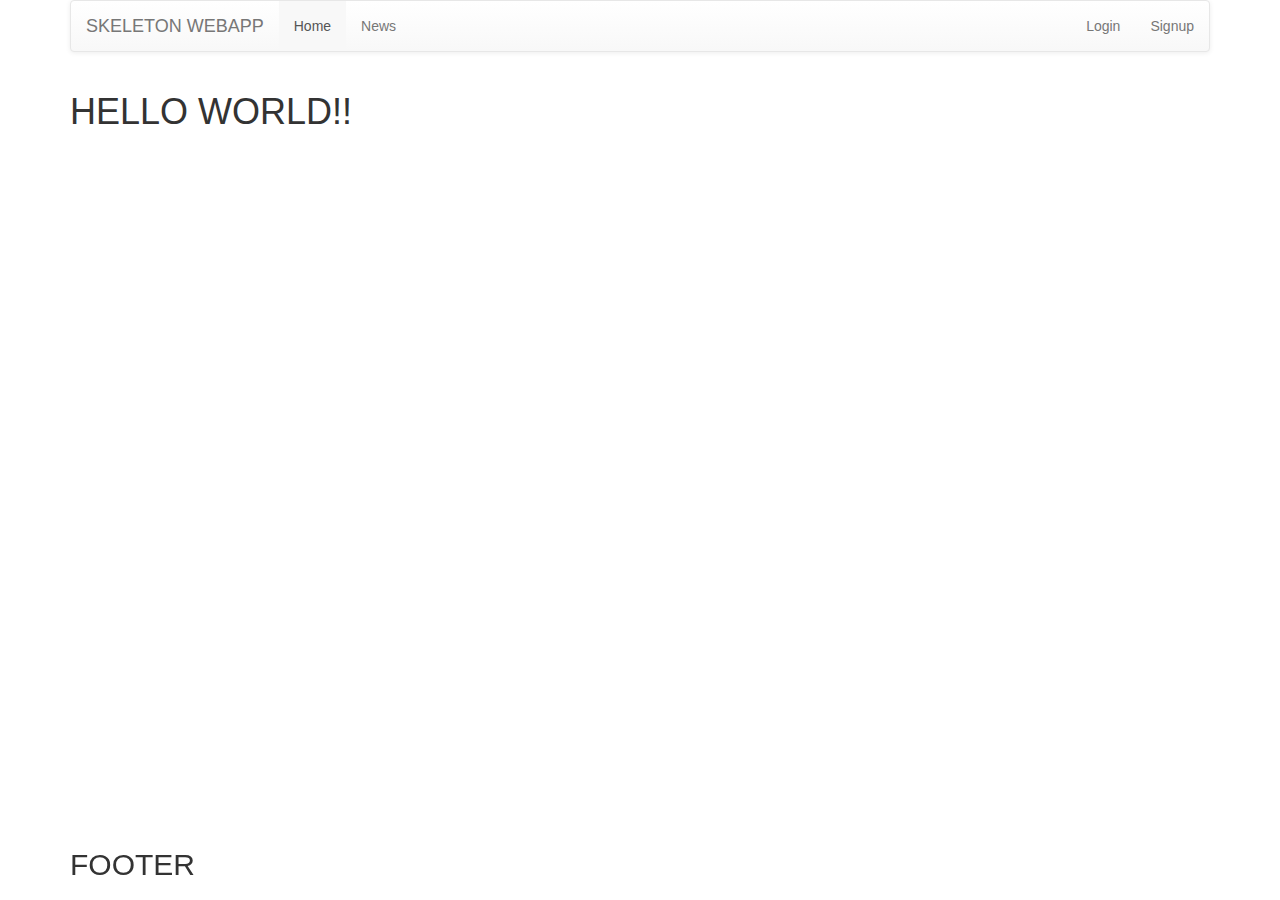
<file: CLIENT/index.html>
<!DOCTYPE html>
<!--
  ~ Copyright 2013 The Generic Skeleton Website
  ~
  ~  The Generic Skeleton Website Project licenses this file to you under the Apache License, version 2.0 (the "License");
  ~  you may not use this file except in compliance with the License.
  ~  You may obtain a copy of the License at:
  ~
  ~               http://www.apache.org/licenses/LICENSE-2.0
  ~
  ~  Unless required by applicable law or agreed to in writing,
  ~  software distributed under the License is distributed on an
  ~  "AS IS" BASIS, WITHOUT WARRANTIES OR CONDITIONS OF ANY KIND,
  ~  either express or implied.
  ~  See the License for the specific language governing permissions and limitations under the License.
  -->

<html>
<head>
    <title>TEST</title>
    <meta name="viewport" content="width=device-width, initial-scale=1.0">
    <!-- Adding Style Sheets -->
    <link href="./libraries/bootstrap/bootstrap.min.css" rel="stylesheet" media="screen">
    <link href="./libraries/bootstrap/bootstrap-theme.min.css" rel="stylesheet" media="screen">
    <!-- Adding Fontello Stylesheets -->
    <link href="./libraries/fontello/css/fontello.css" rel="stylesheet" media="screen">
    <link href="./libraries/fontello/css/animation.css" rel="stylesheet" media="screen">
    <link href="./libraries/fontello/css/fontello-embedded.css" rel="stylesheet" media="screen">
    <link href="./libraries/fontello/css/fontello-ie7.css" rel="stylesheet" media="screen">
    <!-- HTML5 shim and Respond.js IE8 support of HTML5 elements and media queries -->
    <!--[if lt IE 9]>
    <script src="./libraries/html5shiv/html5shiv.js"></script>
    <script src="./libraries/respond/respond.js"></script>
    <![endif]-->
</head>
<body>
<!--
app.html template will be compiled and inserted here (see views/App.js)
Try not to modify this page unless you know for sure what you are doing.
-->

<!-- If JavaScript is disabled then show this message -->
<noscript>
    <br/><br/>

    <h1 class="text-center text-primary">Welcome to SQuark</h1>
    <br/><br/>

    <p class="text-danger text-center">
        <strong>
            For full functionality of this site it is necessary to enable JavaScript.
            <br/><br/>
            Here are the <a href="http://www.enable-javascript.com/" target="_blank">
            instructions how to enable JavaScript in your web browser</a>.
            <br/><br/>
            <i class="text-muted">
                PLEASE NOTE: You will be taken to an external website, which is not controlled by
                SQuark.<br/>
                We do not take any responsibility of the contents displayed by this website.
            </i>
        </strong>
    </p>
</noscript>
<!-- Application Mandatory Scripts -->
<!-- Load Require.js and the entry point of the application -->
<script src="./libraries/require/require.js"></script>
<script src="./scripts/app.js"></script>
</body>
</html>
</file>
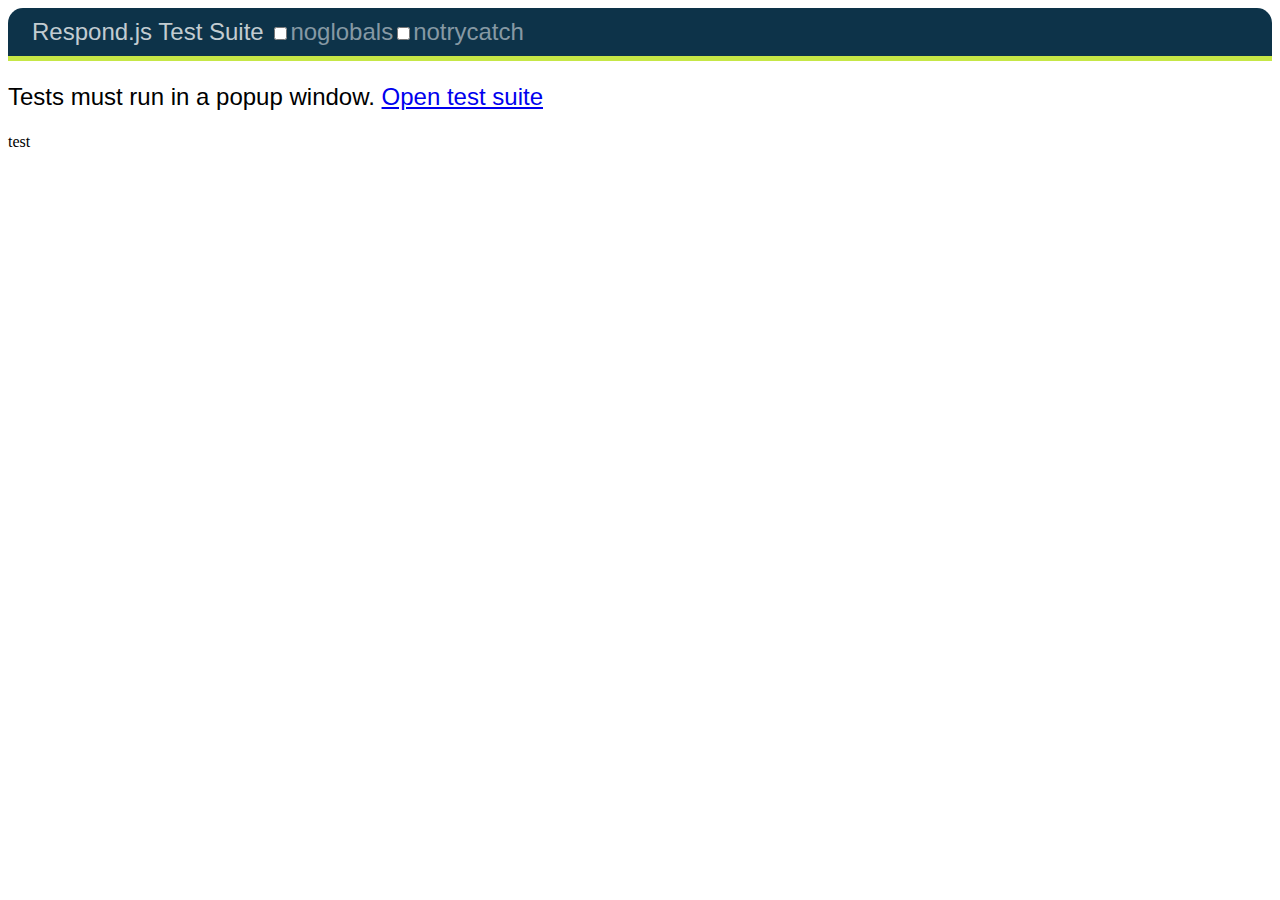
<file: CLIENT/libraries/respond/test/unit/index.html>
<!DOCTYPE html>
<!--
  ~ Copyright 2013 The Generic Skeleton Website
  ~
  ~  The Generic Skeleton Website Project licenses this file to you under the Apache License, version 2.0 (the "License");
  ~  you may not use this file except in compliance with the License.
  ~  You may obtain a copy of the License at:
  ~
  ~               http://www.apache.org/licenses/LICENSE-2.0
  ~
  ~  Unless required by applicable law or agreed to in writing,
  ~  software distributed under the License is distributed on an
  ~  "AS IS" BASIS, WITHOUT WARRANTIES OR CONDITIONS OF ANY KIND,
  ~  either express or implied.
  ~  See the License for the specific language governing permissions and limitations under the License.
  -->

<html>
<head>
    <meta charset="utf-8"/>
    <title>Respond.js Test Suite</title>
    <link rel="stylesheet" href="qunit/qunit.css" media="screen">
    <script src="qunit/qunit.js"></script>
    <link href="test.css" rel="stylesheet"/>
    <link href="test2.css" media="screen and (min-width: 1200px)" rel="stylesheet"/>
    <link href="test3.css" media="screen and (min-width: 87.5em)" rel="stylesheet"/>
    <script src="../../respond.js"></script>
    <script src="tests.js"></script>

</head>
<body>
<h1 id="qunit-header">Respond.js Test Suite</h1>

<h2 id="qunit-banner"></h2>

<div id="qunit-testrunner-toolbar"></div>
<h2 id="qunit-userAgent"></h2>
<ol id="qunit-tests"></ol>

<!-- tests must run in new window -->
<div id="launcher"></div>

<!-- elem for applying css via queries -->
<div id="testelem" class="foo">test</div>

</body>
</html>
</file>
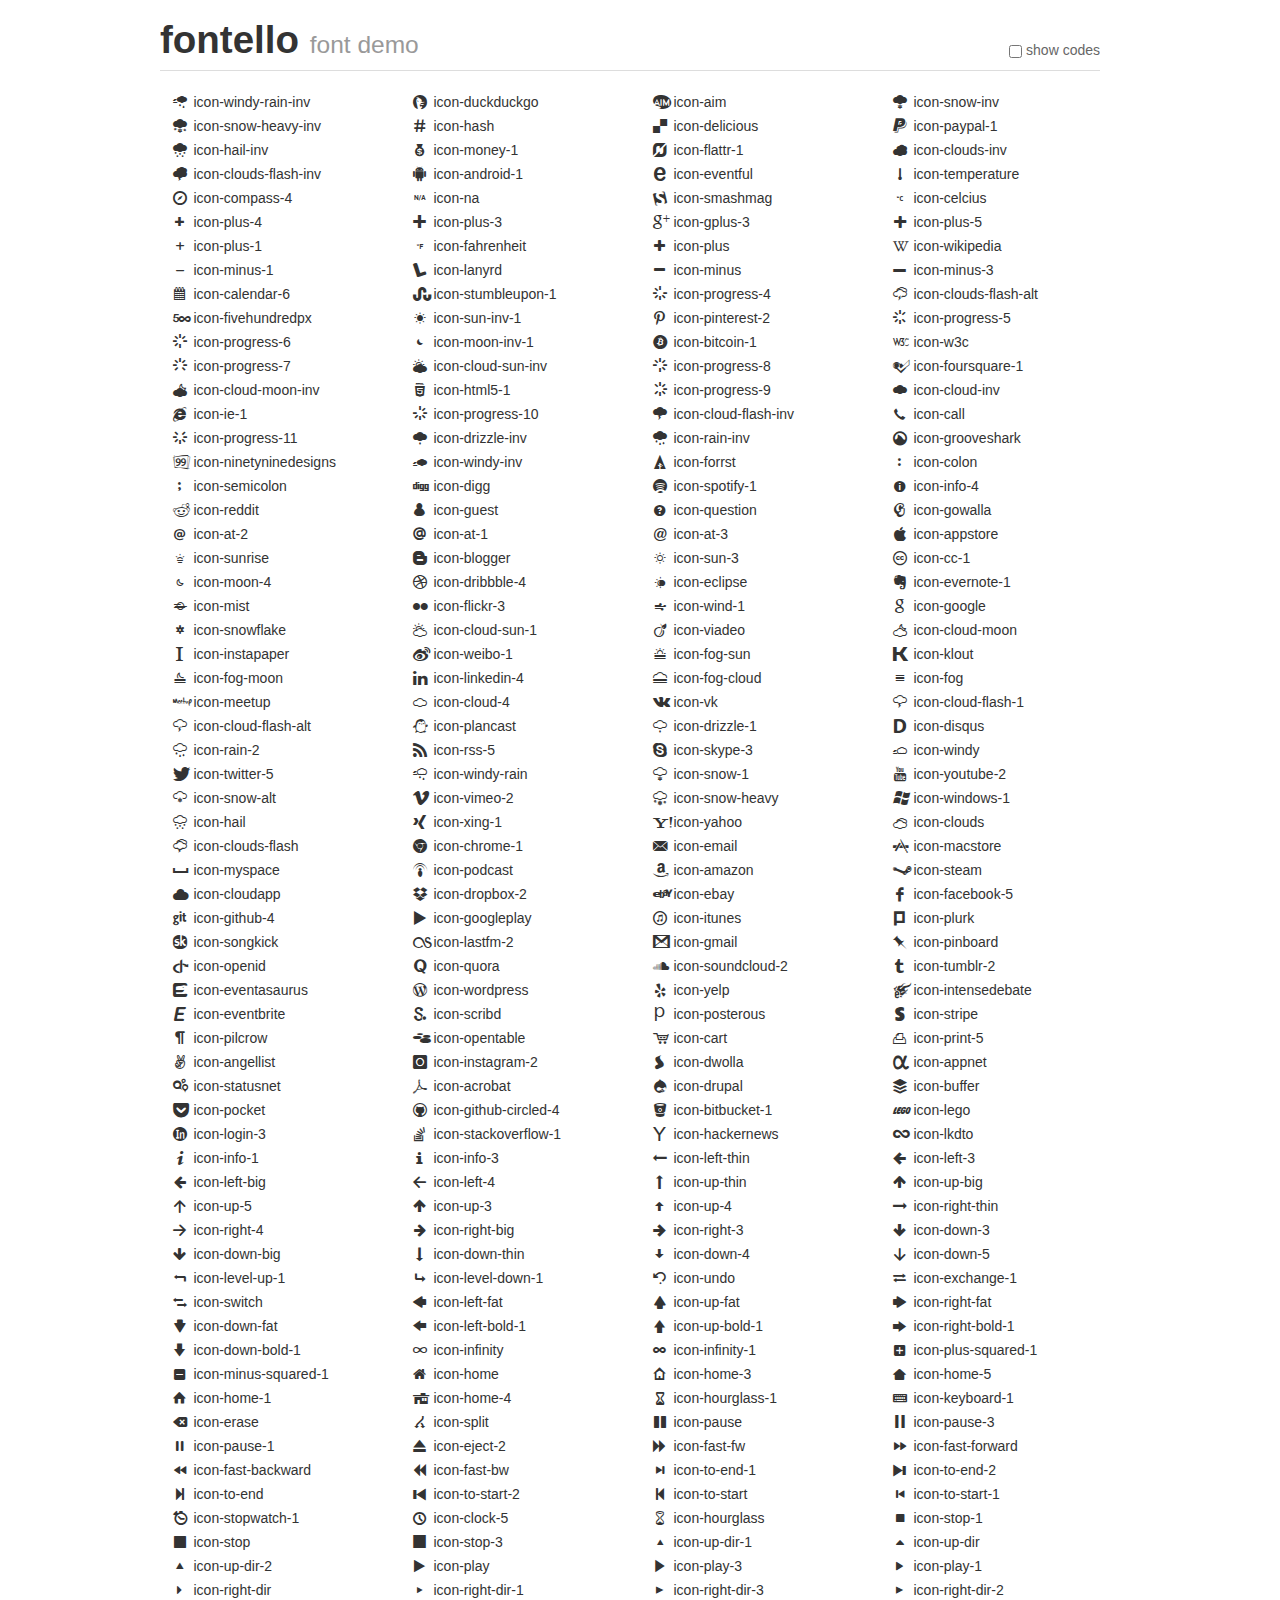
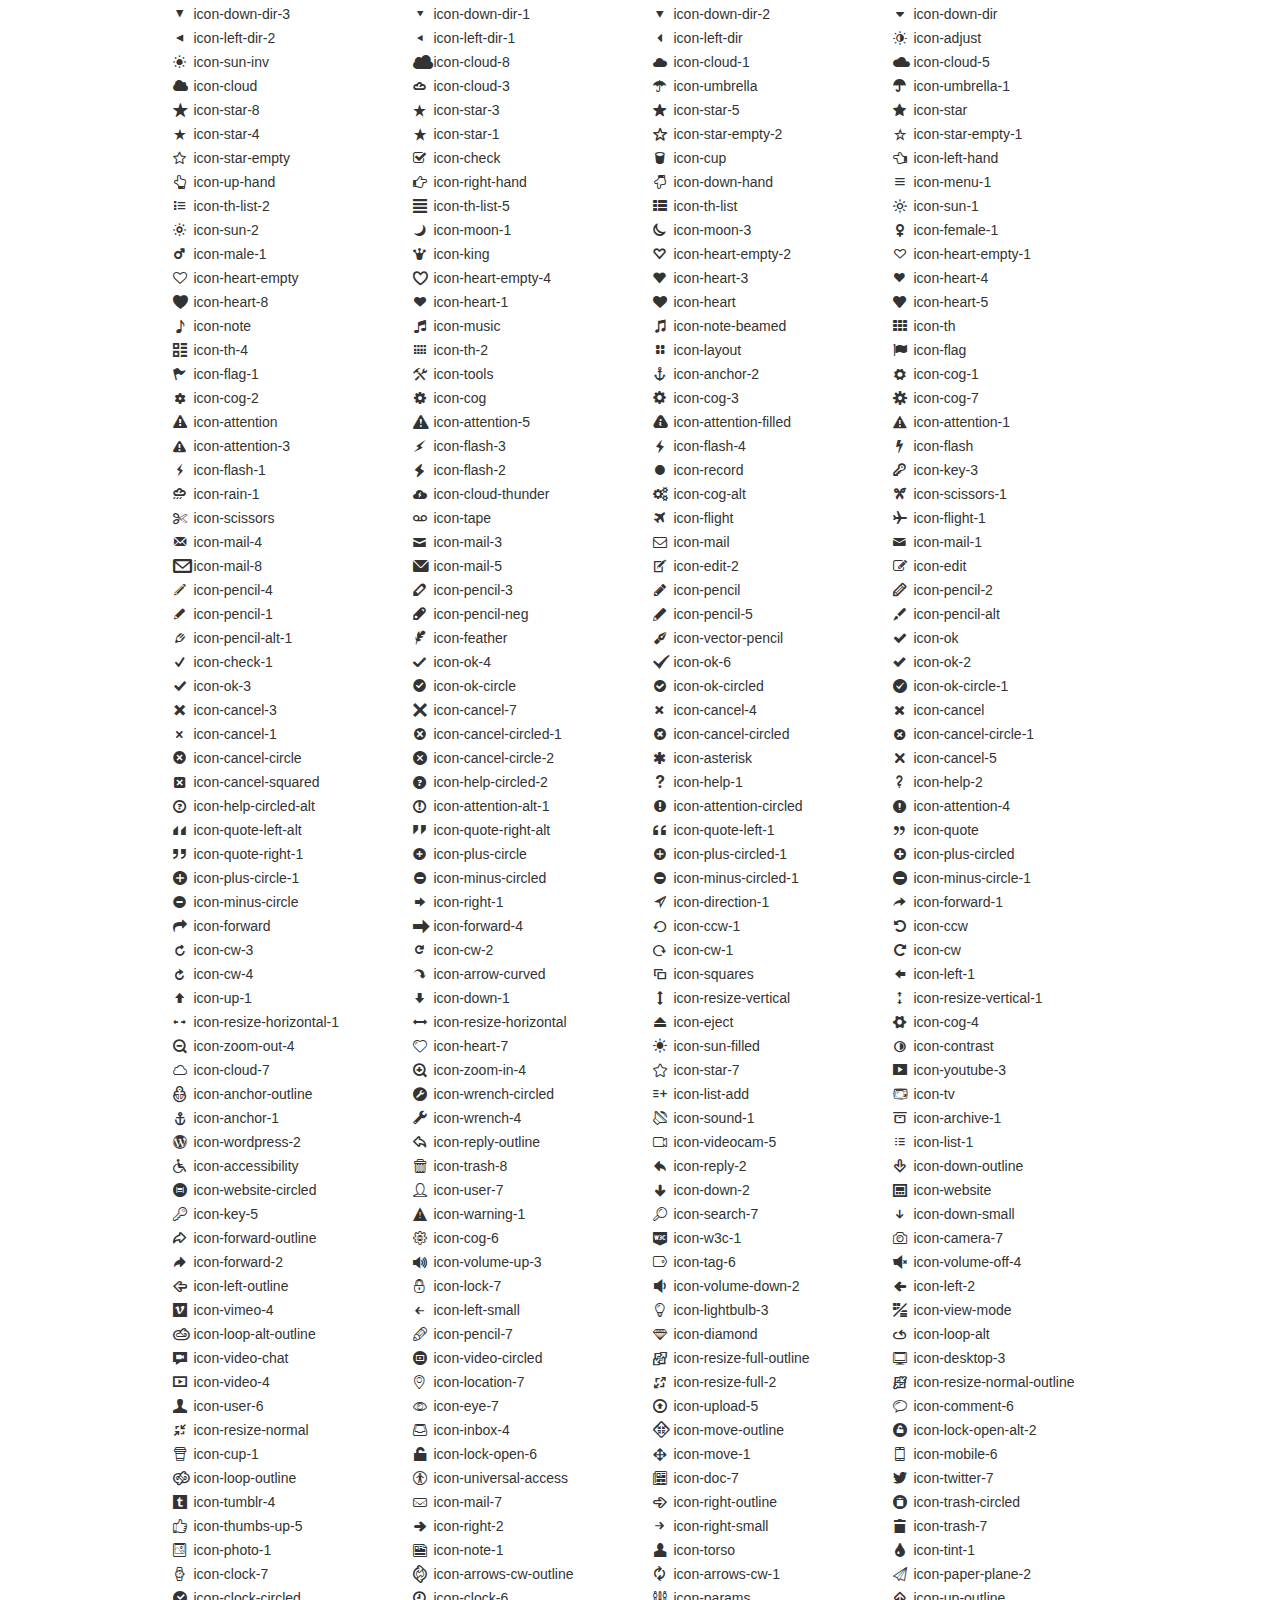
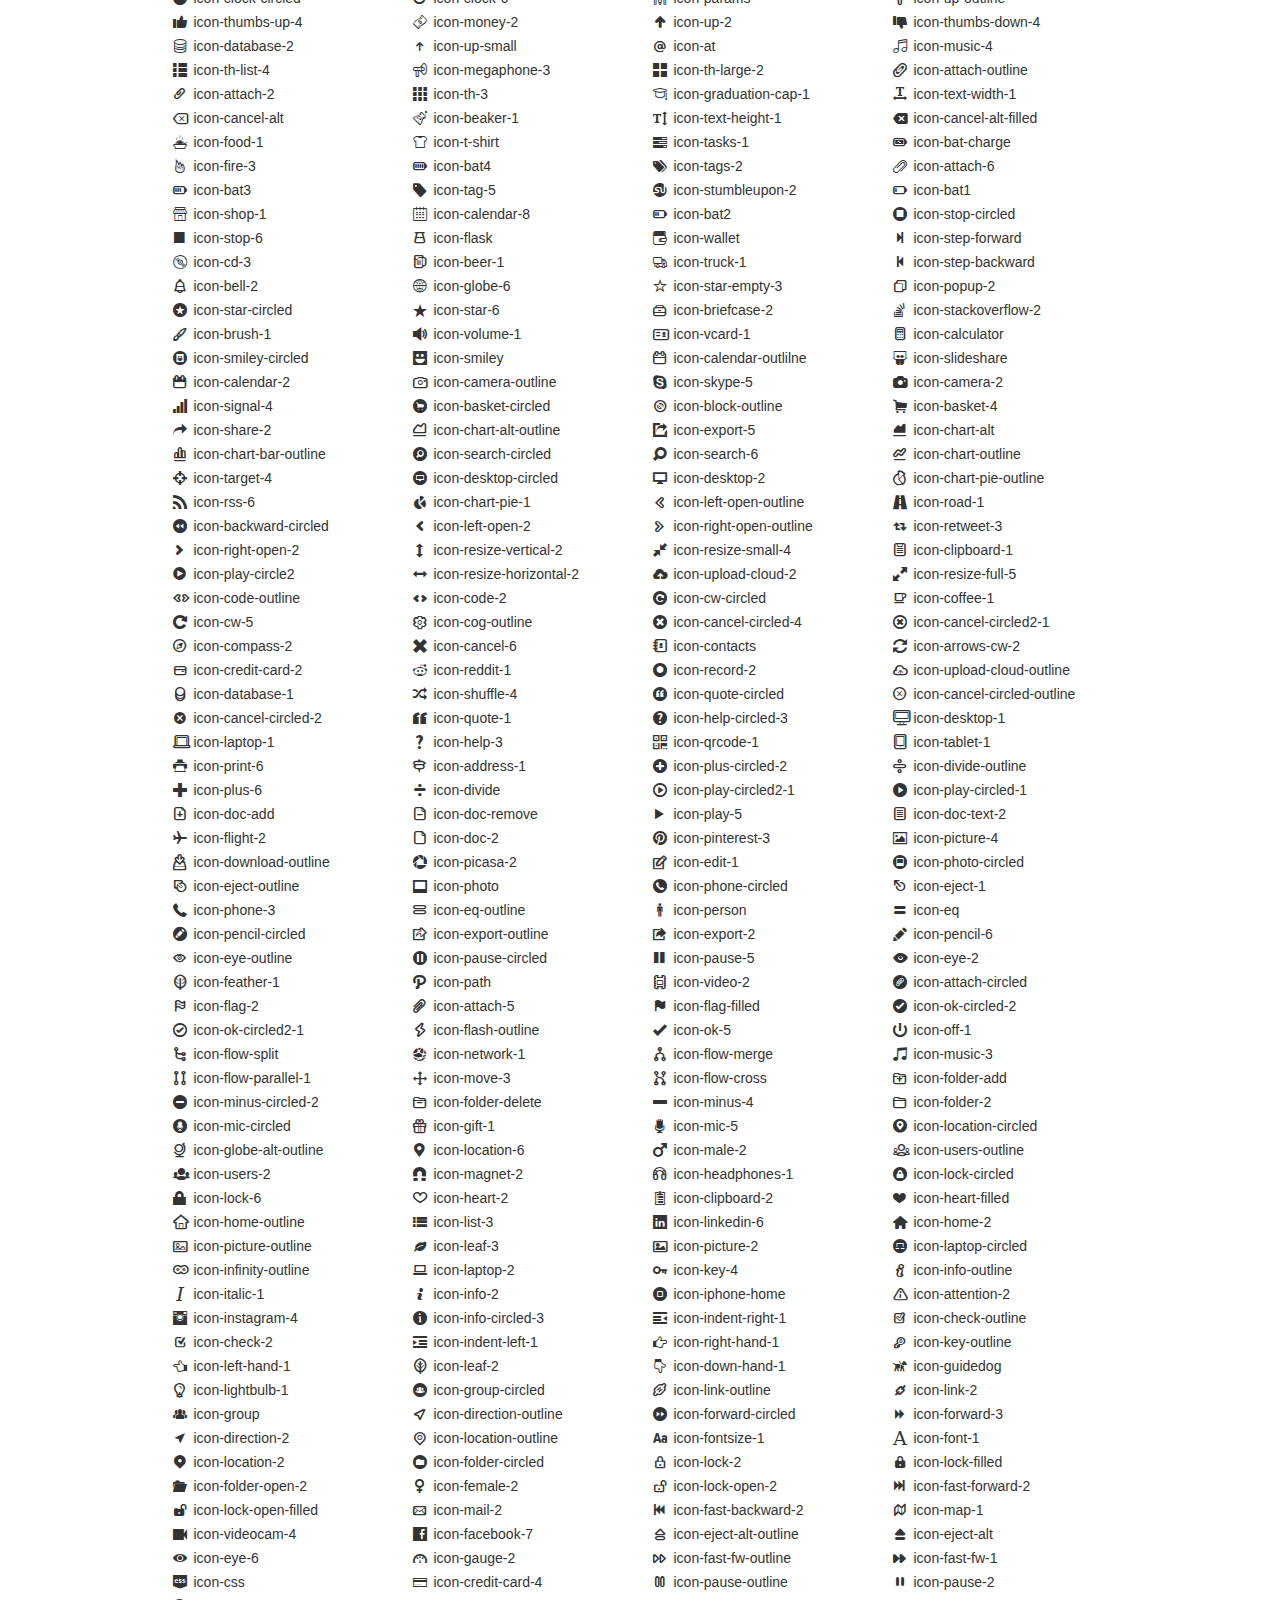
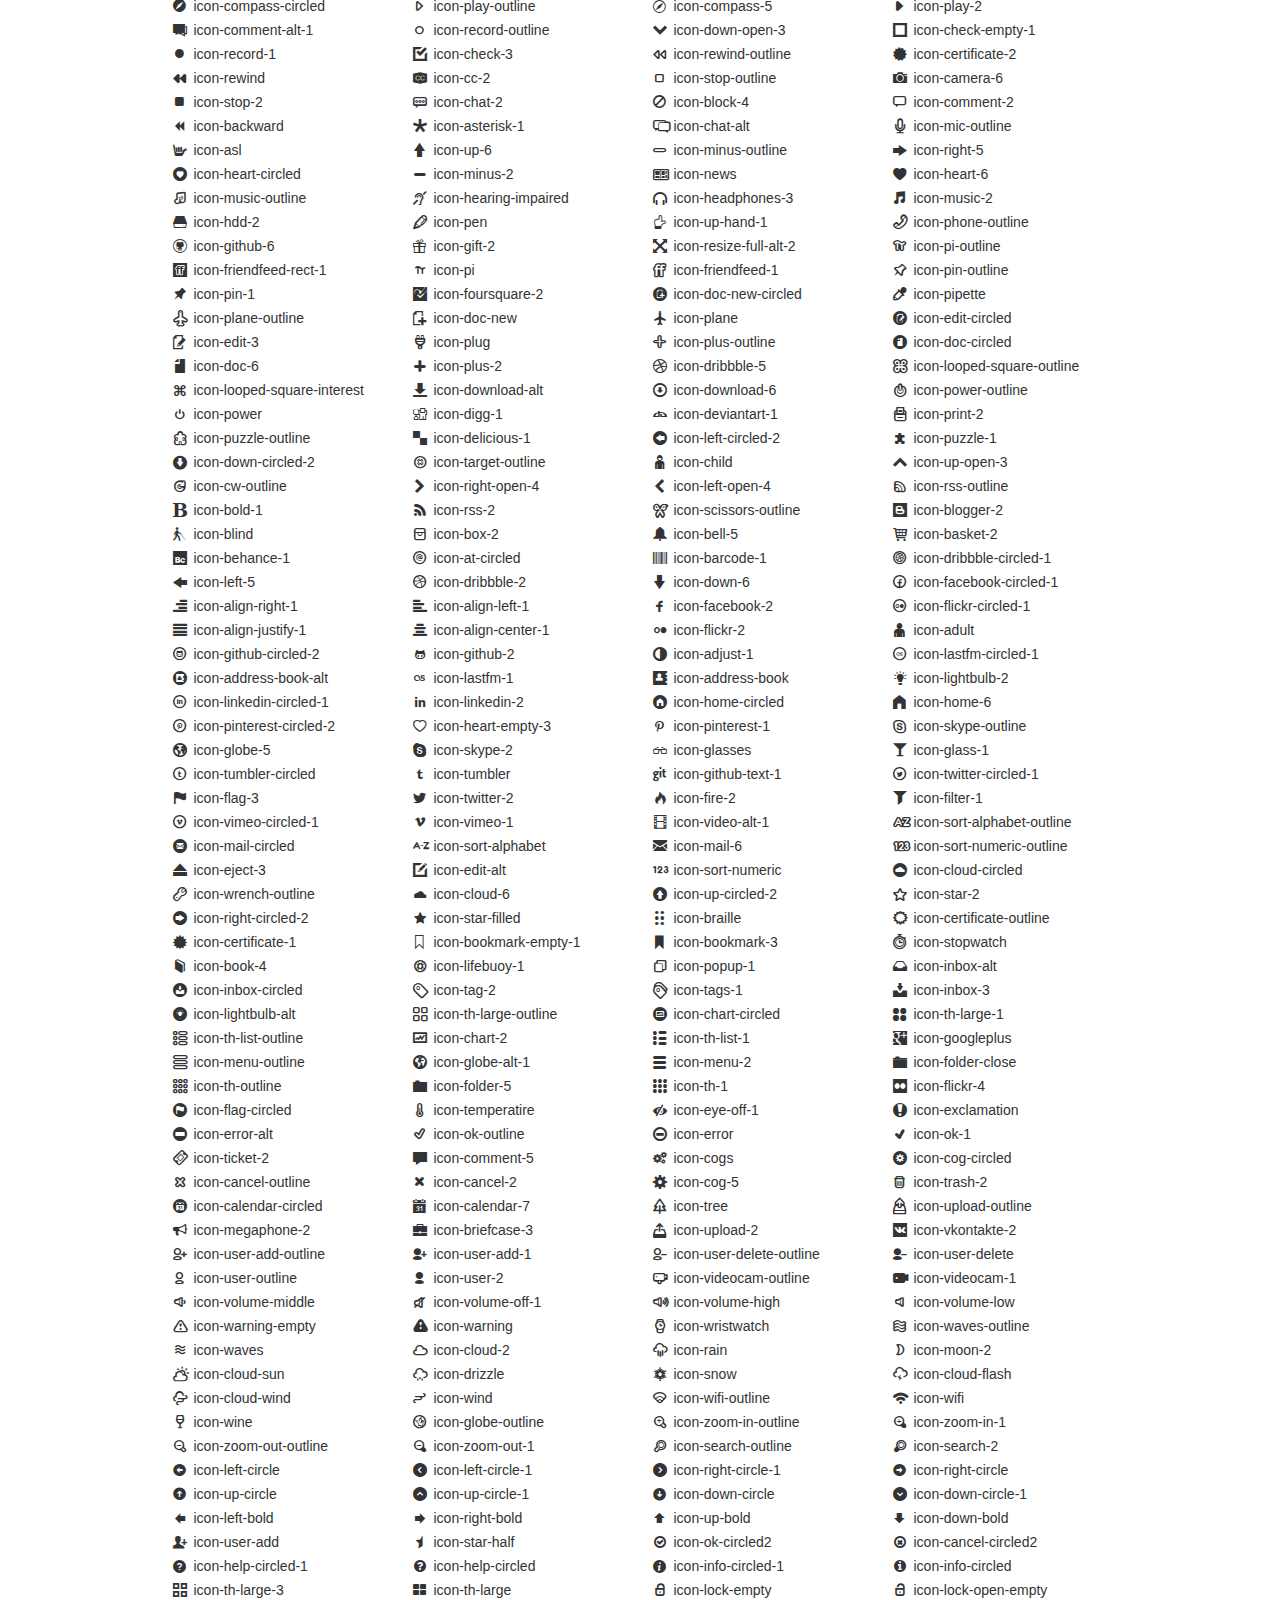
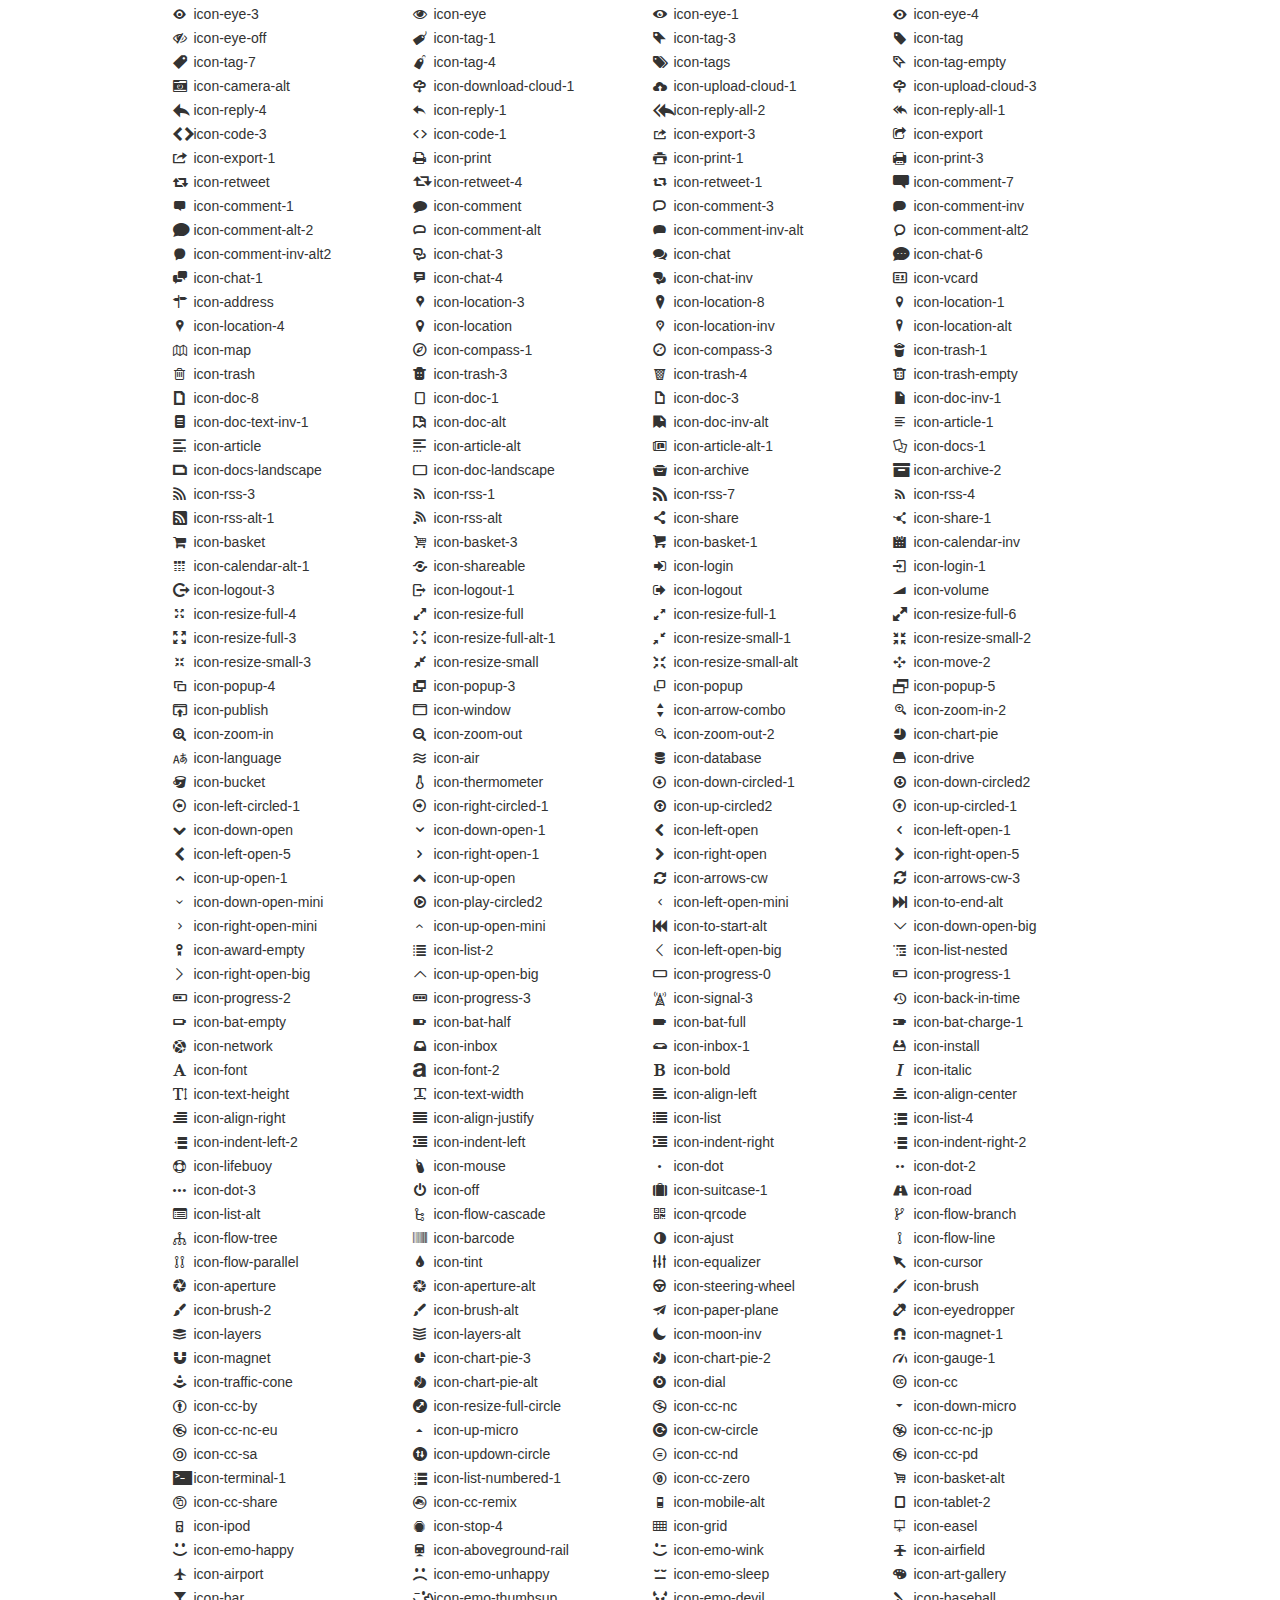
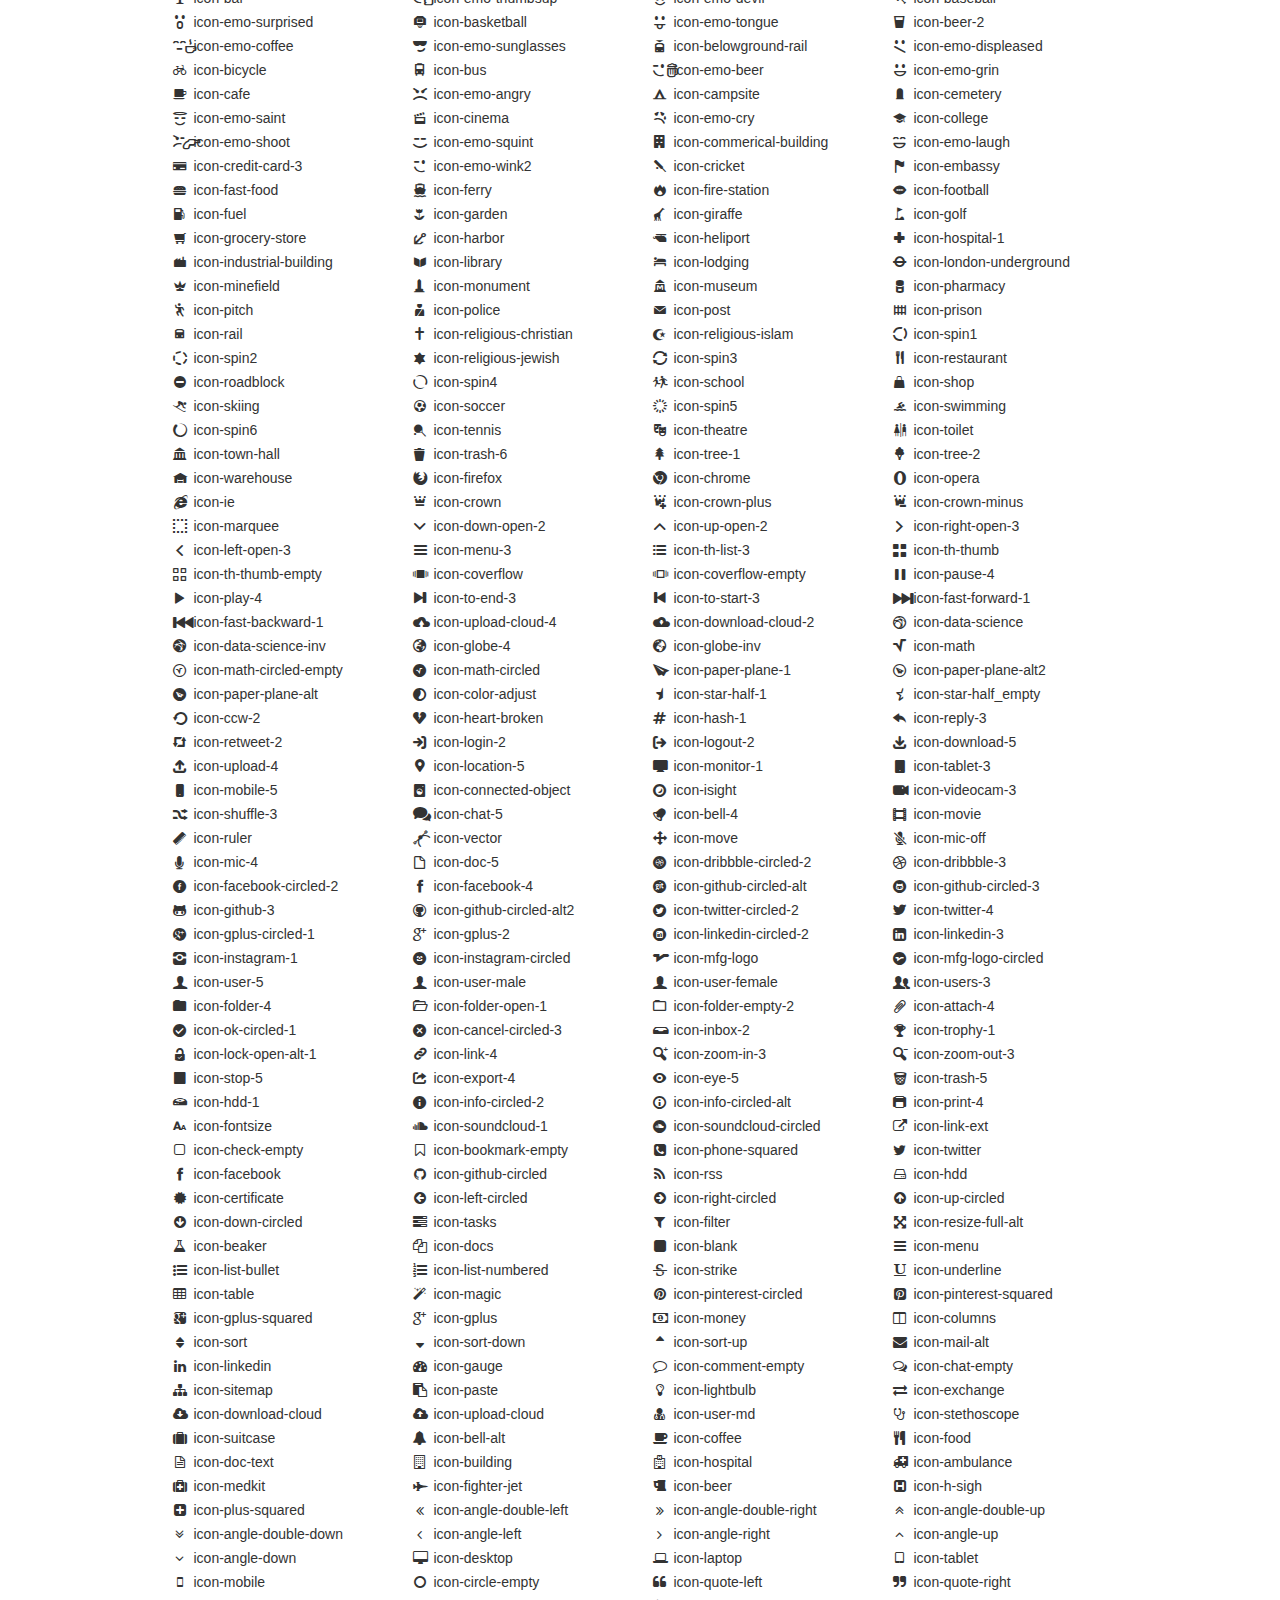
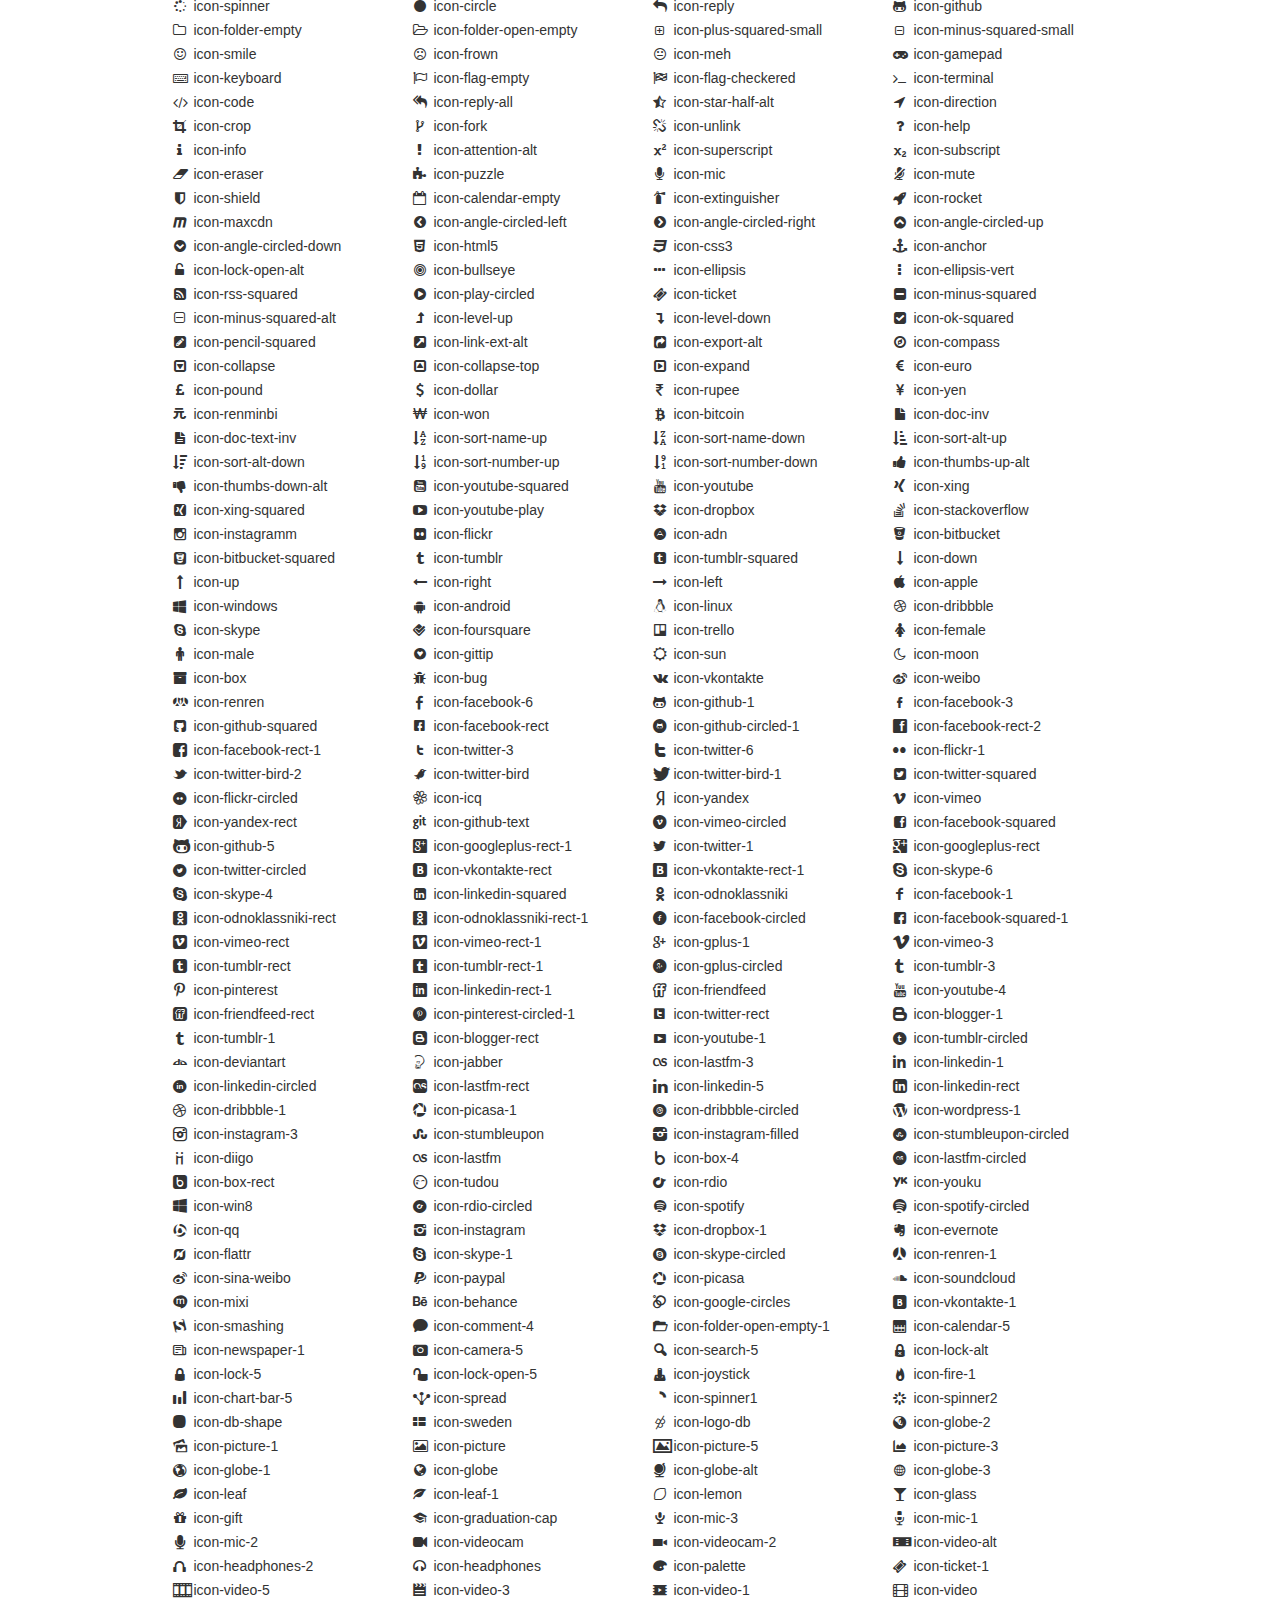
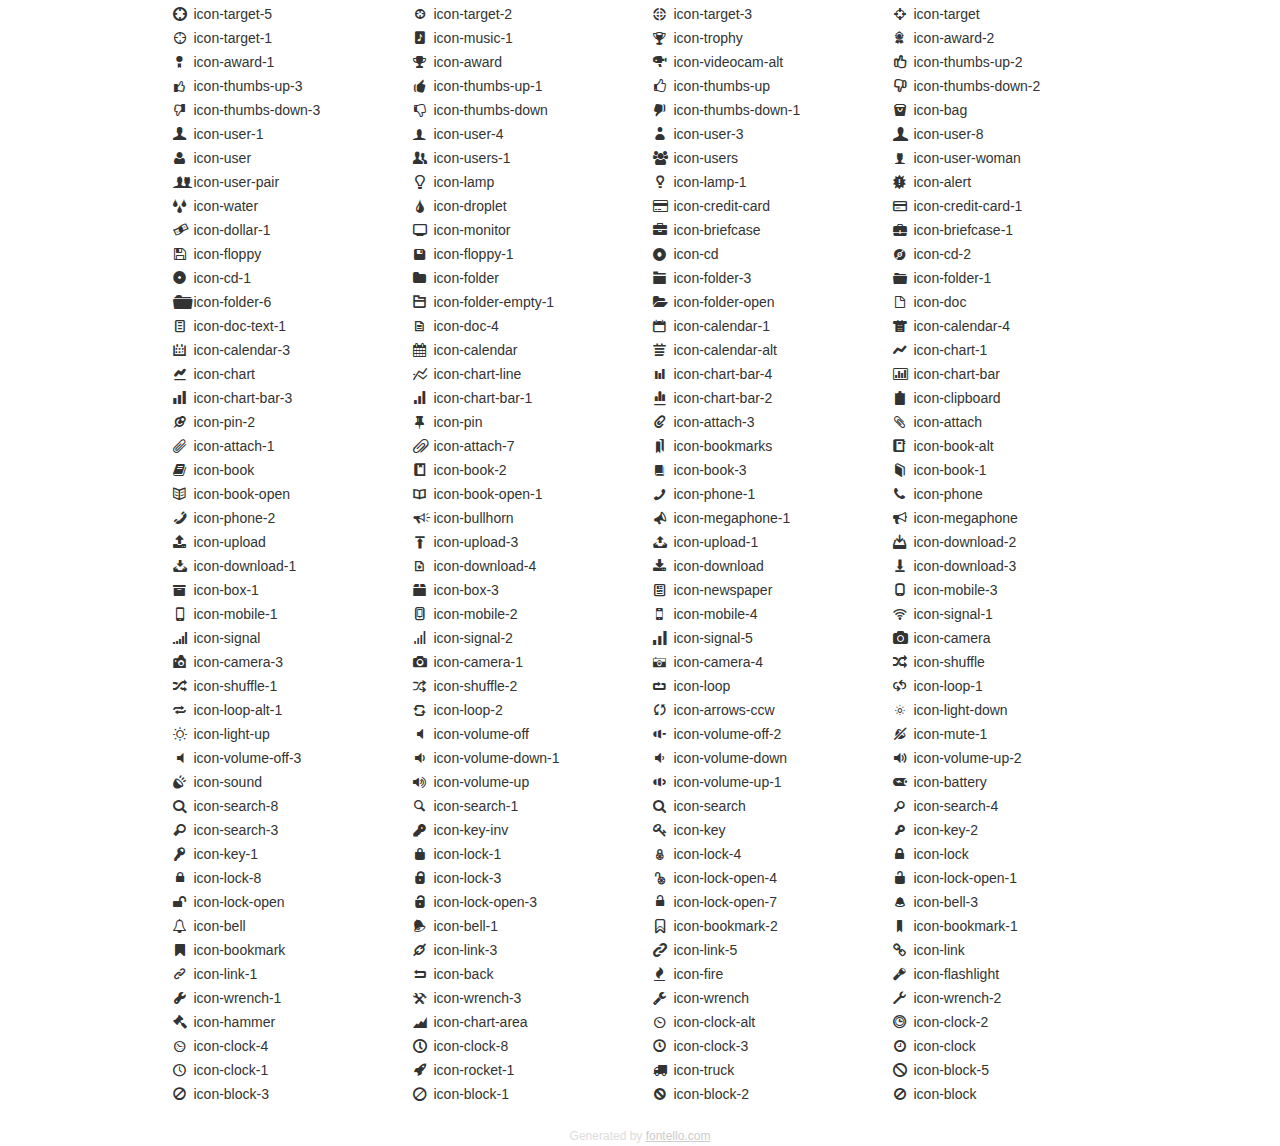
<file: CLIENT/libraries/fontello/demo.html>
<!DOCTYPE html>
<!--
  ~ Copyright 2013 The Generic Skeleton Website
  ~
  ~  The Generic Skeleton Website Project licenses this file to you under the Apache License, version 2.0 (the "License");
  ~  you may not use this file except in compliance with the License.
  ~  You may obtain a copy of the License at:
  ~
  ~               http://www.apache.org/licenses/LICENSE-2.0
  ~
  ~  Unless required by applicable law or agreed to in writing,
  ~  software distributed under the License is distributed on an
  ~  "AS IS" BASIS, WITHOUT WARRANTIES OR CONDITIONS OF ANY KIND,
  ~  either express or implied.
  ~  See the License for the specific language governing permissions and limitations under the License.
  -->

<html>
<head><!--[if lt IE 9]>
<script src="http://html5shim.googlecode.com/svn/trunk/html5.js"></script><![endif]-->
<meta charset="UTF-8">
<style type="text/css">/*
 * Bootstrap v2.2.1
 *
 * Copyright 2012 Twitter, Inc
 * Licensed under the Apache License v2.0
 * http://www.apache.org/licenses/LICENSE-2.0
 *
 * Designed and built with all the love in the world @twitter by @mdo and @fat.
 */
.clearfix {
    *zoom: 1;
}

.clearfix:before,
.clearfix:after {
    display: table;
    content: "";
    line-height: 0;
}

.clearfix:after {
    clear: both;
}

html {
    font-size: 100%;
    -webkit-text-size-adjust: 100%;
    -ms-text-size-adjust: 100%;
}

a:focus {
    outline: thin dotted #333;
    outline: 5px auto -webkit-focus-ring-color;
    outline-offset: -2px;
}

a:hover,
a:active {
    outline: 0;
}

button,
input,
select,
textarea {
    margin: 0;
    font-size: 100%;
    vertical-align: middle;
}

button,
input {
    *overflow: visible;
    line-height: normal;
}

button::-moz-focus-inner,
input::-moz-focus-inner {
    padding: 0;
    border: 0;
}

body {
    margin: 0;
    font-family: "Helvetica Neue", Helvetica, Arial, sans-serif;
    font-size: 14px;
    line-height: 20px;
    color: #333;
    background-color: #fff;
}

a {
    color: #08c;
    text-decoration: none;
}

a:hover {
    color: #005580;
    text-decoration: underline;
}

.row {
    margin-left: -20px;
    *zoom: 1;
}

.row:before,
.row:after {
    display: table;
    content: "";
    line-height: 0;
}

.row:after {
    clear: both;
}

[class*="span"] {
    float: left;
    min-height: 1px;
    margin-left: 20px;
}

.container,
.navbar-static-top .container,
.navbar-fixed-top .container,
.navbar-fixed-bottom .container {
    width: 940px;
}

.span12 {
    width: 940px;
}

.span11 {
    width: 860px;
}

.span10 {
    width: 780px;
}

.span9 {
    width: 700px;
}

.span8 {
    width: 620px;
}

.span7 {
    width: 540px;
}

.span6 {
    width: 460px;
}

.span5 {
    width: 380px;
}

.span4 {
    width: 300px;
}

.span3 {
    width: 220px;
}

.span2 {
    width: 140px;
}

.span1 {
    width: 60px;
}

[class*="span"].pull-right,
.row-fluid [class*="span"].pull-right {
    float: right;
}

.container {
    margin-right: auto;
    margin-left: auto;
    *zoom: 1;
}

.container:before,
.container:after {
    display: table;
    content: "";
    line-height: 0;
}

.container:after {
    clear: both;
}

p {
    margin: 0 0 10px;
}

.lead {
    margin-bottom: 20px;
    font-size: 21px;
    font-weight: 200;
    line-height: 30px;
}

small {
    font-size: 85%;
}

h1 {
    margin: 10px 0;
    font-family: inherit;
    font-weight: bold;
    line-height: 20px;
    color: inherit;
    text-rendering: optimizelegibility;
}

h1 small {
    font-weight: normal;
    line-height: 1;
    color: #999;
}

h1 {
    line-height: 40px;
}

h1 {
    font-size: 38.5px;
}

h1 small {
    font-size: 24.5px;
}

body {
    margin-top: 90px;
}

.header {
    position: fixed;
    top: 0;
    left: 50%;
    margin-left: -480px;
    background-color: #fff;
    border-bottom: 1px solid #ddd;
    padding-top: 10px;
    z-index: 10;
}

.footer {
    color: #ddd;
    font-size: 12px;
    text-align: center;
    margin-top: 20px;
}

.footer a {
    color: #ccc;
    text-decoration: underline;
}

.the-icons {
    font-size: 14px;
    line-height: 24px;
}

.switch {
    position: absolute;
    right: 0;
    bottom: 10px;
    color: #666;
}

.switch input {
    margin-right: 0.3em;
}

.codesOn .i-name {
    display: none;
}

.codesOn .i-code {
    display: inline;
}

.i-code {
    display: none;
}
</style>
<link rel="stylesheet" href="css/fontello.css">
<link rel="stylesheet" href="css/animation.css">
<!--[if IE 7]>
<link rel="stylesheet" href="css/fontello-ie7.css"><![endif]-->
<script>
    function toggleCodes(on) {
        var obj = document.getElementById('icons');

        if (on) {
            obj.className += ' codesOn';
        } else {
            obj.className = obj.className.replace(' codesOn', '');
        }
    }

</script>
</head>
<body>
<div class="container header">
    <h1>
        fontello
        <small>font demo</small>
    </h1>
    <label class="switch">
        <input type="checkbox" onclick="toggleCodes(this.checked)">show codes
    </label>
</div>
<div id="icons" class="container">
<div class="row">
    <div title="Code: 0xeccc" class="the-icons span3"><i class="icon-windy-rain-inv"></i> <span class="i-name">icon-windy-rain-inv</span><span
            class="i-code">0xeccc</span></div>
    <div title="Code: 0xedd3" class="the-icons span3"><i class="icon-duckduckgo"></i> <span class="i-name">icon-duckduckgo</span><span
            class="i-code">0xedd3</span></div>
    <div title="Code: 0xedd4" class="the-icons span3"><i class="icon-aim"></i> <span class="i-name">icon-aim</span><span
            class="i-code">0xedd4</span></div>
    <div title="Code: 0xeccd" class="the-icons span3"><i class="icon-snow-inv"></i> <span
            class="i-name">icon-snow-inv</span><span class="i-code">0xeccd</span></div>
</div>
<div class="row">
    <div title="Code: 0xecce" class="the-icons span3"><i class="icon-snow-heavy-inv"></i> <span class="i-name">icon-snow-heavy-inv</span><span
            class="i-code">0xecce</span></div>
    <div title="Code: 0xec6d" class="the-icons span3"><i class="icon-hash"></i> <span
            class="i-name">icon-hash</span><span class="i-code">0xec6d</span></div>
    <div title="Code: 0xedd5" class="the-icons span3"><i class="icon-delicious"></i> <span
            class="i-name">icon-delicious</span><span class="i-code">0xedd5</span></div>
    <div title="Code: 0xedd6" class="the-icons span3"><i class="icon-paypal-1"></i> <span
            class="i-name">icon-paypal-1</span><span class="i-code">0xedd6</span></div>
</div>
<div class="row">
    <div title="Code: 0xeccf" class="the-icons span3"><i class="icon-hail-inv"></i> <span
            class="i-name">icon-hail-inv</span><span class="i-code">0xeccf</span></div>
    <div title="Code: 0xecc5" class="the-icons span3"><i class="icon-money-1"></i> <span
            class="i-name">icon-money-1</span><span class="i-code">0xecc5</span></div>
    <div title="Code: 0xedd7" class="the-icons span3"><i class="icon-flattr-1"></i> <span
            class="i-name">icon-flattr-1</span><span class="i-code">0xedd7</span></div>
    <div title="Code: 0xecd0" class="the-icons span3"><i class="icon-clouds-inv"></i> <span class="i-name">icon-clouds-inv</span><span
            class="i-code">0xecd0</span></div>
</div>
<div class="row">
    <div title="Code: 0xecd1" class="the-icons span3"><i class="icon-clouds-flash-inv"></i> <span class="i-name">icon-clouds-flash-inv</span><span
            class="i-code">0xecd1</span></div>
    <div title="Code: 0xedd8" class="the-icons span3"><i class="icon-android-1"></i> <span
            class="i-name">icon-android-1</span><span class="i-code">0xedd8</span></div>
    <div title="Code: 0xedd9" class="the-icons span3"><i class="icon-eventful"></i> <span
            class="i-name">icon-eventful</span><span class="i-code">0xedd9</span></div>
    <div title="Code: 0xecd2" class="the-icons span3"><i class="icon-temperature"></i> <span class="i-name">icon-temperature</span><span
            class="i-code">0xecd2</span></div>
</div>
<div class="row">
    <div title="Code: 0xecd3" class="the-icons span3"><i class="icon-compass-4"></i> <span
            class="i-name">icon-compass-4</span><span class="i-code">0xecd3</span></div>
    <div title="Code: 0xecd4" class="the-icons span3"><i class="icon-na"></i> <span class="i-name">icon-na</span><span
            class="i-code">0xecd4</span></div>
    <div title="Code: 0xedda" class="the-icons span3"><i class="icon-smashmag"></i> <span
            class="i-name">icon-smashmag</span><span class="i-code">0xedda</span></div>
    <div title="Code: 0xecd5" class="the-icons span3"><i class="icon-celcius"></i> <span
            class="i-name">icon-celcius</span><span class="i-code">0xecd5</span></div>
</div>
<div class="row">
    <div title="Code: 0xec81" class="the-icons span3"><i class="icon-plus-4"></i> <span
            class="i-name">icon-plus-4</span><span class="i-code">0xec81</span></div>
    <div title="Code: 0xebe7" class="the-icons span3"><i class="icon-plus-3"></i> <span
            class="i-name">icon-plus-3</span><span class="i-code">0xebe7</span></div>
    <div title="Code: 0xeddb" class="the-icons span3"><i class="icon-gplus-3"></i> <span
            class="i-name">icon-gplus-3</span><span class="i-code">0xeddb</span></div>
    <div title="Code: 0xed13" class="the-icons span3"><i class="icon-plus-5"></i> <span
            class="i-name">icon-plus-5</span><span class="i-code">0xed13</span></div>
</div>
<div class="row">
    <div title="Code: 0xe9a0" class="the-icons span3"><i class="icon-plus-1"></i> <span
            class="i-name">icon-plus-1</span><span class="i-code">0xe9a0</span></div>
    <div title="Code: 0xecd6" class="the-icons span3"><i class="icon-fahrenheit"></i> <span class="i-name">icon-fahrenheit</span><span
            class="i-code">0xecd6</span></div>
    <div title="Code: 0xe841" class="the-icons span3"><i class="icon-plus"></i> <span
            class="i-name">icon-plus</span><span class="i-code">0xe841</span></div>
    <div title="Code: 0xeddc" class="the-icons span3"><i class="icon-wikipedia"></i> <span
            class="i-name">icon-wikipedia</span><span class="i-code">0xeddc</span></div>
</div>
<div class="row">
    <div title="Code: 0xe9a3" class="the-icons span3"><i class="icon-minus-1"></i> <span
            class="i-name">icon-minus-1</span><span class="i-code">0xe9a3</span></div>
    <div title="Code: 0xeddd" class="the-icons span3"><i class="icon-lanyrd"></i> <span
            class="i-name">icon-lanyrd</span><span class="i-code">0xeddd</span></div>
    <div title="Code: 0xe845" class="the-icons span3"><i class="icon-minus"></i> <span
            class="i-name">icon-minus</span><span class="i-code">0xe845</span></div>
    <div title="Code: 0xebe9" class="the-icons span3"><i class="icon-minus-3"></i> <span
            class="i-name">icon-minus-3</span><span class="i-code">0xebe9</span></div>
</div>
<div class="row">
    <div title="Code: 0xedde" class="the-icons span3"><i class="icon-calendar-6"></i> <span class="i-name">icon-calendar-6</span><span
            class="i-code">0xedde</span></div>
    <div title="Code: 0xeddf" class="the-icons span3"><i class="icon-stumbleupon-1"></i> <span class="i-name">icon-stumbleupon-1</span><span
            class="i-code">0xeddf</span></div>
    <div title="Code: 0xefdb" class="the-icons span3"><i class="icon-progress-4"></i> <span class="i-name">icon-progress-4</span><span
            class="i-code">0xefdb</span></div>
    <div title="Code: 0xecd7" class="the-icons span3"><i class="icon-clouds-flash-alt"></i> <span class="i-name">icon-clouds-flash-alt</span><span
            class="i-code">0xecd7</span></div>
</div>
<div class="row">
    <div title="Code: 0xede0" class="the-icons span3"><i class="icon-fivehundredpx"></i> <span class="i-name">icon-fivehundredpx</span><span
            class="i-code">0xede0</span></div>
    <div title="Code: 0xecd8" class="the-icons span3"><i class="icon-sun-inv-1"></i> <span
            class="i-name">icon-sun-inv-1</span><span class="i-code">0xecd8</span></div>
    <div title="Code: 0xede1" class="the-icons span3"><i class="icon-pinterest-2"></i> <span class="i-name">icon-pinterest-2</span><span
            class="i-code">0xede1</span></div>
    <div title="Code: 0xefdc" class="the-icons span3"><i class="icon-progress-5"></i> <span class="i-name">icon-progress-5</span><span
            class="i-code">0xefdc</span></div>
</div>
<div class="row">
    <div title="Code: 0xefdd" class="the-icons span3"><i class="icon-progress-6"></i> <span class="i-name">icon-progress-6</span><span
            class="i-code">0xefdd</span></div>
    <div title="Code: 0xecd9" class="the-icons span3"><i class="icon-moon-inv-1"></i> <span class="i-name">icon-moon-inv-1</span><span
            class="i-code">0xecd9</span></div>
    <div title="Code: 0xede2" class="the-icons span3"><i class="icon-bitcoin-1"></i> <span
            class="i-name">icon-bitcoin-1</span><span class="i-code">0xede2</span></div>
    <div title="Code: 0xede3" class="the-icons span3"><i class="icon-w3c"></i> <span class="i-name">icon-w3c</span><span
            class="i-code">0xede3</span></div>
</div>
<div class="row">
    <div title="Code: 0xefde" class="the-icons span3"><i class="icon-progress-7"></i> <span class="i-name">icon-progress-7</span><span
            class="i-code">0xefde</span></div>
    <div title="Code: 0xecda" class="the-icons span3"><i class="icon-cloud-sun-inv"></i> <span class="i-name">icon-cloud-sun-inv</span><span
            class="i-code">0xecda</span></div>
    <div title="Code: 0xefdf" class="the-icons span3"><i class="icon-progress-8"></i> <span class="i-name">icon-progress-8</span><span
            class="i-code">0xefdf</span></div>
    <div title="Code: 0xede4" class="the-icons span3"><i class="icon-foursquare-1"></i> <span class="i-name">icon-foursquare-1</span><span
            class="i-code">0xede4</span></div>
</div>
<div class="row">
    <div title="Code: 0xecdb" class="the-icons span3"><i class="icon-cloud-moon-inv"></i> <span class="i-name">icon-cloud-moon-inv</span><span
            class="i-code">0xecdb</span></div>
    <div title="Code: 0xede5" class="the-icons span3"><i class="icon-html5-1"></i> <span
            class="i-name">icon-html5-1</span><span class="i-code">0xede5</span></div>
    <div title="Code: 0xefe0" class="the-icons span3"><i class="icon-progress-9"></i> <span class="i-name">icon-progress-9</span><span
            class="i-code">0xefe0</span></div>
    <div title="Code: 0xecdc" class="the-icons span3"><i class="icon-cloud-inv"></i> <span
            class="i-name">icon-cloud-inv</span><span class="i-code">0xecdc</span></div>
</div>
<div class="row">
    <div title="Code: 0xede6" class="the-icons span3"><i class="icon-ie-1"></i> <span
            class="i-name">icon-ie-1</span><span class="i-code">0xede6</span></div>
    <div title="Code: 0xefe1" class="the-icons span3"><i class="icon-progress-10"></i> <span class="i-name">icon-progress-10</span><span
            class="i-code">0xefe1</span></div>
    <div title="Code: 0xecdd" class="the-icons span3"><i class="icon-cloud-flash-inv"></i> <span class="i-name">icon-cloud-flash-inv</span><span
            class="i-code">0xecdd</span></div>
    <div title="Code: 0xede7" class="the-icons span3"><i class="icon-call"></i> <span
            class="i-name">icon-call</span><span class="i-code">0xede7</span></div>
</div>
<div class="row">
    <div title="Code: 0xefe2" class="the-icons span3"><i class="icon-progress-11"></i> <span class="i-name">icon-progress-11</span><span
            class="i-code">0xefe2</span></div>
    <div title="Code: 0xecde" class="the-icons span3"><i class="icon-drizzle-inv"></i> <span class="i-name">icon-drizzle-inv</span><span
            class="i-code">0xecde</span></div>
    <div title="Code: 0xecdf" class="the-icons span3"><i class="icon-rain-inv"></i> <span
            class="i-name">icon-rain-inv</span><span class="i-code">0xecdf</span></div>
    <div title="Code: 0xede8" class="the-icons span3"><i class="icon-grooveshark"></i> <span class="i-name">icon-grooveshark</span><span
            class="i-code">0xede8</span></div>
</div>
<div class="row">
    <div title="Code: 0xede9" class="the-icons span3"><i class="icon-ninetyninedesigns"></i> <span class="i-name">icon-ninetyninedesigns</span><span
            class="i-code">0xede9</span></div>
    <div title="Code: 0xece0" class="the-icons span3"><i class="icon-windy-inv"></i> <span
            class="i-name">icon-windy-inv</span><span class="i-code">0xece0</span></div>
    <div title="Code: 0xedea" class="the-icons span3"><i class="icon-forrst"></i> <span
            class="i-name">icon-forrst</span><span class="i-code">0xedea</span></div>
    <div title="Code: 0xecc2" class="the-icons span3"><i class="icon-colon"></i> <span
            class="i-name">icon-colon</span><span class="i-code">0xecc2</span></div>
</div>
<div class="row">
    <div title="Code: 0xecc3" class="the-icons span3"><i class="icon-semicolon"></i> <span
            class="i-name">icon-semicolon</span><span class="i-code">0xecc3</span></div>
    <div title="Code: 0xedeb" class="the-icons span3"><i class="icon-digg"></i> <span
            class="i-name">icon-digg</span><span class="i-code">0xedeb</span></div>
    <div title="Code: 0xedec" class="the-icons span3"><i class="icon-spotify-1"></i> <span
            class="i-name">icon-spotify-1</span><span class="i-code">0xedec</span></div>
    <div title="Code: 0xec92" class="the-icons span3"><i class="icon-info-4"></i> <span
            class="i-name">icon-info-4</span><span class="i-code">0xec92</span></div>
</div>
<div class="row">
    <div title="Code: 0xeded" class="the-icons span3"><i class="icon-reddit"></i> <span
            class="i-name">icon-reddit</span><span class="i-code">0xeded</span></div>
    <div title="Code: 0xedee" class="the-icons span3"><i class="icon-guest"></i> <span
            class="i-name">icon-guest</span><span class="i-code">0xedee</span></div>
    <div title="Code: 0xec93" class="the-icons span3"><i class="icon-question"></i> <span
            class="i-name">icon-question</span><span class="i-code">0xec93</span></div>
    <div title="Code: 0xedef" class="the-icons span3"><i class="icon-gowalla"></i> <span
            class="i-name">icon-gowalla</span><span class="i-code">0xedef</span></div>
</div>
<div class="row">
    <div title="Code: 0xecc1" class="the-icons span3"><i class="icon-at-2"></i> <span
            class="i-name">icon-at-2</span><span class="i-code">0xecc1</span></div>
    <div title="Code: 0xec6e" class="the-icons span3"><i class="icon-at-1"></i> <span
            class="i-name">icon-at-1</span><span class="i-code">0xec6e</span></div>
    <div title="Code: 0xed76" class="the-icons span3"><i class="icon-at-3"></i> <span
            class="i-name">icon-at-3</span><span class="i-code">0xed76</span></div>
    <div title="Code: 0xedf0" class="the-icons span3"><i class="icon-appstore"></i> <span
            class="i-name">icon-appstore</span><span class="i-code">0xedf0</span></div>
</div>
<div class="row">
    <div title="Code: 0xece1" class="the-icons span3"><i class="icon-sunrise"></i> <span
            class="i-name">icon-sunrise</span><span class="i-code">0xece1</span></div>
    <div title="Code: 0xedf1" class="the-icons span3"><i class="icon-blogger"></i> <span
            class="i-name">icon-blogger</span><span class="i-code">0xedf1</span></div>
    <div title="Code: 0xece2" class="the-icons span3"><i class="icon-sun-3"></i> <span
            class="i-name">icon-sun-3</span><span class="i-code">0xece2</span></div>
    <div title="Code: 0xedf2" class="the-icons span3"><i class="icon-cc-1"></i> <span
            class="i-name">icon-cc-1</span><span class="i-code">0xedf2</span></div>
</div>
<div class="row">
    <div title="Code: 0xece3" class="the-icons span3"><i class="icon-moon-4"></i> <span
            class="i-name">icon-moon-4</span><span class="i-code">0xece3</span></div>
    <div title="Code: 0xedf3" class="the-icons span3"><i class="icon-dribbble-4"></i> <span class="i-name">icon-dribbble-4</span><span
            class="i-code">0xedf3</span></div>
    <div title="Code: 0xece4" class="the-icons span3"><i class="icon-eclipse"></i> <span
            class="i-name">icon-eclipse</span><span class="i-code">0xece4</span></div>
    <div title="Code: 0xedf4" class="the-icons span3"><i class="icon-evernote-1"></i> <span class="i-name">icon-evernote-1</span><span
            class="i-code">0xedf4</span></div>
</div>
<div class="row">
    <div title="Code: 0xece5" class="the-icons span3"><i class="icon-mist"></i> <span
            class="i-name">icon-mist</span><span class="i-code">0xece5</span></div>
    <div title="Code: 0xedf5" class="the-icons span3"><i class="icon-flickr-3"></i> <span
            class="i-name">icon-flickr-3</span><span class="i-code">0xedf5</span></div>
    <div title="Code: 0xece6" class="the-icons span3"><i class="icon-wind-1"></i> <span
            class="i-name">icon-wind-1</span><span class="i-code">0xece6</span></div>
    <div title="Code: 0xedf6" class="the-icons span3"><i class="icon-google"></i> <span
            class="i-name">icon-google</span><span class="i-code">0xedf6</span></div>
</div>
<div class="row">
    <div title="Code: 0xece7" class="the-icons span3"><i class="icon-snowflake"></i> <span
            class="i-name">icon-snowflake</span><span class="i-code">0xece7</span></div>
    <div title="Code: 0xece8" class="the-icons span3"><i class="icon-cloud-sun-1"></i> <span class="i-name">icon-cloud-sun-1</span><span
            class="i-code">0xece8</span></div>
    <div title="Code: 0xedf7" class="the-icons span3"><i class="icon-viadeo"></i> <span
            class="i-name">icon-viadeo</span><span class="i-code">0xedf7</span></div>
    <div title="Code: 0xece9" class="the-icons span3"><i class="icon-cloud-moon"></i> <span class="i-name">icon-cloud-moon</span><span
            class="i-code">0xece9</span></div>
</div>
<div class="row">
    <div title="Code: 0xedf8" class="the-icons span3"><i class="icon-instapaper"></i> <span class="i-name">icon-instapaper</span><span
            class="i-code">0xedf8</span></div>
    <div title="Code: 0xedf9" class="the-icons span3"><i class="icon-weibo-1"></i> <span
            class="i-name">icon-weibo-1</span><span class="i-code">0xedf9</span></div>
    <div title="Code: 0xecea" class="the-icons span3"><i class="icon-fog-sun"></i> <span
            class="i-name">icon-fog-sun</span><span class="i-code">0xecea</span></div>
    <div title="Code: 0xedfa" class="the-icons span3"><i class="icon-klout"></i> <span
            class="i-name">icon-klout</span><span class="i-code">0xedfa</span></div>
</div>
<div class="row">
    <div title="Code: 0xeceb" class="the-icons span3"><i class="icon-fog-moon"></i> <span
            class="i-name">icon-fog-moon</span><span class="i-code">0xeceb</span></div>
    <div title="Code: 0xedfb" class="the-icons span3"><i class="icon-linkedin-4"></i> <span class="i-name">icon-linkedin-4</span><span
            class="i-code">0xedfb</span></div>
    <div title="Code: 0xecec" class="the-icons span3"><i class="icon-fog-cloud"></i> <span
            class="i-name">icon-fog-cloud</span><span class="i-code">0xecec</span></div>
    <div title="Code: 0xeced" class="the-icons span3"><i class="icon-fog"></i> <span class="i-name">icon-fog</span><span
            class="i-code">0xeced</span></div>
</div>
<div class="row">
    <div title="Code: 0xedfc" class="the-icons span3"><i class="icon-meetup"></i> <span
            class="i-name">icon-meetup</span><span class="i-code">0xedfc</span></div>
    <div title="Code: 0xecee" class="the-icons span3"><i class="icon-cloud-4"></i> <span
            class="i-name">icon-cloud-4</span><span class="i-code">0xecee</span></div>
    <div title="Code: 0xedfd" class="the-icons span3"><i class="icon-vk"></i> <span class="i-name">icon-vk</span><span
            class="i-code">0xedfd</span></div>
    <div title="Code: 0xecef" class="the-icons span3"><i class="icon-cloud-flash-1"></i> <span class="i-name">icon-cloud-flash-1</span><span
            class="i-code">0xecef</span></div>
</div>
<div class="row">
    <div title="Code: 0xecf0" class="the-icons span3"><i class="icon-cloud-flash-alt"></i> <span class="i-name">icon-cloud-flash-alt</span><span
            class="i-code">0xecf0</span></div>
    <div title="Code: 0xedfe" class="the-icons span3"><i class="icon-plancast"></i> <span
            class="i-name">icon-plancast</span><span class="i-code">0xedfe</span></div>
    <div title="Code: 0xecf1" class="the-icons span3"><i class="icon-drizzle-1"></i> <span
            class="i-name">icon-drizzle-1</span><span class="i-code">0xecf1</span></div>
    <div title="Code: 0xedff" class="the-icons span3"><i class="icon-disqus"></i> <span
            class="i-name">icon-disqus</span><span class="i-code">0xedff</span></div>
</div>
<div class="row">
    <div title="Code: 0xecf2" class="the-icons span3"><i class="icon-rain-2"></i> <span
            class="i-name">icon-rain-2</span><span class="i-code">0xecf2</span></div>
    <div title="Code: 0xee00" class="the-icons span3"><i class="icon-rss-5"></i> <span
            class="i-name">icon-rss-5</span><span class="i-code">0xee00</span></div>
    <div title="Code: 0xee01" class="the-icons span3"><i class="icon-skype-3"></i> <span
            class="i-name">icon-skype-3</span><span class="i-code">0xee01</span></div>
    <div title="Code: 0xecf3" class="the-icons span3"><i class="icon-windy"></i> <span
            class="i-name">icon-windy</span><span class="i-code">0xecf3</span></div>
</div>
<div class="row">
    <div title="Code: 0xee02" class="the-icons span3"><i class="icon-twitter-5"></i> <span
            class="i-name">icon-twitter-5</span><span class="i-code">0xee02</span></div>
    <div title="Code: 0xecf4" class="the-icons span3"><i class="icon-windy-rain"></i> <span class="i-name">icon-windy-rain</span><span
            class="i-code">0xecf4</span></div>
    <div title="Code: 0xecf5" class="the-icons span3"><i class="icon-snow-1"></i> <span
            class="i-name">icon-snow-1</span><span class="i-code">0xecf5</span></div>
    <div title="Code: 0xee03" class="the-icons span3"><i class="icon-youtube-2"></i> <span
            class="i-name">icon-youtube-2</span><span class="i-code">0xee03</span></div>
</div>
<div class="row">
    <div title="Code: 0xecf6" class="the-icons span3"><i class="icon-snow-alt"></i> <span
            class="i-name">icon-snow-alt</span><span class="i-code">0xecf6</span></div>
    <div title="Code: 0xee04" class="the-icons span3"><i class="icon-vimeo-2"></i> <span
            class="i-name">icon-vimeo-2</span><span class="i-code">0xee04</span></div>
    <div title="Code: 0xecf7" class="the-icons span3"><i class="icon-snow-heavy"></i> <span class="i-name">icon-snow-heavy</span><span
            class="i-code">0xecf7</span></div>
    <div title="Code: 0xee05" class="the-icons span3"><i class="icon-windows-1"></i> <span
            class="i-name">icon-windows-1</span><span class="i-code">0xee05</span></div>
</div>
<div class="row">
    <div title="Code: 0xecf8" class="the-icons span3"><i class="icon-hail"></i> <span
            class="i-name">icon-hail</span><span class="i-code">0xecf8</span></div>
    <div title="Code: 0xee06" class="the-icons span3"><i class="icon-xing-1"></i> <span
            class="i-name">icon-xing-1</span><span class="i-code">0xee06</span></div>
    <div title="Code: 0xee07" class="the-icons span3"><i class="icon-yahoo"></i> <span
            class="i-name">icon-yahoo</span><span class="i-code">0xee07</span></div>
    <div title="Code: 0xecf9" class="the-icons span3"><i class="icon-clouds"></i> <span
            class="i-name">icon-clouds</span><span class="i-code">0xecf9</span></div>
</div>
<div class="row">
    <div title="Code: 0xecfa" class="the-icons span3"><i class="icon-clouds-flash"></i> <span class="i-name">icon-clouds-flash</span><span
            class="i-code">0xecfa</span></div>
    <div title="Code: 0xee08" class="the-icons span3"><i class="icon-chrome-1"></i> <span
            class="i-name">icon-chrome-1</span><span class="i-code">0xee08</span></div>
    <div title="Code: 0xee09" class="the-icons span3"><i class="icon-email"></i> <span
            class="i-name">icon-email</span><span class="i-code">0xee09</span></div>
    <div title="Code: 0xee0a" class="the-icons span3"><i class="icon-macstore"></i> <span
            class="i-name">icon-macstore</span><span class="i-code">0xee0a</span></div>
</div>
<div class="row">
    <div title="Code: 0xee0b" class="the-icons span3"><i class="icon-myspace"></i> <span
            class="i-name">icon-myspace</span><span class="i-code">0xee0b</span></div>
    <div title="Code: 0xee0c" class="the-icons span3"><i class="icon-podcast"></i> <span
            class="i-name">icon-podcast</span><span class="i-code">0xee0c</span></div>
    <div title="Code: 0xee0d" class="the-icons span3"><i class="icon-amazon"></i> <span
            class="i-name">icon-amazon</span><span class="i-code">0xee0d</span></div>
    <div title="Code: 0xee0e" class="the-icons span3"><i class="icon-steam"></i> <span
            class="i-name">icon-steam</span><span class="i-code">0xee0e</span></div>
</div>
<div class="row">
    <div title="Code: 0xee0f" class="the-icons span3"><i class="icon-cloudapp"></i> <span
            class="i-name">icon-cloudapp</span><span class="i-code">0xee0f</span></div>
    <div title="Code: 0xee10" class="the-icons span3"><i class="icon-dropbox-2"></i> <span
            class="i-name">icon-dropbox-2</span><span class="i-code">0xee10</span></div>
    <div title="Code: 0xee11" class="the-icons span3"><i class="icon-ebay"></i> <span
            class="i-name">icon-ebay</span><span class="i-code">0xee11</span></div>
    <div title="Code: 0xee12" class="the-icons span3"><i class="icon-facebook-5"></i> <span class="i-name">icon-facebook-5</span><span
            class="i-code">0xee12</span></div>
</div>
<div class="row">
    <div title="Code: 0xee13" class="the-icons span3"><i class="icon-github-4"></i> <span
            class="i-name">icon-github-4</span><span class="i-code">0xee13</span></div>
    <div title="Code: 0xee15" class="the-icons span3"><i class="icon-googleplay"></i> <span class="i-name">icon-googleplay</span><span
            class="i-code">0xee15</span></div>
    <div title="Code: 0xee16" class="the-icons span3"><i class="icon-itunes"></i> <span
            class="i-name">icon-itunes</span><span class="i-code">0xee16</span></div>
    <div title="Code: 0xee17" class="the-icons span3"><i class="icon-plurk"></i> <span
            class="i-name">icon-plurk</span><span class="i-code">0xee17</span></div>
</div>
<div class="row">
    <div title="Code: 0xee18" class="the-icons span3"><i class="icon-songkick"></i> <span
            class="i-name">icon-songkick</span><span class="i-code">0xee18</span></div>
    <div title="Code: 0xee19" class="the-icons span3"><i class="icon-lastfm-2"></i> <span
            class="i-name">icon-lastfm-2</span><span class="i-code">0xee19</span></div>
    <div title="Code: 0xee1a" class="the-icons span3"><i class="icon-gmail"></i> <span
            class="i-name">icon-gmail</span><span class="i-code">0xee1a</span></div>
    <div title="Code: 0xee1b" class="the-icons span3"><i class="icon-pinboard"></i> <span
            class="i-name">icon-pinboard</span><span class="i-code">0xee1b</span></div>
</div>
<div class="row">
    <div title="Code: 0xee1c" class="the-icons span3"><i class="icon-openid"></i> <span
            class="i-name">icon-openid</span><span class="i-code">0xee1c</span></div>
    <div title="Code: 0xee1d" class="the-icons span3"><i class="icon-quora"></i> <span
            class="i-name">icon-quora</span><span class="i-code">0xee1d</span></div>
    <div title="Code: 0xee1e" class="the-icons span3"><i class="icon-soundcloud-2"></i> <span class="i-name">icon-soundcloud-2</span><span
            class="i-code">0xee1e</span></div>
    <div title="Code: 0xee1f" class="the-icons span3"><i class="icon-tumblr-2"></i> <span
            class="i-name">icon-tumblr-2</span><span class="i-code">0xee1f</span></div>
</div>
<div class="row">
    <div title="Code: 0xee20" class="the-icons span3"><i class="icon-eventasaurus"></i> <span class="i-name">icon-eventasaurus</span><span
            class="i-code">0xee20</span></div>
    <div title="Code: 0xee21" class="the-icons span3"><i class="icon-wordpress"></i> <span
            class="i-name">icon-wordpress</span><span class="i-code">0xee21</span></div>
    <div title="Code: 0xee22" class="the-icons span3"><i class="icon-yelp"></i> <span
            class="i-name">icon-yelp</span><span class="i-code">0xee22</span></div>
    <div title="Code: 0xee23" class="the-icons span3"><i class="icon-intensedebate"></i> <span class="i-name">icon-intensedebate</span><span
            class="i-code">0xee23</span></div>
</div>
<div class="row">
    <div title="Code: 0xee24" class="the-icons span3"><i class="icon-eventbrite"></i> <span class="i-name">icon-eventbrite</span><span
            class="i-code">0xee24</span></div>
    <div title="Code: 0xee25" class="the-icons span3"><i class="icon-scribd"></i> <span
            class="i-name">icon-scribd</span><span class="i-code">0xee25</span></div>
    <div title="Code: 0xee26" class="the-icons span3"><i class="icon-posterous"></i> <span
            class="i-name">icon-posterous</span><span class="i-code">0xee26</span></div>
    <div title="Code: 0xee27" class="the-icons span3"><i class="icon-stripe"></i> <span
            class="i-name">icon-stripe</span><span class="i-code">0xee27</span></div>
</div>
<div class="row">
    <div title="Code: 0xec6f" class="the-icons span3"><i class="icon-pilcrow"></i> <span
            class="i-name">icon-pilcrow</span><span class="i-code">0xec6f</span></div>
    <div title="Code: 0xee28" class="the-icons span3"><i class="icon-opentable"></i> <span
            class="i-name">icon-opentable</span><span class="i-code">0xee28</span></div>
    <div title="Code: 0xee29" class="the-icons span3"><i class="icon-cart"></i> <span
            class="i-name">icon-cart</span><span class="i-code">0xee29</span></div>
    <div title="Code: 0xee2a" class="the-icons span3"><i class="icon-print-5"></i> <span
            class="i-name">icon-print-5</span><span class="i-code">0xee2a</span></div>
</div>
<div class="row">
    <div title="Code: 0xee2b" class="the-icons span3"><i class="icon-angellist"></i> <span
            class="i-name">icon-angellist</span><span class="i-code">0xee2b</span></div>
    <div title="Code: 0xee2c" class="the-icons span3"><i class="icon-instagram-2"></i> <span class="i-name">icon-instagram-2</span><span
            class="i-code">0xee2c</span></div>
    <div title="Code: 0xee2d" class="the-icons span3"><i class="icon-dwolla"></i> <span
            class="i-name">icon-dwolla</span><span class="i-code">0xee2d</span></div>
    <div title="Code: 0xee2e" class="the-icons span3"><i class="icon-appnet"></i> <span
            class="i-name">icon-appnet</span><span class="i-code">0xee2e</span></div>
</div>
<div class="row">
    <div title="Code: 0xee2f" class="the-icons span3"><i class="icon-statusnet"></i> <span
            class="i-name">icon-statusnet</span><span class="i-code">0xee2f</span></div>
    <div title="Code: 0xee30" class="the-icons span3"><i class="icon-acrobat"></i> <span
            class="i-name">icon-acrobat</span><span class="i-code">0xee30</span></div>
    <div title="Code: 0xee31" class="the-icons span3"><i class="icon-drupal"></i> <span
            class="i-name">icon-drupal</span><span class="i-code">0xee31</span></div>
    <div title="Code: 0xee32" class="the-icons span3"><i class="icon-buffer"></i> <span
            class="i-name">icon-buffer</span><span class="i-code">0xee32</span></div>
</div>
<div class="row">
    <div title="Code: 0xee33" class="the-icons span3"><i class="icon-pocket"></i> <span
            class="i-name">icon-pocket</span><span class="i-code">0xee33</span></div>
    <div title="Code: 0xee14" class="the-icons span3"><i class="icon-github-circled-4"></i> <span class="i-name">icon-github-circled-4</span><span
            class="i-code">0xee14</span></div>
    <div title="Code: 0xee34" class="the-icons span3"><i class="icon-bitbucket-1"></i> <span class="i-name">icon-bitbucket-1</span><span
            class="i-code">0xee34</span></div>
    <div title="Code: 0xee35" class="the-icons span3"><i class="icon-lego"></i> <span
            class="i-name">icon-lego</span><span class="i-code">0xee35</span></div>
</div>
<div class="row">
    <div title="Code: 0xee36" class="the-icons span3"><i class="icon-login-3"></i> <span
            class="i-name">icon-login-3</span><span class="i-code">0xee36</span></div>
    <div title="Code: 0xee37" class="the-icons span3"><i class="icon-stackoverflow-1"></i> <span class="i-name">icon-stackoverflow-1</span><span
            class="i-code">0xee37</span></div>
    <div title="Code: 0xee38" class="the-icons span3"><i class="icon-hackernews"></i> <span class="i-name">icon-hackernews</span><span
            class="i-code">0xee38</span></div>
    <div title="Code: 0xee39" class="the-icons span3"><i class="icon-lkdto"></i> <span
            class="i-name">icon-lkdto</span><span class="i-code">0xee39</span></div>
</div>
<div class="row">
    <div title="Code: 0xe9a8" class="the-icons span3"><i class="icon-info-1"></i> <span
            class="i-name">icon-info-1</span><span class="i-code">0xe9a8</span></div>
    <div title="Code: 0xebec" class="the-icons span3"><i class="icon-info-3"></i> <span
            class="i-name">icon-info-3</span><span class="i-code">0xebec</span></div>
    <div title="Code: 0xea16" class="the-icons span3"><i class="icon-left-thin"></i> <span
            class="i-name">icon-left-thin</span><span class="i-code">0xea16</span></div>
    <div title="Code: 0xec34" class="the-icons span3"><i class="icon-left-3"></i> <span
            class="i-name">icon-left-3</span><span class="i-code">0xec34</span></div>
</div>
<div class="row">
    <div title="Code: 0xe8c7" class="the-icons span3"><i class="icon-left-big"></i> <span
            class="i-name">icon-left-big</span><span class="i-code">0xe8c7</span></div>
    <div title="Code: 0xed46" class="the-icons span3"><i class="icon-left-4"></i> <span
            class="i-name">icon-left-4</span><span class="i-code">0xed46</span></div>
    <div title="Code: 0xea18" class="the-icons span3"><i class="icon-up-thin"></i> <span
            class="i-name">icon-up-thin</span><span class="i-code">0xea18</span></div>
    <div title="Code: 0xe8c9" class="the-icons span3"><i class="icon-up-big"></i> <span
            class="i-name">icon-up-big</span><span class="i-code">0xe8c9</span></div>
</div>
<div class="row">
    <div title="Code: 0xed48" class="the-icons span3"><i class="icon-up-5"></i> <span
            class="i-name">icon-up-5</span><span class="i-code">0xed48</span></div>
    <div title="Code: 0xec36" class="the-icons span3"><i class="icon-up-3"></i> <span
            class="i-name">icon-up-3</span><span class="i-code">0xec36</span></div>
    <div title="Code: 0xecb0" class="the-icons span3"><i class="icon-up-4"></i> <span
            class="i-name">icon-up-4</span><span class="i-code">0xecb0</span></div>
    <div title="Code: 0xea17" class="the-icons span3"><i class="icon-right-thin"></i> <span class="i-name">icon-right-thin</span><span
            class="i-code">0xea17</span></div>
</div>
<div class="row">
    <div title="Code: 0xed47" class="the-icons span3"><i class="icon-right-4"></i> <span
            class="i-name">icon-right-4</span><span class="i-code">0xed47</span></div>
    <div title="Code: 0xe8c8" class="the-icons span3"><i class="icon-right-big"></i> <span
            class="i-name">icon-right-big</span><span class="i-code">0xe8c8</span></div>
    <div title="Code: 0xec35" class="the-icons span3"><i class="icon-right-3"></i> <span
            class="i-name">icon-right-3</span><span class="i-code">0xec35</span></div>
    <div title="Code: 0xec33" class="the-icons span3"><i class="icon-down-3"></i> <span
            class="i-name">icon-down-3</span><span class="i-code">0xec33</span></div>
</div>
<div class="row">
    <div title="Code: 0xe8c6" class="the-icons span3"><i class="icon-down-big"></i> <span
            class="i-name">icon-down-big</span><span class="i-code">0xe8c6</span></div>
    <div title="Code: 0xea15" class="the-icons span3"><i class="icon-down-thin"></i> <span
            class="i-name">icon-down-thin</span><span class="i-code">0xea15</span></div>
    <div title="Code: 0xecaf" class="the-icons span3"><i class="icon-down-4"></i> <span
            class="i-name">icon-down-4</span><span class="i-code">0xecaf</span></div>
    <div title="Code: 0xed45" class="the-icons span3"><i class="icon-down-5"></i> <span
            class="i-name">icon-down-5</span><span class="i-code">0xed45</span></div>
</div>
<div class="row">
    <div title="Code: 0xea1d" class="the-icons span3"><i class="icon-level-up-1"></i> <span class="i-name">icon-level-up-1</span><span
            class="i-code">0xea1d</span></div>
    <div title="Code: 0xea1c" class="the-icons span3"><i class="icon-level-down-1"></i> <span class="i-name">icon-level-down-1</span><span
            class="i-code">0xea1c</span></div>
    <div title="Code: 0xec03" class="the-icons span3"><i class="icon-undo"></i> <span
            class="i-name">icon-undo</span><span class="i-code">0xec03</span></div>
    <div title="Code: 0xec3e" class="the-icons span3"><i class="icon-exchange-1"></i> <span class="i-name">icon-exchange-1</span><span
            class="i-code">0xec3e</span></div>
</div>
<div class="row">
    <div title="Code: 0xea20" class="the-icons span3"><i class="icon-switch"></i> <span
            class="i-name">icon-switch</span><span class="i-code">0xea20</span></div>
    <div title="Code: 0xed4e" class="the-icons span3"><i class="icon-left-fat"></i> <span
            class="i-name">icon-left-fat</span><span class="i-code">0xed4e</span></div>
    <div title="Code: 0xed50" class="the-icons span3"><i class="icon-up-fat"></i> <span
            class="i-name">icon-up-fat</span><span class="i-code">0xed50</span></div>
    <div title="Code: 0xed4f" class="the-icons span3"><i class="icon-right-fat"></i> <span
            class="i-name">icon-right-fat</span><span class="i-code">0xed4f</span></div>
</div>
<div class="row">
    <div title="Code: 0xed4d" class="the-icons span3"><i class="icon-down-fat"></i> <span
            class="i-name">icon-down-fat</span><span class="i-code">0xed4d</span></div>
    <div title="Code: 0xed4a" class="the-icons span3"><i class="icon-left-bold-1"></i> <span class="i-name">icon-left-bold-1</span><span
            class="i-code">0xed4a</span></div>
    <div title="Code: 0xed4c" class="the-icons span3"><i class="icon-up-bold-1"></i> <span
            class="i-name">icon-up-bold-1</span><span class="i-code">0xed4c</span></div>
    <div title="Code: 0xed4b" class="the-icons span3"><i class="icon-right-bold-1"></i> <span class="i-name">icon-right-bold-1</span><span
            class="i-code">0xed4b</span></div>
</div>
<div class="row">
    <div title="Code: 0xed49" class="the-icons span3"><i class="icon-down-bold-1"></i> <span class="i-name">icon-down-bold-1</span><span
            class="i-code">0xed49</span></div>
    <div title="Code: 0xea4c" class="the-icons span3"><i class="icon-infinity"></i> <span
            class="i-name">icon-infinity</span><span class="i-code">0xea4c</span></div>
    <div title="Code: 0xebb9" class="the-icons span3"><i class="icon-infinity-1"></i> <span class="i-name">icon-infinity-1</span><span
            class="i-code">0xebb9</span></div>
    <div title="Code: 0xe9a2" class="the-icons span3"><i class="icon-plus-squared-1"></i> <span class="i-name">icon-plus-squared-1</span><span
            class="i-code">0xe9a2</span></div>
</div>
<div class="row">
    <div title="Code: 0xe9a5" class="the-icons span3"><i class="icon-minus-squared-1"></i> <span class="i-name">icon-minus-squared-1</span><span
            class="i-code">0xe9a5</span></div>
    <div title="Code: 0xe880" class="the-icons span3"><i class="icon-home"></i> <span
            class="i-name">icon-home</span><span class="i-code">0xe880</span></div>
    <div title="Code: 0xebed" class="the-icons span3"><i class="icon-home-3"></i> <span
            class="i-name">icon-home-3</span><span class="i-code">0xebed</span></div>
    <div title="Code: 0xed18" class="the-icons span3"><i class="icon-home-5"></i> <span
            class="i-name">icon-home-5</span><span class="i-code">0xed18</span></div>
</div>
<div class="row">
    <div title="Code: 0xe9ab" class="the-icons span3"><i class="icon-home-1"></i> <span
            class="i-name">icon-home-1</span><span class="i-code">0xe9ab</span></div>
    <div title="Code: 0xec82" class="the-icons span3"><i class="icon-home-4"></i> <span
            class="i-name">icon-home-4</span><span class="i-code">0xec82</span></div>
    <div title="Code: 0xed3e" class="the-icons span3"><i class="icon-hourglass-1"></i> <span class="i-name">icon-hourglass-1</span><span
            class="i-code">0xed3e</span></div>
    <div title="Code: 0xe9c4" class="the-icons span3"><i class="icon-keyboard-1"></i> <span class="i-name">icon-keyboard-1</span><span
            class="i-code">0xe9c4</span></div>
</div>
<div class="row">
    <div title="Code: 0xea4d" class="the-icons span3"><i class="icon-erase"></i> <span
            class="i-name">icon-erase</span><span class="i-code">0xea4d</span></div>
    <div title="Code: 0xec3f" class="the-icons span3"><i class="icon-split"></i> <span
            class="i-name">icon-split</span><span class="i-code">0xec3f</span></div>
    <div title="Code: 0xe8e0" class="the-icons span3"><i class="icon-pause"></i> <span
            class="i-name">icon-pause</span><span class="i-code">0xe8e0</span></div>
    <div title="Code: 0xec44" class="the-icons span3"><i class="icon-pause-3"></i> <span
            class="i-name">icon-pause-3</span><span class="i-code">0xec44</span></div>
</div>
<div class="row">
    <div title="Code: 0xea23" class="the-icons span3"><i class="icon-pause-1"></i> <span
            class="i-name">icon-pause-1</span><span class="i-code">0xea23</span></div>
    <div title="Code: 0xec47" class="the-icons span3"><i class="icon-eject-2"></i> <span
            class="i-name">icon-eject-2</span><span class="i-code">0xec47</span></div>
    <div title="Code: 0xe8e5" class="the-icons span3"><i class="icon-fast-fw"></i> <span
            class="i-name">icon-fast-fw</span><span class="i-code">0xe8e5</span></div>
    <div title="Code: 0xea27" class="the-icons span3"><i class="icon-fast-forward"></i> <span class="i-name">icon-fast-forward</span><span
            class="i-code">0xea27</span></div>
</div>
<div class="row">
    <div title="Code: 0xea28" class="the-icons span3"><i class="icon-fast-backward"></i> <span class="i-name">icon-fast-backward</span><span
            class="i-code">0xea28</span></div>
    <div title="Code: 0xe8e6" class="the-icons span3"><i class="icon-fast-bw"></i> <span
            class="i-name">icon-fast-bw</span><span class="i-code">0xe8e6</span></div>
    <div title="Code: 0xea25" class="the-icons span3"><i class="icon-to-end-1"></i> <span
            class="i-name">icon-to-end-1</span><span class="i-code">0xea25</span></div>
    <div title="Code: 0xec46" class="the-icons span3"><i class="icon-to-end-2"></i> <span
            class="i-name">icon-to-end-2</span><span class="i-code">0xec46</span></div>
</div>
<div class="row">
    <div title="Code: 0xe8e1" class="the-icons span3"><i class="icon-to-end"></i> <span
            class="i-name">icon-to-end</span><span class="i-code">0xe8e1</span></div>
    <div title="Code: 0xec45" class="the-icons span3"><i class="icon-to-start-2"></i> <span class="i-name">icon-to-start-2</span><span
            class="i-code">0xec45</span></div>
    <div title="Code: 0xe8e3" class="the-icons span3"><i class="icon-to-start"></i> <span
            class="i-name">icon-to-start</span><span class="i-code">0xe8e3</span></div>
    <div title="Code: 0xea26" class="the-icons span3"><i class="icon-to-start-1"></i> <span class="i-name">icon-to-start-1</span><span
            class="i-code">0xea26</span></div>
</div>
<div class="row">
    <div title="Code: 0xed3d" class="the-icons span3"><i class="icon-stopwatch-1"></i> <span class="i-name">icon-stopwatch-1</span><span
            class="i-code">0xed3d</span></div>
    <div title="Code: 0xed3c" class="the-icons span3"><i class="icon-clock-5"></i> <span
            class="i-name">icon-clock-5</span><span class="i-code">0xed3c</span></div>
    <div title="Code: 0xe9ed" class="the-icons span3"><i class="icon-hourglass"></i> <span
            class="i-name">icon-hourglass</span><span class="i-code">0xe9ed</span></div>
    <div title="Code: 0xea22" class="the-icons span3"><i class="icon-stop-1"></i> <span
            class="i-name">icon-stop-1</span><span class="i-code">0xea22</span></div>
</div>
<div class="row">
    <div title="Code: 0xe8df" class="the-icons span3"><i class="icon-stop"></i> <span
            class="i-name">icon-stop</span><span class="i-code">0xe8df</span></div>
    <div title="Code: 0xec43" class="the-icons span3"><i class="icon-stop-3"></i> <span
            class="i-name">icon-stop-3</span><span class="i-code">0xec43</span></div>
    <div title="Code: 0xea10" class="the-icons span3"><i class="icon-up-dir-1"></i> <span
            class="i-name">icon-up-dir-1</span><span class="i-code">0xea10</span></div>
    <div title="Code: 0xe8af" class="the-icons span3"><i class="icon-up-dir"></i> <span
            class="i-name">icon-up-dir</span><span class="i-code">0xe8af</span></div>
</div>
<div class="row">
    <div title="Code: 0xecae" class="the-icons span3"><i class="icon-up-dir-2"></i> <span
            class="i-name">icon-up-dir-2</span><span class="i-code">0xecae</span></div>
    <div title="Code: 0xe8dc" class="the-icons span3"><i class="icon-play"></i> <span
            class="i-name">icon-play</span><span class="i-code">0xe8dc</span></div>
    <div title="Code: 0xec41" class="the-icons span3"><i class="icon-play-3"></i> <span
            class="i-name">icon-play-3</span><span class="i-code">0xec41</span></div>
    <div title="Code: 0xea21" class="the-icons span3"><i class="icon-play-1"></i> <span
            class="i-name">icon-play-1</span><span class="i-code">0xea21</span></div>
</div>
<div class="row">
    <div title="Code: 0xe8b1" class="the-icons span3"><i class="icon-right-dir"></i> <span
            class="i-name">icon-right-dir</span><span class="i-code">0xe8b1</span></div>
    <div title="Code: 0xea0f" class="the-icons span3"><i class="icon-right-dir-1"></i> <span class="i-name">icon-right-dir-1</span><span
            class="i-code">0xea0f</span></div>
    <div title="Code: 0xefd3" class="the-icons span3"><i class="icon-right-dir-3"></i> <span class="i-name">icon-right-dir-3</span><span
            class="i-code">0xefd3</span></div>
    <div title="Code: 0xecad" class="the-icons span3"><i class="icon-right-dir-2"></i> <span class="i-name">icon-right-dir-2</span><span
            class="i-code">0xecad</span></div>
</div>
<div class="row">
    <div title="Code: 0xefd2" class="the-icons span3"><i class="icon-down-dir-3"></i> <span class="i-name">icon-down-dir-3</span><span
            class="i-code">0xefd2</span></div>
    <div title="Code: 0xea0d" class="the-icons span3"><i class="icon-down-dir-1"></i> <span class="i-name">icon-down-dir-1</span><span
            class="i-code">0xea0d</span></div>
    <div title="Code: 0xecab" class="the-icons span3"><i class="icon-down-dir-2"></i> <span class="i-name">icon-down-dir-2</span><span
            class="i-code">0xecab</span></div>
    <div title="Code: 0xe8ae" class="the-icons span3"><i class="icon-down-dir"></i> <span
            class="i-name">icon-down-dir</span><span class="i-code">0xe8ae</span></div>
</div>
<div class="row">
    <div title="Code: 0xecac" class="the-icons span3"><i class="icon-left-dir-2"></i> <span class="i-name">icon-left-dir-2</span><span
            class="i-code">0xecac</span></div>
    <div title="Code: 0xea0e" class="the-icons span3"><i class="icon-left-dir-1"></i> <span class="i-name">icon-left-dir-1</span><span
            class="i-code">0xea0e</span></div>
    <div title="Code: 0xe8b0" class="the-icons span3"><i class="icon-left-dir"></i> <span
            class="i-name">icon-left-dir</span><span class="i-code">0xe8b0</span></div>
    <div title="Code: 0xe9f1" class="the-icons span3"><i class="icon-adjust"></i> <span
            class="i-name">icon-adjust</span><span class="i-code">0xe9f1</span></div>
</div>
<div class="row">
    <div title="Code: 0xec61" class="the-icons span3"><i class="icon-sun-inv"></i> <span
            class="i-name">icon-sun-inv</span><span class="i-code">0xec61</span></div>
    <div title="Code: 0xefe8" class="the-icons span3"><i class="icon-cloud-8"></i> <span
            class="i-name">icon-cloud-8</span><span class="i-code">0xefe8</span></div>
    <div title="Code: 0xea3c" class="the-icons span3"><i class="icon-cloud-1"></i> <span
            class="i-name">icon-cloud-1</span><span class="i-code">0xea3c</span></div>
    <div title="Code: 0xed64" class="the-icons span3"><i class="icon-cloud-5"></i> <span
            class="i-name">icon-cloud-5</span><span class="i-code">0xed64</span></div>
</div>
<div class="row">
    <div title="Code: 0xe8f2" class="the-icons span3"><i class="icon-cloud"></i> <span
            class="i-name">icon-cloud</span><span class="i-code">0xe8f2</span></div>
    <div title="Code: 0xec62" class="the-icons span3"><i class="icon-cloud-3"></i> <span
            class="i-name">icon-cloud-3</span><span class="i-code">0xec62</span></div>
    <div title="Code: 0xe8f5" class="the-icons span3"><i class="icon-umbrella"></i> <span
            class="i-name">icon-umbrella</span><span class="i-code">0xe8f5</span></div>
    <div title="Code: 0xec67" class="the-icons span3"><i class="icon-umbrella-1"></i> <span class="i-name">icon-umbrella-1</span><span
            class="i-code">0xec67</span></div>
</div>
<div class="row">
    <div title="Code: 0xefa3" class="the-icons span3"><i class="icon-star-8"></i> <span
            class="i-name">icon-star-8</span><span class="i-code">0xefa3</span></div>
    <div title="Code: 0xebde" class="the-icons span3"><i class="icon-star-3"></i> <span
            class="i-name">icon-star-3</span><span class="i-code">0xebde</span></div>
    <div title="Code: 0xecff" class="the-icons span3"><i class="icon-star-5"></i> <span
            class="i-name">icon-star-5</span><span class="i-code">0xecff</span></div>
    <div title="Code: 0xe830" class="the-icons span3"><i class="icon-star"></i> <span
            class="i-name">icon-star</span><span class="i-code">0xe830</span></div>
</div>
<div class="row">
    <div title="Code: 0xec74" class="the-icons span3"><i class="icon-star-4"></i> <span
            class="i-name">icon-star-4</span><span class="i-code">0xec74</span></div>
    <div title="Code: 0xe992" class="the-icons span3"><i class="icon-star-1"></i> <span
            class="i-name">icon-star-1</span><span class="i-code">0xe992</span></div>
    <div title="Code: 0xed00" class="the-icons span3"><i class="icon-star-empty-2"></i> <span class="i-name">icon-star-empty-2</span><span
            class="i-code">0xed00</span></div>
    <div title="Code: 0xe993" class="the-icons span3"><i class="icon-star-empty-1"></i> <span class="i-name">icon-star-empty-1</span><span
            class="i-code">0xe993</span></div>
</div>
<div class="row">
    <div title="Code: 0xe833" class="the-icons span3"><i class="icon-star-empty"></i> <span class="i-name">icon-star-empty</span><span
            class="i-code">0xe833</span></div>
    <div title="Code: 0xe91c" class="the-icons span3"><i class="icon-check"></i> <span
            class="i-name">icon-check</span><span class="i-code">0xe91c</span></div>
    <div title="Code: 0xe9d0" class="the-icons span3"><i class="icon-cup"></i> <span class="i-name">icon-cup</span><span
            class="i-code">0xe9d0</span></div>
    <div title="Code: 0xe8cb" class="the-icons span3"><i class="icon-left-hand"></i> <span
            class="i-name">icon-left-hand</span><span class="i-code">0xe8cb</span></div>
</div>
<div class="row">
    <div title="Code: 0xe8cc" class="the-icons span3"><i class="icon-up-hand"></i> <span
            class="i-name">icon-up-hand</span><span class="i-code">0xe8cc</span></div>
    <div title="Code: 0xe8ca" class="the-icons span3"><i class="icon-right-hand"></i> <span class="i-name">icon-right-hand</span><span
            class="i-code">0xe8ca</span></div>
    <div title="Code: 0xe8cd" class="the-icons span3"><i class="icon-down-hand"></i> <span
            class="i-name">icon-down-hand</span><span class="i-code">0xe8cd</span></div>
    <div title="Code: 0xe99b" class="the-icons span3"><i class="icon-menu-1"></i> <span
            class="i-name">icon-menu-1</span><span class="i-code">0xe99b</span></div>
</div>
<div class="row">
    <div title="Code: 0xec7d" class="the-icons span3"><i class="icon-th-list-2"></i> <span
            class="i-name">icon-th-list-2</span><span class="i-code">0xec7d</span></div>
    <div title="Code: 0xefa9" class="the-icons span3"><i class="icon-th-list-5"></i> <span
            class="i-name">icon-th-list-5</span><span class="i-code">0xefa9</span></div>
    <div title="Code: 0xe87b" class="the-icons span3"><i class="icon-th-list"></i> <span
            class="i-name">icon-th-list</span><span class="i-code">0xe87b</span></div>
    <div title="Code: 0xeb7c" class="the-icons span3"><i class="icon-sun-1"></i> <span
            class="i-name">icon-sun-1</span><span class="i-code">0xeb7c</span></div>
</div>
<div class="row">
    <div title="Code: 0xec60" class="the-icons span3"><i class="icon-sun-2"></i> <span
            class="i-name">icon-sun-2</span><span class="i-code">0xec60</span></div>
    <div title="Code: 0xea3f" class="the-icons span3"><i class="icon-moon-1"></i> <span
            class="i-name">icon-moon-1</span><span class="i-code">0xea3f</span></div>
    <div title="Code: 0xec65" class="the-icons span3"><i class="icon-moon-3"></i> <span
            class="i-name">icon-moon-3</span><span class="i-code">0xec65</span></div>
    <div title="Code: 0xed78" class="the-icons span3"><i class="icon-female-1"></i> <span
            class="i-name">icon-female-1</span><span class="i-code">0xed78</span></div>
</div>
<div class="row">
    <div title="Code: 0xed79" class="the-icons span3"><i class="icon-male-1"></i> <span
            class="i-name">icon-male-1</span><span class="i-code">0xed79</span></div>
    <div title="Code: 0xed7b" class="the-icons span3"><i class="icon-king"></i> <span
            class="i-name">icon-king</span><span class="i-code">0xed7b</span></div>
    <div title="Code: 0xebdd" class="the-icons span3"><i class="icon-heart-empty-2"></i> <span class="i-name">icon-heart-empty-2</span><span
            class="i-code">0xebdd</span></div>
    <div title="Code: 0xe991" class="the-icons span3"><i class="icon-heart-empty-1"></i> <span class="i-name">icon-heart-empty-1</span><span
            class="i-code">0xe991</span></div>
</div>
<div class="row">
    <div title="Code: 0xe82b" class="the-icons span3"><i class="icon-heart-empty"></i> <span class="i-name">icon-heart-empty</span><span
            class="i-code">0xe82b</span></div>
    <div title="Code: 0xefa2" class="the-icons span3"><i class="icon-heart-empty-4"></i> <span class="i-name">icon-heart-empty-4</span><span
            class="i-code">0xefa2</span></div>
    <div title="Code: 0xebdc" class="the-icons span3"><i class="icon-heart-3"></i> <span
            class="i-name">icon-heart-3</span><span class="i-code">0xebdc</span></div>
    <div title="Code: 0xec73" class="the-icons span3"><i class="icon-heart-4"></i> <span
            class="i-name">icon-heart-4</span><span class="i-code">0xec73</span></div>
</div>
<div class="row">
    <div title="Code: 0xefa1" class="the-icons span3"><i class="icon-heart-8"></i> <span
            class="i-name">icon-heart-8</span><span class="i-code">0xefa1</span></div>
    <div title="Code: 0xe990" class="the-icons span3"><i class="icon-heart-1"></i> <span
            class="i-name">icon-heart-1</span><span class="i-code">0xe990</span></div>
    <div title="Code: 0xe827" class="the-icons span3"><i class="icon-heart"></i> <span
            class="i-name">icon-heart</span><span class="i-code">0xe827</span></div>
    <div title="Code: 0xecfd" class="the-icons span3"><i class="icon-heart-5"></i> <span
            class="i-name">icon-heart-5</span><span class="i-code">0xecfd</span></div>
</div>
<div class="row">
    <div title="Code: 0xe98a" class="the-icons span3"><i class="icon-note"></i> <span
            class="i-name">icon-note</span><span class="i-code">0xe98a</span></div>
    <div title="Code: 0xe876" class="the-icons span3"><i class="icon-music"></i> <span
            class="i-name">icon-music</span><span class="i-code">0xe876</span></div>
    <div title="Code: 0xe98b" class="the-icons span3"><i class="icon-note-beamed"></i> <span class="i-name">icon-note-beamed</span><span
            class="i-code">0xe98b</span></div>
    <div title="Code: 0xe87a" class="the-icons span3"><i class="icon-th"></i> <span class="i-name">icon-th</span><span
            class="i-code">0xe87a</span></div>
</div>
<div class="row">
    <div title="Code: 0xefa8" class="the-icons span3"><i class="icon-th-4"></i> <span
            class="i-name">icon-th-4</span><span class="i-code">0xefa8</span></div>
    <div title="Code: 0xec7c" class="the-icons span3"><i class="icon-th-2"></i> <span
            class="i-name">icon-th-2</span><span class="i-code">0xec7c</span></div>
    <div title="Code: 0xe99a" class="the-icons span3"><i class="icon-layout"></i> <span
            class="i-name">icon-layout</span><span class="i-code">0xe99a</span></div>
    <div title="Code: 0xe856" class="the-icons span3"><i class="icon-flag"></i> <span
            class="i-name">icon-flag</span><span class="i-code">0xe856</span></div>
</div>
<div class="row">
    <div title="Code: 0xe9b4" class="the-icons span3"><i class="icon-flag-1"></i> <span
            class="i-name">icon-flag-1</span><span class="i-code">0xe9b4</span></div>
    <div title="Code: 0xe9e0" class="the-icons span3"><i class="icon-tools"></i> <span
            class="i-name">icon-tools</span><span class="i-code">0xe9e0</span></div>
    <div title="Code: 0xed7c" class="the-icons span3"><i class="icon-anchor-2"></i> <span
            class="i-name">icon-anchor-2</span><span class="i-code">0xed7c</span></div>
    <div title="Code: 0xe9df" class="the-icons span3"><i class="icon-cog-1"></i> <span
            class="i-name">icon-cog-1</span><span class="i-code">0xe9df</span></div>
</div>
<div class="row">
    <div title="Code: 0xeb21" class="the-icons span3"><i class="icon-cog-2"></i> <span
            class="i-name">icon-cog-2</span><span class="i-code">0xeb21</span></div>
    <div title="Code: 0xe893" class="the-icons span3"><i class="icon-cog"></i> <span class="i-name">icon-cog</span><span
            class="i-code">0xe893</span></div>
    <div title="Code: 0xec1e" class="the-icons span3"><i class="icon-cog-3"></i> <span
            class="i-name">icon-cog-3</span><span class="i-code">0xec1e</span></div>
    <div title="Code: 0xefc5" class="the-icons span3"><i class="icon-cog-7"></i> <span
            class="i-name">icon-cog-7</span><span class="i-code">0xefc5</span></div>
</div>
<div class="row">
    <div title="Code: 0xe86d" class="the-icons span3"><i class="icon-attention"></i> <span
            class="i-name">icon-attention</span><span class="i-code">0xe86d</span></div>
    <div title="Code: 0xefbd" class="the-icons span3"><i class="icon-attention-5"></i> <span class="i-name">icon-attention-5</span><span
            class="i-code">0xefbd</span></div>
    <div title="Code: 0xeb03" class="the-icons span3"><i class="icon-attention-filled"></i> <span class="i-name">icon-attention-filled</span><span
            class="i-code">0xeb03</span></div>
    <div title="Code: 0xe9c8" class="the-icons span3"><i class="icon-attention-1"></i> <span class="i-name">icon-attention-1</span><span
            class="i-code">0xe9c8</span></div>
</div>
<div class="row">
    <div title="Code: 0xec91" class="the-icons span3"><i class="icon-attention-3"></i> <span class="i-name">icon-attention-3</span><span
            class="i-code">0xec91</span></div>
    <div title="Code: 0xec64" class="the-icons span3"><i class="icon-flash-3"></i> <span
            class="i-name">icon-flash-3</span><span class="i-code">0xec64</span></div>
    <div title="Code: 0xed63" class="the-icons span3"><i class="icon-flash-4"></i> <span
            class="i-name">icon-flash-4</span><span class="i-code">0xed63</span></div>
    <div title="Code: 0xe8f3" class="the-icons span3"><i class="icon-flash"></i> <span
            class="i-name">icon-flash</span><span class="i-code">0xe8f3</span></div>
</div>
<div class="row">
    <div title="Code: 0xea3e" class="the-icons span3"><i class="icon-flash-1"></i> <span
            class="i-name">icon-flash-1</span><span class="i-code">0xea3e</span></div>
    <div title="Code: 0xeb80" class="the-icons span3"><i class="icon-flash-2"></i> <span
            class="i-name">icon-flash-2</span><span class="i-code">0xeb80</span></div>
    <div title="Code: 0xea24" class="the-icons span3"><i class="icon-record"></i> <span
            class="i-name">icon-record</span><span class="i-code">0xea24</span></div>
    <div title="Code: 0xec6b" class="the-icons span3"><i class="icon-key-3"></i> <span
            class="i-name">icon-key-3</span><span class="i-code">0xec6b</span></div>
</div>
<div class="row">
    <div title="Code: 0xec63" class="the-icons span3"><i class="icon-rain-1"></i> <span
            class="i-name">icon-rain-1</span><span class="i-code">0xec63</span></div>
    <div title="Code: 0xea3d" class="the-icons span3"><i class="icon-cloud-thunder"></i> <span class="i-name">icon-cloud-thunder</span><span
            class="i-code">0xea3d</span></div>
    <div title="Code: 0xe894" class="the-icons span3"><i class="icon-cog-alt"></i> <span
            class="i-name">icon-cog-alt</span><span class="i-code">0xe894</span></div>
    <div title="Code: 0xebad" class="the-icons span3"><i class="icon-scissors-1"></i> <span class="i-name">icon-scissors-1</span><span
            class="i-code">0xebad</span></div>
</div>
<div class="row">
    <div title="Code: 0xe90e" class="the-icons span3"><i class="icon-scissors"></i> <span
            class="i-name">icon-scissors</span><span class="i-code">0xe90e</span></div>
    <div title="Code: 0xea52" class="the-icons span3"><i class="icon-tape"></i> <span
            class="i-name">icon-tape</span><span class="i-code">0xea52</span></div>
    <div title="Code: 0xe8f6" class="the-icons span3"><i class="icon-flight"></i> <span
            class="i-name">icon-flight</span><span class="i-code">0xe8f6</span></div>
    <div title="Code: 0xea40" class="the-icons span3"><i class="icon-flight-1"></i> <span
            class="i-name">icon-flight-1</span><span class="i-code">0xea40</span></div>
</div>
<div class="row">
    <div title="Code: 0xec72" class="the-icons span3"><i class="icon-mail-4"></i> <span
            class="i-name">icon-mail-4</span><span class="i-code">0xec72</span></div>
    <div title="Code: 0xebdb" class="the-icons span3"><i class="icon-mail-3"></i> <span
            class="i-name">icon-mail-3</span><span class="i-code">0xebdb</span></div>
    <div title="Code: 0xe878" class="the-icons span3"><i class="icon-mail"></i> <span
            class="i-name">icon-mail</span><span class="i-code">0xe878</span></div>
    <div title="Code: 0xe98f" class="the-icons span3"><i class="icon-mail-1"></i> <span
            class="i-name">icon-mail-1</span><span class="i-code">0xe98f</span></div>
</div>
<div class="row">
    <div title="Code: 0xefa0" class="the-icons span3"><i class="icon-mail-8"></i> <span
            class="i-name">icon-mail-8</span><span class="i-code">0xefa0</span></div>
    <div title="Code: 0xecfc" class="the-icons span3"><i class="icon-mail-5"></i> <span
            class="i-name">icon-mail-5</span><span class="i-code">0xecfc</span></div>
    <div title="Code: 0xec8d" class="the-icons span3"><i class="icon-edit-2"></i> <span
            class="i-name">icon-edit-2</span><span class="i-code">0xec8d</span></div>
    <div title="Code: 0xe885" class="the-icons span3"><i class="icon-edit"></i> <span
            class="i-name">icon-edit</span><span class="i-code">0xe885</span></div>
</div>
<div class="row">
    <div title="Code: 0xec8b" class="the-icons span3"><i class="icon-pencil-4"></i> <span
            class="i-name">icon-pencil-4</span><span class="i-code">0xec8b</span></div>
    <div title="Code: 0xec00" class="the-icons span3"><i class="icon-pencil-3"></i> <span
            class="i-name">icon-pencil-3</span><span class="i-code">0xec00</span></div>
    <div title="Code: 0xe865" class="the-icons span3"><i class="icon-pencil"></i> <span
            class="i-name">icon-pencil</span><span class="i-code">0xe865</span></div>
    <div title="Code: 0xeaf9" class="the-icons span3"><i class="icon-pencil-2"></i> <span
            class="i-name">icon-pencil-2</span><span class="i-code">0xeaf9</span></div>
</div>
<div class="row">
    <div title="Code: 0xe9c0" class="the-icons span3"><i class="icon-pencil-1"></i> <span
            class="i-name">icon-pencil-1</span><span class="i-code">0xe9c0</span></div>
    <div title="Code: 0xec01" class="the-icons span3"><i class="icon-pencil-neg"></i> <span class="i-name">icon-pencil-neg</span><span
            class="i-code">0xec01</span></div>
    <div title="Code: 0xed25" class="the-icons span3"><i class="icon-pencil-5"></i> <span
            class="i-name">icon-pencil-5</span><span class="i-code">0xed25</span></div>
    <div title="Code: 0xec02" class="the-icons span3"><i class="icon-pencil-alt"></i> <span class="i-name">icon-pencil-alt</span><span
            class="i-code">0xec02</span></div>
</div>
<div class="row">
    <div title="Code: 0xec8c" class="the-icons span3"><i class="icon-pencil-alt-1"></i> <span class="i-name">icon-pencil-alt-1</span><span
            class="i-code">0xec8c</span></div>
    <div title="Code: 0xe9c1" class="the-icons span3"><i class="icon-feather"></i> <span
            class="i-name">icon-feather</span><span class="i-code">0xe9c1</span></div>
    <div title="Code: 0xed75" class="the-icons span3"><i class="icon-vector-pencil"></i> <span class="i-name">icon-vector-pencil</span><span
            class="i-code">0xed75</span></div>
    <div title="Code: 0xe87c" class="the-icons span3"><i class="icon-ok"></i> <span class="i-name">icon-ok</span><span
            class="i-code">0xe87c</span></div>
</div>
<div class="row">
    <div title="Code: 0xe99c" class="the-icons span3"><i class="icon-check-1"></i> <span
            class="i-name">icon-check-1</span><span class="i-code">0xe99c</span></div>
    <div title="Code: 0xed0f" class="the-icons span3"><i class="icon-ok-4"></i> <span
            class="i-name">icon-ok-4</span><span class="i-code">0xed0f</span></div>
    <div title="Code: 0xefaa" class="the-icons span3"><i class="icon-ok-6"></i> <span
            class="i-name">icon-ok-6</span><span class="i-code">0xefaa</span></div>
    <div title="Code: 0xebe3" class="the-icons span3"><i class="icon-ok-2"></i> <span
            class="i-name">icon-ok-2</span><span class="i-code">0xebe3</span></div>
</div>
<div class="row">
    <div title="Code: 0xec7e" class="the-icons span3"><i class="icon-ok-3"></i> <span
            class="i-name">icon-ok-3</span><span class="i-code">0xec7e</span></div>
    <div title="Code: 0xebe4" class="the-icons span3"><i class="icon-ok-circle"></i> <span
            class="i-name">icon-ok-circle</span><span class="i-code">0xebe4</span></div>
    <div title="Code: 0xe823" class="the-icons span3"><i class="icon-ok-circled"></i> <span class="i-name">icon-ok-circled</span><span
            class="i-code">0xe823</span></div>
    <div title="Code: 0xefab" class="the-icons span3"><i class="icon-ok-circle-1"></i> <span class="i-name">icon-ok-circle-1</span><span
            class="i-code">0xefab</span></div>
</div>
<div class="row">
    <div title="Code: 0xebe5" class="the-icons span3"><i class="icon-cancel-3"></i> <span
            class="i-name">icon-cancel-3</span><span class="i-code">0xebe5</span></div>
    <div title="Code: 0xefac" class="the-icons span3"><i class="icon-cancel-7"></i> <span
            class="i-name">icon-cancel-7</span><span class="i-code">0xefac</span></div>
    <div title="Code: 0xec7f" class="the-icons span3"><i class="icon-cancel-4"></i> <span
            class="i-name">icon-cancel-4</span><span class="i-code">0xec7f</span></div>
    <div title="Code: 0xe831" class="the-icons span3"><i class="icon-cancel"></i> <span
            class="i-name">icon-cancel</span><span class="i-code">0xe831</span></div>
</div>
<div class="row">
    <div title="Code: 0xe99d" class="the-icons span3"><i class="icon-cancel-1"></i> <span
            class="i-name">icon-cancel-1</span><span class="i-code">0xe99d</span></div>
    <div title="Code: 0xe99e" class="the-icons span3"><i class="icon-cancel-circled-1"></i> <span class="i-name">icon-cancel-circled-1</span><span
            class="i-code">0xe99e</span></div>
    <div title="Code: 0xe83f" class="the-icons span3"><i class="icon-cancel-circled"></i> <span class="i-name">icon-cancel-circled</span><span
            class="i-code">0xe83f</span></div>
    <div title="Code: 0xec80" class="the-icons span3"><i class="icon-cancel-circle-1"></i> <span class="i-name">icon-cancel-circle-1</span><span
            class="i-code">0xec80</span></div>
</div>
<div class="row">
    <div title="Code: 0xebe6" class="the-icons span3"><i class="icon-cancel-circle"></i> <span class="i-name">icon-cancel-circle</span><span
            class="i-code">0xebe6</span></div>
    <div title="Code: 0xefad" class="the-icons span3"><i class="icon-cancel-circle-2"></i> <span class="i-name">icon-cancel-circle-2</span><span
            class="i-code">0xefad</span></div>
    <div title="Code: 0xe920" class="the-icons span3"><i class="icon-asterisk"></i> <span
            class="i-name">icon-asterisk</span><span class="i-code">0xe920</span></div>
    <div title="Code: 0xed11" class="the-icons span3"><i class="icon-cancel-5"></i> <span
            class="i-name">icon-cancel-5</span><span class="i-code">0xed11</span></div>
</div>
<div class="row">
    <div title="Code: 0xe99f" class="the-icons span3"><i class="icon-cancel-squared"></i> <span class="i-name">icon-cancel-squared</span><span
            class="i-code">0xe99f</span></div>
    <div title="Code: 0xed14" class="the-icons span3"><i class="icon-help-circled-2"></i> <span class="i-name">icon-help-circled-2</span><span
            class="i-code">0xed14</span></div>
    <div title="Code: 0xe9a6" class="the-icons span3"><i class="icon-help-1"></i> <span
            class="i-name">icon-help-1</span><span class="i-code">0xe9a6</span></div>
    <div title="Code: 0xebeb" class="the-icons span3"><i class="icon-help-2"></i> <span
            class="i-name">icon-help-2</span><span class="i-code">0xebeb</span></div>
</div>
<div class="row">
    <div title="Code: 0xed15" class="the-icons span3"><i class="icon-help-circled-alt"></i> <span class="i-name">icon-help-circled-alt</span><span
            class="i-code">0xed15</span></div>
    <div title="Code: 0xed2d" class="the-icons span3"><i class="icon-attention-alt-1"></i> <span class="i-name">icon-attention-alt-1</span><span
            class="i-code">0xed2d</span></div>
    <div title="Code: 0xe86e" class="the-icons span3"><i class="icon-attention-circled"></i> <span class="i-name">icon-attention-circled</span><span
            class="i-code">0xe86e</span></div>
    <div title="Code: 0xed2c" class="the-icons span3"><i class="icon-attention-4"></i> <span class="i-name">icon-attention-4</span><span
            class="i-code">0xed2c</span></div>
</div>
<div class="row">
    <div title="Code: 0xebfe" class="the-icons span3"><i class="icon-quote-left-alt"></i> <span class="i-name">icon-quote-left-alt</span><span
            class="i-code">0xebfe</span></div>
    <div title="Code: 0xebff" class="the-icons span3"><i class="icon-quote-right-alt"></i> <span class="i-name">icon-quote-right-alt</span><span
            class="i-code">0xebff</span></div>
    <div title="Code: 0xebfc" class="the-icons span3"><i class="icon-quote-left-1"></i> <span class="i-name">icon-quote-left-1</span><span
            class="i-code">0xebfc</span></div>
    <div title="Code: 0xe9bd" class="the-icons span3"><i class="icon-quote"></i> <span
            class="i-name">icon-quote</span><span class="i-code">0xe9bd</span></div>
</div>
<div class="row">
    <div title="Code: 0xebfd" class="the-icons span3"><i class="icon-quote-right-1"></i> <span class="i-name">icon-quote-right-1</span><span
            class="i-code">0xebfd</span></div>
    <div title="Code: 0xebe8" class="the-icons span3"><i class="icon-plus-circle"></i> <span class="i-name">icon-plus-circle</span><span
            class="i-code">0xebe8</span></div>
    <div title="Code: 0xe9a1" class="the-icons span3"><i class="icon-plus-circled-1"></i> <span class="i-name">icon-plus-circled-1</span><span
            class="i-code">0xe9a1</span></div>
    <div title="Code: 0xe842" class="the-icons span3"><i class="icon-plus-circled"></i> <span class="i-name">icon-plus-circled</span><span
            class="i-code">0xe842</span></div>
</div>
<div class="row">
    <div title="Code: 0xefae" class="the-icons span3"><i class="icon-plus-circle-1"></i> <span class="i-name">icon-plus-circle-1</span><span
            class="i-code">0xefae</span></div>
    <div title="Code: 0xe846" class="the-icons span3"><i class="icon-minus-circled"></i> <span class="i-name">icon-minus-circled</span><span
            class="i-code">0xe846</span></div>
    <div title="Code: 0xe9a4" class="the-icons span3"><i class="icon-minus-circled-1"></i> <span class="i-name">icon-minus-circled-1</span><span
            class="i-code">0xe9a4</span></div>
    <div title="Code: 0xefaf" class="the-icons span3"><i class="icon-minus-circle-1"></i> <span class="i-name">icon-minus-circle-1</span><span
            class="i-code">0xefaf</span></div>
</div>
<div class="row">
    <div title="Code: 0xebea" class="the-icons span3"><i class="icon-minus-circle"></i> <span class="i-name">icon-minus-circle</span><span
            class="i-code">0xebea</span></div>
    <div title="Code: 0xea0b" class="the-icons span3"><i class="icon-right-1"></i> <span
            class="i-name">icon-right-1</span><span class="i-code">0xea0b</span></div>
    <div title="Code: 0xe9ce" class="the-icons span3"><i class="icon-direction-1"></i> <span class="i-name">icon-direction-1</span><span
            class="i-code">0xe9ce</span></div>
    <div title="Code: 0xe9bc" class="the-icons span3"><i class="icon-forward-1"></i> <span
            class="i-name">icon-forward-1</span><span class="i-code">0xe9bc</span></div>
</div>
<div class="row">
    <div title="Code: 0xe85f" class="the-icons span3"><i class="icon-forward"></i> <span
            class="i-name">icon-forward</span><span class="i-code">0xe85f</span></div>
    <div title="Code: 0xefb7" class="the-icons span3"><i class="icon-forward-4"></i> <span
            class="i-name">icon-forward-4</span><span class="i-code">0xefb7</span></div>
    <div title="Code: 0xea19" class="the-icons span3"><i class="icon-ccw-1"></i> <span
            class="i-name">icon-ccw-1</span><span class="i-code">0xea19</span></div>
    <div title="Code: 0xe8d3" class="the-icons span3"><i class="icon-ccw"></i> <span class="i-name">icon-ccw</span><span
            class="i-code">0xe8d3</span></div>
</div>
<div class="row">
    <div title="Code: 0xec3b" class="the-icons span3"><i class="icon-cw-3"></i> <span
            class="i-name">icon-cw-3</span><span class="i-code">0xec3b</span></div>
    <div title="Code: 0xeb51" class="the-icons span3"><i class="icon-cw-2"></i> <span
            class="i-name">icon-cw-2</span><span class="i-code">0xeb51</span></div>
    <div title="Code: 0xea1a" class="the-icons span3"><i class="icon-cw-1"></i> <span
            class="i-name">icon-cw-1</span><span class="i-code">0xea1a</span></div>
    <div title="Code: 0xe8d2" class="the-icons span3"><i class="icon-cw"></i> <span class="i-name">icon-cw</span><span
            class="i-code">0xe8d2</span></div>
</div>
<div class="row">
    <div title="Code: 0xecb1" class="the-icons span3"><i class="icon-cw-4"></i> <span
            class="i-name">icon-cw-4</span><span class="i-code">0xecb1</span></div>
    <div title="Code: 0xec40" class="the-icons span3"><i class="icon-arrow-curved"></i> <span class="i-name">icon-arrow-curved</span><span
            class="i-code">0xec40</span></div>
    <div title="Code: 0xecc4" class="the-icons span3"><i class="icon-squares"></i> <span
            class="i-name">icon-squares</span><span class="i-code">0xecc4</span></div>
    <div title="Code: 0xea0a" class="the-icons span3"><i class="icon-left-1"></i> <span
            class="i-name">icon-left-1</span><span class="i-code">0xea0a</span></div>
</div>
<div class="row">
    <div title="Code: 0xea0c" class="the-icons span3"><i class="icon-up-1"></i> <span
            class="i-name">icon-up-1</span><span class="i-code">0xea0c</span></div>
    <div title="Code: 0xea09" class="the-icons span3"><i class="icon-down-1"></i> <span
            class="i-name">icon-down-1</span><span class="i-code">0xea09</span></div>
    <div title="Code: 0xe8a7" class="the-icons span3"><i class="icon-resize-vertical"></i> <span class="i-name">icon-resize-vertical</span><span
            class="i-code">0xe8a7</span></div>
    <div title="Code: 0xec2f" class="the-icons span3"><i class="icon-resize-vertical-1"></i> <span class="i-name">icon-resize-vertical-1</span><span
            class="i-code">0xec2f</span></div>
</div>
<div class="row">
    <div title="Code: 0xec30" class="the-icons span3"><i class="icon-resize-horizontal-1"></i> <span class="i-name">icon-resize-horizontal-1</span><span
            class="i-code">0xec30</span></div>
    <div title="Code: 0xe8a8" class="the-icons span3"><i class="icon-resize-horizontal"></i> <span class="i-name">icon-resize-horizontal</span><span
            class="i-code">0xe8a8</span></div>
    <div title="Code: 0xe8e7" class="the-icons span3"><i class="icon-eject"></i> <span
            class="i-name">icon-eject</span><span class="i-code">0xe8e7</span></div>
    <div title="Code: 0xed36" class="the-icons span3"><i class="icon-cog-4"></i> <span
            class="i-name">icon-cog-4</span><span class="i-code">0xed36</span></div>
</div>
<div class="row">
    <div title="Code: 0xeee0" class="the-icons span3"><i class="icon-zoom-out-4"></i> <span class="i-name">icon-zoom-out-4</span><span
            class="i-code">0xeee0</span></div>
    <div title="Code: 0xef72" class="the-icons span3"><i class="icon-heart-7"></i> <span
            class="i-name">icon-heart-7</span><span class="i-code">0xef72</span></div>
    <div title="Code: 0xeb7d" class="the-icons span3"><i class="icon-sun-filled"></i> <span class="i-name">icon-sun-filled</span><span
            class="i-code">0xeb7d</span></div>
    <div title="Code: 0xeb77" class="the-icons span3"><i class="icon-contrast"></i> <span
            class="i-name">icon-contrast</span><span class="i-code">0xeb77</span></div>
</div>
<div class="row">
    <div title="Code: 0xef90" class="the-icons span3"><i class="icon-cloud-7"></i> <span
            class="i-name">icon-cloud-7</span><span class="i-code">0xef90</span></div>
    <div title="Code: 0xeedf" class="the-icons span3"><i class="icon-zoom-in-4"></i> <span
            class="i-name">icon-zoom-in-4</span><span class="i-code">0xeedf</span></div>
    <div title="Code: 0xef73" class="the-icons span3"><i class="icon-star-7"></i> <span
            class="i-name">icon-star-7</span><span class="i-code">0xef73</span></div>
    <div title="Code: 0xef6e" class="the-icons span3"><i class="icon-youtube-3"></i> <span
            class="i-name">icon-youtube-3</span><span class="i-code">0xef6e</span></div>
</div>
<div class="row">
    <div title="Code: 0xebb2" class="the-icons span3"><i class="icon-anchor-outline"></i> <span class="i-name">icon-anchor-outline</span><span
            class="i-code">0xebb2</span></div>
    <div title="Code: 0xeec8" class="the-icons span3"><i class="icon-wrench-circled"></i> <span class="i-name">icon-wrench-circled</span><span
            class="i-code">0xeec8</span></div>
    <div title="Code: 0xea30" class="the-icons span3"><i class="icon-list-add"></i> <span
            class="i-name">icon-list-add</span><span class="i-code">0xea30</span></div>
    <div title="Code: 0xef8a" class="the-icons span3"><i class="icon-tv"></i> <span class="i-name">icon-tv</span><span
            class="i-code">0xef8a</span></div>
</div>
<div class="row">
    <div title="Code: 0xebb3" class="the-icons span3"><i class="icon-anchor-1"></i> <span
            class="i-name">icon-anchor-1</span><span class="i-code">0xebb3</span></div>
    <div title="Code: 0xeec7" class="the-icons span3"><i class="icon-wrench-4"></i> <span
            class="i-name">icon-wrench-4</span><span class="i-code">0xeec7</span></div>
    <div title="Code: 0xef87" class="the-icons span3"><i class="icon-sound-1"></i> <span
            class="i-name">icon-sound-1</span><span class="i-code">0xef87</span></div>
    <div title="Code: 0xeb18" class="the-icons span3"><i class="icon-archive-1"></i> <span
            class="i-name">icon-archive-1</span><span class="i-code">0xeb18</span></div>
</div>
<div class="row">
    <div title="Code: 0xef6d" class="the-icons span3"><i class="icon-wordpress-2"></i> <span class="i-name">icon-wordpress-2</span><span
            class="i-code">0xef6d</span></div>
    <div title="Code: 0xeaf1" class="the-icons span3"><i class="icon-reply-outline"></i> <span class="i-name">icon-reply-outline</span><span
            class="i-code">0xeaf1</span></div>
    <div title="Code: 0xef75" class="the-icons span3"><i class="icon-videocam-5"></i> <span class="i-name">icon-videocam-5</span><span
            class="i-code">0xef75</span></div>
    <div title="Code: 0xea2f" class="the-icons span3"><i class="icon-list-1"></i> <span
            class="i-name">icon-list-1</span><span class="i-code">0xea2f</span></div>
</div>
<div class="row">
    <div title="Code: 0xef4a" class="the-icons span3"><i class="icon-accessibility"></i> <span class="i-name">icon-accessibility</span><span
            class="i-code">0xef4a</span></div>
    <div title="Code: 0xef81" class="the-icons span3"><i class="icon-trash-8"></i> <span
            class="i-name">icon-trash-8</span><span class="i-code">0xef81</span></div>
    <div title="Code: 0xeaf2" class="the-icons span3"><i class="icon-reply-2"></i> <span
            class="i-name">icon-reply-2</span><span class="i-code">0xeaf2</span></div>
    <div title="Code: 0xeb48" class="the-icons span3"><i class="icon-down-outline"></i> <span class="i-name">icon-down-outline</span><span
            class="i-code">0xeb48</span></div>
</div>
<div class="row">
    <div title="Code: 0xee8d" class="the-icons span3"><i class="icon-website-circled"></i> <span class="i-name">icon-website-circled</span><span
            class="i-code">0xee8d</span></div>
    <div title="Code: 0xef74" class="the-icons span3"><i class="icon-user-7"></i> <span
            class="i-name">icon-user-7</span><span class="i-code">0xef74</span></div>
    <div title="Code: 0xeb44" class="the-icons span3"><i class="icon-down-2"></i> <span
            class="i-name">icon-down-2</span><span class="i-code">0xeb44</span></div>
    <div title="Code: 0xee8c" class="the-icons span3"><i class="icon-website"></i> <span
            class="i-name">icon-website</span><span class="i-code">0xee8c</span></div>
</div>
<div class="row">
    <div title="Code: 0xef96" class="the-icons span3"><i class="icon-key-5"></i> <span
            class="i-name">icon-key-5</span><span class="i-code">0xef96</span></div>
    <div title="Code: 0xeeaf" class="the-icons span3"><i class="icon-warning-1"></i> <span
            class="i-name">icon-warning-1</span><span class="i-code">0xeeaf</span></div>
    <div title="Code: 0xef70" class="the-icons span3"><i class="icon-search-7"></i> <span
            class="i-name">icon-search-7</span><span class="i-code">0xef70</span></div>
    <div title="Code: 0xeb4c" class="the-icons span3"><i class="icon-down-small"></i> <span class="i-name">icon-down-small</span><span
            class="i-code">0xeb4c</span></div>
</div>
<div class="row">
    <div title="Code: 0xeaf3" class="the-icons span3"><i class="icon-forward-outline"></i> <span class="i-name">icon-forward-outline</span><span
            class="i-code">0xeaf3</span></div>
    <div title="Code: 0xef84" class="the-icons span3"><i class="icon-cog-6"></i> <span
            class="i-name">icon-cog-6</span><span class="i-code">0xef84</span></div>
    <div title="Code: 0xef6c" class="the-icons span3"><i class="icon-w3c-1"></i> <span
            class="i-name">icon-w3c-1</span><span class="i-code">0xef6c</span></div>
    <div title="Code: 0xef76" class="the-icons span3"><i class="icon-camera-7"></i> <span
            class="i-name">icon-camera-7</span><span class="i-code">0xef76</span></div>
</div>
<div class="row">
    <div title="Code: 0xeaf4" class="the-icons span3"><i class="icon-forward-2"></i> <span
            class="i-name">icon-forward-2</span><span class="i-code">0xeaf4</span></div>
    <div title="Code: 0xeed2" class="the-icons span3"><i class="icon-volume-up-3"></i> <span class="i-name">icon-volume-up-3</span><span
            class="i-code">0xeed2</span></div>
    <div title="Code: 0xef7b" class="the-icons span3"><i class="icon-tag-6"></i> <span
            class="i-name">icon-tag-6</span><span class="i-code">0xef7b</span></div>
    <div title="Code: 0xeecf" class="the-icons span3"><i class="icon-volume-off-4"></i> <span class="i-name">icon-volume-off-4</span><span
            class="i-code">0xeecf</span></div>
</div>
<div class="row">
    <div title="Code: 0xeb49" class="the-icons span3"><i class="icon-left-outline"></i> <span class="i-name">icon-left-outline</span><span
            class="i-code">0xeb49</span></div>
    <div title="Code: 0xef79" class="the-icons span3"><i class="icon-lock-7"></i> <span
            class="i-name">icon-lock-7</span><span class="i-code">0xef79</span></div>
    <div title="Code: 0xeed0" class="the-icons span3"><i class="icon-volume-down-2"></i> <span class="i-name">icon-volume-down-2</span><span
            class="i-code">0xeed0</span></div>
    <div title="Code: 0xeb45" class="the-icons span3"><i class="icon-left-2"></i> <span
            class="i-name">icon-left-2</span><span class="i-code">0xeb45</span></div>
</div>
<div class="row">
    <div title="Code: 0xef6a" class="the-icons span3"><i class="icon-vimeo-4"></i> <span
            class="i-name">icon-vimeo-4</span><span class="i-code">0xef6a</span></div>
    <div title="Code: 0xeb4d" class="the-icons span3"><i class="icon-left-small"></i> <span class="i-name">icon-left-small</span><span
            class="i-code">0xeb4d</span></div>
    <div title="Code: 0xef89" class="the-icons span3"><i class="icon-lightbulb-3"></i> <span class="i-name">icon-lightbulb-3</span><span
            class="i-code">0xef89</span></div>
    <div title="Code: 0xee7c" class="the-icons span3"><i class="icon-view-mode"></i> <span
            class="i-name">icon-view-mode</span><span class="i-code">0xee7c</span></div>
</div>
<div class="row">
    <div title="Code: 0xeb56" class="the-icons span3"><i class="icon-loop-alt-outline"></i> <span class="i-name">icon-loop-alt-outline</span><span
            class="i-code">0xeb56</span></div>
    <div title="Code: 0xef7d" class="the-icons span3"><i class="icon-pencil-7"></i> <span
            class="i-name">icon-pencil-7</span><span class="i-code">0xef7d</span></div>
    <div title="Code: 0xef9c" class="the-icons span3"><i class="icon-diamond"></i> <span
            class="i-name">icon-diamond</span><span class="i-code">0xef9c</span></div>
    <div title="Code: 0xeb57" class="the-icons span3"><i class="icon-loop-alt"></i> <span
            class="i-name">icon-loop-alt</span><span class="i-code">0xeb57</span></div>
</div>
<div class="row">
    <div title="Code: 0xee74" class="the-icons span3"><i class="icon-video-chat"></i> <span class="i-name">icon-video-chat</span><span
            class="i-code">0xee74</span></div>
    <div title="Code: 0xee71" class="the-icons span3"><i class="icon-video-circled"></i> <span class="i-name">icon-video-circled</span><span
            class="i-code">0xee71</span></div>
    <div title="Code: 0xeb34" class="the-icons span3"><i class="icon-resize-full-outline"></i> <span class="i-name">icon-resize-full-outline</span><span
            class="i-code">0xeb34</span></div>
    <div title="Code: 0xef8b" class="the-icons span3"><i class="icon-desktop-3"></i> <span
            class="i-name">icon-desktop-3</span><span class="i-code">0xef8b</span></div>
</div>
<div class="row">
    <div title="Code: 0xee70" class="the-icons span3"><i class="icon-video-4"></i> <span
            class="i-name">icon-video-4</span><span class="i-code">0xee70</span></div>
    <div title="Code: 0xef7f" class="the-icons span3"><i class="icon-location-7"></i> <span class="i-name">icon-location-7</span><span
            class="i-code">0xef7f</span></div>
    <div title="Code: 0xeb35" class="the-icons span3"><i class="icon-resize-full-2"></i> <span class="i-name">icon-resize-full-2</span><span
            class="i-code">0xeb35</span></div>
    <div title="Code: 0xeb36" class="the-icons span3"><i class="icon-resize-normal-outline"></i> <span class="i-name">icon-resize-normal-outline</span><span
            class="i-code">0xeb36</span></div>
</div>
<div class="row">
    <div title="Code: 0xee6c" class="the-icons span3"><i class="icon-user-6"></i> <span
            class="i-name">icon-user-6</span><span class="i-code">0xee6c</span></div>
    <div title="Code: 0xef7a" class="the-icons span3"><i class="icon-eye-7"></i> <span
            class="i-name">icon-eye-7</span><span class="i-code">0xef7a</span></div>
    <div title="Code: 0xeea0" class="the-icons span3"><i class="icon-upload-5"></i> <span
            class="i-name">icon-upload-5</span><span class="i-code">0xeea0</span></div>
    <div title="Code: 0xef7e" class="the-icons span3"><i class="icon-comment-6"></i> <span
            class="i-name">icon-comment-6</span><span class="i-code">0xef7e</span></div>
</div>
<div class="row">
    <div title="Code: 0xeb37" class="the-icons span3"><i class="icon-resize-normal"></i> <span class="i-name">icon-resize-normal</span><span
            class="i-code">0xeb37</span></div>
    <div title="Code: 0xef8e" class="the-icons span3"><i class="icon-inbox-4"></i> <span
            class="i-name">icon-inbox-4</span><span class="i-code">0xef8e</span></div>
    <div title="Code: 0xeb38" class="the-icons span3"><i class="icon-move-outline"></i> <span class="i-name">icon-move-outline</span><span
            class="i-code">0xeb38</span></div>
    <div title="Code: 0xee93" class="the-icons span3"><i class="icon-lock-open-alt-2"></i> <span class="i-name">icon-lock-open-alt-2</span><span
            class="i-code">0xee93</span></div>
</div>
<div class="row">
    <div title="Code: 0xef80" class="the-icons span3"><i class="icon-cup-1"></i> <span
            class="i-name">icon-cup-1</span><span class="i-code">0xef80</span></div>
    <div title="Code: 0xee92" class="the-icons span3"><i class="icon-lock-open-6"></i> <span class="i-name">icon-lock-open-6</span><span
            class="i-code">0xee92</span></div>
    <div title="Code: 0xeb39" class="the-icons span3"><i class="icon-move-1"></i> <span
            class="i-name">icon-move-1</span><span class="i-code">0xeb39</span></div>
    <div title="Code: 0xef8c" class="the-icons span3"><i class="icon-mobile-6"></i> <span
            class="i-name">icon-mobile-6</span><span class="i-code">0xef8c</span></div>
</div>
<div class="row">
    <div title="Code: 0xeb54" class="the-icons span3"><i class="icon-loop-outline"></i> <span class="i-name">icon-loop-outline</span><span
            class="i-code">0xeb54</span></div>
    <div title="Code: 0xef4b" class="the-icons span3"><i class="icon-universal-access"></i> <span class="i-name">icon-universal-access</span><span
            class="i-code">0xef4b</span></div>
    <div title="Code: 0xef82" class="the-icons span3"><i class="icon-doc-7"></i> <span
            class="i-name">icon-doc-7</span><span class="i-code">0xef82</span></div>
    <div title="Code: 0xef68" class="the-icons span3"><i class="icon-twitter-7"></i> <span
            class="i-name">icon-twitter-7</span><span class="i-code">0xef68</span></div>
</div>
<div class="row">
    <div title="Code: 0xef69" class="the-icons span3"><i class="icon-tumblr-4"></i> <span
            class="i-name">icon-tumblr-4</span><span class="i-code">0xef69</span></div>
    <div title="Code: 0xef71" class="the-icons span3"><i class="icon-mail-7"></i> <span
            class="i-name">icon-mail-7</span><span class="i-code">0xef71</span></div>
    <div title="Code: 0xeb4a" class="the-icons span3"><i class="icon-right-outline"></i> <span class="i-name">icon-right-outline</span><span
            class="i-code">0xeb4a</span></div>
    <div title="Code: 0xeeb8" class="the-icons span3"><i class="icon-trash-circled"></i> <span class="i-name">icon-trash-circled</span><span
            class="i-code">0xeeb8</span></div>
</div>
<div class="row">
    <div title="Code: 0xef7c" class="the-icons span3"><i class="icon-thumbs-up-5"></i> <span class="i-name">icon-thumbs-up-5</span><span
            class="i-code">0xef7c</span></div>
    <div title="Code: 0xeb46" class="the-icons span3"><i class="icon-right-2"></i> <span
            class="i-name">icon-right-2</span><span class="i-code">0xeb46</span></div>
    <div title="Code: 0xeb4e" class="the-icons span3"><i class="icon-right-small"></i> <span class="i-name">icon-right-small</span><span
            class="i-code">0xeb4e</span></div>
    <div title="Code: 0xeeb7" class="the-icons span3"><i class="icon-trash-7"></i> <span
            class="i-name">icon-trash-7</span><span class="i-code">0xeeb7</span></div>
</div>
<div class="row">
    <div title="Code: 0xef77" class="the-icons span3"><i class="icon-photo-1"></i> <span
            class="i-name">icon-photo-1</span><span class="i-code">0xef77</span></div>
    <div title="Code: 0xef83" class="the-icons span3"><i class="icon-note-1"></i> <span
            class="i-name">icon-note-1</span><span class="i-code">0xef83</span></div>
    <div title="Code: 0xee6f" class="the-icons span3"><i class="icon-torso"></i> <span
            class="i-name">icon-torso</span><span class="i-code">0xee6f</span></div>
    <div title="Code: 0xef2b" class="the-icons span3"><i class="icon-tint-1"></i> <span
            class="i-name">icon-tint-1</span><span class="i-code">0xef2b</span></div>
</div>
<div class="row">
    <div title="Code: 0xef88" class="the-icons span3"><i class="icon-clock-7"></i> <span
            class="i-name">icon-clock-7</span><span class="i-code">0xef88</span></div>
    <div title="Code: 0xeb52" class="the-icons span3"><i class="icon-arrows-cw-outline"></i> <span class="i-name">icon-arrows-cw-outline</span><span
            class="i-code">0xeb52</span></div>
    <div title="Code: 0xeb53" class="the-icons span3"><i class="icon-arrows-cw-1"></i> <span class="i-name">icon-arrows-cw-1</span><span
            class="i-code">0xeb53</span></div>
    <div title="Code: 0xef91" class="the-icons span3"><i class="icon-paper-plane-2"></i> <span class="i-name">icon-paper-plane-2</span><span
            class="i-code">0xef91</span></div>
</div>
<div class="row">
    <div title="Code: 0xeed5" class="the-icons span3"><i class="icon-clock-circled"></i> <span class="i-name">icon-clock-circled</span><span
            class="i-code">0xeed5</span></div>
    <div title="Code: 0xeed4" class="the-icons span3"><i class="icon-clock-6"></i> <span
            class="i-name">icon-clock-6</span><span class="i-code">0xeed4</span></div>
    <div title="Code: 0xef85" class="the-icons span3"><i class="icon-params"></i> <span
            class="i-name">icon-params</span><span class="i-code">0xef85</span></div>
    <div title="Code: 0xeb4b" class="the-icons span3"><i class="icon-up-outline"></i> <span class="i-name">icon-up-outline</span><span
            class="i-code">0xeb4b</span></div>
</div>
<div class="row">
    <div title="Code: 0xee9c" class="the-icons span3"><i class="icon-thumbs-up-4"></i> <span class="i-name">icon-thumbs-up-4</span><span
            class="i-code">0xee9c</span></div>
    <div title="Code: 0xef99" class="the-icons span3"><i class="icon-money-2"></i> <span
            class="i-name">icon-money-2</span><span class="i-code">0xef99</span></div>
    <div title="Code: 0xeb47" class="the-icons span3"><i class="icon-up-2"></i> <span
            class="i-name">icon-up-2</span><span class="i-code">0xeb47</span></div>
    <div title="Code: 0xee9d" class="the-icons span3"><i class="icon-thumbs-down-4"></i> <span class="i-name">icon-thumbs-down-4</span><span
            class="i-code">0xee9d</span></div>
</div>
<div class="row">
    <div title="Code: 0xef95" class="the-icons span3"><i class="icon-database-2"></i> <span class="i-name">icon-database-2</span><span
            class="i-code">0xef95</span></div>
    <div title="Code: 0xeb4f" class="the-icons span3"><i class="icon-up-small"></i> <span
            class="i-name">icon-up-small</span><span class="i-code">0xeb4f</span></div>
    <div title="Code: 0xebbc" class="the-icons span3"><i class="icon-at"></i> <span class="i-name">icon-at</span><span
            class="i-code">0xebbc</span></div>
    <div title="Code: 0xef6f" class="the-icons span3"><i class="icon-music-4"></i> <span
            class="i-name">icon-music-4</span><span class="i-code">0xef6f</span></div>
</div>
<div class="row">
    <div title="Code: 0xee7b" class="the-icons span3"><i class="icon-th-list-4"></i> <span
            class="i-name">icon-th-list-4</span><span class="i-code">0xee7b</span></div>
    <div title="Code: 0xef94" class="the-icons span3"><i class="icon-megaphone-3"></i> <span class="i-name">icon-megaphone-3</span><span
            class="i-code">0xef94</span></div>
    <div title="Code: 0xee79" class="the-icons span3"><i class="icon-th-large-2"></i> <span class="i-name">icon-th-large-2</span><span
            class="i-code">0xee79</span></div>
    <div title="Code: 0xeada" class="the-icons span3"><i class="icon-attach-outline"></i> <span class="i-name">icon-attach-outline</span><span
            class="i-code">0xeada</span></div>
</div>
<div class="row">
    <div title="Code: 0xeadb" class="the-icons span3"><i class="icon-attach-2"></i> <span
            class="i-name">icon-attach-2</span><span class="i-code">0xeadb</span></div>
    <div title="Code: 0xee7a" class="the-icons span3"><i class="icon-th-3"></i> <span
            class="i-name">icon-th-3</span><span class="i-code">0xee7a</span></div>
    <div title="Code: 0xef93" class="the-icons span3"><i class="icon-graduation-cap-1"></i> <span class="i-name">icon-graduation-cap-1</span><span
            class="i-code">0xef93</span></div>
    <div title="Code: 0xef1b" class="the-icons span3"><i class="icon-text-width-1"></i> <span class="i-name">icon-text-width-1</span><span
            class="i-code">0xef1b</span></div>
</div>
<div class="row">
    <div title="Code: 0xeac8" class="the-icons span3"><i class="icon-cancel-alt"></i> <span class="i-name">icon-cancel-alt</span><span
            class="i-code">0xeac8</span></div>
    <div title="Code: 0xef97" class="the-icons span3"><i class="icon-beaker-1"></i> <span
            class="i-name">icon-beaker-1</span><span class="i-code">0xef97</span></div>
    <div title="Code: 0xef1a" class="the-icons span3"><i class="icon-text-height-1"></i> <span class="i-name">icon-text-height-1</span><span
            class="i-code">0xef1a</span></div>
    <div title="Code: 0xeac9" class="the-icons span3"><i class="icon-cancel-alt-filled"></i> <span class="i-name">icon-cancel-alt-filled</span><span
            class="i-code">0xeac9</span></div>
</div>
<div class="row">
    <div title="Code: 0xef9a" class="the-icons span3"><i class="icon-food-1"></i> <span
            class="i-name">icon-food-1</span><span class="i-code">0xef9a</span></div>
    <div title="Code: 0xef9d" class="the-icons span3"><i class="icon-t-shirt"></i> <span
            class="i-name">icon-t-shirt</span><span class="i-code">0xef9d</span></div>
    <div title="Code: 0xef3a" class="the-icons span3"><i class="icon-tasks-1"></i> <span
            class="i-name">icon-tasks-1</span><span class="i-code">0xef3a</span></div>
    <div title="Code: 0xeb6d" class="the-icons span3"><i class="icon-bat-charge"></i> <span class="i-name">icon-bat-charge</span><span
            class="i-code">0xeb6d</span></div>
</div>
<div class="row">
    <div title="Code: 0xef92" class="the-icons span3"><i class="icon-fire-3"></i> <span
            class="i-name">icon-fire-3</span><span class="i-code">0xef92</span></div>
    <div title="Code: 0xeb6c" class="the-icons span3"><i class="icon-bat4"></i> <span
            class="i-name">icon-bat4</span><span class="i-code">0xeb6c</span></div>
    <div title="Code: 0xee97" class="the-icons span3"><i class="icon-tags-2"></i> <span
            class="i-name">icon-tags-2</span><span class="i-code">0xee97</span></div>
    <div title="Code: 0xef78" class="the-icons span3"><i class="icon-attach-6"></i> <span
            class="i-name">icon-attach-6</span><span class="i-code">0xef78</span></div>
</div>
<div class="row">
    <div title="Code: 0xeb6b" class="the-icons span3"><i class="icon-bat3"></i> <span
            class="i-name">icon-bat3</span><span class="i-code">0xeb6b</span></div>
    <div title="Code: 0xee96" class="the-icons span3"><i class="icon-tag-5"></i> <span
            class="i-name">icon-tag-5</span><span class="i-code">0xee96</span></div>
    <div title="Code: 0xef67" class="the-icons span3"><i class="icon-stumbleupon-2"></i> <span class="i-name">icon-stumbleupon-2</span><span
            class="i-code">0xef67</span></div>
    <div title="Code: 0xeb69" class="the-icons span3"><i class="icon-bat1"></i> <span
            class="i-name">icon-bat1</span><span class="i-code">0xeb69</span></div>
</div>
<div class="row">
    <div title="Code: 0xef9b" class="the-icons span3"><i class="icon-shop-1"></i> <span
            class="i-name">icon-shop-1</span><span class="i-code">0xef9b</span></div>
    <div title="Code: 0xef86" class="the-icons span3"><i class="icon-calendar-8"></i> <span class="i-name">icon-calendar-8</span><span
            class="i-code">0xef86</span></div>
    <div title="Code: 0xeb6a" class="the-icons span3"><i class="icon-bat2"></i> <span
            class="i-name">icon-bat2</span><span class="i-code">0xeb6a</span></div>
    <div title="Code: 0xeef9" class="the-icons span3"><i class="icon-stop-circled"></i> <span class="i-name">icon-stop-circled</span><span
            class="i-code">0xeef9</span></div>
</div>
<div class="row">
    <div title="Code: 0xeef8" class="the-icons span3"><i class="icon-stop-6"></i> <span
            class="i-name">icon-stop-6</span><span class="i-code">0xeef8</span></div>
    <div title="Code: 0xebae" class="the-icons span3"><i class="icon-flask"></i> <span
            class="i-name">icon-flask</span><span class="i-code">0xebae</span></div>
    <div title="Code: 0xef9e" class="the-icons span3"><i class="icon-wallet"></i> <span
            class="i-name">icon-wallet</span><span class="i-code">0xef9e</span></div>
    <div title="Code: 0xef05" class="the-icons span3"><i class="icon-step-forward"></i> <span class="i-name">icon-step-forward</span><span
            class="i-code">0xef05</span></div>
</div>
<div class="row">
    <div title="Code: 0xef8d" class="the-icons span3"><i class="icon-cd-3"></i> <span
            class="i-name">icon-cd-3</span><span class="i-code">0xef8d</span></div>
    <div title="Code: 0xebb1" class="the-icons span3"><i class="icon-beer-1"></i> <span
            class="i-name">icon-beer-1</span><span class="i-code">0xebb1</span></div>
    <div title="Code: 0xef98" class="the-icons span3"><i class="icon-truck-1"></i> <span
            class="i-name">icon-truck-1</span><span class="i-code">0xef98</span></div>
    <div title="Code: 0xef04" class="the-icons span3"><i class="icon-step-backward"></i> <span class="i-name">icon-step-backward</span><span
            class="i-code">0xef04</span></div>
</div>
<div class="row">
    <div title="Code: 0xeb01" class="the-icons span3"><i class="icon-bell-2"></i> <span
            class="i-name">icon-bell-2</span><span class="i-code">0xeb01</span></div>
    <div title="Code: 0xef8f" class="the-icons span3"><i class="icon-globe-6"></i> <span
            class="i-name">icon-globe-6</span><span class="i-code">0xef8f</span></div>
    <div title="Code: 0xee6b" class="the-icons span3"><i class="icon-star-empty-3"></i> <span class="i-name">icon-star-empty-3</span><span
            class="i-code">0xee6b</span></div>
    <div title="Code: 0xeb3f" class="the-icons span3"><i class="icon-popup-2"></i> <span
            class="i-name">icon-popup-2</span><span class="i-code">0xeb3f</span></div>
</div>
<div class="row">
    <div title="Code: 0xee6a" class="the-icons span3"><i class="icon-star-circled"></i> <span class="i-name">icon-star-circled</span><span
            class="i-code">0xee6a</span></div>
    <div title="Code: 0xee69" class="the-icons span3"><i class="icon-star-6"></i> <span
            class="i-name">icon-star-6</span><span class="i-code">0xee69</span></div>
    <div title="Code: 0xeb8f" class="the-icons span3"><i class="icon-briefcase-2"></i> <span class="i-name">icon-briefcase-2</span><span
            class="i-code">0xeb8f</span></div>
    <div title="Code: 0xef66" class="the-icons span3"><i class="icon-stackoverflow-2"></i> <span class="i-name">icon-stackoverflow-2</span><span
            class="i-code">0xef66</span></div>
</div>
<div class="row">
    <div title="Code: 0xeb90" class="the-icons span3"><i class="icon-brush-1"></i> <span
            class="i-name">icon-brush-1</span><span class="i-code">0xeb90</span></div>
    <div title="Code: 0xeed1" class="the-icons span3"><i class="icon-volume-1"></i> <span
            class="i-name">icon-volume-1</span><span class="i-code">0xeed1</span></div>
    <div title="Code: 0xeb07" class="the-icons span3"><i class="icon-vcard-1"></i> <span
            class="i-name">icon-vcard-1</span><span class="i-code">0xeb07</span></div>
    <div title="Code: 0xebb7" class="the-icons span3"><i class="icon-calculator"></i> <span class="i-name">icon-calculator</span><span
            class="i-code">0xebb7</span></div>
</div>
<div class="row">
    <div title="Code: 0xef3e" class="the-icons span3"><i class="icon-smiley-circled"></i> <span class="i-name">icon-smiley-circled</span><span
            class="i-code">0xef3e</span></div>
    <div title="Code: 0xef3d" class="the-icons span3"><i class="icon-smiley"></i> <span
            class="i-name">icon-smiley</span><span class="i-code">0xef3d</span></div>
    <div title="Code: 0xeb25" class="the-icons span3"><i class="icon-calendar-outlilne"></i> <span class="i-name">icon-calendar-outlilne</span><span
            class="i-code">0xeb25</span></div>
    <div title="Code: 0xef65" class="the-icons span3"><i class="icon-slideshare"></i> <span class="i-name">icon-slideshare</span><span
            class="i-code">0xef65</span></div>
</div>
<div class="row">
    <div title="Code: 0xeb26" class="the-icons span3"><i class="icon-calendar-2"></i> <span class="i-name">icon-calendar-2</span><span
            class="i-code">0xeb26</span></div>
    <div title="Code: 0xeabc" class="the-icons span3"><i class="icon-camera-outline"></i> <span class="i-name">icon-camera-outline</span><span
            class="i-code">0xeabc</span></div>
    <div title="Code: 0xef64" class="the-icons span3"><i class="icon-skype-5"></i> <span
            class="i-name">icon-skype-5</span><span class="i-code">0xef64</span></div>
    <div title="Code: 0xeabd" class="the-icons span3"><i class="icon-camera-2"></i> <span
            class="i-name">icon-camera-2</span><span class="i-code">0xeabd</span></div>
</div>
<div class="row">
    <div title="Code: 0xef07" class="the-icons span3"><i class="icon-signal-4"></i> <span
            class="i-name">icon-signal-4</span><span class="i-code">0xef07</span></div>
    <div title="Code: 0xeeca" class="the-icons span3"><i class="icon-basket-circled"></i> <span class="i-name">icon-basket-circled</span><span
            class="i-code">0xeeca</span></div>
    <div title="Code: 0xeb32" class="the-icons span3"><i class="icon-block-outline"></i> <span class="i-name">icon-block-outline</span><span
            class="i-code">0xeb32</span></div>
    <div title="Code: 0xeec9" class="the-icons span3"><i class="icon-basket-4"></i> <span
            class="i-name">icon-basket-4</span><span class="i-code">0xeec9</span></div>
</div>
<div class="row">
    <div title="Code: 0xeea1" class="the-icons span3"><i class="icon-share-2"></i> <span
            class="i-name">icon-share-2</span><span class="i-code">0xeea1</span></div>
    <div title="Code: 0xeb9a" class="the-icons span3"><i class="icon-chart-alt-outline"></i> <span class="i-name">icon-chart-alt-outline</span><span
            class="i-code">0xeb9a</span></div>
    <div title="Code: 0xeea4" class="the-icons span3"><i class="icon-export-5"></i> <span
            class="i-name">icon-export-5</span><span class="i-code">0xeea4</span></div>
    <div title="Code: 0xeb9b" class="the-icons span3"><i class="icon-chart-alt"></i> <span
            class="i-name">icon-chart-alt</span><span class="i-code">0xeb9b</span></div>
</div>
<div class="row">
    <div title="Code: 0xeb9c" class="the-icons span3"><i class="icon-chart-bar-outline"></i> <span class="i-name">icon-chart-bar-outline</span><span
            class="i-code">0xeb9c</span></div>
    <div title="Code: 0xee63" class="the-icons span3"><i class="icon-search-circled"></i> <span class="i-name">icon-search-circled</span><span
            class="i-code">0xee63</span></div>
    <div title="Code: 0xee62" class="the-icons span3"><i class="icon-search-6"></i> <span
            class="i-name">icon-search-6</span><span class="i-code">0xee62</span></div>
    <div title="Code: 0xeb98" class="the-icons span3"><i class="icon-chart-outline"></i> <span class="i-name">icon-chart-outline</span><span
            class="i-code">0xeb98</span></div>
</div>
<div class="row">
    <div title="Code: 0xef06" class="the-icons span3"><i class="icon-target-4"></i> <span
            class="i-name">icon-target-4</span><span class="i-code">0xef06</span></div>
    <div title="Code: 0xef09" class="the-icons span3"><i class="icon-desktop-circled"></i> <span class="i-name">icon-desktop-circled</span><span
            class="i-code">0xef09</span></div>
    <div title="Code: 0xef08" class="the-icons span3"><i class="icon-desktop-2"></i> <span
            class="i-name">icon-desktop-2</span><span class="i-code">0xef08</span></div>
    <div title="Code: 0xeb9e" class="the-icons span3"><i class="icon-chart-pie-outline"></i> <span class="i-name">icon-chart-pie-outline</span><span
            class="i-code">0xeb9e</span></div>
</div>
<div class="row">
    <div title="Code: 0xeec1" class="the-icons span3"><i class="icon-rss-6"></i> <span
            class="i-name">icon-rss-6</span><span class="i-code">0xeec1</span></div>
    <div title="Code: 0xeb9f" class="the-icons span3"><i class="icon-chart-pie-1"></i> <span class="i-name">icon-chart-pie-1</span><span
            class="i-code">0xeb9f</span></div>
    <div title="Code: 0xeb40" class="the-icons span3"><i class="icon-left-open-outline"></i> <span class="i-name">icon-left-open-outline</span><span
            class="i-code">0xeb40</span></div>
    <div title="Code: 0xef25" class="the-icons span3"><i class="icon-road-1"></i> <span
            class="i-name">icon-road-1</span><span class="i-code">0xef25</span></div>
</div>
<div class="row">
    <div title="Code: 0xeeff" class="the-icons span3"><i class="icon-backward-circled"></i> <span class="i-name">icon-backward-circled</span><span
            class="i-code">0xeeff</span></div>
    <div title="Code: 0xeb41" class="the-icons span3"><i class="icon-left-open-2"></i> <span class="i-name">icon-left-open-2</span><span
            class="i-code">0xeb41</span></div>
    <div title="Code: 0xeb42" class="the-icons span3"><i class="icon-right-open-outline"></i> <span class="i-name">icon-right-open-outline</span><span
            class="i-code">0xeb42</span></div>
    <div title="Code: 0xeeab" class="the-icons span3"><i class="icon-retweet-3"></i> <span
            class="i-name">icon-retweet-3</span><span class="i-code">0xeeab</span></div>
</div>
<div class="row">
    <div title="Code: 0xeb43" class="the-icons span3"><i class="icon-right-open-2"></i> <span class="i-name">icon-right-open-2</span><span
            class="i-code">0xeb43</span></div>
    <div title="Code: 0xeedc" class="the-icons span3"><i class="icon-resize-vertical-2"></i> <span class="i-name">icon-resize-vertical-2</span><span
            class="i-code">0xeedc</span></div>
    <div title="Code: 0xeedb" class="the-icons span3"><i class="icon-resize-small-4"></i> <span class="i-name">icon-resize-small-4</span><span
            class="i-code">0xeedb</span></div>
    <div title="Code: 0xeba2" class="the-icons span3"><i class="icon-clipboard-1"></i> <span class="i-name">icon-clipboard-1</span><span
            class="i-code">0xeba2</span></div>
</div>
<div class="row">
    <div title="Code: 0xec42" class="the-icons span3"><i class="icon-play-circle2"></i> <span class="i-name">icon-play-circle2</span><span
            class="i-code">0xec42</span></div>
    <div title="Code: 0xeedd" class="the-icons span3"><i class="icon-resize-horizontal-2"></i> <span class="i-name">icon-resize-horizontal-2</span><span
            class="i-code">0xeedd</span></div>
    <div title="Code: 0xeaf0" class="the-icons span3"><i class="icon-upload-cloud-2"></i> <span class="i-name">icon-upload-cloud-2</span><span
            class="i-code">0xeaf0</span></div>
    <div title="Code: 0xeed9" class="the-icons span3"><i class="icon-resize-full-5"></i> <span class="i-name">icon-resize-full-5</span><span
            class="i-code">0xeed9</span></div>
</div>
<div class="row">
    <div title="Code: 0xeaf5" class="the-icons span3"><i class="icon-code-outline"></i> <span class="i-name">icon-code-outline</span><span
            class="i-code">0xeaf5</span></div>
    <div title="Code: 0xeaf6" class="the-icons span3"><i class="icon-code-2"></i> <span
            class="i-name">icon-code-2</span><span class="i-code">0xeaf6</span></div>
    <div title="Code: 0xeef2" class="the-icons span3"><i class="icon-cw-circled"></i> <span class="i-name">icon-cw-circled</span><span
            class="i-code">0xeef2</span></div>
    <div title="Code: 0xebb0" class="the-icons span3"><i class="icon-coffee-1"></i> <span
            class="i-name">icon-coffee-1</span><span class="i-code">0xebb0</span></div>
</div>
<div class="row">
    <div title="Code: 0xeef1" class="the-icons span3"><i class="icon-cw-5"></i> <span
            class="i-name">icon-cw-5</span><span class="i-code">0xeef1</span></div>
    <div title="Code: 0xeb20" class="the-icons span3"><i class="icon-cog-outline"></i> <span class="i-name">icon-cog-outline</span><span
            class="i-code">0xeb20</span></div>
    <div title="Code: 0xee81" class="the-icons span3"><i class="icon-cancel-circled-4"></i> <span class="i-name">icon-cancel-circled-4</span><span
            class="i-code">0xee81</span></div>
    <div title="Code: 0xee82" class="the-icons span3"><i class="icon-cancel-circled2-1"></i> <span class="i-name">icon-cancel-circled2-1</span><span
            class="i-code">0xee82</span></div>
</div>
<div class="row">
    <div title="Code: 0xeb0e" class="the-icons span3"><i class="icon-compass-2"></i> <span
            class="i-name">icon-compass-2</span><span class="i-code">0xeb0e</span></div>
    <div title="Code: 0xee80" class="the-icons span3"><i class="icon-cancel-6"></i> <span
            class="i-name">icon-cancel-6</span><span class="i-code">0xee80</span></div>
    <div title="Code: 0xeb06" class="the-icons span3"><i class="icon-contacts"></i> <span
            class="i-name">icon-contacts</span><span class="i-code">0xeb06</span></div>
    <div title="Code: 0xeef3" class="the-icons span3"><i class="icon-arrows-cw-2"></i> <span class="i-name">icon-arrows-cw-2</span><span
            class="i-code">0xeef3</span></div>
</div>
<div class="row">
    <div title="Code: 0xeba1" class="the-icons span3"><i class="icon-credit-card-2"></i> <span class="i-name">icon-credit-card-2</span><span
            class="i-code">0xeba1</span></div>
    <div title="Code: 0xef63" class="the-icons span3"><i class="icon-reddit-1"></i> <span
            class="i-name">icon-reddit-1</span><span class="i-code">0xef63</span></div>
    <div title="Code: 0xeefc" class="the-icons span3"><i class="icon-record-2"></i> <span
            class="i-name">icon-record-2</span><span class="i-code">0xeefc</span></div>
    <div title="Code: 0xeaef" class="the-icons span3"><i class="icon-upload-cloud-outline"></i> <span class="i-name">icon-upload-cloud-outline</span><span
            class="i-code">0xeaef</span></div>
</div>
<div class="row">
    <div title="Code: 0xeba3" class="the-icons span3"><i class="icon-database-1"></i> <span class="i-name">icon-database-1</span><span
            class="i-code">0xeba3</span></div>
    <div title="Code: 0xeef4" class="the-icons span3"><i class="icon-shuffle-4"></i> <span
            class="i-name">icon-shuffle-4</span><span class="i-code">0xeef4</span></div>
    <div title="Code: 0xeea3" class="the-icons span3"><i class="icon-quote-circled"></i> <span class="i-name">icon-quote-circled</span><span
            class="i-code">0xeea3</span></div>
    <div title="Code: 0xeaca" class="the-icons span3"><i class="icon-cancel-circled-outline"></i> <span class="i-name">icon-cancel-circled-outline</span><span
            class="i-code">0xeaca</span></div>
</div>
<div class="row">
    <div title="Code: 0xeacb" class="the-icons span3"><i class="icon-cancel-circled-2"></i> <span class="i-name">icon-cancel-circled-2</span><span
            class="i-code">0xeacb</span></div>
    <div title="Code: 0xeea2" class="the-icons span3"><i class="icon-quote-1"></i> <span
            class="i-name">icon-quote-1</span><span class="i-code">0xeea2</span></div>
    <div title="Code: 0xee88" class="the-icons span3"><i class="icon-help-circled-3"></i> <span class="i-name">icon-help-circled-3</span><span
            class="i-code">0xee88</span></div>
    <div title="Code: 0xeb73" class="the-icons span3"><i class="icon-desktop-1"></i> <span
            class="i-name">icon-desktop-1</span><span class="i-code">0xeb73</span></div>
</div>
<div class="row">
    <div title="Code: 0xeb74" class="the-icons span3"><i class="icon-laptop-1"></i> <span
            class="i-name">icon-laptop-1</span><span class="i-code">0xeb74</span></div>
    <div title="Code: 0xee87" class="the-icons span3"><i class="icon-help-3"></i> <span
            class="i-name">icon-help-3</span><span class="i-code">0xee87</span></div>
    <div title="Code: 0xef26" class="the-icons span3"><i class="icon-qrcode-1"></i> <span
            class="i-name">icon-qrcode-1</span><span class="i-code">0xef26</span></div>
    <div title="Code: 0xeb75" class="the-icons span3"><i class="icon-tablet-1"></i> <span
            class="i-name">icon-tablet-1</span><span class="i-code">0xeb75</span></div>
</div>
<div class="row">
    <div title="Code: 0xeeaa" class="the-icons span3"><i class="icon-print-6"></i> <span
            class="i-name">icon-print-6</span><span class="i-code">0xeeaa</span></div>
    <div title="Code: 0xeb08" class="the-icons span3"><i class="icon-address-1"></i> <span
            class="i-name">icon-address-1</span><span class="i-code">0xeb08</span></div>
    <div title="Code: 0xee84" class="the-icons span3"><i class="icon-plus-circled-2"></i> <span class="i-name">icon-plus-circled-2</span><span
            class="i-code">0xee84</span></div>
    <div title="Code: 0xead0" class="the-icons span3"><i class="icon-divide-outline"></i> <span class="i-name">icon-divide-outline</span><span
            class="i-code">0xead0</span></div>
</div>
<div class="row">
    <div title="Code: 0xee83" class="the-icons span3"><i class="icon-plus-6"></i> <span
            class="i-name">icon-plus-6</span><span class="i-code">0xee83</span></div>
    <div title="Code: 0xead1" class="the-icons span3"><i class="icon-divide"></i> <span
            class="i-name">icon-divide</span><span class="i-code">0xead1</span></div>
    <div title="Code: 0xeef7" class="the-icons span3"><i class="icon-play-circled2-1"></i> <span class="i-name">icon-play-circled2-1</span><span
            class="i-code">0xeef7</span></div>
    <div title="Code: 0xeef6" class="the-icons span3"><i class="icon-play-circled-1"></i> <span class="i-name">icon-play-circled-1</span><span
            class="i-code">0xeef6</span></div>
</div>
<div class="row">
    <div title="Code: 0xeb12" class="the-icons span3"><i class="icon-doc-add"></i> <span
            class="i-name">icon-doc-add</span><span class="i-code">0xeb12</span></div>
    <div title="Code: 0xeb13" class="the-icons span3"><i class="icon-doc-remove"></i> <span class="i-name">icon-doc-remove</span><span
            class="i-code">0xeb13</span></div>
    <div title="Code: 0xeef5" class="the-icons span3"><i class="icon-play-5"></i> <span
            class="i-name">icon-play-5</span><span class="i-code">0xeef5</span></div>
    <div title="Code: 0xeb11" class="the-icons span3"><i class="icon-doc-text-2"></i> <span class="i-name">icon-doc-text-2</span><span
            class="i-code">0xeb11</span></div>
</div>
<div class="row">
    <div title="Code: 0xef14" class="the-icons span3"><i class="icon-flight-2"></i> <span
            class="i-name">icon-flight-2</span><span class="i-code">0xef14</span></div>
    <div title="Code: 0xeb10" class="the-icons span3"><i class="icon-doc-2"></i> <span
            class="i-name">icon-doc-2</span><span class="i-code">0xeb10</span></div>
    <div title="Code: 0xef62" class="the-icons span3"><i class="icon-pinterest-3"></i> <span class="i-name">icon-pinterest-3</span><span
            class="i-code">0xef62</span></div>
    <div title="Code: 0xee75" class="the-icons span3"><i class="icon-picture-4"></i> <span
            class="i-name">icon-picture-4</span><span class="i-code">0xee75</span></div>
</div>
<div class="row">
    <div title="Code: 0xeaeb" class="the-icons span3"><i class="icon-download-outline"></i> <span class="i-name">icon-download-outline</span><span
            class="i-code">0xeaeb</span></div>
    <div title="Code: 0xef61" class="the-icons span3"><i class="icon-picasa-2"></i> <span
            class="i-name">icon-picasa-2</span><span class="i-code">0xef61</span></div>
    <div title="Code: 0xeafc" class="the-icons span3"><i class="icon-edit-1"></i> <span
            class="i-name">icon-edit-1</span><span class="i-code">0xeafc</span></div>
    <div title="Code: 0xee78" class="the-icons span3"><i class="icon-photo-circled"></i> <span class="i-name">icon-photo-circled</span><span
            class="i-code">0xee78</span></div>
</div>
<div class="row">
    <div title="Code: 0xeb65" class="the-icons span3"><i class="icon-eject-outline"></i> <span class="i-name">icon-eject-outline</span><span
            class="i-code">0xeb65</span></div>
    <div title="Code: 0xee77" class="the-icons span3"><i class="icon-photo"></i> <span
            class="i-name">icon-photo</span><span class="i-code">0xee77</span></div>
    <div title="Code: 0xeec3" class="the-icons span3"><i class="icon-phone-circled"></i> <span class="i-name">icon-phone-circled</span><span
            class="i-code">0xeec3</span></div>
    <div title="Code: 0xeb66" class="the-icons span3"><i class="icon-eject-1"></i> <span
            class="i-name">icon-eject-1</span><span class="i-code">0xeb66</span></div>
</div>
<div class="row">
    <div title="Code: 0xeec2" class="the-icons span3"><i class="icon-phone-3"></i> <span
            class="i-name">icon-phone-3</span><span class="i-code">0xeec2</span></div>
    <div title="Code: 0xead2" class="the-icons span3"><i class="icon-eq-outline"></i> <span class="i-name">icon-eq-outline</span><span
            class="i-code">0xead2</span></div>
    <div title="Code: 0xef45" class="the-icons span3"><i class="icon-person"></i> <span
            class="i-name">icon-person</span><span class="i-code">0xef45</span></div>
    <div title="Code: 0xead3" class="the-icons span3"><i class="icon-eq"></i> <span class="i-name">icon-eq</span><span
            class="i-code">0xead3</span></div>
</div>
<div class="row">
    <div title="Code: 0xeea6" class="the-icons span3"><i class="icon-pencil-circled"></i> <span class="i-name">icon-pencil-circled</span><span
            class="i-code">0xeea6</span></div>
    <div title="Code: 0xeaf7" class="the-icons span3"><i class="icon-export-outline"></i> <span class="i-name">icon-export-outline</span><span
            class="i-code">0xeaf7</span></div>
    <div title="Code: 0xeaf8" class="the-icons span3"><i class="icon-export-2"></i> <span
            class="i-name">icon-export-2</span><span class="i-code">0xeaf8</span></div>
    <div title="Code: 0xeea5" class="the-icons span3"><i class="icon-pencil-6"></i> <span
            class="i-name">icon-pencil-6</span><span class="i-code">0xeea5</span></div>
</div>
<div class="row">
    <div title="Code: 0xeae2" class="the-icons span3"><i class="icon-eye-outline"></i> <span class="i-name">icon-eye-outline</span><span
            class="i-code">0xeae2</span></div>
    <div title="Code: 0xeefb" class="the-icons span3"><i class="icon-pause-circled"></i> <span class="i-name">icon-pause-circled</span><span
            class="i-code">0xeefb</span></div>
    <div title="Code: 0xeefa" class="the-icons span3"><i class="icon-pause-5"></i> <span
            class="i-name">icon-pause-5</span><span class="i-code">0xeefa</span></div>
    <div title="Code: 0xeae3" class="the-icons span3"><i class="icon-eye-2"></i> <span
            class="i-name">icon-eye-2</span><span class="i-code">0xeae3</span></div>
</div>
<div class="row">
    <div title="Code: 0xeafb" class="the-icons span3"><i class="icon-feather-1"></i> <span
            class="i-name">icon-feather-1</span><span class="i-code">0xeafb</span></div>
    <div title="Code: 0xef60" class="the-icons span3"><i class="icon-path"></i> <span
            class="i-name">icon-path</span><span class="i-code">0xef60</span></div>
    <div title="Code: 0xeab7" class="the-icons span3"><i class="icon-video-2"></i> <span
            class="i-name">icon-video-2</span><span class="i-code">0xeab7</span></div>
    <div title="Code: 0xee8f" class="the-icons span3"><i class="icon-attach-circled"></i> <span class="i-name">icon-attach-circled</span><span
            class="i-code">0xee8f</span></div>
</div>
<div class="row">
    <div title="Code: 0xeae7" class="the-icons span3"><i class="icon-flag-2"></i> <span
            class="i-name">icon-flag-2</span><span class="i-code">0xeae7</span></div>
    <div title="Code: 0xee8e" class="the-icons span3"><i class="icon-attach-5"></i> <span
            class="i-name">icon-attach-5</span><span class="i-code">0xee8e</span></div>
    <div title="Code: 0xeae8" class="the-icons span3"><i class="icon-flag-filled"></i> <span class="i-name">icon-flag-filled</span><span
            class="i-code">0xeae8</span></div>
    <div title="Code: 0xee7e" class="the-icons span3"><i class="icon-ok-circled-2"></i> <span class="i-name">icon-ok-circled-2</span><span
            class="i-code">0xee7e</span></div>
</div>
<div class="row">
    <div title="Code: 0xee7f" class="the-icons span3"><i class="icon-ok-circled2-1"></i> <span class="i-name">icon-ok-circled2-1</span><span
            class="i-code">0xee7f</span></div>
    <div title="Code: 0xeb7f" class="the-icons span3"><i class="icon-flash-outline"></i> <span class="i-name">icon-flash-outline</span><span
            class="i-code">0xeb7f</span></div>
    <div title="Code: 0xee7d" class="the-icons span3"><i class="icon-ok-5"></i> <span
            class="i-name">icon-ok-5</span><span class="i-code">0xee7d</span></div>
    <div title="Code: 0xef24" class="the-icons span3"><i class="icon-off-1"></i> <span
            class="i-name">icon-off-1</span><span class="i-code">0xef24</span></div>
</div>
<div class="row">
    <div title="Code: 0xeba6" class="the-icons span3"><i class="icon-flow-split"></i> <span class="i-name">icon-flow-split</span><span
            class="i-code">0xeba6</span></div>
    <div title="Code: 0xef0c" class="the-icons span3"><i class="icon-network-1"></i> <span
            class="i-name">icon-network-1</span><span class="i-code">0xef0c</span></div>
    <div title="Code: 0xeba7" class="the-icons span3"><i class="icon-flow-merge"></i> <span class="i-name">icon-flow-merge</span><span
            class="i-code">0xeba7</span></div>
    <div title="Code: 0xee61" class="the-icons span3"><i class="icon-music-3"></i> <span
            class="i-name">icon-music-3</span><span class="i-code">0xee61</span></div>
</div>
<div class="row">
    <div title="Code: 0xeba8" class="the-icons span3"><i class="icon-flow-parallel-1"></i> <span class="i-name">icon-flow-parallel-1</span><span
            class="i-code">0xeba8</span></div>
    <div title="Code: 0xeede" class="the-icons span3"><i class="icon-move-3"></i> <span
            class="i-name">icon-move-3</span><span class="i-code">0xeede</span></div>
    <div title="Code: 0xeba9" class="the-icons span3"><i class="icon-flow-cross"></i> <span class="i-name">icon-flow-cross</span><span
            class="i-code">0xeba9</span></div>
    <div title="Code: 0xeb16" class="the-icons span3"><i class="icon-folder-add"></i> <span class="i-name">icon-folder-add</span><span
            class="i-code">0xeb16</span></div>
</div>
<div class="row">
    <div title="Code: 0xee86" class="the-icons span3"><i class="icon-minus-circled-2"></i> <span class="i-name">icon-minus-circled-2</span><span
            class="i-code">0xee86</span></div>
    <div title="Code: 0xeb17" class="the-icons span3"><i class="icon-folder-delete"></i> <span class="i-name">icon-folder-delete</span><span
            class="i-code">0xeb17</span></div>
    <div title="Code: 0xee85" class="the-icons span3"><i class="icon-minus-4"></i> <span
            class="i-name">icon-minus-4</span><span class="i-code">0xee85</span></div>
    <div title="Code: 0xeb15" class="the-icons span3"><i class="icon-folder-2"></i> <span
            class="i-name">icon-folder-2</span><span class="i-code">0xeb15</span></div>
</div>
<div class="row">
    <div title="Code: 0xeece" class="the-icons span3"><i class="icon-mic-circled"></i> <span class="i-name">icon-mic-circled</span><span
            class="i-code">0xeece</span></div>
    <div title="Code: 0xeb96" class="the-icons span3"><i class="icon-gift-1"></i> <span
            class="i-name">icon-gift-1</span><span class="i-code">0xeb96</span></div>
    <div title="Code: 0xeecd" class="the-icons span3"><i class="icon-mic-5"></i> <span
            class="i-name">icon-mic-5</span><span class="i-code">0xeecd</span></div>
    <div title="Code: 0xeeb4" class="the-icons span3"><i class="icon-location-circled"></i> <span class="i-name">icon-location-circled</span><span
            class="i-code">0xeeb4</span></div>
</div>
<div class="row">
    <div title="Code: 0xeb7a" class="the-icons span3"><i class="icon-globe-alt-outline"></i> <span class="i-name">icon-globe-alt-outline</span><span
            class="i-code">0xeb7a</span></div>
    <div title="Code: 0xeeb3" class="the-icons span3"><i class="icon-location-6"></i> <span class="i-name">icon-location-6</span><span
            class="i-code">0xeeb3</span></div>
    <div title="Code: 0xef4c" class="the-icons span3"><i class="icon-male-2"></i> <span
            class="i-name">icon-male-2</span><span class="i-code">0xef4c</span></div>
    <div title="Code: 0xeab1" class="the-icons span3"><i class="icon-users-outline"></i> <span class="i-name">icon-users-outline</span><span
            class="i-code">0xeab1</span></div>
</div>
<div class="row">
    <div title="Code: 0xeab2" class="the-icons span3"><i class="icon-users-2"></i> <span
            class="i-name">icon-users-2</span><span class="i-code">0xeab2</span></div>
    <div title="Code: 0xef31" class="the-icons span3"><i class="icon-magnet-2"></i> <span
            class="i-name">icon-magnet-2</span><span class="i-code">0xef31</span></div>
    <div title="Code: 0xeb2d" class="the-icons span3"><i class="icon-headphones-1"></i> <span class="i-name">icon-headphones-1</span><span
            class="i-code">0xeb2d</span></div>
    <div title="Code: 0xee91" class="the-icons span3"><i class="icon-lock-circled"></i> <span class="i-name">icon-lock-circled</span><span
            class="i-code">0xee91</span></div>
</div>
<div class="row">
    <div title="Code: 0xee90" class="the-icons span3"><i class="icon-lock-6"></i> <span
            class="i-name">icon-lock-6</span><span class="i-code">0xee90</span></div>
    <div title="Code: 0xeaab" class="the-icons span3"><i class="icon-heart-2"></i> <span
            class="i-name">icon-heart-2</span><span class="i-code">0xeaab</span></div>
    <div title="Code: 0xef36" class="the-icons span3"><i class="icon-clipboard-2"></i> <span class="i-name">icon-clipboard-2</span><span
            class="i-code">0xef36</span></div>
    <div title="Code: 0xeaac" class="the-icons span3"><i class="icon-heart-filled"></i> <span class="i-name">icon-heart-filled</span><span
            class="i-code">0xeaac</span></div>
</div>
<div class="row">
    <div title="Code: 0xead6" class="the-icons span3"><i class="icon-home-outline"></i> <span class="i-name">icon-home-outline</span><span
            class="i-code">0xead6</span></div>
    <div title="Code: 0xef20" class="the-icons span3"><i class="icon-list-3"></i> <span
            class="i-name">icon-list-3</span><span class="i-code">0xef20</span></div>
    <div title="Code: 0xef5f" class="the-icons span3"><i class="icon-linkedin-6"></i> <span class="i-name">icon-linkedin-6</span><span
            class="i-code">0xef5f</span></div>
    <div title="Code: 0xead7" class="the-icons span3"><i class="icon-home-2"></i> <span
            class="i-name">icon-home-2</span><span class="i-code">0xead7</span></div>
</div>
<div class="row">
    <div title="Code: 0xeaba" class="the-icons span3"><i class="icon-picture-outline"></i> <span class="i-name">icon-picture-outline</span><span
            class="i-code">0xeaba</span></div>
    <div title="Code: 0xef15" class="the-icons span3"><i class="icon-leaf-3"></i> <span
            class="i-name">icon-leaf-3</span><span class="i-code">0xef15</span></div>
    <div title="Code: 0xeabb" class="the-icons span3"><i class="icon-picture-2"></i> <span
            class="i-name">icon-picture-2</span><span class="i-code">0xeabb</span></div>
    <div title="Code: 0xef0b" class="the-icons span3"><i class="icon-laptop-circled"></i> <span class="i-name">icon-laptop-circled</span><span
            class="i-code">0xef0b</span></div>
</div>
<div class="row">
    <div title="Code: 0xebb8" class="the-icons span3"><i class="icon-infinity-outline"></i> <span class="i-name">icon-infinity-outline</span><span
            class="i-code">0xebb8</span></div>
    <div title="Code: 0xef0a" class="the-icons span3"><i class="icon-laptop-2"></i> <span
            class="i-name">icon-laptop-2</span><span class="i-code">0xef0a</span></div>
    <div title="Code: 0xef38" class="the-icons span3"><i class="icon-key-4"></i> <span
            class="i-name">icon-key-4</span><span class="i-code">0xef38</span></div>
    <div title="Code: 0xead4" class="the-icons span3"><i class="icon-info-outline"></i> <span class="i-name">icon-info-outline</span><span
            class="i-code">0xead4</span></div>
</div>
<div class="row">
    <div title="Code: 0xef19" class="the-icons span3"><i class="icon-italic-1"></i> <span
            class="i-name">icon-italic-1</span><span class="i-code">0xef19</span></div>
    <div title="Code: 0xead5" class="the-icons span3"><i class="icon-info-2"></i> <span
            class="i-name">icon-info-2</span><span class="i-code">0xead5</span></div>
    <div title="Code: 0xef44" class="the-icons span3"><i class="icon-iphone-home"></i> <span class="i-name">icon-iphone-home</span><span
            class="i-code">0xef44</span></div>
    <div title="Code: 0xeb02" class="the-icons span3"><i class="icon-attention-2"></i> <span class="i-name">icon-attention-2</span><span
            class="i-code">0xeb02</span></div>
</div>
<div class="row">
    <div title="Code: 0xef5e" class="the-icons span3"><i class="icon-instagram-4"></i> <span class="i-name">icon-instagram-4</span><span
            class="i-code">0xef5e</span></div>
    <div title="Code: 0xee89" class="the-icons span3"><i class="icon-info-circled-3"></i> <span class="i-name">icon-info-circled-3</span><span
            class="i-code">0xee89</span></div>
    <div title="Code: 0xef22" class="the-icons span3"><i class="icon-indent-right-1"></i> <span class="i-name">icon-indent-right-1</span><span
            class="i-code">0xef22</span></div>
    <div title="Code: 0xeb94" class="the-icons span3"><i class="icon-check-outline"></i> <span class="i-name">icon-check-outline</span><span
            class="i-code">0xeb94</span></div>
</div>
<div class="row">
    <div title="Code: 0xeb95" class="the-icons span3"><i class="icon-check-2"></i> <span
            class="i-name">icon-check-2</span><span class="i-code">0xeb95</span></div>
    <div title="Code: 0xef21" class="the-icons span3"><i class="icon-indent-left-1"></i> <span class="i-name">icon-indent-left-1</span><span
            class="i-code">0xef21</span></div>
    <div title="Code: 0xeeef" class="the-icons span3"><i class="icon-right-hand-1"></i> <span class="i-name">icon-right-hand-1</span><span
            class="i-code">0xeeef</span></div>
    <div title="Code: 0xeba4" class="the-icons span3"><i class="icon-key-outline"></i> <span class="i-name">icon-key-outline</span><span
            class="i-code">0xeba4</span></div>
</div>
<div class="row">
    <div title="Code: 0xeeee" class="the-icons span3"><i class="icon-left-hand-1"></i> <span class="i-name">icon-left-hand-1</span><span
            class="i-code">0xeeee</span></div>
    <div title="Code: 0xeb8d" class="the-icons span3"><i class="icon-leaf-2"></i> <span
            class="i-name">icon-leaf-2</span><span class="i-code">0xeb8d</span></div>
    <div title="Code: 0xeeed" class="the-icons span3"><i class="icon-down-hand-1"></i> <span class="i-name">icon-down-hand-1</span><span
            class="i-code">0xeeed</span></div>
    <div title="Code: 0xef49" class="the-icons span3"><i class="icon-guidedog"></i> <span
            class="i-name">icon-guidedog</span><span class="i-code">0xef49</span></div>
</div>
<div class="row">
    <div title="Code: 0xeb31" class="the-icons span3"><i class="icon-lightbulb-1"></i> <span class="i-name">icon-lightbulb-1</span><span
            class="i-code">0xeb31</span></div>
    <div title="Code: 0xee6e" class="the-icons span3"><i class="icon-group-circled"></i> <span class="i-name">icon-group-circled</span><span
            class="i-code">0xee6e</span></div>
    <div title="Code: 0xead8" class="the-icons span3"><i class="icon-link-outline"></i> <span class="i-name">icon-link-outline</span><span
            class="i-code">0xead8</span></div>
    <div title="Code: 0xead9" class="the-icons span3"><i class="icon-link-2"></i> <span
            class="i-name">icon-link-2</span><span class="i-code">0xead9</span></div>
</div>
<div class="row">
    <div title="Code: 0xee6d" class="the-icons span3"><i class="icon-group"></i> <span
            class="i-name">icon-group</span><span class="i-code">0xee6d</span></div>
    <div title="Code: 0xeb0c" class="the-icons span3"><i class="icon-direction-outline"></i> <span class="i-name">icon-direction-outline</span><span
            class="i-code">0xeb0c</span></div>
    <div title="Code: 0xef03" class="the-icons span3"><i class="icon-forward-circled"></i> <span class="i-name">icon-forward-circled</span><span
            class="i-code">0xef03</span></div>
    <div title="Code: 0xef02" class="the-icons span3"><i class="icon-forward-3"></i> <span
            class="i-name">icon-forward-3</span><span class="i-code">0xef02</span></div>
</div>
<div class="row">
    <div title="Code: 0xeb0d" class="the-icons span3"><i class="icon-direction-2"></i> <span class="i-name">icon-direction-2</span><span
            class="i-code">0xeb0d</span></div>
    <div title="Code: 0xeb09" class="the-icons span3"><i class="icon-location-outline"></i> <span class="i-name">icon-location-outline</span><span
            class="i-code">0xeb09</span></div>
    <div title="Code: 0xef17" class="the-icons span3"><i class="icon-fontsize-1"></i> <span class="i-name">icon-fontsize-1</span><span
            class="i-code">0xef17</span></div>
    <div title="Code: 0xef16" class="the-icons span3"><i class="icon-font-1"></i> <span
            class="i-name">icon-font-1</span><span class="i-code">0xef16</span></div>
</div>
<div class="row">
    <div title="Code: 0xeb0a" class="the-icons span3"><i class="icon-location-2"></i> <span class="i-name">icon-location-2</span><span
            class="i-code">0xeb0a</span></div>
    <div title="Code: 0xeebe" class="the-icons span3"><i class="icon-folder-circled"></i> <span class="i-name">icon-folder-circled</span><span
            class="i-code">0xeebe</span></div>
    <div title="Code: 0xeadc" class="the-icons span3"><i class="icon-lock-2"></i> <span
            class="i-name">icon-lock-2</span><span class="i-code">0xeadc</span></div>
    <div title="Code: 0xeadd" class="the-icons span3"><i class="icon-lock-filled"></i> <span class="i-name">icon-lock-filled</span><span
            class="i-code">0xeadd</span></div>
</div>
<div class="row">
    <div title="Code: 0xeec0" class="the-icons span3"><i class="icon-folder-open-2"></i> <span class="i-name">icon-folder-open-2</span><span
            class="i-code">0xeec0</span></div>
    <div title="Code: 0xef4d" class="the-icons span3"><i class="icon-female-2"></i> <span
            class="i-name">icon-female-2</span><span class="i-code">0xef4d</span></div>
    <div title="Code: 0xeade" class="the-icons span3"><i class="icon-lock-open-2"></i> <span class="i-name">icon-lock-open-2</span><span
            class="i-code">0xeade</span></div>
    <div title="Code: 0xef01" class="the-icons span3"><i class="icon-fast-forward-2"></i> <span class="i-name">icon-fast-forward-2</span><span
            class="i-code">0xef01</span></div>
</div>
<div class="row">
    <div title="Code: 0xeadf" class="the-icons span3"><i class="icon-lock-open-filled"></i> <span class="i-name">icon-lock-open-filled</span><span
            class="i-code">0xeadf</span></div>
    <div title="Code: 0xeaaa" class="the-icons span3"><i class="icon-mail-2"></i> <span
            class="i-name">icon-mail-2</span><span class="i-code">0xeaaa</span></div>
    <div title="Code: 0xef00" class="the-icons span3"><i class="icon-fast-backward-2"></i> <span class="i-name">icon-fast-backward-2</span><span
            class="i-code">0xef00</span></div>
    <div title="Code: 0xeb0b" class="the-icons span3"><i class="icon-map-1"></i> <span
            class="i-name">icon-map-1</span><span class="i-code">0xeb0b</span></div>
</div>
<div class="row">
    <div title="Code: 0xee73" class="the-icons span3"><i class="icon-videocam-4"></i> <span class="i-name">icon-videocam-4</span><span
            class="i-code">0xee73</span></div>
    <div title="Code: 0xef56" class="the-icons span3"><i class="icon-facebook-7"></i> <span class="i-name">icon-facebook-7</span><span
            class="i-code">0xef56</span></div>
    <div title="Code: 0xeb67" class="the-icons span3"><i class="icon-eject-alt-outline"></i> <span class="i-name">icon-eject-alt-outline</span><span
            class="i-code">0xeb67</span></div>
    <div title="Code: 0xeb68" class="the-icons span3"><i class="icon-eject-alt"></i> <span
            class="i-name">icon-eject-alt</span><span class="i-code">0xeb68</span></div>
</div>
<div class="row">
    <div title="Code: 0xee94" class="the-icons span3"><i class="icon-eye-6"></i> <span
            class="i-name">icon-eye-6</span><span class="i-code">0xee94</span></div>
    <div title="Code: 0xef3c" class="the-icons span3"><i class="icon-gauge-2"></i> <span
            class="i-name">icon-gauge-2</span><span class="i-code">0xef3c</span></div>
    <div title="Code: 0xeb5f" class="the-icons span3"><i class="icon-fast-fw-outline"></i> <span class="i-name">icon-fast-fw-outline</span><span
            class="i-code">0xeb5f</span></div>
    <div title="Code: 0xeb60" class="the-icons span3"><i class="icon-fast-fw-1"></i> <span
            class="i-name">icon-fast-fw-1</span><span class="i-code">0xeb60</span></div>
</div>
<div class="row">
    <div title="Code: 0xef51" class="the-icons span3"><i class="icon-css"></i> <span class="i-name">icon-css</span><span
            class="i-code">0xef51</span></div>
    <div title="Code: 0xef34" class="the-icons span3"><i class="icon-credit-card-4"></i> <span class="i-name">icon-credit-card-4</span><span
            class="i-code">0xef34</span></div>
    <div title="Code: 0xeb5d" class="the-icons span3"><i class="icon-pause-outline"></i> <span class="i-name">icon-pause-outline</span><span
            class="i-code">0xeb5d</span></div>
    <div title="Code: 0xeb5e" class="the-icons span3"><i class="icon-pause-2"></i> <span
            class="i-name">icon-pause-2</span><span class="i-code">0xeb5e</span></div>
</div>
<div class="row">
    <div title="Code: 0xeeb6" class="the-icons span3"><i class="icon-compass-circled"></i> <span class="i-name">icon-compass-circled</span><span
            class="i-code">0xeeb6</span></div>
    <div title="Code: 0xeb59" class="the-icons span3"><i class="icon-play-outline"></i> <span class="i-name">icon-play-outline</span><span
            class="i-code">0xeb59</span></div>
    <div title="Code: 0xeeb5" class="the-icons span3"><i class="icon-compass-5"></i> <span
            class="i-name">icon-compass-5</span><span class="i-code">0xeeb5</span></div>
    <div title="Code: 0xeb5a" class="the-icons span3"><i class="icon-play-2"></i> <span
            class="i-name">icon-play-2</span><span class="i-code">0xeb5a</span></div>
</div>
<div class="row">
    <div title="Code: 0xeead" class="the-icons span3"><i class="icon-comment-alt-1"></i> <span class="i-name">icon-comment-alt-1</span><span
            class="i-code">0xeead</span></div>
    <div title="Code: 0xeb63" class="the-icons span3"><i class="icon-record-outline"></i> <span class="i-name">icon-record-outline</span><span
            class="i-code">0xeb63</span></div>
    <div title="Code: 0xeee1" class="the-icons span3"><i class="icon-down-open-3"></i> <span class="i-name">icon-down-open-3</span><span
            class="i-code">0xeee1</span></div>
    <div title="Code: 0xef2d" class="the-icons span3"><i class="icon-check-empty-1"></i> <span class="i-name">icon-check-empty-1</span><span
            class="i-code">0xef2d</span></div>
</div>
<div class="row">
    <div title="Code: 0xeb64" class="the-icons span3"><i class="icon-record-1"></i> <span
            class="i-name">icon-record-1</span><span class="i-code">0xeb64</span></div>
    <div title="Code: 0xef2c" class="the-icons span3"><i class="icon-check-3"></i> <span
            class="i-name">icon-check-3</span><span class="i-code">0xef2c</span></div>
    <div title="Code: 0xeb61" class="the-icons span3"><i class="icon-rewind-outline"></i> <span class="i-name">icon-rewind-outline</span><span
            class="i-code">0xeb61</span></div>
    <div title="Code: 0xef39" class="the-icons span3"><i class="icon-certificate-2"></i> <span class="i-name">icon-certificate-2</span><span
            class="i-code">0xef39</span></div>
</div>
<div class="row">
    <div title="Code: 0xeb62" class="the-icons span3"><i class="icon-rewind"></i> <span
            class="i-name">icon-rewind</span><span class="i-code">0xeb62</span></div>
    <div title="Code: 0xef50" class="the-icons span3"><i class="icon-cc-2"></i> <span
            class="i-name">icon-cc-2</span><span class="i-code">0xef50</span></div>
    <div title="Code: 0xeb5b" class="the-icons span3"><i class="icon-stop-outline"></i> <span class="i-name">icon-stop-outline</span><span
            class="i-code">0xeb5b</span></div>
    <div title="Code: 0xee76" class="the-icons span3"><i class="icon-camera-6"></i> <span
            class="i-name">icon-camera-6</span><span class="i-code">0xee76</span></div>
</div>
<div class="row">
    <div title="Code: 0xeb5c" class="the-icons span3"><i class="icon-stop-2"></i> <span
            class="i-name">icon-stop-2</span><span class="i-code">0xeb5c</span></div>
    <div title="Code: 0xeaff" class="the-icons span3"><i class="icon-chat-2"></i> <span
            class="i-name">icon-chat-2</span><span class="i-code">0xeaff</span></div>
    <div title="Code: 0xeed8" class="the-icons span3"><i class="icon-block-4"></i> <span
            class="i-name">icon-block-4</span><span class="i-code">0xeed8</span></div>
    <div title="Code: 0xeafe" class="the-icons span3"><i class="icon-comment-2"></i> <span
            class="i-name">icon-comment-2</span><span class="i-code">0xeafe</span></div>
</div>
<div class="row">
    <div title="Code: 0xeefe" class="the-icons span3"><i class="icon-backward"></i> <span
            class="i-name">icon-backward</span><span class="i-code">0xeefe</span></div>
    <div title="Code: 0xef2e" class="the-icons span3"><i class="icon-asterisk-1"></i> <span class="i-name">icon-asterisk-1</span><span
            class="i-code">0xef2e</span></div>
    <div title="Code: 0xeb00" class="the-icons span3"><i class="icon-chat-alt"></i> <span
            class="i-name">icon-chat-alt</span><span class="i-code">0xeb00</span></div>
    <div title="Code: 0xeb27" class="the-icons span3"><i class="icon-mic-outline"></i> <span class="i-name">icon-mic-outline</span><span
            class="i-code">0xeb27</span></div>
</div>
<div class="row">
    <div title="Code: 0xef41" class="the-icons span3"><i class="icon-asl"></i> <span class="i-name">icon-asl</span><span
            class="i-code">0xef41</span></div>
    <div title="Code: 0xeee8" class="the-icons span3"><i class="icon-up-6"></i> <span
            class="i-name">icon-up-6</span><span class="i-code">0xeee8</span></div>
    <div title="Code: 0xeace" class="the-icons span3"><i class="icon-minus-outline"></i> <span class="i-name">icon-minus-outline</span><span
            class="i-code">0xeace</span></div>
    <div title="Code: 0xeee7" class="the-icons span3"><i class="icon-right-5"></i> <span
            class="i-name">icon-right-5</span><span class="i-code">0xeee7</span></div>
</div>
<div class="row">
    <div title="Code: 0xee67" class="the-icons span3"><i class="icon-heart-circled"></i> <span class="i-name">icon-heart-circled</span><span
            class="i-code">0xee67</span></div>
    <div title="Code: 0xeacf" class="the-icons span3"><i class="icon-minus-2"></i> <span
            class="i-name">icon-minus-2</span><span class="i-code">0xeacf</span></div>
    <div title="Code: 0xeb14" class="the-icons span3"><i class="icon-news"></i> <span
            class="i-name">icon-news</span><span class="i-code">0xeb14</span></div>
    <div title="Code: 0xee66" class="the-icons span3"><i class="icon-heart-6"></i> <span
            class="i-name">icon-heart-6</span><span class="i-code">0xee66</span></div>
</div>
<div class="row">
    <div title="Code: 0xeaa6" class="the-icons span3"><i class="icon-music-outline"></i> <span class="i-name">icon-music-outline</span><span
            class="i-code">0xeaa6</span></div>
    <div title="Code: 0xef43" class="the-icons span3"><i class="icon-hearing-impaired"></i> <span class="i-name">icon-hearing-impaired</span><span
            class="i-code">0xef43</span></div>
    <div title="Code: 0xeed3" class="the-icons span3"><i class="icon-headphones-3"></i> <span class="i-name">icon-headphones-3</span><span
            class="i-code">0xeed3</span></div>
    <div title="Code: 0xeaa7" class="the-icons span3"><i class="icon-music-2"></i> <span
            class="i-name">icon-music-2</span><span class="i-code">0xeaa7</span></div>
</div>
<div class="row">
    <div title="Code: 0xef37" class="the-icons span3"><i class="icon-hdd-2"></i> <span
            class="i-name">icon-hdd-2</span><span class="i-code">0xef37</span></div>
    <div title="Code: 0xeafa" class="the-icons span3"><i class="icon-pen"></i> <span class="i-name">icon-pen</span><span
            class="i-code">0xeafa</span></div>
    <div title="Code: 0xeef0" class="the-icons span3"><i class="icon-up-hand-1"></i> <span
            class="i-name">icon-up-hand-1</span><span class="i-code">0xeef0</span></div>
    <div title="Code: 0xeb1c" class="the-icons span3"><i class="icon-phone-outline"></i> <span class="i-name">icon-phone-outline</span><span
            class="i-code">0xeb1c</span></div>
</div>
<div class="row">
    <div title="Code: 0xef5b" class="the-icons span3"><i class="icon-github-6"></i> <span
            class="i-name">icon-github-6</span><span class="i-code">0xef5b</span></div>
    <div title="Code: 0xef2f" class="the-icons span3"><i class="icon-gift-2"></i> <span
            class="i-name">icon-gift-2</span><span class="i-code">0xef2f</span></div>
    <div title="Code: 0xeeda" class="the-icons span3"><i class="icon-resize-full-alt-2"></i> <span class="i-name">icon-resize-full-alt-2</span><span
            class="i-code">0xeeda</span></div>
    <div title="Code: 0xebba" class="the-icons span3"><i class="icon-pi-outline"></i> <span class="i-name">icon-pi-outline</span><span
            class="i-code">0xebba</span></div>
</div>
<div class="row">
    <div title="Code: 0xef5a" class="the-icons span3"><i class="icon-friendfeed-rect-1"></i> <span class="i-name">icon-friendfeed-rect-1</span><span
            class="i-code">0xef5a</span></div>
    <div title="Code: 0xebbb" class="the-icons span3"><i class="icon-pi"></i> <span class="i-name">icon-pi</span><span
            class="i-code">0xebbb</span></div>
    <div title="Code: 0xef59" class="the-icons span3"><i class="icon-friendfeed-1"></i> <span class="i-name">icon-friendfeed-1</span><span
            class="i-code">0xef59</span></div>
    <div title="Code: 0xeae0" class="the-icons span3"><i class="icon-pin-outline"></i> <span class="i-name">icon-pin-outline</span><span
            class="i-code">0xeae0</span></div>
</div>
<div class="row">
    <div title="Code: 0xeae1" class="the-icons span3"><i class="icon-pin-1"></i> <span
            class="i-name">icon-pin-1</span><span class="i-code">0xeae1</span></div>
    <div title="Code: 0xef58" class="the-icons span3"><i class="icon-foursquare-2"></i> <span class="i-name">icon-foursquare-2</span><span
            class="i-code">0xef58</span></div>
    <div title="Code: 0xeebc" class="the-icons span3"><i class="icon-doc-new-circled"></i> <span class="i-name">icon-doc-new-circled</span><span
            class="i-code">0xeebc</span></div>
    <div title="Code: 0xeb91" class="the-icons span3"><i class="icon-pipette"></i> <span
            class="i-name">icon-pipette</span><span class="i-code">0xeb91</span></div>
</div>
<div class="row">
    <div title="Code: 0xeb8b" class="the-icons span3"><i class="icon-plane-outline"></i> <span class="i-name">icon-plane-outline</span><span
            class="i-code">0xeb8b</span></div>
    <div title="Code: 0xeebb" class="the-icons span3"><i class="icon-doc-new"></i> <span
            class="i-name">icon-doc-new</span><span class="i-code">0xeebb</span></div>
    <div title="Code: 0xeb8c" class="the-icons span3"><i class="icon-plane"></i> <span
            class="i-name">icon-plane</span><span class="i-code">0xeb8c</span></div>
    <div title="Code: 0xeea8" class="the-icons span3"><i class="icon-edit-circled"></i> <span class="i-name">icon-edit-circled</span><span
            class="i-code">0xeea8</span></div>
</div>
<div class="row">
    <div title="Code: 0xeea7" class="the-icons span3"><i class="icon-edit-3"></i> <span
            class="i-name">icon-edit-3</span><span class="i-code">0xeea7</span></div>
    <div title="Code: 0xeb6e" class="the-icons span3"><i class="icon-plug"></i> <span
            class="i-name">icon-plug</span><span class="i-code">0xeb6e</span></div>
    <div title="Code: 0xeacc" class="the-icons span3"><i class="icon-plus-outline"></i> <span class="i-name">icon-plus-outline</span><span
            class="i-code">0xeacc</span></div>
    <div title="Code: 0xeeba" class="the-icons span3"><i class="icon-doc-circled"></i> <span class="i-name">icon-doc-circled</span><span
            class="i-code">0xeeba</span></div>
</div>
<div class="row">
    <div title="Code: 0xeeb9" class="the-icons span3"><i class="icon-doc-6"></i> <span
            class="i-name">icon-doc-6</span><span class="i-code">0xeeb9</span></div>
    <div title="Code: 0xeacd" class="the-icons span3"><i class="icon-plus-2"></i> <span
            class="i-name">icon-plus-2</span><span class="i-code">0xeacd</span></div>
    <div title="Code: 0xef55" class="the-icons span3"><i class="icon-dribbble-5"></i> <span class="i-name">icon-dribbble-5</span><span
            class="i-code">0xef55</span></div>
    <div title="Code: 0xebbe" class="the-icons span3"><i class="icon-looped-square-outline"></i> <span class="i-name">icon-looped-square-outline</span><span
            class="i-code">0xebbe</span></div>
</div>
<div class="row">
    <div title="Code: 0xebbf" class="the-icons span3"><i class="icon-looped-square-interest"></i> <span class="i-name">icon-looped-square-interest</span><span
            class="i-code">0xebbf</span></div>
    <div title="Code: 0xee9f" class="the-icons span3"><i class="icon-download-alt"></i> <span class="i-name">icon-download-alt</span><span
            class="i-code">0xee9f</span></div>
    <div title="Code: 0xee9e" class="the-icons span3"><i class="icon-download-6"></i> <span class="i-name">icon-download-6</span><span
            class="i-code">0xee9e</span></div>
    <div title="Code: 0xeb92" class="the-icons span3"><i class="icon-power-outline"></i> <span class="i-name">icon-power-outline</span><span
            class="i-code">0xeb92</span></div>
</div>
<div class="row">
    <div title="Code: 0xeb93" class="the-icons span3"><i class="icon-power"></i> <span
            class="i-name">icon-power</span><span class="i-code">0xeb93</span></div>
    <div title="Code: 0xef54" class="the-icons span3"><i class="icon-digg-1"></i> <span
            class="i-name">icon-digg-1</span><span class="i-code">0xef54</span></div>
    <div title="Code: 0xef53" class="the-icons span3"><i class="icon-deviantart-1"></i> <span class="i-name">icon-deviantart-1</span><span
            class="i-code">0xef53</span></div>
    <div title="Code: 0xeafd" class="the-icons span3"><i class="icon-print-2"></i> <span
            class="i-name">icon-print-2</span><span class="i-code">0xeafd</span></div>
</div>
<div class="row">
    <div title="Code: 0xebb4" class="the-icons span3"><i class="icon-puzzle-outline"></i> <span class="i-name">icon-puzzle-outline</span><span
            class="i-code">0xebb4</span></div>
    <div title="Code: 0xef52" class="the-icons span3"><i class="icon-delicious-1"></i> <span class="i-name">icon-delicious-1</span><span
            class="i-code">0xef52</span></div>
    <div title="Code: 0xeeea" class="the-icons span3"><i class="icon-left-circled-2"></i> <span class="i-name">icon-left-circled-2</span><span
            class="i-code">0xeeea</span></div>
    <div title="Code: 0xebb5" class="the-icons span3"><i class="icon-puzzle-1"></i> <span
            class="i-name">icon-puzzle-1</span><span class="i-code">0xebb5</span></div>
</div>
<div class="row">
    <div title="Code: 0xeee9" class="the-icons span3"><i class="icon-down-circled-2"></i> <span class="i-name">icon-down-circled-2</span><span
            class="i-code">0xeee9</span></div>
    <div title="Code: 0xeb6f" class="the-icons span3"><i class="icon-target-outline"></i> <span class="i-name">icon-target-outline</span><span
            class="i-code">0xeb6f</span></div>
    <div title="Code: 0xef47" class="the-icons span3"><i class="icon-child"></i> <span
            class="i-name">icon-child</span><span class="i-code">0xef47</span></div>
    <div title="Code: 0xeee4" class="the-icons span3"><i class="icon-up-open-3"></i> <span
            class="i-name">icon-up-open-3</span><span class="i-code">0xeee4</span></div>
</div>
<div class="row">
    <div title="Code: 0xeb50" class="the-icons span3"><i class="icon-cw-outline"></i> <span class="i-name">icon-cw-outline</span><span
            class="i-code">0xeb50</span></div>
    <div title="Code: 0xeee3" class="the-icons span3"><i class="icon-right-open-4"></i> <span class="i-name">icon-right-open-4</span><span
            class="i-code">0xeee3</span></div>
    <div title="Code: 0xeee2" class="the-icons span3"><i class="icon-left-open-4"></i> <span class="i-name">icon-left-open-4</span><span
            class="i-code">0xeee2</span></div>
    <div title="Code: 0xeb1a" class="the-icons span3"><i class="icon-rss-outline"></i> <span class="i-name">icon-rss-outline</span><span
            class="i-code">0xeb1a</span></div>
</div>
<div class="row">
    <div title="Code: 0xef18" class="the-icons span3"><i class="icon-bold-1"></i> <span
            class="i-name">icon-bold-1</span><span class="i-code">0xef18</span></div>
    <div title="Code: 0xeb1b" class="the-icons span3"><i class="icon-rss-2"></i> <span
            class="i-name">icon-rss-2</span><span class="i-code">0xeb1b</span></div>
    <div title="Code: 0xebac" class="the-icons span3"><i class="icon-scissors-outline"></i> <span class="i-name">icon-scissors-outline</span><span
            class="i-code">0xebac</span></div>
    <div title="Code: 0xef4f" class="the-icons span3"><i class="icon-blogger-2"></i> <span
            class="i-name">icon-blogger-2</span><span class="i-code">0xef4f</span></div>
</div>
<div class="row">
    <div title="Code: 0xef48" class="the-icons span3"><i class="icon-blind"></i> <span
            class="i-name">icon-blind</span><span class="i-code">0xef48</span></div>
    <div title="Code: 0xeb19" class="the-icons span3"><i class="icon-box-2"></i> <span
            class="i-name">icon-box-2</span><span class="i-code">0xeb19</span></div>
    <div title="Code: 0xeeae" class="the-icons span3"><i class="icon-bell-5"></i> <span
            class="i-name">icon-bell-5</span><span class="i-code">0xeeae</span></div>
    <div title="Code: 0xeb24" class="the-icons span3"><i class="icon-basket-2"></i> <span
            class="i-name">icon-basket-2</span><span class="i-code">0xeb24</span></div>
</div>
<div class="row">
    <div title="Code: 0xef4e" class="the-icons span3"><i class="icon-behance-1"></i> <span
            class="i-name">icon-behance-1</span><span class="i-code">0xef4e</span></div>
    <div title="Code: 0xebbd" class="the-icons span3"><i class="icon-at-circled"></i> <span class="i-name">icon-at-circled</span><span
            class="i-code">0xebbd</span></div>
    <div title="Code: 0xef27" class="the-icons span3"><i class="icon-barcode-1"></i> <span
            class="i-name">icon-barcode-1</span><span class="i-code">0xef27</span></div>
    <div title="Code: 0xebc4" class="the-icons span3"><i class="icon-dribbble-circled-1"></i> <span class="i-name">icon-dribbble-circled-1</span><span
            class="i-code">0xebc4</span></div>
</div>
<div class="row">
    <div title="Code: 0xeee6" class="the-icons span3"><i class="icon-left-5"></i> <span
            class="i-name">icon-left-5</span><span class="i-code">0xeee6</span></div>
    <div title="Code: 0xebc5" class="the-icons span3"><i class="icon-dribbble-2"></i> <span class="i-name">icon-dribbble-2</span><span
            class="i-code">0xebc5</span></div>
    <div title="Code: 0xeee5" class="the-icons span3"><i class="icon-down-6"></i> <span
            class="i-name">icon-down-6</span><span class="i-code">0xeee5</span></div>
    <div title="Code: 0xebc6" class="the-icons span3"><i class="icon-facebook-circled-1"></i> <span class="i-name">icon-facebook-circled-1</span><span
            class="i-code">0xebc6</span></div>
</div>
<div class="row">
    <div title="Code: 0xef1e" class="the-icons span3"><i class="icon-align-right-1"></i> <span class="i-name">icon-align-right-1</span><span
            class="i-code">0xef1e</span></div>
    <div title="Code: 0xef1c" class="the-icons span3"><i class="icon-align-left-1"></i> <span class="i-name">icon-align-left-1</span><span
            class="i-code">0xef1c</span></div>
    <div title="Code: 0xebc7" class="the-icons span3"><i class="icon-facebook-2"></i> <span class="i-name">icon-facebook-2</span><span
            class="i-code">0xebc7</span></div>
    <div title="Code: 0xebc8" class="the-icons span3"><i class="icon-flickr-circled-1"></i> <span class="i-name">icon-flickr-circled-1</span><span
            class="i-code">0xebc8</span></div>
</div>
<div class="row">
    <div title="Code: 0xef1f" class="the-icons span3"><i class="icon-align-justify-1"></i> <span class="i-name">icon-align-justify-1</span><span
            class="i-code">0xef1f</span></div>
    <div title="Code: 0xef1d" class="the-icons span3"><i class="icon-align-center-1"></i> <span class="i-name">icon-align-center-1</span><span
            class="i-code">0xef1d</span></div>
    <div title="Code: 0xebc9" class="the-icons span3"><i class="icon-flickr-2"></i> <span
            class="i-name">icon-flickr-2</span><span class="i-code">0xebc9</span></div>
    <div title="Code: 0xef46" class="the-icons span3"><i class="icon-adult"></i> <span
            class="i-name">icon-adult</span><span class="i-code">0xef46</span></div>
</div>
<div class="row">
    <div title="Code: 0xebca" class="the-icons span3"><i class="icon-github-circled-2"></i> <span class="i-name">icon-github-circled-2</span><span
            class="i-code">0xebca</span></div>
    <div title="Code: 0xebcb" class="the-icons span3"><i class="icon-github-2"></i> <span
            class="i-name">icon-github-2</span><span class="i-code">0xebcb</span></div>
    <div title="Code: 0xef2a" class="the-icons span3"><i class="icon-adjust-1"></i> <span
            class="i-name">icon-adjust-1</span><span class="i-code">0xef2a</span></div>
    <div title="Code: 0xebcc" class="the-icons span3"><i class="icon-lastfm-circled-1"></i> <span class="i-name">icon-lastfm-circled-1</span><span
            class="i-code">0xebcc</span></div>
</div>
<div class="row">
    <div title="Code: 0xef40" class="the-icons span3"><i class="icon-address-book-alt"></i> <span class="i-name">icon-address-book-alt</span><span
            class="i-code">0xef40</span></div>
    <div title="Code: 0xebcd" class="the-icons span3"><i class="icon-lastfm-1"></i> <span
            class="i-name">icon-lastfm-1</span><span class="i-code">0xebcd</span></div>
    <div title="Code: 0xef3f" class="the-icons span3"><i class="icon-address-book"></i> <span class="i-name">icon-address-book</span><span
            class="i-code">0xef3f</span></div>
    <div title="Code: 0xeed6" class="the-icons span3"><i class="icon-lightbulb-2"></i> <span class="i-name">icon-lightbulb-2</span><span
            class="i-code">0xeed6</span></div>
</div>
<div class="row">
    <div title="Code: 0xebce" class="the-icons span3"><i class="icon-linkedin-circled-1"></i> <span class="i-name">icon-linkedin-circled-1</span><span
            class="i-code">0xebce</span></div>
    <div title="Code: 0xebcf" class="the-icons span3"><i class="icon-linkedin-2"></i> <span class="i-name">icon-linkedin-2</span><span
            class="i-code">0xebcf</span></div>
    <div title="Code: 0xee8b" class="the-icons span3"><i class="icon-home-circled"></i> <span class="i-name">icon-home-circled</span><span
            class="i-code">0xee8b</span></div>
    <div title="Code: 0xee8a" class="the-icons span3"><i class="icon-home-6"></i> <span
            class="i-name">icon-home-6</span><span class="i-code">0xee8a</span></div>
</div>
<div class="row">
    <div title="Code: 0xebd0" class="the-icons span3"><i class="icon-pinterest-circled-2"></i> <span class="i-name">icon-pinterest-circled-2</span><span
            class="i-code">0xebd0</span></div>
    <div title="Code: 0xee68" class="the-icons span3"><i class="icon-heart-empty-3"></i> <span class="i-name">icon-heart-empty-3</span><span
            class="i-code">0xee68</span></div>
    <div title="Code: 0xebd1" class="the-icons span3"><i class="icon-pinterest-1"></i> <span class="i-name">icon-pinterest-1</span><span
            class="i-code">0xebd1</span></div>
    <div title="Code: 0xebd2" class="the-icons span3"><i class="icon-skype-outline"></i> <span class="i-name">icon-skype-outline</span><span
            class="i-code">0xebd2</span></div>
</div>
<div class="row">
    <div title="Code: 0xef10" class="the-icons span3"><i class="icon-globe-5"></i> <span
            class="i-name">icon-globe-5</span><span class="i-code">0xef10</span></div>
    <div title="Code: 0xebd3" class="the-icons span3"><i class="icon-skype-2"></i> <span
            class="i-name">icon-skype-2</span><span class="i-code">0xebd3</span></div>
    <div title="Code: 0xef42" class="the-icons span3"><i class="icon-glasses"></i> <span
            class="i-name">icon-glasses</span><span class="i-code">0xef42</span></div>
    <div title="Code: 0xee60" class="the-icons span3"><i class="icon-glass-1"></i> <span
            class="i-name">icon-glass-1</span><span class="i-code">0xee60</span></div>
</div>
<div class="row">
    <div title="Code: 0xebd4" class="the-icons span3"><i class="icon-tumbler-circled"></i> <span class="i-name">icon-tumbler-circled</span><span
            class="i-code">0xebd4</span></div>
    <div title="Code: 0xebd5" class="the-icons span3"><i class="icon-tumbler"></i> <span
            class="i-name">icon-tumbler</span><span class="i-code">0xebd5</span></div>
    <div title="Code: 0xef5c" class="the-icons span3"><i class="icon-github-text-1"></i> <span class="i-name">icon-github-text-1</span><span
            class="i-code">0xef5c</span></div>
    <div title="Code: 0xebd6" class="the-icons span3"><i class="icon-twitter-circled-1"></i> <span class="i-name">icon-twitter-circled-1</span><span
            class="i-code">0xebd6</span></div>
</div>
<div class="row">
    <div title="Code: 0xee9a" class="the-icons span3"><i class="icon-flag-3"></i> <span
            class="i-name">icon-flag-3</span><span class="i-code">0xee9a</span></div>
    <div title="Code: 0xebd7" class="the-icons span3"><i class="icon-twitter-2"></i> <span
            class="i-name">icon-twitter-2</span><span class="i-code">0xebd7</span></div>
    <div title="Code: 0xef30" class="the-icons span3"><i class="icon-fire-2"></i> <span
            class="i-name">icon-fire-2</span><span class="i-code">0xef30</span></div>
    <div title="Code: 0xef3b" class="the-icons span3"><i class="icon-filter-1"></i> <span
            class="i-name">icon-filter-1</span><span class="i-code">0xef3b</span></div>
</div>
<div class="row">
    <div title="Code: 0xebd8" class="the-icons span3"><i class="icon-vimeo-circled-1"></i> <span class="i-name">icon-vimeo-circled-1</span><span
            class="i-code">0xebd8</span></div>
    <div title="Code: 0xebd9" class="the-icons span3"><i class="icon-vimeo-1"></i> <span
            class="i-name">icon-vimeo-1</span><span class="i-code">0xebd9</span></div>
    <div title="Code: 0xee72" class="the-icons span3"><i class="icon-video-alt-1"></i> <span class="i-name">icon-video-alt-1</span><span
            class="i-code">0xee72</span></div>
    <div title="Code: 0xebc0" class="the-icons span3"><i class="icon-sort-alphabet-outline"></i> <span class="i-name">icon-sort-alphabet-outline</span><span
            class="i-code">0xebc0</span></div>
</div>
<div class="row">
    <div title="Code: 0xee65" class="the-icons span3"><i class="icon-mail-circled"></i> <span class="i-name">icon-mail-circled</span><span
            class="i-code">0xee65</span></div>
    <div title="Code: 0xebc1" class="the-icons span3"><i class="icon-sort-alphabet"></i> <span class="i-name">icon-sort-alphabet</span><span
            class="i-code">0xebc1</span></div>
    <div title="Code: 0xee64" class="the-icons span3"><i class="icon-mail-6"></i> <span
            class="i-name">icon-mail-6</span><span class="i-code">0xee64</span></div>
    <div title="Code: 0xebc2" class="the-icons span3"><i class="icon-sort-numeric-outline"></i> <span class="i-name">icon-sort-numeric-outline</span><span
            class="i-code">0xebc2</span></div>
</div>
<div class="row">
    <div title="Code: 0xeefd" class="the-icons span3"><i class="icon-eject-3"></i> <span
            class="i-name">icon-eject-3</span><span class="i-code">0xeefd</span></div>
    <div title="Code: 0xeea9" class="the-icons span3"><i class="icon-edit-alt"></i> <span
            class="i-name">icon-edit-alt</span><span class="i-code">0xeea9</span></div>
    <div title="Code: 0xebc3" class="the-icons span3"><i class="icon-sort-numeric"></i> <span class="i-name">icon-sort-numeric</span><span
            class="i-code">0xebc3</span></div>
    <div title="Code: 0xef13" class="the-icons span3"><i class="icon-cloud-circled"></i> <span class="i-name">icon-cloud-circled</span><span
            class="i-code">0xef13</span></div>
</div>
<div class="row">
    <div title="Code: 0xeb22" class="the-icons span3"><i class="icon-wrench-outline"></i> <span class="i-name">icon-wrench-outline</span><span
            class="i-code">0xeb22</span></div>
    <div title="Code: 0xef12" class="the-icons span3"><i class="icon-cloud-6"></i> <span
            class="i-name">icon-cloud-6</span><span class="i-code">0xef12</span></div>
    <div title="Code: 0xeeec" class="the-icons span3"><i class="icon-up-circled-2"></i> <span class="i-name">icon-up-circled-2</span><span
            class="i-code">0xeeec</span></div>
    <div title="Code: 0xeaad" class="the-icons span3"><i class="icon-star-2"></i> <span
            class="i-name">icon-star-2</span><span class="i-code">0xeaad</span></div>
</div>
<div class="row">
    <div title="Code: 0xeeeb" class="the-icons span3"><i class="icon-right-circled-2"></i> <span class="i-name">icon-right-circled-2</span><span
            class="i-code">0xeeeb</span></div>
    <div title="Code: 0xeaae" class="the-icons span3"><i class="icon-star-filled"></i> <span class="i-name">icon-star-filled</span><span
            class="i-code">0xeaae</span></div>
    <div title="Code: 0xef28" class="the-icons span3"><i class="icon-braille"></i> <span
            class="i-name">icon-braille</span><span class="i-code">0xef28</span></div>
    <div title="Code: 0xebaa" class="the-icons span3"><i class="icon-certificate-outline"></i> <span class="i-name">icon-certificate-outline</span><span
            class="i-code">0xebaa</span></div>
</div>
<div class="row">
    <div title="Code: 0xebab" class="the-icons span3"><i class="icon-certificate-1"></i> <span class="i-name">icon-certificate-1</span><span
            class="i-code">0xebab</span></div>
    <div title="Code: 0xee99" class="the-icons span3"><i class="icon-bookmark-empty-1"></i> <span class="i-name">icon-bookmark-empty-1</span><span
            class="i-code">0xee99</span></div>
    <div title="Code: 0xee98" class="the-icons span3"><i class="icon-bookmark-3"></i> <span class="i-name">icon-bookmark-3</span><span
            class="i-code">0xee98</span></div>
    <div title="Code: 0xeb30" class="the-icons span3"><i class="icon-stopwatch"></i> <span
            class="i-name">icon-stopwatch</span><span class="i-code">0xeb30</span></div>
</div>
<div class="row">
    <div title="Code: 0xef29" class="the-icons span3"><i class="icon-book-4"></i> <span
            class="i-name">icon-book-4</span><span class="i-code">0xef29</span></div>
    <div title="Code: 0xeb8e" class="the-icons span3"><i class="icon-lifebuoy-1"></i> <span class="i-name">icon-lifebuoy-1</span><span
            class="i-code">0xeb8e</span></div>
    <div title="Code: 0xeb3a" class="the-icons span3"><i class="icon-popup-1"></i> <span
            class="i-name">icon-popup-1</span><span class="i-code">0xeb3a</span></div>
    <div title="Code: 0xef0f" class="the-icons span3"><i class="icon-inbox-alt"></i> <span
            class="i-name">icon-inbox-alt</span><span class="i-code">0xef0f</span></div>
</div>
<div class="row">
    <div title="Code: 0xef0e" class="the-icons span3"><i class="icon-inbox-circled"></i> <span class="i-name">icon-inbox-circled</span><span
            class="i-code">0xef0e</span></div>
    <div title="Code: 0xeae4" class="the-icons span3"><i class="icon-tag-2"></i> <span
            class="i-name">icon-tag-2</span><span class="i-code">0xeae4</span></div>
    <div title="Code: 0xeae5" class="the-icons span3"><i class="icon-tags-1"></i> <span
            class="i-name">icon-tags-1</span><span class="i-code">0xeae5</span></div>
    <div title="Code: 0xef0d" class="the-icons span3"><i class="icon-inbox-3"></i> <span
            class="i-name">icon-inbox-3</span><span class="i-code">0xef0d</span></div>
</div>
<div class="row">
    <div title="Code: 0xeed7" class="the-icons span3"><i class="icon-lightbulb-alt"></i> <span class="i-name">icon-lightbulb-alt</span><span
            class="i-code">0xeed7</span></div>
    <div title="Code: 0xeac0" class="the-icons span3"><i class="icon-th-large-outline"></i> <span class="i-name">icon-th-large-outline</span><span
            class="i-code">0xeac0</span></div>
    <div title="Code: 0xef33" class="the-icons span3"><i class="icon-chart-circled"></i> <span class="i-name">icon-chart-circled</span><span
            class="i-code">0xef33</span></div>
    <div title="Code: 0xeac1" class="the-icons span3"><i class="icon-th-large-1"></i> <span class="i-name">icon-th-large-1</span><span
            class="i-code">0xeac1</span></div>
</div>
<div class="row">
    <div title="Code: 0xeac2" class="the-icons span3"><i class="icon-th-list-outline"></i> <span class="i-name">icon-th-list-outline</span><span
            class="i-code">0xeac2</span></div>
    <div title="Code: 0xef32" class="the-icons span3"><i class="icon-chart-2"></i> <span
            class="i-name">icon-chart-2</span><span class="i-code">0xef32</span></div>
    <div title="Code: 0xeac3" class="the-icons span3"><i class="icon-th-list-1"></i> <span
            class="i-name">icon-th-list-1</span><span class="i-code">0xeac3</span></div>
    <div title="Code: 0xef5d" class="the-icons span3"><i class="icon-googleplus"></i> <span class="i-name">icon-googleplus</span><span
            class="i-code">0xef5d</span></div>
</div>
<div class="row">
    <div title="Code: 0xeb1e" class="the-icons span3"><i class="icon-menu-outline"></i> <span class="i-name">icon-menu-outline</span><span
            class="i-code">0xeb1e</span></div>
    <div title="Code: 0xef11" class="the-icons span3"><i class="icon-globe-alt-1"></i> <span class="i-name">icon-globe-alt-1</span><span
            class="i-code">0xef11</span></div>
    <div title="Code: 0xeb1f" class="the-icons span3"><i class="icon-menu-2"></i> <span
            class="i-name">icon-menu-2</span><span class="i-code">0xeb1f</span></div>
    <div title="Code: 0xeebf" class="the-icons span3"><i class="icon-folder-close"></i> <span class="i-name">icon-folder-close</span><span
            class="i-code">0xeebf</span></div>
</div>
<div class="row">
    <div title="Code: 0xeabe" class="the-icons span3"><i class="icon-th-outline"></i> <span class="i-name">icon-th-outline</span><span
            class="i-code">0xeabe</span></div>
    <div title="Code: 0xeebd" class="the-icons span3"><i class="icon-folder-5"></i> <span
            class="i-name">icon-folder-5</span><span class="i-code">0xeebd</span></div>
    <div title="Code: 0xeabf" class="the-icons span3"><i class="icon-th-1"></i> <span
            class="i-name">icon-th-1</span><span class="i-code">0xeabf</span></div>
    <div title="Code: 0xef57" class="the-icons span3"><i class="icon-flickr-4"></i> <span
            class="i-name">icon-flickr-4</span><span class="i-code">0xef57</span></div>
</div>
<div class="row">
    <div title="Code: 0xee9b" class="the-icons span3"><i class="icon-flag-circled"></i> <span class="i-name">icon-flag-circled</span><span
            class="i-code">0xee9b</span></div>
    <div title="Code: 0xeb97" class="the-icons span3"><i class="icon-temperatire"></i> <span class="i-name">icon-temperatire</span><span
            class="i-code">0xeb97</span></div>
    <div title="Code: 0xee95" class="the-icons span3"><i class="icon-eye-off-1"></i> <span
            class="i-name">icon-eye-off-1</span><span class="i-code">0xee95</span></div>
    <div title="Code: 0xeeb0" class="the-icons span3"><i class="icon-exclamation"></i> <span class="i-name">icon-exclamation</span><span
            class="i-code">0xeeb0</span></div>
</div>
<div class="row">
    <div title="Code: 0xeeb2" class="the-icons span3"><i class="icon-error-alt"></i> <span
            class="i-name">icon-error-alt</span><span class="i-code">0xeeb2</span></div>
    <div title="Code: 0xeac4" class="the-icons span3"><i class="icon-ok-outline"></i> <span class="i-name">icon-ok-outline</span><span
            class="i-code">0xeac4</span></div>
    <div title="Code: 0xeeb1" class="the-icons span3"><i class="icon-error"></i> <span
            class="i-name">icon-error</span><span class="i-code">0xeeb1</span></div>
    <div title="Code: 0xeac5" class="the-icons span3"><i class="icon-ok-1"></i> <span
            class="i-name">icon-ok-1</span><span class="i-code">0xeac5</span></div>
</div>
<div class="row">
    <div title="Code: 0xeba0" class="the-icons span3"><i class="icon-ticket-2"></i> <span
            class="i-name">icon-ticket-2</span><span class="i-code">0xeba0</span></div>
    <div title="Code: 0xeeac" class="the-icons span3"><i class="icon-comment-5"></i> <span
            class="i-name">icon-comment-5</span><span class="i-code">0xeeac</span></div>
    <div title="Code: 0xeec6" class="the-icons span3"><i class="icon-cogs"></i> <span
            class="i-name">icon-cogs</span><span class="i-code">0xeec6</span></div>
    <div title="Code: 0xeec5" class="the-icons span3"><i class="icon-cog-circled"></i> <span class="i-name">icon-cog-circled</span><span
            class="i-code">0xeec5</span></div>
</div>
<div class="row">
    <div title="Code: 0xeac6" class="the-icons span3"><i class="icon-cancel-outline"></i> <span class="i-name">icon-cancel-outline</span><span
            class="i-code">0xeac6</span></div>
    <div title="Code: 0xeac7" class="the-icons span3"><i class="icon-cancel-2"></i> <span
            class="i-name">icon-cancel-2</span><span class="i-code">0xeac7</span></div>
    <div title="Code: 0xeec4" class="the-icons span3"><i class="icon-cog-5"></i> <span
            class="i-name">icon-cog-5</span><span class="i-code">0xeec4</span></div>
    <div title="Code: 0xeb0f" class="the-icons span3"><i class="icon-trash-2"></i> <span
            class="i-name">icon-trash-2</span><span class="i-code">0xeb0f</span></div>
</div>
<div class="row">
    <div title="Code: 0xeecc" class="the-icons span3"><i class="icon-calendar-circled"></i> <span class="i-name">icon-calendar-circled</span><span
            class="i-code">0xeecc</span></div>
    <div title="Code: 0xeecb" class="the-icons span3"><i class="icon-calendar-7"></i> <span class="i-name">icon-calendar-7</span><span
            class="i-code">0xeecb</span></div>
    <div title="Code: 0xebb6" class="the-icons span3"><i class="icon-tree"></i> <span
            class="i-name">icon-tree</span><span class="i-code">0xebb6</span></div>
    <div title="Code: 0xeaed" class="the-icons span3"><i class="icon-upload-outline"></i> <span class="i-name">icon-upload-outline</span><span
            class="i-code">0xeaed</span></div>
</div>
<div class="row">
    <div title="Code: 0xef35" class="the-icons span3"><i class="icon-megaphone-2"></i> <span class="i-name">icon-megaphone-2</span><span
            class="i-code">0xef35</span></div>
    <div title="Code: 0xef23" class="the-icons span3"><i class="icon-briefcase-3"></i> <span class="i-name">icon-briefcase-3</span><span
            class="i-code">0xef23</span></div>
    <div title="Code: 0xeaee" class="the-icons span3"><i class="icon-upload-2"></i> <span
            class="i-name">icon-upload-2</span><span class="i-code">0xeaee</span></div>
    <div title="Code: 0xef6b" class="the-icons span3"><i class="icon-vkontakte-2"></i> <span class="i-name">icon-vkontakte-2</span><span
            class="i-code">0xef6b</span></div>
</div>
<div class="row">
    <div title="Code: 0xeab3" class="the-icons span3"><i class="icon-user-add-outline"></i> <span class="i-name">icon-user-add-outline</span><span
            class="i-code">0xeab3</span></div>
    <div title="Code: 0xeab4" class="the-icons span3"><i class="icon-user-add-1"></i> <span class="i-name">icon-user-add-1</span><span
            class="i-code">0xeab4</span></div>
    <div title="Code: 0xeab5" class="the-icons span3"><i class="icon-user-delete-outline"></i> <span class="i-name">icon-user-delete-outline</span><span
            class="i-code">0xeab5</span></div>
    <div title="Code: 0xeab6" class="the-icons span3"><i class="icon-user-delete"></i> <span class="i-name">icon-user-delete</span><span
            class="i-code">0xeab6</span></div>
</div>
<div class="row">
    <div title="Code: 0xeaaf" class="the-icons span3"><i class="icon-user-outline"></i> <span class="i-name">icon-user-outline</span><span
            class="i-code">0xeaaf</span></div>
    <div title="Code: 0xeab0" class="the-icons span3"><i class="icon-user-2"></i> <span
            class="i-name">icon-user-2</span><span class="i-code">0xeab0</span></div>
    <div title="Code: 0xeab8" class="the-icons span3"><i class="icon-videocam-outline"></i> <span class="i-name">icon-videocam-outline</span><span
            class="i-code">0xeab8</span></div>
    <div title="Code: 0xeab9" class="the-icons span3"><i class="icon-videocam-1"></i> <span class="i-name">icon-videocam-1</span><span
            class="i-code">0xeab9</span></div>
</div>
<div class="row">
    <div title="Code: 0xeb2b" class="the-icons span3"><i class="icon-volume-middle"></i> <span class="i-name">icon-volume-middle</span><span
            class="i-code">0xeb2b</span></div>
    <div title="Code: 0xeb29" class="the-icons span3"><i class="icon-volume-off-1"></i> <span class="i-name">icon-volume-off-1</span><span
            class="i-code">0xeb29</span></div>
    <div title="Code: 0xeb2c" class="the-icons span3"><i class="icon-volume-high"></i> <span class="i-name">icon-volume-high</span><span
            class="i-code">0xeb2c</span></div>
    <div title="Code: 0xeb2a" class="the-icons span3"><i class="icon-volume-low"></i> <span class="i-name">icon-volume-low</span><span
            class="i-code">0xeb2a</span></div>
</div>
<div class="row">
    <div title="Code: 0xeb04" class="the-icons span3"><i class="icon-warning-empty"></i> <span class="i-name">icon-warning-empty</span><span
            class="i-code">0xeb04</span></div>
    <div title="Code: 0xeb05" class="the-icons span3"><i class="icon-warning"></i> <span
            class="i-name">icon-warning</span><span class="i-code">0xeb05</span></div>
    <div title="Code: 0xeb2f" class="the-icons span3"><i class="icon-wristwatch"></i> <span class="i-name">icon-wristwatch</span><span
            class="i-code">0xeb2f</span></div>
    <div title="Code: 0xeb82" class="the-icons span3"><i class="icon-waves-outline"></i> <span class="i-name">icon-waves-outline</span><span
            class="i-code">0xeb82</span></div>
</div>
<div class="row">
    <div title="Code: 0xeb83" class="the-icons span3"><i class="icon-waves"></i> <span
            class="i-name">icon-waves</span><span class="i-code">0xeb83</span></div>
    <div title="Code: 0xeb7e" class="the-icons span3"><i class="icon-cloud-2"></i> <span
            class="i-name">icon-cloud-2</span><span class="i-code">0xeb7e</span></div>
    <div title="Code: 0xeb84" class="the-icons span3"><i class="icon-rain"></i> <span
            class="i-name">icon-rain</span><span class="i-code">0xeb84</span></div>
    <div title="Code: 0xeb81" class="the-icons span3"><i class="icon-moon-2"></i> <span
            class="i-name">icon-moon-2</span><span class="i-code">0xeb81</span></div>
</div>
<div class="row">
    <div title="Code: 0xeb85" class="the-icons span3"><i class="icon-cloud-sun"></i> <span
            class="i-name">icon-cloud-sun</span><span class="i-code">0xeb85</span></div>
    <div title="Code: 0xeb86" class="the-icons span3"><i class="icon-drizzle"></i> <span
            class="i-name">icon-drizzle</span><span class="i-code">0xeb86</span></div>
    <div title="Code: 0xeb87" class="the-icons span3"><i class="icon-snow"></i> <span
            class="i-name">icon-snow</span><span class="i-code">0xeb87</span></div>
    <div title="Code: 0xeb88" class="the-icons span3"><i class="icon-cloud-flash"></i> <span class="i-name">icon-cloud-flash</span><span
            class="i-code">0xeb88</span></div>
</div>
<div class="row">
    <div title="Code: 0xeb89" class="the-icons span3"><i class="icon-cloud-wind"></i> <span class="i-name">icon-cloud-wind</span><span
            class="i-code">0xeb89</span></div>
    <div title="Code: 0xeb8a" class="the-icons span3"><i class="icon-wind"></i> <span
            class="i-name">icon-wind</span><span class="i-code">0xeb8a</span></div>
    <div title="Code: 0xeb71" class="the-icons span3"><i class="icon-wifi-outline"></i> <span class="i-name">icon-wifi-outline</span><span
            class="i-code">0xeb71</span></div>
    <div title="Code: 0xeb72" class="the-icons span3"><i class="icon-wifi"></i> <span
            class="i-name">icon-wifi</span><span class="i-code">0xeb72</span></div>
</div>
<div class="row">
    <div title="Code: 0xebaf" class="the-icons span3"><i class="icon-wine"></i> <span
            class="i-name">icon-wine</span><span class="i-code">0xebaf</span></div>
    <div title="Code: 0xeb78" class="the-icons span3"><i class="icon-globe-outline"></i> <span class="i-name">icon-globe-outline</span><span
            class="i-code">0xeb78</span></div>
    <div title="Code: 0xeb3b" class="the-icons span3"><i class="icon-zoom-in-outline"></i> <span class="i-name">icon-zoom-in-outline</span><span
            class="i-code">0xeb3b</span></div>
    <div title="Code: 0xeb3c" class="the-icons span3"><i class="icon-zoom-in-1"></i> <span
            class="i-name">icon-zoom-in-1</span><span class="i-code">0xeb3c</span></div>
</div>
<div class="row">
    <div title="Code: 0xeb3d" class="the-icons span3"><i class="icon-zoom-out-outline"></i> <span class="i-name">icon-zoom-out-outline</span><span
            class="i-code">0xeb3d</span></div>
    <div title="Code: 0xeb3e" class="the-icons span3"><i class="icon-zoom-out-1"></i> <span class="i-name">icon-zoom-out-1</span><span
            class="i-code">0xeb3e</span></div>
    <div title="Code: 0xeaa8" class="the-icons span3"><i class="icon-search-outline"></i> <span class="i-name">icon-search-outline</span><span
            class="i-code">0xeaa8</span></div>
    <div title="Code: 0xeaa9" class="the-icons span3"><i class="icon-search-2"></i> <span
            class="i-name">icon-search-2</span><span class="i-code">0xeaa9</span></div>
</div>
<div class="row">
    <div title="Code: 0xec38" class="the-icons span3"><i class="icon-left-circle"></i> <span class="i-name">icon-left-circle</span><span
            class="i-code">0xec38</span></div>
    <div title="Code: 0xefcf" class="the-icons span3"><i class="icon-left-circle-1"></i> <span class="i-name">icon-left-circle-1</span><span
            class="i-code">0xefcf</span></div>
    <div title="Code: 0xefd0" class="the-icons span3"><i class="icon-right-circle-1"></i> <span class="i-name">icon-right-circle-1</span><span
            class="i-code">0xefd0</span></div>
    <div title="Code: 0xec39" class="the-icons span3"><i class="icon-right-circle"></i> <span class="i-name">icon-right-circle</span><span
            class="i-code">0xec39</span></div>
</div>
<div class="row">
    <div title="Code: 0xec3a" class="the-icons span3"><i class="icon-up-circle"></i> <span
            class="i-name">icon-up-circle</span><span class="i-code">0xec3a</span></div>
    <div title="Code: 0xefd1" class="the-icons span3"><i class="icon-up-circle-1"></i> <span class="i-name">icon-up-circle-1</span><span
            class="i-code">0xefd1</span></div>
    <div title="Code: 0xec37" class="the-icons span3"><i class="icon-down-circle"></i> <span class="i-name">icon-down-circle</span><span
            class="i-code">0xec37</span></div>
    <div title="Code: 0xefce" class="the-icons span3"><i class="icon-down-circle-1"></i> <span class="i-name">icon-down-circle-1</span><span
            class="i-code">0xefce</span></div>
</div>
<div class="row">
    <div title="Code: 0xea12" class="the-icons span3"><i class="icon-left-bold"></i> <span
            class="i-name">icon-left-bold</span><span class="i-code">0xea12</span></div>
    <div title="Code: 0xea13" class="the-icons span3"><i class="icon-right-bold"></i> <span class="i-name">icon-right-bold</span><span
            class="i-code">0xea13</span></div>
    <div title="Code: 0xea14" class="the-icons span3"><i class="icon-up-bold"></i> <span
            class="i-name">icon-up-bold</span><span class="i-code">0xea14</span></div>
    <div title="Code: 0xea11" class="the-icons span3"><i class="icon-down-bold"></i> <span
            class="i-name">icon-down-bold</span><span class="i-code">0xea11</span></div>
</div>
<div class="row">
    <div title="Code: 0xe996" class="the-icons span3"><i class="icon-user-add"></i> <span
            class="i-name">icon-user-add</span><span class="i-code">0xe996</span></div>
    <div title="Code: 0xe834" class="the-icons span3"><i class="icon-star-half"></i> <span
            class="i-name">icon-star-half</span><span class="i-code">0xe834</span></div>
    <div title="Code: 0xe828" class="the-icons span3"><i class="icon-ok-circled2"></i> <span class="i-name">icon-ok-circled2</span><span
            class="i-code">0xe828</span></div>
    <div title="Code: 0xe840" class="the-icons span3"><i class="icon-cancel-circled2"></i> <span class="i-name">icon-cancel-circled2</span><span
            class="i-code">0xe840</span></div>
</div>
<div class="row">
    <div title="Code: 0xe9a7" class="the-icons span3"><i class="icon-help-circled-1"></i> <span class="i-name">icon-help-circled-1</span><span
            class="i-code">0xe9a7</span></div>
    <div title="Code: 0xe87d" class="the-icons span3"><i class="icon-help-circled"></i> <span class="i-name">icon-help-circled</span><span
            class="i-code">0xe87d</span></div>
    <div title="Code: 0xe9a9" class="the-icons span3"><i class="icon-info-circled-1"></i> <span class="i-name">icon-info-circled-1</span><span
            class="i-code">0xe9a9</span></div>
    <div title="Code: 0xe87e" class="the-icons span3"><i class="icon-info-circled"></i> <span class="i-name">icon-info-circled</span><span
            class="i-code">0xe87e</span></div>
</div>
<div class="row">
    <div title="Code: 0xefa7" class="the-icons span3"><i class="icon-th-large-3"></i> <span class="i-name">icon-th-large-3</span><span
            class="i-code">0xefa7</span></div>
    <div title="Code: 0xe879" class="the-icons span3"><i class="icon-th-large"></i> <span
            class="i-name">icon-th-large</span><span class="i-code">0xe879</span></div>
    <div title="Code: 0xebf1" class="the-icons span3"><i class="icon-lock-empty"></i> <span class="i-name">icon-lock-empty</span><span
            class="i-code">0xebf1</span></div>
    <div title="Code: 0xebf3" class="the-icons span3"><i class="icon-lock-open-empty"></i> <span class="i-name">icon-lock-open-empty</span><span
            class="i-code">0xebf3</span></div>
</div>
<div class="row">
    <div title="Code: 0xebf5" class="the-icons span3"><i class="icon-eye-3"></i> <span
            class="i-name">icon-eye-3</span><span class="i-code">0xebf5</span></div>
    <div title="Code: 0xe850" class="the-icons span3"><i class="icon-eye"></i> <span class="i-name">icon-eye</span><span
            class="i-code">0xe850</span></div>
    <div title="Code: 0xe9b0" class="the-icons span3"><i class="icon-eye-1"></i> <span
            class="i-name">icon-eye-1</span><span class="i-code">0xe9b0</span></div>
    <div title="Code: 0xec85" class="the-icons span3"><i class="icon-eye-4"></i> <span
            class="i-name">icon-eye-4</span><span class="i-code">0xec85</span></div>
</div>
<div class="row">
    <div title="Code: 0xe851" class="the-icons span3"><i class="icon-eye-off"></i> <span
            class="i-name">icon-eye-off</span><span class="i-code">0xe851</span></div>
    <div title="Code: 0xe9b1" class="the-icons span3"><i class="icon-tag-1"></i> <span
            class="i-name">icon-tag-1</span><span class="i-code">0xe9b1</span></div>
    <div title="Code: 0xebf6" class="the-icons span3"><i class="icon-tag-3"></i> <span
            class="i-name">icon-tag-3</span><span class="i-code">0xebf6</span></div>
    <div title="Code: 0xe852" class="the-icons span3"><i class="icon-tag"></i> <span class="i-name">icon-tag</span><span
            class="i-code">0xe852</span></div>
</div>
<div class="row">
    <div title="Code: 0xefb4" class="the-icons span3"><i class="icon-tag-7"></i> <span
            class="i-name">icon-tag-7</span><span class="i-code">0xefb4</span></div>
    <div title="Code: 0xec86" class="the-icons span3"><i class="icon-tag-4"></i> <span
            class="i-name">icon-tag-4</span><span class="i-code">0xec86</span></div>
    <div title="Code: 0xe853" class="the-icons span3"><i class="icon-tags"></i> <span
            class="i-name">icon-tags</span><span class="i-code">0xe853</span></div>
    <div title="Code: 0xebf7" class="the-icons span3"><i class="icon-tag-empty"></i> <span
            class="i-name">icon-tag-empty</span><span class="i-code">0xebf7</span></div>
</div>
<div class="row">
    <div title="Code: 0xe83e" class="the-icons span3"><i class="icon-camera-alt"></i> <span class="i-name">icon-camera-alt</span><span
            class="i-code">0xe83e</span></div>
    <div title="Code: 0xebfa" class="the-icons span3"><i class="icon-download-cloud-1"></i> <span class="i-name">icon-download-cloud-1</span><span
            class="i-code">0xebfa</span></div>
    <div title="Code: 0xe9b9" class="the-icons span3"><i class="icon-upload-cloud-1"></i> <span class="i-name">icon-upload-cloud-1</span><span
            class="i-code">0xe9b9</span></div>
    <div title="Code: 0xebfb" class="the-icons span3"><i class="icon-upload-cloud-3"></i> <span class="i-name">icon-upload-cloud-3</span><span
            class="i-code">0xebfb</span></div>
</div>
<div class="row">
    <div title="Code: 0xefb5" class="the-icons span3"><i class="icon-reply-4"></i> <span
            class="i-name">icon-reply-4</span><span class="i-code">0xefb5</span></div>
    <div title="Code: 0xe9ba" class="the-icons span3"><i class="icon-reply-1"></i> <span
            class="i-name">icon-reply-1</span><span class="i-code">0xe9ba</span></div>
    <div title="Code: 0xefb6" class="the-icons span3"><i class="icon-reply-all-2"></i> <span class="i-name">icon-reply-all-2</span><span
            class="i-code">0xefb6</span></div>
    <div title="Code: 0xe9bb" class="the-icons span3"><i class="icon-reply-all-1"></i> <span class="i-name">icon-reply-all-1</span><span
            class="i-code">0xe9bb</span></div>
</div>
<div class="row">
    <div title="Code: 0xefb8" class="the-icons span3"><i class="icon-code-3"></i> <span
            class="i-name">icon-code-3</span><span class="i-code">0xefb8</span></div>
    <div title="Code: 0xe9be" class="the-icons span3"><i class="icon-code-1"></i> <span
            class="i-name">icon-code-1</span><span class="i-code">0xe9be</span></div>
    <div title="Code: 0xec8a" class="the-icons span3"><i class="icon-export-3"></i> <span
            class="i-name">icon-export-3</span><span class="i-code">0xec8a</span></div>
    <div title="Code: 0xe863" class="the-icons span3"><i class="icon-export"></i> <span
            class="i-name">icon-export</span><span class="i-code">0xe863</span></div>
</div>
<div class="row">
    <div title="Code: 0xe9bf" class="the-icons span3"><i class="icon-export-1"></i> <span
            class="i-name">icon-export-1</span><span class="i-code">0xe9bf</span></div>
    <div title="Code: 0xe883" class="the-icons span3"><i class="icon-print"></i> <span
            class="i-name">icon-print</span><span class="i-code">0xe883</span></div>
    <div title="Code: 0xe9c2" class="the-icons span3"><i class="icon-print-1"></i> <span
            class="i-name">icon-print-1</span><span class="i-code">0xe9c2</span></div>
    <div title="Code: 0xec8f" class="the-icons span3"><i class="icon-print-3"></i> <span
            class="i-name">icon-print-3</span><span class="i-code">0xec8f</span></div>
</div>
<div class="row">
    <div title="Code: 0xe884" class="the-icons span3"><i class="icon-retweet"></i> <span
            class="i-name">icon-retweet</span><span class="i-code">0xe884</span></div>
    <div title="Code: 0xefb9" class="the-icons span3"><i class="icon-retweet-4"></i> <span
            class="i-name">icon-retweet-4</span><span class="i-code">0xefb9</span></div>
    <div title="Code: 0xe9c3" class="the-icons span3"><i class="icon-retweet-1"></i> <span
            class="i-name">icon-retweet-1</span><span class="i-code">0xe9c3</span></div>
    <div title="Code: 0xefba" class="the-icons span3"><i class="icon-comment-7"></i> <span
            class="i-name">icon-comment-7</span><span class="i-code">0xefba</span></div>
</div>
<div class="row">
    <div title="Code: 0xe9c5" class="the-icons span3"><i class="icon-comment-1"></i> <span
            class="i-name">icon-comment-1</span><span class="i-code">0xe9c5</span></div>
    <div title="Code: 0xe82f" class="the-icons span3"><i class="icon-comment"></i> <span
            class="i-name">icon-comment</span><span class="i-code">0xe82f</span></div>
    <div title="Code: 0xec04" class="the-icons span3"><i class="icon-comment-3"></i> <span
            class="i-name">icon-comment-3</span><span class="i-code">0xec04</span></div>
    <div title="Code: 0xec05" class="the-icons span3"><i class="icon-comment-inv"></i> <span class="i-name">icon-comment-inv</span><span
            class="i-code">0xec05</span></div>
</div>
<div class="row">
    <div title="Code: 0xefbb" class="the-icons span3"><i class="icon-comment-alt-2"></i> <span class="i-name">icon-comment-alt-2</span><span
            class="i-code">0xefbb</span></div>
    <div title="Code: 0xec06" class="the-icons span3"><i class="icon-comment-alt"></i> <span class="i-name">icon-comment-alt</span><span
            class="i-code">0xec06</span></div>
    <div title="Code: 0xec07" class="the-icons span3"><i class="icon-comment-inv-alt"></i> <span class="i-name">icon-comment-inv-alt</span><span
            class="i-code">0xec07</span></div>
    <div title="Code: 0xec08" class="the-icons span3"><i class="icon-comment-alt2"></i> <span class="i-name">icon-comment-alt2</span><span
            class="i-code">0xec08</span></div>
</div>
<div class="row">
    <div title="Code: 0xec09" class="the-icons span3"><i class="icon-comment-inv-alt2"></i> <span class="i-name">icon-comment-inv-alt2</span><span
            class="i-code">0xec09</span></div>
    <div title="Code: 0xec0a" class="the-icons span3"><i class="icon-chat-3"></i> <span
            class="i-name">icon-chat-3</span><span class="i-code">0xec0a</span></div>
    <div title="Code: 0xe867" class="the-icons span3"><i class="icon-chat"></i> <span
            class="i-name">icon-chat</span><span class="i-code">0xe867</span></div>
    <div title="Code: 0xefbc" class="the-icons span3"><i class="icon-chat-6"></i> <span
            class="i-name">icon-chat-6</span><span class="i-code">0xefbc</span></div>
</div>
<div class="row">
    <div title="Code: 0xe9c6" class="the-icons span3"><i class="icon-chat-1"></i> <span
            class="i-name">icon-chat-1</span><span class="i-code">0xe9c6</span></div>
    <div title="Code: 0xec8e" class="the-icons span3"><i class="icon-chat-4"></i> <span
            class="i-name">icon-chat-4</span><span class="i-code">0xec8e</span></div>
    <div title="Code: 0xec0b" class="the-icons span3"><i class="icon-chat-inv"></i> <span
            class="i-name">icon-chat-inv</span><span class="i-code">0xec0b</span></div>
    <div title="Code: 0xe9ca" class="the-icons span3"><i class="icon-vcard"></i> <span
            class="i-name">icon-vcard</span><span class="i-code">0xe9ca</span></div>
</div>
<div class="row">
    <div title="Code: 0xe9cb" class="the-icons span3"><i class="icon-address"></i> <span
            class="i-name">icon-address</span><span class="i-code">0xe9cb</span></div>
    <div title="Code: 0xec0c" class="the-icons span3"><i class="icon-location-3"></i> <span class="i-name">icon-location-3</span><span
            class="i-code">0xec0c</span></div>
    <div title="Code: 0xefbe" class="the-icons span3"><i class="icon-location-8"></i> <span class="i-name">icon-location-8</span><span
            class="i-code">0xefbe</span></div>
    <div title="Code: 0xe9cc" class="the-icons span3"><i class="icon-location-1"></i> <span class="i-name">icon-location-1</span><span
            class="i-code">0xe9cc</span></div>
</div>
<div class="row">
    <div title="Code: 0xec94" class="the-icons span3"><i class="icon-location-4"></i> <span class="i-name">icon-location-4</span><span
            class="i-code">0xec94</span></div>
    <div title="Code: 0xe86f" class="the-icons span3"><i class="icon-location"></i> <span
            class="i-name">icon-location</span><span class="i-code">0xe86f</span></div>
    <div title="Code: 0xec0d" class="the-icons span3"><i class="icon-location-inv"></i> <span class="i-name">icon-location-inv</span><span
            class="i-code">0xec0d</span></div>
    <div title="Code: 0xec0e" class="the-icons span3"><i class="icon-location-alt"></i> <span class="i-name">icon-location-alt</span><span
            class="i-code">0xec0e</span></div>
</div>
<div class="row">
    <div title="Code: 0xe9cd" class="the-icons span3"><i class="icon-map"></i> <span class="i-name">icon-map</span><span
            class="i-code">0xe9cd</span></div>
    <div title="Code: 0xe9cf" class="the-icons span3"><i class="icon-compass-1"></i> <span
            class="i-name">icon-compass-1</span><span class="i-code">0xe9cf</span></div>
    <div title="Code: 0xec0f" class="the-icons span3"><i class="icon-compass-3"></i> <span
            class="i-name">icon-compass-3</span><span class="i-code">0xec0f</span></div>
    <div title="Code: 0xe9d1" class="the-icons span3"><i class="icon-trash-1"></i> <span
            class="i-name">icon-trash-1</span><span class="i-code">0xe9d1</span></div>
</div>
<div class="row">
    <div title="Code: 0xe872" class="the-icons span3"><i class="icon-trash"></i> <span
            class="i-name">icon-trash</span><span class="i-code">0xe872</span></div>
    <div title="Code: 0xec10" class="the-icons span3"><i class="icon-trash-3"></i> <span
            class="i-name">icon-trash-3</span><span class="i-code">0xec10</span></div>
    <div title="Code: 0xec95" class="the-icons span3"><i class="icon-trash-4"></i> <span
            class="i-name">icon-trash-4</span><span class="i-code">0xec95</span></div>
    <div title="Code: 0xec11" class="the-icons span3"><i class="icon-trash-empty"></i> <span class="i-name">icon-trash-empty</span><span
            class="i-code">0xec11</span></div>
</div>
<div class="row">
    <div title="Code: 0xefbf" class="the-icons span3"><i class="icon-doc-8"></i> <span
            class="i-name">icon-doc-8</span><span class="i-code">0xefbf</span></div>
    <div title="Code: 0xe9d2" class="the-icons span3"><i class="icon-doc-1"></i> <span
            class="i-name">icon-doc-1</span><span class="i-code">0xe9d2</span></div>
    <div title="Code: 0xec12" class="the-icons span3"><i class="icon-doc-3"></i> <span
            class="i-name">icon-doc-3</span><span class="i-code">0xec12</span></div>
    <div title="Code: 0xec13" class="the-icons span3"><i class="icon-doc-inv-1"></i> <span
            class="i-name">icon-doc-inv-1</span><span class="i-code">0xec13</span></div>
</div>
<div class="row">
    <div title="Code: 0xe9d6" class="the-icons span3"><i class="icon-doc-text-inv-1"></i> <span class="i-name">icon-doc-text-inv-1</span><span
            class="i-code">0xe9d6</span></div>
    <div title="Code: 0xec14" class="the-icons span3"><i class="icon-doc-alt"></i> <span
            class="i-name">icon-doc-alt</span><span class="i-code">0xec14</span></div>
    <div title="Code: 0xec15" class="the-icons span3"><i class="icon-doc-inv-alt"></i> <span class="i-name">icon-doc-inv-alt</span><span
            class="i-code">0xec15</span></div>
    <div title="Code: 0xec97" class="the-icons span3"><i class="icon-article-1"></i> <span
            class="i-name">icon-article-1</span><span class="i-code">0xec97</span></div>
</div>
<div class="row">
    <div title="Code: 0xec16" class="the-icons span3"><i class="icon-article"></i> <span
            class="i-name">icon-article</span><span class="i-code">0xec16</span></div>
    <div title="Code: 0xec17" class="the-icons span3"><i class="icon-article-alt"></i> <span class="i-name">icon-article-alt</span><span
            class="i-code">0xec17</span></div>
    <div title="Code: 0xec98" class="the-icons span3"><i class="icon-article-alt-1"></i> <span class="i-name">icon-article-alt-1</span><span
            class="i-code">0xec98</span></div>
    <div title="Code: 0xe9d3" class="the-icons span3"><i class="icon-docs-1"></i> <span
            class="i-name">icon-docs-1</span><span class="i-code">0xe9d3</span></div>
</div>
<div class="row">
    <div title="Code: 0xefc0" class="the-icons span3"><i class="icon-docs-landscape"></i> <span class="i-name">icon-docs-landscape</span><span
            class="i-code">0xefc0</span></div>
    <div title="Code: 0xe9d4" class="the-icons span3"><i class="icon-doc-landscape"></i> <span class="i-name">icon-doc-landscape</span><span
            class="i-code">0xe9d4</span></div>
    <div title="Code: 0xe9db" class="the-icons span3"><i class="icon-archive"></i> <span
            class="i-name">icon-archive</span><span class="i-code">0xe9db</span></div>
    <div title="Code: 0xefc2" class="the-icons span3"><i class="icon-archive-2"></i> <span
            class="i-name">icon-archive-2</span><span class="i-code">0xefc2</span></div>
</div>
<div class="row">
    <div title="Code: 0xec1c" class="the-icons span3"><i class="icon-rss-3"></i> <span
            class="i-name">icon-rss-3</span><span class="i-code">0xec1c</span></div>
    <div title="Code: 0xe9dd" class="the-icons span3"><i class="icon-rss-1"></i> <span
            class="i-name">icon-rss-1</span><span class="i-code">0xe9dd</span></div>
    <div title="Code: 0xefc3" class="the-icons span3"><i class="icon-rss-7"></i> <span
            class="i-name">icon-rss-7</span><span class="i-code">0xefc3</span></div>
    <div title="Code: 0xec99" class="the-icons span3"><i class="icon-rss-4"></i> <span
            class="i-name">icon-rss-4</span><span class="i-code">0xec99</span></div>
</div>
<div class="row">
    <div title="Code: 0xefc4" class="the-icons span3"><i class="icon-rss-alt-1"></i> <span
            class="i-name">icon-rss-alt-1</span><span class="i-code">0xefc4</span></div>
    <div title="Code: 0xec1d" class="the-icons span3"><i class="icon-rss-alt"></i> <span
            class="i-name">icon-rss-alt</span><span class="i-code">0xec1d</span></div>
    <div title="Code: 0xe9e1" class="the-icons span3"><i class="icon-share"></i> <span
            class="i-name">icon-share</span><span class="i-code">0xe9e1</span></div>
    <div title="Code: 0xec20" class="the-icons span3"><i class="icon-share-1"></i> <span
            class="i-name">icon-share-1</span><span class="i-code">0xec20</span></div>
</div>
<div class="row">
    <div title="Code: 0xe896" class="the-icons span3"><i class="icon-basket"></i> <span
            class="i-name">icon-basket</span><span class="i-code">0xe896</span></div>
    <div title="Code: 0xec9b" class="the-icons span3"><i class="icon-basket-3"></i> <span
            class="i-name">icon-basket-3</span><span class="i-code">0xec9b</span></div>
    <div title="Code: 0xe9e3" class="the-icons span3"><i class="icon-basket-1"></i> <span
            class="i-name">icon-basket-1</span><span class="i-code">0xe9e3</span></div>
    <div title="Code: 0xec22" class="the-icons span3"><i class="icon-calendar-inv"></i> <span class="i-name">icon-calendar-inv</span><span
            class="i-code">0xec22</span></div>
</div>
<div class="row">
    <div title="Code: 0xec9e" class="the-icons span3"><i class="icon-calendar-alt-1"></i> <span class="i-name">icon-calendar-alt-1</span><span
            class="i-code">0xec9e</span></div>
    <div title="Code: 0xe9e2" class="the-icons span3"><i class="icon-shareable"></i> <span
            class="i-name">icon-shareable</span><span class="i-code">0xe9e2</span></div>
    <div title="Code: 0xe899" class="the-icons span3"><i class="icon-login"></i> <span
            class="i-name">icon-login</span><span class="i-code">0xe899</span></div>
    <div title="Code: 0xe9e6" class="the-icons span3"><i class="icon-login-1"></i> <span
            class="i-name">icon-login-1</span><span class="i-code">0xe9e6</span></div>
</div>
<div class="row">
    <div title="Code: 0xefc6" class="the-icons span3"><i class="icon-logout-3"></i> <span
            class="i-name">icon-logout-3</span><span class="i-code">0xefc6</span></div>
    <div title="Code: 0xe9e7" class="the-icons span3"><i class="icon-logout-1"></i> <span
            class="i-name">icon-logout-1</span><span class="i-code">0xe9e7</span></div>
    <div title="Code: 0xe89a" class="the-icons span3"><i class="icon-logout"></i> <span
            class="i-name">icon-logout</span><span class="i-code">0xe89a</span></div>
    <div title="Code: 0xe9eb" class="the-icons span3"><i class="icon-volume"></i> <span
            class="i-name">icon-volume</span><span class="i-code">0xe9eb</span></div>
</div>
<div class="row">
    <div title="Code: 0xeca6" class="the-icons span3"><i class="icon-resize-full-4"></i> <span class="i-name">icon-resize-full-4</span><span
            class="i-code">0xeca6</span></div>
    <div title="Code: 0xe8a4" class="the-icons span3"><i class="icon-resize-full"></i> <span class="i-name">icon-resize-full</span><span
            class="i-code">0xe8a4</span></div>
    <div title="Code: 0xe9f3" class="the-icons span3"><i class="icon-resize-full-1"></i> <span class="i-name">icon-resize-full-1</span><span
            class="i-code">0xe9f3</span></div>
    <div title="Code: 0xefc9" class="the-icons span3"><i class="icon-resize-full-6"></i> <span class="i-name">icon-resize-full-6</span><span
            class="i-code">0xefc9</span></div>
</div>
<div class="row">
    <div title="Code: 0xec2b" class="the-icons span3"><i class="icon-resize-full-3"></i> <span class="i-name">icon-resize-full-3</span><span
            class="i-code">0xec2b</span></div>
    <div title="Code: 0xec2c" class="the-icons span3"><i class="icon-resize-full-alt-1"></i> <span class="i-name">icon-resize-full-alt-1</span><span
            class="i-code">0xec2c</span></div>
    <div title="Code: 0xe9f4" class="the-icons span3"><i class="icon-resize-small-1"></i> <span class="i-name">icon-resize-small-1</span><span
            class="i-code">0xe9f4</span></div>
    <div title="Code: 0xec2d" class="the-icons span3"><i class="icon-resize-small-2"></i> <span class="i-name">icon-resize-small-2</span><span
            class="i-code">0xec2d</span></div>
</div>
<div class="row">
    <div title="Code: 0xeca7" class="the-icons span3"><i class="icon-resize-small-3"></i> <span class="i-name">icon-resize-small-3</span><span
            class="i-code">0xeca7</span></div>
    <div title="Code: 0xe8a6" class="the-icons span3"><i class="icon-resize-small"></i> <span class="i-name">icon-resize-small</span><span
            class="i-code">0xe8a6</span></div>
    <div title="Code: 0xec2e" class="the-icons span3"><i class="icon-resize-small-alt"></i> <span class="i-name">icon-resize-small-alt</span><span
            class="i-code">0xec2e</span></div>
    <div title="Code: 0xec31" class="the-icons span3"><i class="icon-move-2"></i> <span
            class="i-name">icon-move-2</span><span class="i-code">0xec31</span></div>
</div>
<div class="row">
    <div title="Code: 0xecaa" class="the-icons span3"><i class="icon-popup-4"></i> <span
            class="i-name">icon-popup-4</span><span class="i-code">0xecaa</span></div>
    <div title="Code: 0xec32" class="the-icons span3"><i class="icon-popup-3"></i> <span
            class="i-name">icon-popup-3</span><span class="i-code">0xec32</span></div>
    <div title="Code: 0xe9f5" class="the-icons span3"><i class="icon-popup"></i> <span
            class="i-name">icon-popup</span><span class="i-code">0xe9f5</span></div>
    <div title="Code: 0xefcb" class="the-icons span3"><i class="icon-popup-5"></i> <span
            class="i-name">icon-popup-5</span><span class="i-code">0xefcb</span></div>
</div>
<div class="row">
    <div title="Code: 0xe9f6" class="the-icons span3"><i class="icon-publish"></i> <span
            class="i-name">icon-publish</span><span class="i-code">0xe9f6</span></div>
    <div title="Code: 0xe9f7" class="the-icons span3"><i class="icon-window"></i> <span
            class="i-name">icon-window</span><span class="i-code">0xe9f7</span></div>
    <div title="Code: 0xe9f8" class="the-icons span3"><i class="icon-arrow-combo"></i> <span class="i-name">icon-arrow-combo</span><span
            class="i-code">0xe9f8</span></div>
    <div title="Code: 0xeca8" class="the-icons span3"><i class="icon-zoom-in-2"></i> <span
            class="i-name">icon-zoom-in-2</span><span class="i-code">0xeca8</span></div>
</div>
<div class="row">
    <div title="Code: 0xe8aa" class="the-icons span3"><i class="icon-zoom-in"></i> <span
            class="i-name">icon-zoom-in</span><span class="i-code">0xe8aa</span></div>
    <div title="Code: 0xe8ab" class="the-icons span3"><i class="icon-zoom-out"></i> <span
            class="i-name">icon-zoom-out</span><span class="i-code">0xe8ab</span></div>
    <div title="Code: 0xeca9" class="the-icons span3"><i class="icon-zoom-out-2"></i> <span class="i-name">icon-zoom-out-2</span><span
            class="i-code">0xeca9</span></div>
    <div title="Code: 0xea4e" class="the-icons span3"><i class="icon-chart-pie"></i> <span
            class="i-name">icon-chart-pie</span><span class="i-code">0xea4e</span></div>
</div>
<div class="row">
    <div title="Code: 0xea54" class="the-icons span3"><i class="icon-language"></i> <span
            class="i-name">icon-language</span><span class="i-code">0xea54</span></div>
    <div title="Code: 0xea58" class="the-icons span3"><i class="icon-air"></i> <span class="i-name">icon-air</span><span
            class="i-code">0xea58</span></div>
    <div title="Code: 0xea5d" class="the-icons span3"><i class="icon-database"></i> <span
            class="i-name">icon-database</span><span class="i-code">0xea5d</span></div>
    <div title="Code: 0xea5e" class="the-icons span3"><i class="icon-drive"></i> <span
            class="i-name">icon-drive</span><span class="i-code">0xea5e</span></div>
</div>
<div class="row">
    <div title="Code: 0xea5f" class="the-icons span3"><i class="icon-bucket"></i> <span
            class="i-name">icon-bucket</span><span class="i-code">0xea5f</span></div>
    <div title="Code: 0xea60" class="the-icons span3"><i class="icon-thermometer"></i> <span class="i-name">icon-thermometer</span><span
            class="i-code">0xea60</span></div>
    <div title="Code: 0xe9f9" class="the-icons span3"><i class="icon-down-circled-1"></i> <span class="i-name">icon-down-circled-1</span><span
            class="i-code">0xe9f9</span></div>
    <div title="Code: 0xe8ac" class="the-icons span3"><i class="icon-down-circled2"></i> <span class="i-name">icon-down-circled2</span><span
            class="i-code">0xe8ac</span></div>
</div>
<div class="row">
    <div title="Code: 0xe9fa" class="the-icons span3"><i class="icon-left-circled-1"></i> <span class="i-name">icon-left-circled-1</span><span
            class="i-code">0xe9fa</span></div>
    <div title="Code: 0xe9fb" class="the-icons span3"><i class="icon-right-circled-1"></i> <span class="i-name">icon-right-circled-1</span><span
            class="i-code">0xe9fb</span></div>
    <div title="Code: 0xe8ad" class="the-icons span3"><i class="icon-up-circled2"></i> <span class="i-name">icon-up-circled2</span><span
            class="i-code">0xe8ad</span></div>
    <div title="Code: 0xe9fc" class="the-icons span3"><i class="icon-up-circled-1"></i> <span class="i-name">icon-up-circled-1</span><span
            class="i-code">0xe9fc</span></div>
</div>
<div class="row">
    <div title="Code: 0xe8b2" class="the-icons span3"><i class="icon-down-open"></i> <span
            class="i-name">icon-down-open</span><span class="i-code">0xe8b2</span></div>
    <div title="Code: 0xe9fd" class="the-icons span3"><i class="icon-down-open-1"></i> <span class="i-name">icon-down-open-1</span><span
            class="i-code">0xe9fd</span></div>
    <div title="Code: 0xe8b3" class="the-icons span3"><i class="icon-left-open"></i> <span
            class="i-name">icon-left-open</span><span class="i-code">0xe8b3</span></div>
    <div title="Code: 0xe9fe" class="the-icons span3"><i class="icon-left-open-1"></i> <span class="i-name">icon-left-open-1</span><span
            class="i-code">0xe9fe</span></div>
</div>
<div class="row">
    <div title="Code: 0xefcc" class="the-icons span3"><i class="icon-left-open-5"></i> <span class="i-name">icon-left-open-5</span><span
            class="i-code">0xefcc</span></div>
    <div title="Code: 0xe9ff" class="the-icons span3"><i class="icon-right-open-1"></i> <span class="i-name">icon-right-open-1</span><span
            class="i-code">0xe9ff</span></div>
    <div title="Code: 0xe8b4" class="the-icons span3"><i class="icon-right-open"></i> <span class="i-name">icon-right-open</span><span
            class="i-code">0xe8b4</span></div>
    <div title="Code: 0xefcd" class="the-icons span3"><i class="icon-right-open-5"></i> <span class="i-name">icon-right-open-5</span><span
            class="i-code">0xefcd</span></div>
</div>
<div class="row">
    <div title="Code: 0xea00" class="the-icons span3"><i class="icon-up-open-1"></i> <span
            class="i-name">icon-up-open-1</span><span class="i-code">0xea00</span></div>
    <div title="Code: 0xe8b5" class="the-icons span3"><i class="icon-up-open"></i> <span
            class="i-name">icon-up-open</span><span class="i-code">0xe8b5</span></div>
    <div title="Code: 0xe8d4" class="the-icons span3"><i class="icon-arrows-cw"></i> <span
            class="i-name">icon-arrows-cw</span><span class="i-code">0xe8d4</span></div>
    <div title="Code: 0xefd7" class="the-icons span3"><i class="icon-arrows-cw-3"></i> <span class="i-name">icon-arrows-cw-3</span><span
            class="i-code">0xefd7</span></div>
</div>
<div class="row">
    <div title="Code: 0xea01" class="the-icons span3"><i class="icon-down-open-mini"></i> <span class="i-name">icon-down-open-mini</span><span
            class="i-code">0xea01</span></div>
    <div title="Code: 0xe8de" class="the-icons span3"><i class="icon-play-circled2"></i> <span class="i-name">icon-play-circled2</span><span
            class="i-code">0xe8de</span></div>
    <div title="Code: 0xea02" class="the-icons span3"><i class="icon-left-open-mini"></i> <span class="i-name">icon-left-open-mini</span><span
            class="i-code">0xea02</span></div>
    <div title="Code: 0xe8e2" class="the-icons span3"><i class="icon-to-end-alt"></i> <span class="i-name">icon-to-end-alt</span><span
            class="i-code">0xe8e2</span></div>
</div>
<div class="row">
    <div title="Code: 0xea03" class="the-icons span3"><i class="icon-right-open-mini"></i> <span class="i-name">icon-right-open-mini</span><span
            class="i-code">0xea03</span></div>
    <div title="Code: 0xea04" class="the-icons span3"><i class="icon-up-open-mini"></i> <span class="i-name">icon-up-open-mini</span><span
            class="i-code">0xea04</span></div>
    <div title="Code: 0xe8e4" class="the-icons span3"><i class="icon-to-start-alt"></i> <span class="i-name">icon-to-start-alt</span><span
            class="i-code">0xe8e4</span></div>
    <div title="Code: 0xea05" class="the-icons span3"><i class="icon-down-open-big"></i> <span class="i-name">icon-down-open-big</span><span
            class="i-code">0xea05</span></div>
</div>
<div class="row">
    <div title="Code: 0xec4b" class="the-icons span3"><i class="icon-award-empty"></i> <span class="i-name">icon-award-empty</span><span
            class="i-code">0xec4b</span></div>
    <div title="Code: 0xec4c" class="the-icons span3"><i class="icon-list-2"></i> <span
            class="i-name">icon-list-2</span><span class="i-code">0xec4c</span></div>
    <div title="Code: 0xea06" class="the-icons span3"><i class="icon-left-open-big"></i> <span class="i-name">icon-left-open-big</span><span
            class="i-code">0xea06</span></div>
    <div title="Code: 0xec4d" class="the-icons span3"><i class="icon-list-nested"></i> <span class="i-name">icon-list-nested</span><span
            class="i-code">0xec4d</span></div>
</div>
<div class="row">
    <div title="Code: 0xea07" class="the-icons span3"><i class="icon-right-open-big"></i> <span class="i-name">icon-right-open-big</span><span
            class="i-code">0xea07</span></div>
    <div title="Code: 0xea08" class="the-icons span3"><i class="icon-up-open-big"></i> <span class="i-name">icon-up-open-big</span><span
            class="i-code">0xea08</span></div>
    <div title="Code: 0xea29" class="the-icons span3"><i class="icon-progress-0"></i> <span class="i-name">icon-progress-0</span><span
            class="i-code">0xea29</span></div>
    <div title="Code: 0xea2a" class="the-icons span3"><i class="icon-progress-1"></i> <span class="i-name">icon-progress-1</span><span
            class="i-code">0xea2a</span></div>
</div>
<div class="row">
    <div title="Code: 0xea2b" class="the-icons span3"><i class="icon-progress-2"></i> <span class="i-name">icon-progress-2</span><span
            class="i-code">0xea2b</span></div>
    <div title="Code: 0xea2c" class="the-icons span3"><i class="icon-progress-3"></i> <span class="i-name">icon-progress-3</span><span
            class="i-code">0xea2c</span></div>
    <div title="Code: 0xecb2" class="the-icons span3"><i class="icon-signal-3"></i> <span
            class="i-name">icon-signal-3</span><span class="i-code">0xecb2</span></div>
    <div title="Code: 0xea34" class="the-icons span3"><i class="icon-back-in-time"></i> <span class="i-name">icon-back-in-time</span><span
            class="i-code">0xea34</span></div>
</div>
<div class="row">
    <div title="Code: 0xec4e" class="the-icons span3"><i class="icon-bat-empty"></i> <span
            class="i-name">icon-bat-empty</span><span class="i-code">0xec4e</span></div>
    <div title="Code: 0xec4f" class="the-icons span3"><i class="icon-bat-half"></i> <span
            class="i-name">icon-bat-half</span><span class="i-code">0xec4f</span></div>
    <div title="Code: 0xec50" class="the-icons span3"><i class="icon-bat-full"></i> <span
            class="i-name">icon-bat-full</span><span class="i-code">0xec50</span></div>
    <div title="Code: 0xec51" class="the-icons span3"><i class="icon-bat-charge-1"></i> <span class="i-name">icon-bat-charge-1</span><span
            class="i-code">0xec51</span></div>
</div>
<div class="row">
    <div title="Code: 0xea37" class="the-icons span3"><i class="icon-network"></i> <span
            class="i-name">icon-network</span><span class="i-code">0xea37</span></div>
    <div title="Code: 0xe8ef" class="the-icons span3"><i class="icon-inbox"></i> <span
            class="i-name">icon-inbox</span><span class="i-code">0xe8ef</span></div>
    <div title="Code: 0xea39" class="the-icons span3"><i class="icon-inbox-1"></i> <span
            class="i-name">icon-inbox-1</span><span class="i-code">0xea39</span></div>
    <div title="Code: 0xea3a" class="the-icons span3"><i class="icon-install"></i> <span
            class="i-name">icon-install</span><span class="i-code">0xea3a</span></div>
</div>
<div class="row">
    <div title="Code: 0xe8f9" class="the-icons span3"><i class="icon-font"></i> <span
            class="i-name">icon-font</span><span class="i-code">0xe8f9</span></div>
    <div title="Code: 0xefe3" class="the-icons span3"><i class="icon-font-2"></i> <span
            class="i-name">icon-font-2</span><span class="i-code">0xefe3</span></div>
    <div title="Code: 0xe8fa" class="the-icons span3"><i class="icon-bold"></i> <span
            class="i-name">icon-bold</span><span class="i-code">0xe8fa</span></div>
    <div title="Code: 0xe8fb" class="the-icons span3"><i class="icon-italic"></i> <span
            class="i-name">icon-italic</span><span class="i-code">0xe8fb</span></div>
</div>
<div class="row">
    <div title="Code: 0xe8fc" class="the-icons span3"><i class="icon-text-height"></i> <span class="i-name">icon-text-height</span><span
            class="i-code">0xe8fc</span></div>
    <div title="Code: 0xe8fd" class="the-icons span3"><i class="icon-text-width"></i> <span class="i-name">icon-text-width</span><span
            class="i-code">0xe8fd</span></div>
    <div title="Code: 0xe8fe" class="the-icons span3"><i class="icon-align-left"></i> <span class="i-name">icon-align-left</span><span
            class="i-code">0xe8fe</span></div>
    <div title="Code: 0xe8ff" class="the-icons span3"><i class="icon-align-center"></i> <span class="i-name">icon-align-center</span><span
            class="i-code">0xe8ff</span></div>
</div>
<div class="row">
    <div title="Code: 0xe900" class="the-icons span3"><i class="icon-align-right"></i> <span class="i-name">icon-align-right</span><span
            class="i-code">0xe900</span></div>
    <div title="Code: 0xe901" class="the-icons span3"><i class="icon-align-justify"></i> <span class="i-name">icon-align-justify</span><span
            class="i-code">0xe901</span></div>
    <div title="Code: 0xe902" class="the-icons span3"><i class="icon-list"></i> <span
            class="i-name">icon-list</span><span class="i-code">0xe902</span></div>
    <div title="Code: 0xefe4" class="the-icons span3"><i class="icon-list-4"></i> <span
            class="i-name">icon-list-4</span><span class="i-code">0xefe4</span></div>
</div>
<div class="row">
    <div title="Code: 0xefe6" class="the-icons span3"><i class="icon-indent-left-2"></i> <span class="i-name">icon-indent-left-2</span><span
            class="i-code">0xefe6</span></div>
    <div title="Code: 0xe903" class="the-icons span3"><i class="icon-indent-left"></i> <span class="i-name">icon-indent-left</span><span
            class="i-code">0xe903</span></div>
    <div title="Code: 0xe904" class="the-icons span3"><i class="icon-indent-right"></i> <span class="i-name">icon-indent-right</span><span
            class="i-code">0xe904</span></div>
    <div title="Code: 0xefe7" class="the-icons span3"><i class="icon-indent-right-2"></i> <span class="i-name">icon-indent-right-2</span><span
            class="i-code">0xefe7</span></div>
</div>
<div class="row">
    <div title="Code: 0xea43" class="the-icons span3"><i class="icon-lifebuoy"></i> <span
            class="i-name">icon-lifebuoy</span><span class="i-code">0xea43</span></div>
    <div title="Code: 0xea44" class="the-icons span3"><i class="icon-mouse"></i> <span
            class="i-name">icon-mouse</span><span class="i-code">0xea44</span></div>
    <div title="Code: 0xea47" class="the-icons span3"><i class="icon-dot"></i> <span class="i-name">icon-dot</span><span
            class="i-code">0xea47</span></div>
    <div title="Code: 0xea48" class="the-icons span3"><i class="icon-dot-2"></i> <span
            class="i-name">icon-dot-2</span><span class="i-code">0xea48</span></div>
</div>
<div class="row">
    <div title="Code: 0xea49" class="the-icons span3"><i class="icon-dot-3"></i> <span
            class="i-name">icon-dot-3</span><span class="i-code">0xea49</span></div>
    <div title="Code: 0xe914" class="the-icons span3"><i class="icon-off"></i> <span class="i-name">icon-off</span><span
            class="i-code">0xe914</span></div>
    <div title="Code: 0xea46" class="the-icons span3"><i class="icon-suitcase-1"></i> <span class="i-name">icon-suitcase-1</span><span
            class="i-code">0xea46</span></div>
    <div title="Code: 0xe915" class="the-icons span3"><i class="icon-road"></i> <span
            class="i-name">icon-road</span><span class="i-code">0xe915</span></div>
</div>
<div class="row">
    <div title="Code: 0xe916" class="the-icons span3"><i class="icon-list-alt"></i> <span
            class="i-name">icon-list-alt</span><span class="i-code">0xe916</span></div>
    <div title="Code: 0xea62" class="the-icons span3"><i class="icon-flow-cascade"></i> <span class="i-name">icon-flow-cascade</span><span
            class="i-code">0xea62</span></div>
    <div title="Code: 0xe917" class="the-icons span3"><i class="icon-qrcode"></i> <span
            class="i-name">icon-qrcode</span><span class="i-code">0xe917</span></div>
    <div title="Code: 0xea63" class="the-icons span3"><i class="icon-flow-branch"></i> <span class="i-name">icon-flow-branch</span><span
            class="i-code">0xea63</span></div>
</div>
<div class="row">
    <div title="Code: 0xea64" class="the-icons span3"><i class="icon-flow-tree"></i> <span
            class="i-name">icon-flow-tree</span><span class="i-code">0xea64</span></div>
    <div title="Code: 0xe918" class="the-icons span3"><i class="icon-barcode"></i> <span
            class="i-name">icon-barcode</span><span class="i-code">0xe918</span></div>
    <div title="Code: 0xe91a" class="the-icons span3"><i class="icon-ajust"></i> <span
            class="i-name">icon-ajust</span><span class="i-code">0xe91a</span></div>
    <div title="Code: 0xea65" class="the-icons span3"><i class="icon-flow-line"></i> <span
            class="i-name">icon-flow-line</span><span class="i-code">0xea65</span></div>
</div>
<div class="row">
    <div title="Code: 0xea66" class="the-icons span3"><i class="icon-flow-parallel"></i> <span class="i-name">icon-flow-parallel</span><span
            class="i-code">0xea66</span></div>
    <div title="Code: 0xe91b" class="the-icons span3"><i class="icon-tint"></i> <span
            class="i-name">icon-tint</span><span class="i-code">0xe91b</span></div>
    <div title="Code: 0xec54" class="the-icons span3"><i class="icon-equalizer"></i> <span
            class="i-name">icon-equalizer</span><span class="i-code">0xec54</span></div>
    <div title="Code: 0xec55" class="the-icons span3"><i class="icon-cursor"></i> <span
            class="i-name">icon-cursor</span><span class="i-code">0xec55</span></div>
</div>
<div class="row">
    <div title="Code: 0xec56" class="the-icons span3"><i class="icon-aperture"></i> <span
            class="i-name">icon-aperture</span><span class="i-code">0xec56</span></div>
    <div title="Code: 0xec57" class="the-icons span3"><i class="icon-aperture-alt"></i> <span class="i-name">icon-aperture-alt</span><span
            class="i-code">0xec57</span></div>
    <div title="Code: 0xec58" class="the-icons span3"><i class="icon-steering-wheel"></i> <span class="i-name">icon-steering-wheel</span><span
            class="i-code">0xec58</span></div>
    <div title="Code: 0xea4a" class="the-icons span3"><i class="icon-brush"></i> <span
            class="i-name">icon-brush</span><span class="i-code">0xea4a</span></div>
</div>
<div class="row">
    <div title="Code: 0xec5b" class="the-icons span3"><i class="icon-brush-2"></i> <span
            class="i-name">icon-brush-2</span><span class="i-code">0xec5b</span></div>
    <div title="Code: 0xec5c" class="the-icons span3"><i class="icon-brush-alt"></i> <span
            class="i-name">icon-brush-alt</span><span class="i-code">0xec5c</span></div>
    <div title="Code: 0xea41" class="the-icons span3"><i class="icon-paper-plane"></i> <span class="i-name">icon-paper-plane</span><span
            class="i-code">0xea41</span></div>
    <div title="Code: 0xec5d" class="the-icons span3"><i class="icon-eyedropper"></i> <span class="i-name">icon-eyedropper</span><span
            class="i-code">0xec5d</span></div>
</div>
<div class="row">
    <div title="Code: 0xec5e" class="the-icons span3"><i class="icon-layers"></i> <span
            class="i-name">icon-layers</span><span class="i-code">0xec5e</span></div>
    <div title="Code: 0xec5f" class="the-icons span3"><i class="icon-layers-alt"></i> <span class="i-name">icon-layers-alt</span><span
            class="i-code">0xec5f</span></div>
    <div title="Code: 0xec66" class="the-icons span3"><i class="icon-moon-inv"></i> <span
            class="i-name">icon-moon-inv</span><span class="i-code">0xec66</span></div>
    <div title="Code: 0xea4b" class="the-icons span3"><i class="icon-magnet-1"></i> <span
            class="i-name">icon-magnet-1</span><span class="i-code">0xea4b</span></div>
</div>
<div class="row">
    <div title="Code: 0xe923" class="the-icons span3"><i class="icon-magnet"></i> <span
            class="i-name">icon-magnet</span><span class="i-code">0xe923</span></div>
    <div title="Code: 0xecbf" class="the-icons span3"><i class="icon-chart-pie-3"></i> <span class="i-name">icon-chart-pie-3</span><span
            class="i-code">0xecbf</span></div>
    <div title="Code: 0xec69" class="the-icons span3"><i class="icon-chart-pie-2"></i> <span class="i-name">icon-chart-pie-2</span><span
            class="i-code">0xec69</span></div>
    <div title="Code: 0xea68" class="the-icons span3"><i class="icon-gauge-1"></i> <span
            class="i-name">icon-gauge-1</span><span class="i-code">0xea68</span></div>
</div>
<div class="row">
    <div title="Code: 0xea69" class="the-icons span3"><i class="icon-traffic-cone"></i> <span class="i-name">icon-traffic-cone</span><span
            class="i-code">0xea69</span></div>
    <div title="Code: 0xec6a" class="the-icons span3"><i class="icon-chart-pie-alt"></i> <span class="i-name">icon-chart-pie-alt</span><span
            class="i-code">0xec6a</span></div>
    <div title="Code: 0xec70" class="the-icons span3"><i class="icon-dial"></i> <span
            class="i-name">icon-dial</span><span class="i-code">0xec70</span></div>
    <div title="Code: 0xea6a" class="the-icons span3"><i class="icon-cc"></i> <span class="i-name">icon-cc</span><span
            class="i-code">0xea6a</span></div>
</div>
<div class="row">
    <div title="Code: 0xea6b" class="the-icons span3"><i class="icon-cc-by"></i> <span
            class="i-name">icon-cc-by</span><span class="i-code">0xea6b</span></div>
    <div title="Code: 0xefca" class="the-icons span3"><i class="icon-resize-full-circle"></i> <span class="i-name">icon-resize-full-circle</span><span
            class="i-code">0xefca</span></div>
    <div title="Code: 0xea6c" class="the-icons span3"><i class="icon-cc-nc"></i> <span
            class="i-name">icon-cc-nc</span><span class="i-code">0xea6c</span></div>
    <div title="Code: 0xefd4" class="the-icons span3"><i class="icon-down-micro"></i> <span class="i-name">icon-down-micro</span><span
            class="i-code">0xefd4</span></div>
</div>
<div class="row">
    <div title="Code: 0xea6d" class="the-icons span3"><i class="icon-cc-nc-eu"></i> <span
            class="i-name">icon-cc-nc-eu</span><span class="i-code">0xea6d</span></div>
    <div title="Code: 0xefd5" class="the-icons span3"><i class="icon-up-micro"></i> <span
            class="i-name">icon-up-micro</span><span class="i-code">0xefd5</span></div>
    <div title="Code: 0xefd6" class="the-icons span3"><i class="icon-cw-circle"></i> <span
            class="i-name">icon-cw-circle</span><span class="i-code">0xefd6</span></div>
    <div title="Code: 0xea6e" class="the-icons span3"><i class="icon-cc-nc-jp"></i> <span
            class="i-name">icon-cc-nc-jp</span><span class="i-code">0xea6e</span></div>
</div>
<div class="row">
    <div title="Code: 0xea6f" class="the-icons span3"><i class="icon-cc-sa"></i> <span
            class="i-name">icon-cc-sa</span><span class="i-code">0xea6f</span></div>
    <div title="Code: 0xefd8" class="the-icons span3"><i class="icon-updown-circle"></i> <span class="i-name">icon-updown-circle</span><span
            class="i-code">0xefd8</span></div>
    <div title="Code: 0xea70" class="the-icons span3"><i class="icon-cc-nd"></i> <span
            class="i-name">icon-cc-nd</span><span class="i-code">0xea70</span></div>
    <div title="Code: 0xea71" class="the-icons span3"><i class="icon-cc-pd"></i> <span
            class="i-name">icon-cc-pd</span><span class="i-code">0xea71</span></div>
</div>
<div class="row">
    <div title="Code: 0xefe9" class="the-icons span3"><i class="icon-terminal-1"></i> <span class="i-name">icon-terminal-1</span><span
            class="i-code">0xefe9</span></div>
    <div title="Code: 0xefe5" class="the-icons span3"><i class="icon-list-numbered-1"></i> <span class="i-name">icon-list-numbered-1</span><span
            class="i-code">0xefe5</span></div>
    <div title="Code: 0xea72" class="the-icons span3"><i class="icon-cc-zero"></i> <span
            class="i-name">icon-cc-zero</span><span class="i-code">0xea72</span></div>
    <div title="Code: 0xec9c" class="the-icons span3"><i class="icon-basket-alt"></i> <span class="i-name">icon-basket-alt</span><span
            class="i-code">0xec9c</span></div>
</div>
<div class="row">
    <div title="Code: 0xea73" class="the-icons span3"><i class="icon-cc-share"></i> <span
            class="i-name">icon-cc-share</span><span class="i-code">0xea73</span></div>
    <div title="Code: 0xea74" class="the-icons span3"><i class="icon-cc-remix"></i> <span
            class="i-name">icon-cc-remix</span><span class="i-code">0xea74</span></div>
    <div title="Code: 0xecb5" class="the-icons span3"><i class="icon-mobile-alt"></i> <span class="i-name">icon-mobile-alt</span><span
            class="i-code">0xecb5</span></div>
    <div title="Code: 0xecb6" class="the-icons span3"><i class="icon-tablet-2"></i> <span
            class="i-name">icon-tablet-2</span><span class="i-code">0xecb6</span></div>
</div>
<div class="row">
    <div title="Code: 0xecb7" class="the-icons span3"><i class="icon-ipod"></i> <span
            class="i-name">icon-ipod</span><span class="i-code">0xecb7</span></div>
    <div title="Code: 0xeca5" class="the-icons span3"><i class="icon-stop-4"></i> <span
            class="i-name">icon-stop-4</span><span class="i-code">0xeca5</span></div>
    <div title="Code: 0xecb9" class="the-icons span3"><i class="icon-grid"></i> <span
            class="i-name">icon-grid</span><span class="i-code">0xecb9</span></div>
    <div title="Code: 0xecbb" class="the-icons span3"><i class="icon-easel"></i> <span
            class="i-name">icon-easel</span><span class="i-code">0xecbb</span></div>
</div>
<div class="row">
    <div title="Code: 0xe800" class="the-icons span3"><i class="icon-emo-happy"></i> <span
            class="i-name">icon-emo-happy</span><span class="i-code">0xe800</span></div>
    <div title="Code: 0xed94" class="the-icons span3"><i class="icon-aboveground-rail"></i> <span class="i-name">icon-aboveground-rail</span><span
            class="i-code">0xed94</span></div>
    <div title="Code: 0xe802" class="the-icons span3"><i class="icon-emo-wink"></i> <span
            class="i-name">icon-emo-wink</span><span class="i-code">0xe802</span></div>
    <div title="Code: 0xed95" class="the-icons span3"><i class="icon-airfield"></i> <span
            class="i-name">icon-airfield</span><span class="i-code">0xed95</span></div>
</div>
<div class="row">
    <div title="Code: 0xed96" class="the-icons span3"><i class="icon-airport"></i> <span
            class="i-name">icon-airport</span><span class="i-code">0xed96</span></div>
    <div title="Code: 0xe803" class="the-icons span3"><i class="icon-emo-unhappy"></i> <span class="i-name">icon-emo-unhappy</span><span
            class="i-code">0xe803</span></div>
    <div title="Code: 0xe804" class="the-icons span3"><i class="icon-emo-sleep"></i> <span
            class="i-name">icon-emo-sleep</span><span class="i-code">0xe804</span></div>
    <div title="Code: 0xed97" class="the-icons span3"><i class="icon-art-gallery"></i> <span class="i-name">icon-art-gallery</span><span
            class="i-code">0xed97</span></div>
</div>
<div class="row">
    <div title="Code: 0xed98" class="the-icons span3"><i class="icon-bar"></i> <span class="i-name">icon-bar</span><span
            class="i-code">0xed98</span></div>
    <div title="Code: 0xe805" class="the-icons span3"><i class="icon-emo-thumbsup"></i> <span class="i-name">icon-emo-thumbsup</span><span
            class="i-code">0xe805</span></div>
    <div title="Code: 0xe806" class="the-icons span3"><i class="icon-emo-devil"></i> <span
            class="i-name">icon-emo-devil</span><span class="i-code">0xe806</span></div>
    <div title="Code: 0xed99" class="the-icons span3"><i class="icon-baseball"></i> <span
            class="i-name">icon-baseball</span><span class="i-code">0xed99</span></div>
</div>
<div class="row">
    <div title="Code: 0xe807" class="the-icons span3"><i class="icon-emo-surprised"></i> <span class="i-name">icon-emo-surprised</span><span
            class="i-code">0xe807</span></div>
    <div title="Code: 0xed9a" class="the-icons span3"><i class="icon-basketball"></i> <span class="i-name">icon-basketball</span><span
            class="i-code">0xed9a</span></div>
    <div title="Code: 0xe808" class="the-icons span3"><i class="icon-emo-tongue"></i> <span class="i-name">icon-emo-tongue</span><span
            class="i-code">0xe808</span></div>
    <div title="Code: 0xed9b" class="the-icons span3"><i class="icon-beer-2"></i> <span
            class="i-name">icon-beer-2</span><span class="i-code">0xed9b</span></div>
</div>
<div class="row">
    <div title="Code: 0xe809" class="the-icons span3"><i class="icon-emo-coffee"></i> <span class="i-name">icon-emo-coffee</span><span
            class="i-code">0xe809</span></div>
    <div title="Code: 0xe80a" class="the-icons span3"><i class="icon-emo-sunglasses"></i> <span class="i-name">icon-emo-sunglasses</span><span
            class="i-code">0xe80a</span></div>
    <div title="Code: 0xed9c" class="the-icons span3"><i class="icon-belowground-rail"></i> <span class="i-name">icon-belowground-rail</span><span
            class="i-code">0xed9c</span></div>
    <div title="Code: 0xe80b" class="the-icons span3"><i class="icon-emo-displeased"></i> <span class="i-name">icon-emo-displeased</span><span
            class="i-code">0xe80b</span></div>
</div>
<div class="row">
    <div title="Code: 0xed9d" class="the-icons span3"><i class="icon-bicycle"></i> <span
            class="i-name">icon-bicycle</span><span class="i-code">0xed9d</span></div>
    <div title="Code: 0xed9e" class="the-icons span3"><i class="icon-bus"></i> <span class="i-name">icon-bus</span><span
            class="i-code">0xed9e</span></div>
    <div title="Code: 0xe80c" class="the-icons span3"><i class="icon-emo-beer"></i> <span
            class="i-name">icon-emo-beer</span><span class="i-code">0xe80c</span></div>
    <div title="Code: 0xe80d" class="the-icons span3"><i class="icon-emo-grin"></i> <span
            class="i-name">icon-emo-grin</span><span class="i-code">0xe80d</span></div>
</div>
<div class="row">
    <div title="Code: 0xed9f" class="the-icons span3"><i class="icon-cafe"></i> <span
            class="i-name">icon-cafe</span><span class="i-code">0xed9f</span></div>
    <div title="Code: 0xe80e" class="the-icons span3"><i class="icon-emo-angry"></i> <span
            class="i-name">icon-emo-angry</span><span class="i-code">0xe80e</span></div>
    <div title="Code: 0xeda0" class="the-icons span3"><i class="icon-campsite"></i> <span
            class="i-name">icon-campsite</span><span class="i-code">0xeda0</span></div>
    <div title="Code: 0xeda1" class="the-icons span3"><i class="icon-cemetery"></i> <span
            class="i-name">icon-cemetery</span><span class="i-code">0xeda1</span></div>
</div>
<div class="row">
    <div title="Code: 0xe80f" class="the-icons span3"><i class="icon-emo-saint"></i> <span
            class="i-name">icon-emo-saint</span><span class="i-code">0xe80f</span></div>
    <div title="Code: 0xeda2" class="the-icons span3"><i class="icon-cinema"></i> <span
            class="i-name">icon-cinema</span><span class="i-code">0xeda2</span></div>
    <div title="Code: 0xe810" class="the-icons span3"><i class="icon-emo-cry"></i> <span
            class="i-name">icon-emo-cry</span><span class="i-code">0xe810</span></div>
    <div title="Code: 0xeda3" class="the-icons span3"><i class="icon-college"></i> <span
            class="i-name">icon-college</span><span class="i-code">0xeda3</span></div>
</div>
<div class="row">
    <div title="Code: 0xe811" class="the-icons span3"><i class="icon-emo-shoot"></i> <span
            class="i-name">icon-emo-shoot</span><span class="i-code">0xe811</span></div>
    <div title="Code: 0xe812" class="the-icons span3"><i class="icon-emo-squint"></i> <span class="i-name">icon-emo-squint</span><span
            class="i-code">0xe812</span></div>
    <div title="Code: 0xeda4" class="the-icons span3"><i class="icon-commerical-building"></i> <span class="i-name">icon-commerical-building</span><span
            class="i-code">0xeda4</span></div>
    <div title="Code: 0xe813" class="the-icons span3"><i class="icon-emo-laugh"></i> <span
            class="i-name">icon-emo-laugh</span><span class="i-code">0xe813</span></div>
</div>
<div class="row">
    <div title="Code: 0xeda5" class="the-icons span3"><i class="icon-credit-card-3"></i> <span class="i-name">icon-credit-card-3</span><span
            class="i-code">0xeda5</span></div>
    <div title="Code: 0xe801" class="the-icons span3"><i class="icon-emo-wink2"></i> <span
            class="i-name">icon-emo-wink2</span><span class="i-code">0xe801</span></div>
    <div title="Code: 0xeda6" class="the-icons span3"><i class="icon-cricket"></i> <span
            class="i-name">icon-cricket</span><span class="i-code">0xeda6</span></div>
    <div title="Code: 0xeda7" class="the-icons span3"><i class="icon-embassy"></i> <span
            class="i-name">icon-embassy</span><span class="i-code">0xeda7</span></div>
</div>
<div class="row">
    <div title="Code: 0xeda8" class="the-icons span3"><i class="icon-fast-food"></i> <span
            class="i-name">icon-fast-food</span><span class="i-code">0xeda8</span></div>
    <div title="Code: 0xeda9" class="the-icons span3"><i class="icon-ferry"></i> <span
            class="i-name">icon-ferry</span><span class="i-code">0xeda9</span></div>
    <div title="Code: 0xedaa" class="the-icons span3"><i class="icon-fire-station"></i> <span class="i-name">icon-fire-station</span><span
            class="i-code">0xedaa</span></div>
    <div title="Code: 0xedab" class="the-icons span3"><i class="icon-football"></i> <span
            class="i-name">icon-football</span><span class="i-code">0xedab</span></div>
</div>
<div class="row">
    <div title="Code: 0xedac" class="the-icons span3"><i class="icon-fuel"></i> <span
            class="i-name">icon-fuel</span><span class="i-code">0xedac</span></div>
    <div title="Code: 0xedad" class="the-icons span3"><i class="icon-garden"></i> <span
            class="i-name">icon-garden</span><span class="i-code">0xedad</span></div>
    <div title="Code: 0xedae" class="the-icons span3"><i class="icon-giraffe"></i> <span
            class="i-name">icon-giraffe</span><span class="i-code">0xedae</span></div>
    <div title="Code: 0xedaf" class="the-icons span3"><i class="icon-golf"></i> <span
            class="i-name">icon-golf</span><span class="i-code">0xedaf</span></div>
</div>
<div class="row">
    <div title="Code: 0xedb0" class="the-icons span3"><i class="icon-grocery-store"></i> <span class="i-name">icon-grocery-store</span><span
            class="i-code">0xedb0</span></div>
    <div title="Code: 0xedb1" class="the-icons span3"><i class="icon-harbor"></i> <span
            class="i-name">icon-harbor</span><span class="i-code">0xedb1</span></div>
    <div title="Code: 0xedb2" class="the-icons span3"><i class="icon-heliport"></i> <span
            class="i-name">icon-heliport</span><span class="i-code">0xedb2</span></div>
    <div title="Code: 0xedb3" class="the-icons span3"><i class="icon-hospital-1"></i> <span class="i-name">icon-hospital-1</span><span
            class="i-code">0xedb3</span></div>
</div>
<div class="row">
    <div title="Code: 0xedb4" class="the-icons span3"><i class="icon-industrial-building"></i> <span class="i-name">icon-industrial-building</span><span
            class="i-code">0xedb4</span></div>
    <div title="Code: 0xedb5" class="the-icons span3"><i class="icon-library"></i> <span
            class="i-name">icon-library</span><span class="i-code">0xedb5</span></div>
    <div title="Code: 0xedb6" class="the-icons span3"><i class="icon-lodging"></i> <span
            class="i-name">icon-lodging</span><span class="i-code">0xedb6</span></div>
    <div title="Code: 0xedb7" class="the-icons span3"><i class="icon-london-underground"></i> <span class="i-name">icon-london-underground</span><span
            class="i-code">0xedb7</span></div>
</div>
<div class="row">
    <div title="Code: 0xedb8" class="the-icons span3"><i class="icon-minefield"></i> <span
            class="i-name">icon-minefield</span><span class="i-code">0xedb8</span></div>
    <div title="Code: 0xedb9" class="the-icons span3"><i class="icon-monument"></i> <span
            class="i-name">icon-monument</span><span class="i-code">0xedb9</span></div>
    <div title="Code: 0xedba" class="the-icons span3"><i class="icon-museum"></i> <span
            class="i-name">icon-museum</span><span class="i-code">0xedba</span></div>
    <div title="Code: 0xedbb" class="the-icons span3"><i class="icon-pharmacy"></i> <span
            class="i-name">icon-pharmacy</span><span class="i-code">0xedbb</span></div>
</div>
<div class="row">
    <div title="Code: 0xedbc" class="the-icons span3"><i class="icon-pitch"></i> <span
            class="i-name">icon-pitch</span><span class="i-code">0xedbc</span></div>
    <div title="Code: 0xedbd" class="the-icons span3"><i class="icon-police"></i> <span
            class="i-name">icon-police</span><span class="i-code">0xedbd</span></div>
    <div title="Code: 0xedbe" class="the-icons span3"><i class="icon-post"></i> <span
            class="i-name">icon-post</span><span class="i-code">0xedbe</span></div>
    <div title="Code: 0xedbf" class="the-icons span3"><i class="icon-prison"></i> <span
            class="i-name">icon-prison</span><span class="i-code">0xedbf</span></div>
</div>
<div class="row">
    <div title="Code: 0xedc0" class="the-icons span3"><i class="icon-rail"></i> <span
            class="i-name">icon-rail</span><span class="i-code">0xedc0</span></div>
    <div title="Code: 0xedc1" class="the-icons span3"><i class="icon-religious-christian"></i> <span class="i-name">icon-religious-christian</span><span
            class="i-code">0xedc1</span></div>
    <div title="Code: 0xedc2" class="the-icons span3"><i class="icon-religious-islam"></i> <span class="i-name">icon-religious-islam</span><span
            class="i-code">0xedc2</span></div>
    <div title="Code: 0xe814" class="the-icons span3"><i class="icon-spin1 animate-spin"></i> <span class="i-name">icon-spin1</span><span
            class="i-code">0xe814</span></div>
</div>
<div class="row">
    <div title="Code: 0xe815" class="the-icons span3"><i class="icon-spin2 animate-spin"></i> <span class="i-name">icon-spin2</span><span
            class="i-code">0xe815</span></div>
    <div title="Code: 0xedc3" class="the-icons span3"><i class="icon-religious-jewish"></i> <span class="i-name">icon-religious-jewish</span><span
            class="i-code">0xedc3</span></div>
    <div title="Code: 0xe816" class="the-icons span3"><i class="icon-spin3 animate-spin"></i> <span class="i-name">icon-spin3</span><span
            class="i-code">0xe816</span></div>
    <div title="Code: 0xedc4" class="the-icons span3"><i class="icon-restaurant"></i> <span class="i-name">icon-restaurant</span><span
            class="i-code">0xedc4</span></div>
</div>
<div class="row">
    <div title="Code: 0xedc5" class="the-icons span3"><i class="icon-roadblock"></i> <span
            class="i-name">icon-roadblock</span><span class="i-code">0xedc5</span></div>
    <div title="Code: 0xe817" class="the-icons span3"><i class="icon-spin4 animate-spin"></i> <span class="i-name">icon-spin4</span><span
            class="i-code">0xe817</span></div>
    <div title="Code: 0xedc6" class="the-icons span3"><i class="icon-school"></i> <span
            class="i-name">icon-school</span><span class="i-code">0xedc6</span></div>
    <div title="Code: 0xedc7" class="the-icons span3"><i class="icon-shop"></i> <span
            class="i-name">icon-shop</span><span class="i-code">0xedc7</span></div>
</div>
<div class="row">
    <div title="Code: 0xedc8" class="the-icons span3"><i class="icon-skiing"></i> <span
            class="i-name">icon-skiing</span><span class="i-code">0xedc8</span></div>
    <div title="Code: 0xedc9" class="the-icons span3"><i class="icon-soccer"></i> <span
            class="i-name">icon-soccer</span><span class="i-code">0xedc9</span></div>
    <div title="Code: 0xe818" class="the-icons span3"><i class="icon-spin5 animate-spin"></i> <span class="i-name">icon-spin5</span><span
            class="i-code">0xe818</span></div>
    <div title="Code: 0xedca" class="the-icons span3"><i class="icon-swimming"></i> <span
            class="i-name">icon-swimming</span><span class="i-code">0xedca</span></div>
</div>
<div class="row">
    <div title="Code: 0xe819" class="the-icons span3"><i class="icon-spin6 animate-spin"></i> <span class="i-name">icon-spin6</span><span
            class="i-code">0xe819</span></div>
    <div title="Code: 0xedcb" class="the-icons span3"><i class="icon-tennis"></i> <span
            class="i-name">icon-tennis</span><span class="i-code">0xedcb</span></div>
    <div title="Code: 0xedcc" class="the-icons span3"><i class="icon-theatre"></i> <span
            class="i-name">icon-theatre</span><span class="i-code">0xedcc</span></div>
    <div title="Code: 0xedcd" class="the-icons span3"><i class="icon-toilet"></i> <span
            class="i-name">icon-toilet</span><span class="i-code">0xedcd</span></div>
</div>
<div class="row">
    <div title="Code: 0xedce" class="the-icons span3"><i class="icon-town-hall"></i> <span
            class="i-name">icon-town-hall</span><span class="i-code">0xedce</span></div>
    <div title="Code: 0xedcf" class="the-icons span3"><i class="icon-trash-6"></i> <span
            class="i-name">icon-trash-6</span><span class="i-code">0xedcf</span></div>
    <div title="Code: 0xedd0" class="the-icons span3"><i class="icon-tree-1"></i> <span
            class="i-name">icon-tree-1</span><span class="i-code">0xedd0</span></div>
    <div title="Code: 0xedd1" class="the-icons span3"><i class="icon-tree-2"></i> <span
            class="i-name">icon-tree-2</span><span class="i-code">0xedd1</span></div>
</div>
<div class="row">
    <div title="Code: 0xedd2" class="the-icons span3"><i class="icon-warehouse"></i> <span
            class="i-name">icon-warehouse</span><span class="i-code">0xedd2</span></div>
    <div title="Code: 0xe81a" class="the-icons span3"><i class="icon-firefox"></i> <span
            class="i-name">icon-firefox</span><span class="i-code">0xe81a</span></div>
    <div title="Code: 0xe81b" class="the-icons span3"><i class="icon-chrome"></i> <span
            class="i-name">icon-chrome</span><span class="i-code">0xe81b</span></div>
    <div title="Code: 0xe81c" class="the-icons span3"><i class="icon-opera"></i> <span
            class="i-name">icon-opera</span><span class="i-code">0xe81c</span></div>
</div>
<div class="row">
    <div title="Code: 0xe81d" class="the-icons span3"><i class="icon-ie"></i> <span class="i-name">icon-ie</span><span
            class="i-code">0xe81d</span></div>
    <div title="Code: 0xe81e" class="the-icons span3"><i class="icon-crown"></i> <span
            class="i-name">icon-crown</span><span class="i-code">0xe81e</span></div>
    <div title="Code: 0xe81f" class="the-icons span3"><i class="icon-crown-plus"></i> <span class="i-name">icon-crown-plus</span><span
            class="i-code">0xe81f</span></div>
    <div title="Code: 0xe820" class="the-icons span3"><i class="icon-crown-minus"></i> <span class="i-name">icon-crown-minus</span><span
            class="i-code">0xe820</span></div>
</div>
<div class="row">
    <div title="Code: 0xe821" class="the-icons span3"><i class="icon-marquee"></i> <span
            class="i-name">icon-marquee</span><span class="i-code">0xe821</span></div>
    <div title="Code: 0xed41" class="the-icons span3"><i class="icon-down-open-2"></i> <span class="i-name">icon-down-open-2</span><span
            class="i-code">0xed41</span></div>
    <div title="Code: 0xed44" class="the-icons span3"><i class="icon-up-open-2"></i> <span
            class="i-name">icon-up-open-2</span><span class="i-code">0xed44</span></div>
    <div title="Code: 0xed43" class="the-icons span3"><i class="icon-right-open-3"></i> <span class="i-name">icon-right-open-3</span><span
            class="i-code">0xed43</span></div>
</div>
<div class="row">
    <div title="Code: 0xed42" class="the-icons span3"><i class="icon-left-open-3"></i> <span class="i-name">icon-left-open-3</span><span
            class="i-code">0xed42</span></div>
    <div title="Code: 0xed0b" class="the-icons span3"><i class="icon-menu-3"></i> <span
            class="i-name">icon-menu-3</span><span class="i-code">0xed0b</span></div>
    <div title="Code: 0xed0e" class="the-icons span3"><i class="icon-th-list-3"></i> <span
            class="i-name">icon-th-list-3</span><span class="i-code">0xed0e</span></div>
    <div title="Code: 0xed0c" class="the-icons span3"><i class="icon-th-thumb"></i> <span
            class="i-name">icon-th-thumb</span><span class="i-code">0xed0c</span></div>
</div>
<div class="row">
    <div title="Code: 0xed0d" class="the-icons span3"><i class="icon-th-thumb-empty"></i> <span class="i-name">icon-th-thumb-empty</span><span
            class="i-code">0xed0d</span></div>
    <div title="Code: 0xed65" class="the-icons span3"><i class="icon-coverflow"></i> <span
            class="i-name">icon-coverflow</span><span class="i-code">0xed65</span></div>
    <div title="Code: 0xed66" class="the-icons span3"><i class="icon-coverflow-empty"></i> <span class="i-name">icon-coverflow-empty</span><span
            class="i-code">0xed66</span></div>
    <div title="Code: 0xed54" class="the-icons span3"><i class="icon-pause-4"></i> <span
            class="i-name">icon-pause-4</span><span class="i-code">0xed54</span></div>
</div>
<div class="row">
    <div title="Code: 0xed53" class="the-icons span3"><i class="icon-play-4"></i> <span
            class="i-name">icon-play-4</span><span class="i-code">0xed53</span></div>
    <div title="Code: 0xed56" class="the-icons span3"><i class="icon-to-end-3"></i> <span
            class="i-name">icon-to-end-3</span><span class="i-code">0xed56</span></div>
    <div title="Code: 0xed57" class="the-icons span3"><i class="icon-to-start-3"></i> <span class="i-name">icon-to-start-3</span><span
            class="i-code">0xed57</span></div>
    <div title="Code: 0xed58" class="the-icons span3"><i class="icon-fast-forward-1"></i> <span class="i-name">icon-fast-forward-1</span><span
            class="i-code">0xed58</span></div>
</div>
<div class="row">
    <div title="Code: 0xed59" class="the-icons span3"><i class="icon-fast-backward-1"></i> <span class="i-name">icon-fast-backward-1</span><span
            class="i-code">0xed59</span></div>
    <div title="Code: 0xed23" class="the-icons span3"><i class="icon-upload-cloud-4"></i> <span class="i-name">icon-upload-cloud-4</span><span
            class="i-code">0xed23</span></div>
    <div title="Code: 0xed22" class="the-icons span3"><i class="icon-download-cloud-2"></i> <span class="i-name">icon-download-cloud-2</span><span
            class="i-code">0xed22</span></div>
    <div title="Code: 0xed5e" class="the-icons span3"><i class="icon-data-science"></i> <span class="i-name">icon-data-science</span><span
            class="i-code">0xed5e</span></div>
</div>
<div class="row">
    <div title="Code: 0xed5f" class="the-icons span3"><i class="icon-data-science-inv"></i> <span class="i-name">icon-data-science-inv</span><span
            class="i-code">0xed5f</span></div>
    <div title="Code: 0xed61" class="the-icons span3"><i class="icon-globe-4"></i> <span
            class="i-name">icon-globe-4</span><span class="i-code">0xed61</span></div>
    <div title="Code: 0xed62" class="the-icons span3"><i class="icon-globe-inv"></i> <span
            class="i-name">icon-globe-inv</span><span class="i-code">0xed62</span></div>
    <div title="Code: 0xed67" class="the-icons span3"><i class="icon-math"></i> <span
            class="i-name">icon-math</span><span class="i-code">0xed67</span></div>
</div>
<div class="row">
    <div title="Code: 0xed69" class="the-icons span3"><i class="icon-math-circled-empty"></i> <span class="i-name">icon-math-circled-empty</span><span
            class="i-code">0xed69</span></div>
    <div title="Code: 0xed68" class="the-icons span3"><i class="icon-math-circled"></i> <span class="i-name">icon-math-circled</span><span
            class="i-code">0xed68</span></div>
    <div title="Code: 0xed6a" class="the-icons span3"><i class="icon-paper-plane-1"></i> <span class="i-name">icon-paper-plane-1</span><span
            class="i-code">0xed6a</span></div>
    <div title="Code: 0xed6c" class="the-icons span3"><i class="icon-paper-plane-alt2"></i> <span class="i-name">icon-paper-plane-alt2</span><span
            class="i-code">0xed6c</span></div>
</div>
<div class="row">
    <div title="Code: 0xed6b" class="the-icons span3"><i class="icon-paper-plane-alt"></i> <span class="i-name">icon-paper-plane-alt</span><span
            class="i-code">0xed6b</span></div>
    <div title="Code: 0xed6e" class="the-icons span3"><i class="icon-color-adjust"></i> <span class="i-name">icon-color-adjust</span><span
            class="i-code">0xed6e</span></div>
    <div title="Code: 0xed01" class="the-icons span3"><i class="icon-star-half-1"></i> <span class="i-name">icon-star-half-1</span><span
            class="i-code">0xed01</span></div>
    <div title="Code: 0xed02" class="the-icons span3"><i class="icon-star-half_empty"></i> <span class="i-name">icon-star-half_empty</span><span
            class="i-code">0xed02</span></div>
</div>
<div class="row">
    <div title="Code: 0xed51" class="the-icons span3"><i class="icon-ccw-2"></i> <span
            class="i-name">icon-ccw-2</span><span class="i-code">0xed51</span></div>
    <div title="Code: 0xecfe" class="the-icons span3"><i class="icon-heart-broken"></i> <span class="i-name">icon-heart-broken</span><span
            class="i-code">0xecfe</span></div>
    <div title="Code: 0xed77" class="the-icons span3"><i class="icon-hash-1"></i> <span
            class="i-name">icon-hash-1</span><span class="i-code">0xed77</span></div>
    <div title="Code: 0xed24" class="the-icons span3"><i class="icon-reply-3"></i> <span
            class="i-name">icon-reply-3</span><span class="i-code">0xed24</span></div>
</div>
<div class="row">
    <div title="Code: 0xed28" class="the-icons span3"><i class="icon-retweet-2"></i> <span
            class="i-name">icon-retweet-2</span><span class="i-code">0xed28</span></div>
    <div title="Code: 0xed38" class="the-icons span3"><i class="icon-login-2"></i> <span
            class="i-name">icon-login-2</span><span class="i-code">0xed38</span></div>
    <div title="Code: 0xed39" class="the-icons span3"><i class="icon-logout-2"></i> <span
            class="i-name">icon-logout-2</span><span class="i-code">0xed39</span></div>
    <div title="Code: 0xed20" class="the-icons span3"><i class="icon-download-5"></i> <span class="i-name">icon-download-5</span><span
            class="i-code">0xed20</span></div>
</div>
<div class="row">
    <div title="Code: 0xed21" class="the-icons span3"><i class="icon-upload-4"></i> <span
            class="i-name">icon-upload-4</span><span class="i-code">0xed21</span></div>
    <div title="Code: 0xed2e" class="the-icons span3"><i class="icon-location-5"></i> <span class="i-name">icon-location-5</span><span
            class="i-code">0xed2e</span></div>
    <div title="Code: 0xed5b" class="the-icons span3"><i class="icon-monitor-1"></i> <span
            class="i-name">icon-monitor-1</span><span class="i-code">0xed5b</span></div>
    <div title="Code: 0xed5c" class="the-icons span3"><i class="icon-tablet-3"></i> <span
            class="i-name">icon-tablet-3</span><span class="i-code">0xed5c</span></div>
</div>
<div class="row">
    <div title="Code: 0xed5d" class="the-icons span3"><i class="icon-mobile-5"></i> <span
            class="i-name">icon-mobile-5</span><span class="i-code">0xed5d</span></div>
    <div title="Code: 0xed72" class="the-icons span3"><i class="icon-connected-object"></i> <span class="i-name">icon-connected-object</span><span
            class="i-code">0xed72</span></div>
    <div title="Code: 0xed09" class="the-icons span3"><i class="icon-isight"></i> <span
            class="i-name">icon-isight</span><span class="i-code">0xed09</span></div>
    <div title="Code: 0xed08" class="the-icons span3"><i class="icon-videocam-3"></i> <span class="i-name">icon-videocam-3</span><span
            class="i-code">0xed08</span></div>
</div>
<div class="row">
    <div title="Code: 0xed52" class="the-icons span3"><i class="icon-shuffle-3"></i> <span
            class="i-name">icon-shuffle-3</span><span class="i-code">0xed52</span></div>
    <div title="Code: 0xed2a" class="the-icons span3"><i class="icon-chat-5"></i> <span
            class="i-name">icon-chat-5</span><span class="i-code">0xed2a</span></div>
    <div title="Code: 0xed2b" class="the-icons span3"><i class="icon-bell-4"></i> <span
            class="i-name">icon-bell-4</span><span class="i-code">0xed2b</span></div>
    <div title="Code: 0xed07" class="the-icons span3"><i class="icon-movie"></i> <span
            class="i-name">icon-movie</span><span class="i-code">0xed07</span></div>
</div>
<div class="row">
    <div title="Code: 0xed73" class="the-icons span3"><i class="icon-ruler"></i> <span
            class="i-name">icon-ruler</span><span class="i-code">0xed73</span></div>
    <div title="Code: 0xed74" class="the-icons span3"><i class="icon-vector"></i> <span
            class="i-name">icon-vector</span><span class="i-code">0xed74</span></div>
    <div title="Code: 0xe8a9" class="the-icons span3"><i class="icon-move"></i> <span
            class="i-name">icon-move</span><span class="i-code">0xe8a9</span></div>
    <div title="Code: 0xed3b" class="the-icons span3"><i class="icon-mic-off"></i> <span
            class="i-name">icon-mic-off</span><span class="i-code">0xed3b</span></div>
</div>
<div class="row">
    <div title="Code: 0xed3a" class="the-icons span3"><i class="icon-mic-4"></i> <span
            class="i-name">icon-mic-4</span><span class="i-code">0xed3a</span></div>
    <div title="Code: 0xed30" class="the-icons span3"><i class="icon-doc-5"></i> <span
            class="i-name">icon-doc-5</span><span class="i-code">0xed30</span></div>
    <div title="Code: 0xed8d" class="the-icons span3"><i class="icon-dribbble-circled-2"></i> <span class="i-name">icon-dribbble-circled-2</span><span
            class="i-code">0xed8d</span></div>
    <div title="Code: 0xed8c" class="the-icons span3"><i class="icon-dribbble-3"></i> <span class="i-name">icon-dribbble-3</span><span
            class="i-code">0xed8c</span></div>
</div>
<div class="row">
    <div title="Code: 0xed87" class="the-icons span3"><i class="icon-facebook-circled-2"></i> <span class="i-name">icon-facebook-circled-2</span><span
            class="i-code">0xed87</span></div>
    <div title="Code: 0xed86" class="the-icons span3"><i class="icon-facebook-4"></i> <span class="i-name">icon-facebook-4</span><span
            class="i-code">0xed86</span></div>
    <div title="Code: 0xed82" class="the-icons span3"><i class="icon-github-circled-alt"></i> <span class="i-name">icon-github-circled-alt</span><span
            class="i-code">0xed82</span></div>
    <div title="Code: 0xed81" class="the-icons span3"><i class="icon-github-circled-3"></i> <span class="i-name">icon-github-circled-3</span><span
            class="i-code">0xed81</span></div>
</div>
<div class="row">
    <div title="Code: 0xed80" class="the-icons span3"><i class="icon-github-3"></i> <span
            class="i-name">icon-github-3</span><span class="i-code">0xed80</span></div>
    <div title="Code: 0xed83" class="the-icons span3"><i class="icon-github-circled-alt2"></i> <span class="i-name">icon-github-circled-alt2</span><span
            class="i-code">0xed83</span></div>
    <div title="Code: 0xed85" class="the-icons span3"><i class="icon-twitter-circled-2"></i> <span class="i-name">icon-twitter-circled-2</span><span
            class="i-code">0xed85</span></div>
    <div title="Code: 0xed84" class="the-icons span3"><i class="icon-twitter-4"></i> <span
            class="i-name">icon-twitter-4</span><span class="i-code">0xed84</span></div>
</div>
<div class="row">
    <div title="Code: 0xed89" class="the-icons span3"><i class="icon-gplus-circled-1"></i> <span class="i-name">icon-gplus-circled-1</span><span
            class="i-code">0xed89</span></div>
    <div title="Code: 0xed88" class="the-icons span3"><i class="icon-gplus-2"></i> <span
            class="i-name">icon-gplus-2</span><span class="i-code">0xed88</span></div>
    <div title="Code: 0xed8b" class="the-icons span3"><i class="icon-linkedin-circled-2"></i> <span class="i-name">icon-linkedin-circled-2</span><span
            class="i-code">0xed8b</span></div>
    <div title="Code: 0xed8a" class="the-icons span3"><i class="icon-linkedin-3"></i> <span class="i-name">icon-linkedin-3</span><span
            class="i-code">0xed8a</span></div>
</div>
<div class="row">
    <div title="Code: 0xed8e" class="the-icons span3"><i class="icon-instagram-1"></i> <span class="i-name">icon-instagram-1</span><span
            class="i-code">0xed8e</span></div>
    <div title="Code: 0xed8f" class="the-icons span3"><i class="icon-instagram-circled"></i> <span class="i-name">icon-instagram-circled</span><span
            class="i-code">0xed8f</span></div>
    <div title="Code: 0xed92" class="the-icons span3"><i class="icon-mfg-logo"></i> <span
            class="i-name">icon-mfg-logo</span><span class="i-code">0xed92</span></div>
    <div title="Code: 0xed93" class="the-icons span3"><i class="icon-mfg-logo-circled"></i> <span class="i-name">icon-mfg-logo-circled</span><span
            class="i-code">0xed93</span></div>
</div>
<div class="row">
    <div title="Code: 0xed03" class="the-icons span3"><i class="icon-user-5"></i> <span
            class="i-name">icon-user-5</span><span class="i-code">0xed03</span></div>
    <div title="Code: 0xed04" class="the-icons span3"><i class="icon-user-male"></i> <span
            class="i-name">icon-user-male</span><span class="i-code">0xed04</span></div>
    <div title="Code: 0xed05" class="the-icons span3"><i class="icon-user-female"></i> <span class="i-name">icon-user-female</span><span
            class="i-code">0xed05</span></div>
    <div title="Code: 0xed06" class="the-icons span3"><i class="icon-users-3"></i> <span
            class="i-name">icon-users-3</span><span class="i-code">0xed06</span></div>
</div>
<div class="row">
    <div title="Code: 0xed32" class="the-icons span3"><i class="icon-folder-4"></i> <span
            class="i-name">icon-folder-4</span><span class="i-code">0xed32</span></div>
    <div title="Code: 0xed33" class="the-icons span3"><i class="icon-folder-open-1"></i> <span class="i-name">icon-folder-open-1</span><span
            class="i-code">0xed33</span></div>
    <div title="Code: 0xed34" class="the-icons span3"><i class="icon-folder-empty-2"></i> <span class="i-name">icon-folder-empty-2</span><span
            class="i-code">0xed34</span></div>
    <div title="Code: 0xed1a" class="the-icons span3"><i class="icon-attach-4"></i> <span
            class="i-name">icon-attach-4</span><span class="i-code">0xed1a</span></div>
</div>
<div class="row">
    <div title="Code: 0xed10" class="the-icons span3"><i class="icon-ok-circled-1"></i> <span class="i-name">icon-ok-circled-1</span><span
            class="i-code">0xed10</span></div>
    <div title="Code: 0xed12" class="the-icons span3"><i class="icon-cancel-circled-3"></i> <span class="i-name">icon-cancel-circled-3</span><span
            class="i-code">0xed12</span></div>
    <div title="Code: 0xed60" class="the-icons span3"><i class="icon-inbox-2"></i> <span
            class="i-name">icon-inbox-2</span><span class="i-code">0xed60</span></div>
    <div title="Code: 0xed5a" class="the-icons span3"><i class="icon-trophy-1"></i> <span
            class="i-name">icon-trophy-1</span><span class="i-code">0xed5a</span></div>
</div>
<div class="row">
    <div title="Code: 0xed1e" class="the-icons span3"><i class="icon-lock-open-alt-1"></i> <span class="i-name">icon-lock-open-alt-1</span><span
            class="i-code">0xed1e</span></div>
    <div title="Code: 0xed19" class="the-icons span3"><i class="icon-link-4"></i> <span
            class="i-name">icon-link-4</span><span class="i-code">0xed19</span></div>
    <div title="Code: 0xed3f" class="the-icons span3"><i class="icon-zoom-in-3"></i> <span
            class="i-name">icon-zoom-in-3</span><span class="i-code">0xed3f</span></div>
    <div title="Code: 0xed40" class="the-icons span3"><i class="icon-zoom-out-3"></i> <span class="i-name">icon-zoom-out-3</span><span
            class="i-code">0xed40</span></div>
</div>
<div class="row">
    <div title="Code: 0xed55" class="the-icons span3"><i class="icon-stop-5"></i> <span
            class="i-name">icon-stop-5</span><span class="i-code">0xed55</span></div>
    <div title="Code: 0xed26" class="the-icons span3"><i class="icon-export-4"></i> <span
            class="i-name">icon-export-4</span><span class="i-code">0xed26</span></div>
    <div title="Code: 0xed1f" class="the-icons span3"><i class="icon-eye-5"></i> <span
            class="i-name">icon-eye-5</span><span class="i-code">0xed1f</span></div>
    <div title="Code: 0xed2f" class="the-icons span3"><i class="icon-trash-5"></i> <span
            class="i-name">icon-trash-5</span><span class="i-code">0xed2f</span></div>
</div>
<div class="row">
    <div title="Code: 0xed71" class="the-icons span3"><i class="icon-hdd-1"></i> <span
            class="i-name">icon-hdd-1</span><span class="i-code">0xed71</span></div>
    <div title="Code: 0xed16" class="the-icons span3"><i class="icon-info-circled-2"></i> <span class="i-name">icon-info-circled-2</span><span
            class="i-code">0xed16</span></div>
    <div title="Code: 0xed17" class="the-icons span3"><i class="icon-info-circled-alt"></i> <span class="i-name">icon-info-circled-alt</span><span
            class="i-code">0xed17</span></div>
    <div title="Code: 0xed27" class="the-icons span3"><i class="icon-print-4"></i> <span
            class="i-name">icon-print-4</span><span class="i-code">0xed27</span></div>
</div>
<div class="row">
    <div title="Code: 0xed6d" class="the-icons span3"><i class="icon-fontsize"></i> <span
            class="i-name">icon-fontsize</span><span class="i-code">0xed6d</span></div>
    <div title="Code: 0xed90" class="the-icons span3"><i class="icon-soundcloud-1"></i> <span class="i-name">icon-soundcloud-1</span><span
            class="i-code">0xed90</span></div>
    <div title="Code: 0xed91" class="the-icons span3"><i class="icon-soundcloud-circled"></i> <span class="i-name">icon-soundcloud-circled</span><span
            class="i-code">0xed91</span></div>
    <div title="Code: 0xe82d" class="the-icons span3"><i class="icon-link-ext"></i> <span
            class="i-name">icon-link-ext</span><span class="i-code">0xe82d</span></div>
</div>
<div class="row">
    <div title="Code: 0xe91d" class="the-icons span3"><i class="icon-check-empty"></i> <span class="i-name">icon-check-empty</span><span
            class="i-code">0xe91d</span></div>
    <div title="Code: 0xe855" class="the-icons span3"><i class="icon-bookmark-empty"></i> <span class="i-name">icon-bookmark-empty</span><span
            class="i-code">0xe855</span></div>
    <div title="Code: 0xe891" class="the-icons span3"><i class="icon-phone-squared"></i> <span class="i-name">icon-phone-squared</span><span
            class="i-code">0xe891</span></div>
    <div title="Code: 0xe97f" class="the-icons span3"><i class="icon-twitter"></i> <span
            class="i-name">icon-twitter</span><span class="i-code">0xe97f</span></div>
</div>
<div class="row">
    <div title="Code: 0xe966" class="the-icons span3"><i class="icon-facebook"></i> <span
            class="i-name">icon-facebook</span><span class="i-code">0xe966</span></div>
    <div title="Code: 0xe96c" class="the-icons span3"><i class="icon-github-circled"></i> <span class="i-name">icon-github-circled</span><span
            class="i-code">0xe96c</span></div>
    <div title="Code: 0xe88e" class="the-icons span3"><i class="icon-rss"></i> <span class="i-name">icon-rss</span><span
            class="i-code">0xe88e</span></div>
    <div title="Code: 0xe929" class="the-icons span3"><i class="icon-hdd"></i> <span class="i-name">icon-hdd</span><span
            class="i-code">0xe929</span></div>
</div>
<div class="row">
    <div title="Code: 0xe92e" class="the-icons span3"><i class="icon-certificate"></i> <span class="i-name">icon-certificate</span><span
            class="i-code">0xe92e</span></div>
    <div title="Code: 0xe8ce" class="the-icons span3"><i class="icon-left-circled"></i> <span class="i-name">icon-left-circled</span><span
            class="i-code">0xe8ce</span></div>
    <div title="Code: 0xe8cf" class="the-icons span3"><i class="icon-right-circled"></i> <span class="i-name">icon-right-circled</span><span
            class="i-code">0xe8cf</span></div>
    <div title="Code: 0xe8d0" class="the-icons span3"><i class="icon-up-circled"></i> <span class="i-name">icon-up-circled</span><span
            class="i-code">0xe8d0</span></div>
</div>
<div class="row">
    <div title="Code: 0xe8d1" class="the-icons span3"><i class="icon-down-circled"></i> <span class="i-name">icon-down-circled</span><span
            class="i-code">0xe8d1</span></div>
    <div title="Code: 0xe92f" class="the-icons span3"><i class="icon-tasks"></i> <span
            class="i-name">icon-tasks</span><span class="i-code">0xe92f</span></div>
    <div title="Code: 0xe930" class="the-icons span3"><i class="icon-filter"></i> <span
            class="i-name">icon-filter</span><span class="i-code">0xe930</span></div>
    <div title="Code: 0xe8a5" class="the-icons span3"><i class="icon-resize-full-alt"></i> <span class="i-name">icon-resize-full-alt</span><span
            class="i-code">0xe8a5</span></div>
</div>
<div class="row">
    <div title="Code: 0xe931" class="the-icons span3"><i class="icon-beaker"></i> <span
            class="i-name">icon-beaker</span><span class="i-code">0xe931</span></div>
    <div title="Code: 0xe874" class="the-icons span3"><i class="icon-docs"></i> <span
            class="i-name">icon-docs</span><span class="i-code">0xe874</span></div>
    <div title="Code: 0xe988" class="the-icons span3"><i class="icon-blank"></i> <span
            class="i-name">icon-blank</span><span class="i-code">0xe988</span></div>
    <div title="Code: 0xe892" class="the-icons span3"><i class="icon-menu"></i> <span
            class="i-name">icon-menu</span><span class="i-code">0xe892</span></div>
</div>
<div class="row">
    <div title="Code: 0xe905" class="the-icons span3"><i class="icon-list-bullet"></i> <span class="i-name">icon-list-bullet</span><span
            class="i-code">0xe905</span></div>
    <div title="Code: 0xe906" class="the-icons span3"><i class="icon-list-numbered"></i> <span class="i-name">icon-list-numbered</span><span
            class="i-code">0xe906</span></div>
    <div title="Code: 0xe907" class="the-icons span3"><i class="icon-strike"></i> <span
            class="i-name">icon-strike</span><span class="i-code">0xe907</span></div>
    <div title="Code: 0xe908" class="the-icons span3"><i class="icon-underline"></i> <span
            class="i-name">icon-underline</span><span class="i-code">0xe908</span></div>
</div>
<div class="row">
    <div title="Code: 0xe90b" class="the-icons span3"><i class="icon-table"></i> <span
            class="i-name">icon-table</span><span class="i-code">0xe90b</span></div>
    <div title="Code: 0xe932" class="the-icons span3"><i class="icon-magic"></i> <span
            class="i-name">icon-magic</span><span class="i-code">0xe932</span></div>
    <div title="Code: 0xe976" class="the-icons span3"><i class="icon-pinterest-circled"></i> <span class="i-name">icon-pinterest-circled</span><span
            class="i-code">0xe976</span></div>
    <div title="Code: 0xe977" class="the-icons span3"><i class="icon-pinterest-squared"></i> <span class="i-name">icon-pinterest-squared</span><span
            class="i-code">0xe977</span></div>
</div>
<div class="row">
    <div title="Code: 0xe96e" class="the-icons span3"><i class="icon-gplus-squared"></i> <span class="i-name">icon-gplus-squared</span><span
            class="i-code">0xe96e</span></div>
    <div title="Code: 0xe96f" class="the-icons span3"><i class="icon-gplus"></i> <span
            class="i-name">icon-gplus</span><span class="i-code">0xe96f</span></div>
    <div title="Code: 0xe934" class="the-icons span3"><i class="icon-money"></i> <span
            class="i-name">icon-money</span><span class="i-code">0xe934</span></div>
    <div title="Code: 0xe90c" class="the-icons span3"><i class="icon-columns"></i> <span
            class="i-name">icon-columns</span><span class="i-code">0xe90c</span></div>
</div>
<div class="row">
    <div title="Code: 0xe93d" class="the-icons span3"><i class="icon-sort"></i> <span
            class="i-name">icon-sort</span><span class="i-code">0xe93d</span></div>
    <div title="Code: 0xe93e" class="the-icons span3"><i class="icon-sort-down"></i> <span
            class="i-name">icon-sort-down</span><span class="i-code">0xe93e</span></div>
    <div title="Code: 0xe93f" class="the-icons span3"><i class="icon-sort-up"></i> <span
            class="i-name">icon-sort-up</span><span class="i-code">0xe93f</span></div>
    <div title="Code: 0xe822" class="the-icons span3"><i class="icon-mail-alt"></i> <span
            class="i-name">icon-mail-alt</span><span class="i-code">0xe822</span></div>
</div>
<div class="row">
    <div title="Code: 0xe974" class="the-icons span3"><i class="icon-linkedin"></i> <span
            class="i-name">icon-linkedin</span><span class="i-code">0xe974</span></div>
    <div title="Code: 0xe947" class="the-icons span3"><i class="icon-gauge"></i> <span
            class="i-name">icon-gauge</span><span class="i-code">0xe947</span></div>
    <div title="Code: 0xe868" class="the-icons span3"><i class="icon-comment-empty"></i> <span class="i-name">icon-comment-empty</span><span
            class="i-code">0xe868</span></div>
    <div title="Code: 0xe869" class="the-icons span3"><i class="icon-chat-empty"></i> <span class="i-name">icon-chat-empty</span><span
            class="i-code">0xe869</span></div>
</div>
<div class="row">
    <div title="Code: 0xe948" class="the-icons span3"><i class="icon-sitemap"></i> <span
            class="i-name">icon-sitemap</span><span class="i-code">0xe948</span></div>
    <div title="Code: 0xe90f" class="the-icons span3"><i class="icon-paste"></i> <span
            class="i-name">icon-paste</span><span class="i-code">0xe90f</span></div>
    <div title="Code: 0xe8a2" class="the-icons span3"><i class="icon-lightbulb"></i> <span
            class="i-name">icon-lightbulb</span><span class="i-code">0xe8a2</span></div>
    <div title="Code: 0xe8d8" class="the-icons span3"><i class="icon-exchange"></i> <span
            class="i-name">icon-exchange</span><span class="i-code">0xe8d8</span></div>
</div>
<div class="row">
    <div title="Code: 0xe85b" class="the-icons span3"><i class="icon-download-cloud"></i> <span class="i-name">icon-download-cloud</span><span
            class="i-code">0xe85b</span></div>
    <div title="Code: 0xe85c" class="the-icons span3"><i class="icon-upload-cloud"></i> <span class="i-name">icon-upload-cloud</span><span
            class="i-code">0xe85c</span></div>
    <div title="Code: 0xe94d" class="the-icons span3"><i class="icon-user-md"></i> <span
            class="i-name">icon-user-md</span><span class="i-code">0xe94d</span></div>
    <div title="Code: 0xe94e" class="the-icons span3"><i class="icon-stethoscope"></i> <span class="i-name">icon-stethoscope</span><span
            class="i-code">0xe94e</span></div>
</div>
<div class="row">
    <div title="Code: 0xe911" class="the-icons span3"><i class="icon-suitcase"></i> <span
            class="i-name">icon-suitcase</span><span class="i-code">0xe911</span></div>
    <div title="Code: 0xe86b" class="the-icons span3"><i class="icon-bell-alt"></i> <span
            class="i-name">icon-bell-alt</span><span class="i-code">0xe86b</span></div>
    <div title="Code: 0xe94a" class="the-icons span3"><i class="icon-coffee"></i> <span
            class="i-name">icon-coffee</span><span class="i-code">0xe94a</span></div>
    <div title="Code: 0xe94b" class="the-icons span3"><i class="icon-food"></i> <span
            class="i-name">icon-food</span><span class="i-code">0xe94b</span></div>
</div>
<div class="row">
    <div title="Code: 0xe886" class="the-icons span3"><i class="icon-doc-text"></i> <span
            class="i-name">icon-doc-text</span><span class="i-code">0xe886</span></div>
    <div title="Code: 0xe953" class="the-icons span3"><i class="icon-building"></i> <span
            class="i-name">icon-building</span><span class="i-code">0xe953</span></div>
    <div title="Code: 0xe952" class="the-icons span3"><i class="icon-hospital"></i> <span
            class="i-name">icon-hospital</span><span class="i-code">0xe952</span></div>
    <div title="Code: 0xe94f" class="the-icons span3"><i class="icon-ambulance"></i> <span
            class="i-name">icon-ambulance</span><span class="i-code">0xe94f</span></div>
</div>
<div class="row">
    <div title="Code: 0xe950" class="the-icons span3"><i class="icon-medkit"></i> <span
            class="i-name">icon-medkit</span><span class="i-code">0xe950</span></div>
    <div title="Code: 0xe8f7" class="the-icons span3"><i class="icon-fighter-jet"></i> <span class="i-name">icon-fighter-jet</span><span
            class="i-code">0xe8f7</span></div>
    <div title="Code: 0xe94c" class="the-icons span3"><i class="icon-beer"></i> <span
            class="i-name">icon-beer</span><span class="i-code">0xe94c</span></div>
    <div title="Code: 0xe951" class="the-icons span3"><i class="icon-h-sigh"></i> <span
            class="i-name">icon-h-sigh</span><span class="i-code">0xe951</span></div>
</div>
<div class="row">
    <div title="Code: 0xe843" class="the-icons span3"><i class="icon-plus-squared"></i> <span class="i-name">icon-plus-squared</span><span
            class="i-code">0xe843</span></div>
    <div title="Code: 0xe8be" class="the-icons span3"><i class="icon-angle-double-left"></i> <span class="i-name">icon-angle-double-left</span><span
            class="i-code">0xe8be</span></div>
    <div title="Code: 0xe8bf" class="the-icons span3"><i class="icon-angle-double-right"></i> <span class="i-name">icon-angle-double-right</span><span
            class="i-code">0xe8bf</span></div>
    <div title="Code: 0xe8c0" class="the-icons span3"><i class="icon-angle-double-up"></i> <span class="i-name">icon-angle-double-up</span><span
            class="i-code">0xe8c0</span></div>
</div>
<div class="row">
    <div title="Code: 0xe8c1" class="the-icons span3"><i class="icon-angle-double-down"></i> <span class="i-name">icon-angle-double-down</span><span
            class="i-code">0xe8c1</span></div>
    <div title="Code: 0xe8b6" class="the-icons span3"><i class="icon-angle-left"></i> <span class="i-name">icon-angle-left</span><span
            class="i-code">0xe8b6</span></div>
    <div title="Code: 0xe8b7" class="the-icons span3"><i class="icon-angle-right"></i> <span class="i-name">icon-angle-right</span><span
            class="i-code">0xe8b7</span></div>
    <div title="Code: 0xe8b8" class="the-icons span3"><i class="icon-angle-up"></i> <span
            class="i-name">icon-angle-up</span><span class="i-code">0xe8b8</span></div>
</div>
<div class="row">
    <div title="Code: 0xe8b9" class="the-icons span3"><i class="icon-angle-down"></i> <span class="i-name">icon-angle-down</span><span
            class="i-code">0xe8b9</span></div>
    <div title="Code: 0xe8eb" class="the-icons span3"><i class="icon-desktop"></i> <span
            class="i-name">icon-desktop</span><span class="i-code">0xe8eb</span></div>
    <div title="Code: 0xe8ec" class="the-icons span3"><i class="icon-laptop"></i> <span
            class="i-name">icon-laptop</span><span class="i-code">0xe8ec</span></div>
    <div title="Code: 0xe8ed" class="the-icons span3"><i class="icon-tablet"></i> <span
            class="i-name">icon-tablet</span><span class="i-code">0xe8ed</span></div>
</div>
<div class="row">
    <div title="Code: 0xe8ee" class="the-icons span3"><i class="icon-mobile"></i> <span
            class="i-name">icon-mobile</span><span class="i-code">0xe8ee</span></div>
    <div title="Code: 0xe91f" class="the-icons span3"><i class="icon-circle-empty"></i> <span class="i-name">icon-circle-empty</span><span
            class="i-code">0xe91f</span></div>
    <div title="Code: 0xe860" class="the-icons span3"><i class="icon-quote-left"></i> <span class="i-name">icon-quote-left</span><span
            class="i-code">0xe860</span></div>
    <div title="Code: 0xe861" class="the-icons span3"><i class="icon-quote-right"></i> <span class="i-name">icon-quote-right</span><span
            class="i-code">0xe861</span></div>
</div>
<div class="row">
    <div title="Code: 0xe949" class="the-icons span3"><i class="icon-spinner"></i> <span
            class="i-name">icon-spinner</span><span class="i-code">0xe949</span></div>
    <div title="Code: 0xe91e" class="the-icons span3"><i class="icon-circle"></i> <span
            class="i-name">icon-circle</span><span class="i-code">0xe91e</span></div>
    <div title="Code: 0xe85d" class="the-icons span3"><i class="icon-reply"></i> <span
            class="i-name">icon-reply</span><span class="i-code">0xe85d</span></div>
    <div title="Code: 0xe96a" class="the-icons span3"><i class="icon-github"></i> <span
            class="i-name">icon-github</span><span class="i-code">0xe96a</span></div>
</div>
<div class="row">
    <div title="Code: 0xe88b" class="the-icons span3"><i class="icon-folder-empty"></i> <span class="i-name">icon-folder-empty</span><span
            class="i-code">0xe88b</span></div>
    <div title="Code: 0xe88c" class="the-icons span3"><i class="icon-folder-open-empty"></i> <span class="i-name">icon-folder-open-empty</span><span
            class="i-code">0xe88c</span></div>
    <div title="Code: 0xe844" class="the-icons span3"><i class="icon-plus-squared-small"></i> <span class="i-name">icon-plus-squared-small</span><span
            class="i-code">0xe844</span></div>
    <div title="Code: 0xe849" class="the-icons span3"><i class="icon-minus-squared-small"></i> <span class="i-name">icon-minus-squared-small</span><span
            class="i-code">0xe849</span></div>
</div>
<div class="row">
    <div title="Code: 0xe954" class="the-icons span3"><i class="icon-smile"></i> <span
            class="i-name">icon-smile</span><span class="i-code">0xe954</span></div>
    <div title="Code: 0xe955" class="the-icons span3"><i class="icon-frown"></i> <span
            class="i-name">icon-frown</span><span class="i-code">0xe955</span></div>
    <div title="Code: 0xe956" class="the-icons span3"><i class="icon-meh"></i> <span class="i-name">icon-meh</span><span
            class="i-code">0xe956</span></div>
    <div title="Code: 0xe82a" class="the-icons span3"><i class="icon-gamepad"></i> <span
            class="i-name">icon-gamepad</span><span class="i-code">0xe82a</span></div>
</div>
<div class="row">
    <div title="Code: 0xe826" class="the-icons span3"><i class="icon-keyboard"></i> <span
            class="i-name">icon-keyboard</span><span class="i-code">0xe826</span></div>
    <div title="Code: 0xe881" class="the-icons span3"><i class="icon-flag-empty"></i> <span class="i-name">icon-flag-empty</span><span
            class="i-code">0xe881</span></div>
    <div title="Code: 0xe825" class="the-icons span3"><i class="icon-flag-checkered"></i> <span class="i-name">icon-flag-checkered</span><span
            class="i-code">0xe825</span></div>
    <div title="Code: 0xe958" class="the-icons span3"><i class="icon-terminal"></i> <span
            class="i-name">icon-terminal</span><span class="i-code">0xe958</span></div>
</div>
<div class="row">
    <div title="Code: 0xe862" class="the-icons span3"><i class="icon-code"></i> <span
            class="i-name">icon-code</span><span class="i-code">0xe862</span></div>
    <div title="Code: 0xe85e" class="the-icons span3"><i class="icon-reply-all"></i> <span
            class="i-name">icon-reply-all</span><span class="i-code">0xe85e</span></div>
    <div title="Code: 0xe835" class="the-icons span3"><i class="icon-star-half-alt"></i> <span class="i-name">icon-star-half-alt</span><span
            class="i-code">0xe835</span></div>
    <div title="Code: 0xe870" class="the-icons span3"><i class="icon-direction"></i> <span
            class="i-name">icon-direction</span><span class="i-code">0xe870</span></div>
</div>
<div class="row">
    <div title="Code: 0xe90d" class="the-icons span3"><i class="icon-crop"></i> <span
            class="i-name">icon-crop</span><span class="i-code">0xe90d</span></div>
    <div title="Code: 0xe92b" class="the-icons span3"><i class="icon-fork"></i> <span
            class="i-name">icon-fork</span><span class="i-code">0xe92b</span></div>
    <div title="Code: 0xe829" class="the-icons span3"><i class="icon-unlink"></i> <span
            class="i-name">icon-unlink</span><span class="i-code">0xe829</span></div>
    <div title="Code: 0xe84a" class="the-icons span3"><i class="icon-help"></i> <span
            class="i-name">icon-help</span><span class="i-code">0xe84a</span></div>
</div>
<div class="row">
    <div title="Code: 0xe87f" class="the-icons span3"><i class="icon-info"></i> <span
            class="i-name">icon-info</span><span class="i-code">0xe87f</span></div>
    <div title="Code: 0xe86c" class="the-icons span3"><i class="icon-attention-alt"></i> <span class="i-name">icon-attention-alt</span><span
            class="i-code">0xe86c</span></div>
    <div title="Code: 0xe909" class="the-icons span3"><i class="icon-superscript"></i> <span class="i-name">icon-superscript</span><span
            class="i-code">0xe909</span></div>
    <div title="Code: 0xe90a" class="the-icons span3"><i class="icon-subscript"></i> <span
            class="i-name">icon-subscript</span><span class="i-code">0xe90a</span></div>
</div>
<div class="row">
    <div title="Code: 0xe959" class="the-icons span3"><i class="icon-eraser"></i> <span
            class="i-name">icon-eraser</span><span class="i-code">0xe959</span></div>
    <div title="Code: 0xe95a" class="the-icons span3"><i class="icon-puzzle"></i> <span
            class="i-name">icon-puzzle</span><span class="i-code">0xe95a</span></div>
    <div title="Code: 0xe89b" class="the-icons span3"><i class="icon-mic"></i> <span class="i-name">icon-mic</span><span
            class="i-code">0xe89b</span></div>
    <div title="Code: 0xe89c" class="the-icons span3"><i class="icon-mute"></i> <span
            class="i-name">icon-mute</span><span class="i-code">0xe89c</span></div>
</div>
<div class="row">
    <div title="Code: 0xe95b" class="the-icons span3"><i class="icon-shield"></i> <span
            class="i-name">icon-shield</span><span class="i-code">0xe95b</span></div>
    <div title="Code: 0xe898" class="the-icons span3"><i class="icon-calendar-empty"></i> <span class="i-name">icon-calendar-empty</span><span
            class="i-code">0xe898</span></div>
    <div title="Code: 0xe95c" class="the-icons span3"><i class="icon-extinguisher"></i> <span class="i-name">icon-extinguisher</span><span
            class="i-code">0xe95c</span></div>
    <div title="Code: 0xe92c" class="the-icons span3"><i class="icon-rocket"></i> <span
            class="i-name">icon-rocket</span><span class="i-code">0xe92c</span></div>
</div>
<div class="row">
    <div title="Code: 0xe975" class="the-icons span3"><i class="icon-maxcdn"></i> <span
            class="i-name">icon-maxcdn</span><span class="i-code">0xe975</span></div>
    <div title="Code: 0xe8ba" class="the-icons span3"><i class="icon-angle-circled-left"></i> <span class="i-name">icon-angle-circled-left</span><span
            class="i-code">0xe8ba</span></div>
    <div title="Code: 0xe8bb" class="the-icons span3"><i class="icon-angle-circled-right"></i> <span class="i-name">icon-angle-circled-right</span><span
            class="i-code">0xe8bb</span></div>
    <div title="Code: 0xe8bc" class="the-icons span3"><i class="icon-angle-circled-up"></i> <span class="i-name">icon-angle-circled-up</span><span
            class="i-code">0xe8bc</span></div>
</div>
<div class="row">
    <div title="Code: 0xe8bd" class="the-icons span3"><i class="icon-angle-circled-down"></i> <span class="i-name">icon-angle-circled-down</span><span
            class="i-code">0xe8bd</span></div>
    <div title="Code: 0xe970" class="the-icons span3"><i class="icon-html5"></i> <span
            class="i-name">icon-html5</span><span class="i-code">0xe970</span></div>
    <div title="Code: 0xe963" class="the-icons span3"><i class="icon-css3"></i> <span
            class="i-name">icon-css3</span><span class="i-code">0xe963</span></div>
    <div title="Code: 0xe957" class="the-icons span3"><i class="icon-anchor"></i> <span
            class="i-name">icon-anchor</span><span class="i-code">0xe957</span></div>
</div>
<div class="row">
    <div title="Code: 0xe84e" class="the-icons span3"><i class="icon-lock-open-alt"></i> <span class="i-name">icon-lock-open-alt</span><span
            class="i-code">0xe84e</span></div>
    <div title="Code: 0xe95d" class="the-icons span3"><i class="icon-bullseye"></i> <span
            class="i-name">icon-bullseye</span><span class="i-code">0xe95d</span></div>
    <div title="Code: 0xe912" class="the-icons span3"><i class="icon-ellipsis"></i> <span
            class="i-name">icon-ellipsis</span><span class="i-code">0xe912</span></div>
    <div title="Code: 0xe913" class="the-icons span3"><i class="icon-ellipsis-vert"></i> <span class="i-name">icon-ellipsis-vert</span><span
            class="i-code">0xe913</span></div>
</div>
<div class="row">
    <div title="Code: 0xe88f" class="the-icons span3"><i class="icon-rss-squared"></i> <span class="i-name">icon-rss-squared</span><span
            class="i-code">0xe88f</span></div>
    <div title="Code: 0xe8dd" class="the-icons span3"><i class="icon-play-circled"></i> <span class="i-name">icon-play-circled</span><span
            class="i-code">0xe8dd</span></div>
    <div title="Code: 0xe925" class="the-icons span3"><i class="icon-ticket"></i> <span
            class="i-name">icon-ticket</span><span class="i-code">0xe925</span></div>
    <div title="Code: 0xe847" class="the-icons span3"><i class="icon-minus-squared"></i> <span class="i-name">icon-minus-squared</span><span
            class="i-code">0xe847</span></div>
</div>
<div class="row">
    <div title="Code: 0xe848" class="the-icons span3"><i class="icon-minus-squared-alt"></i> <span class="i-name">icon-minus-squared-alt</span><span
            class="i-code">0xe848</span></div>
    <div title="Code: 0xe8d5" class="the-icons span3"><i class="icon-level-up"></i> <span
            class="i-name">icon-level-up</span><span class="i-code">0xe8d5</span></div>
    <div title="Code: 0xe8d6" class="the-icons span3"><i class="icon-level-down"></i> <span class="i-name">icon-level-down</span><span
            class="i-code">0xe8d6</span></div>
    <div title="Code: 0xe82c" class="the-icons span3"><i class="icon-ok-squared"></i> <span class="i-name">icon-ok-squared</span><span
            class="i-code">0xe82c</span></div>
</div>
<div class="row">
    <div title="Code: 0xe866" class="the-icons span3"><i class="icon-pencil-squared"></i> <span class="i-name">icon-pencil-squared</span><span
            class="i-code">0xe866</span></div>
    <div title="Code: 0xe832" class="the-icons span3"><i class="icon-link-ext-alt"></i> <span class="i-name">icon-link-ext-alt</span><span
            class="i-code">0xe832</span></div>
    <div title="Code: 0xe864" class="the-icons span3"><i class="icon-export-alt"></i> <span class="i-name">icon-export-alt</span><span
            class="i-code">0xe864</span></div>
    <div title="Code: 0xe871" class="the-icons span3"><i class="icon-compass"></i> <span
            class="i-name">icon-compass</span><span class="i-code">0xe871</span></div>
</div>
<div class="row">
    <div title="Code: 0xe8d9" class="the-icons span3"><i class="icon-collapse"></i> <span
            class="i-name">icon-collapse</span><span class="i-code">0xe8d9</span></div>
    <div title="Code: 0xe8da" class="the-icons span3"><i class="icon-collapse-top"></i> <span class="i-name">icon-collapse-top</span><span
            class="i-code">0xe8da</span></div>
    <div title="Code: 0xe8db" class="the-icons span3"><i class="icon-expand"></i> <span
            class="i-name">icon-expand</span><span class="i-code">0xe8db</span></div>
    <div title="Code: 0xe935" class="the-icons span3"><i class="icon-euro"></i> <span
            class="i-name">icon-euro</span><span class="i-code">0xe935</span></div>
</div>
<div class="row">
    <div title="Code: 0xe936" class="the-icons span3"><i class="icon-pound"></i> <span
            class="i-name">icon-pound</span><span class="i-code">0xe936</span></div>
    <div title="Code: 0xe937" class="the-icons span3"><i class="icon-dollar"></i> <span
            class="i-name">icon-dollar</span><span class="i-code">0xe937</span></div>
    <div title="Code: 0xe938" class="the-icons span3"><i class="icon-rupee"></i> <span
            class="i-name">icon-rupee</span><span class="i-code">0xe938</span></div>
    <div title="Code: 0xe939" class="the-icons span3"><i class="icon-yen"></i> <span class="i-name">icon-yen</span><span
            class="i-code">0xe939</span></div>
</div>
<div class="row">
    <div title="Code: 0xe93a" class="the-icons span3"><i class="icon-renminbi"></i> <span
            class="i-name">icon-renminbi</span><span class="i-code">0xe93a</span></div>
    <div title="Code: 0xe93b" class="the-icons span3"><i class="icon-won"></i> <span class="i-name">icon-won</span><span
            class="i-code">0xe93b</span></div>
    <div title="Code: 0xe93c" class="the-icons span3"><i class="icon-bitcoin"></i> <span
            class="i-name">icon-bitcoin</span><span class="i-code">0xe93c</span></div>
    <div title="Code: 0xe887" class="the-icons span3"><i class="icon-doc-inv"></i> <span
            class="i-name">icon-doc-inv</span><span class="i-code">0xe887</span></div>
</div>
<div class="row">
    <div title="Code: 0xe888" class="the-icons span3"><i class="icon-doc-text-inv"></i> <span class="i-name">icon-doc-text-inv</span><span
            class="i-code">0xe888</span></div>
    <div title="Code: 0xe942" class="the-icons span3"><i class="icon-sort-name-up"></i> <span class="i-name">icon-sort-name-up</span><span
            class="i-code">0xe942</span></div>
    <div title="Code: 0xe943" class="the-icons span3"><i class="icon-sort-name-down"></i> <span class="i-name">icon-sort-name-down</span><span
            class="i-code">0xe943</span></div>
    <div title="Code: 0xe940" class="the-icons span3"><i class="icon-sort-alt-up"></i> <span class="i-name">icon-sort-alt-up</span><span
            class="i-code">0xe940</span></div>
</div>
<div class="row">
    <div title="Code: 0xe941" class="the-icons span3"><i class="icon-sort-alt-down"></i> <span class="i-name">icon-sort-alt-down</span><span
            class="i-code">0xe941</span></div>
    <div title="Code: 0xe944" class="the-icons span3"><i class="icon-sort-number-up"></i> <span class="i-name">icon-sort-number-up</span><span
            class="i-code">0xe944</span></div>
    <div title="Code: 0xe945" class="the-icons span3"><i class="icon-sort-number-down"></i> <span class="i-name">icon-sort-number-down</span><span
            class="i-code">0xe945</span></div>
    <div title="Code: 0xe857" class="the-icons span3"><i class="icon-thumbs-up-alt"></i> <span class="i-name">icon-thumbs-up-alt</span><span
            class="i-code">0xe857</span></div>
</div>
<div class="row">
    <div title="Code: 0xe858" class="the-icons span3"><i class="icon-thumbs-down-alt"></i> <span class="i-name">icon-thumbs-down-alt</span><span
            class="i-code">0xe858</span></div>
    <div title="Code: 0xe986" class="the-icons span3"><i class="icon-youtube-squared"></i> <span class="i-name">icon-youtube-squared</span><span
            class="i-code">0xe986</span></div>
    <div title="Code: 0xe985" class="the-icons span3"><i class="icon-youtube"></i> <span
            class="i-name">icon-youtube</span><span class="i-code">0xe985</span></div>
    <div title="Code: 0xe983" class="the-icons span3"><i class="icon-xing"></i> <span
            class="i-name">icon-xing</span><span class="i-code">0xe983</span></div>
</div>
<div class="row">
    <div title="Code: 0xe984" class="the-icons span3"><i class="icon-xing-squared"></i> <span class="i-name">icon-xing-squared</span><span
            class="i-code">0xe984</span></div>
    <div title="Code: 0xe987" class="the-icons span3"><i class="icon-youtube-play"></i> <span class="i-name">icon-youtube-play</span><span
            class="i-code">0xe987</span></div>
    <div title="Code: 0xe965" class="the-icons span3"><i class="icon-dropbox"></i> <span
            class="i-name">icon-dropbox</span><span class="i-code">0xe965</span></div>
    <div title="Code: 0xe97a" class="the-icons span3"><i class="icon-stackoverflow"></i> <span class="i-name">icon-stackoverflow</span><span
            class="i-code">0xe97a</span></div>
</div>
<div class="row">
    <div title="Code: 0xe971" class="the-icons span3"><i class="icon-instagramm"></i> <span class="i-name">icon-instagramm</span><span
            class="i-code">0xe971</span></div>
    <div title="Code: 0xe968" class="the-icons span3"><i class="icon-flickr"></i> <span
            class="i-name">icon-flickr</span><span class="i-code">0xe968</span></div>
    <div title="Code: 0xe95e" class="the-icons span3"><i class="icon-adn"></i> <span class="i-name">icon-adn</span><span
            class="i-code">0xe95e</span></div>
    <div title="Code: 0xe961" class="the-icons span3"><i class="icon-bitbucket"></i> <span
            class="i-name">icon-bitbucket</span><span class="i-code">0xe961</span></div>
</div>
<div class="row">
    <div title="Code: 0xe962" class="the-icons span3"><i class="icon-bitbucket-squared"></i> <span class="i-name">icon-bitbucket-squared</span><span
            class="i-code">0xe962</span></div>
    <div title="Code: 0xe97c" class="the-icons span3"><i class="icon-tumblr"></i> <span
            class="i-name">icon-tumblr</span><span class="i-code">0xe97c</span></div>
    <div title="Code: 0xe97d" class="the-icons span3"><i class="icon-tumblr-squared"></i> <span class="i-name">icon-tumblr-squared</span><span
            class="i-code">0xe97d</span></div>
    <div title="Code: 0xe8c2" class="the-icons span3"><i class="icon-down"></i> <span
            class="i-name">icon-down</span><span class="i-code">0xe8c2</span></div>
</div>
<div class="row">
    <div title="Code: 0xe8c5" class="the-icons span3"><i class="icon-up"></i> <span class="i-name">icon-up</span><span
            class="i-code">0xe8c5</span></div>
    <div title="Code: 0xe8c4" class="the-icons span3"><i class="icon-right"></i> <span
            class="i-name">icon-right</span><span class="i-code">0xe8c4</span></div>
    <div title="Code: 0xe8c3" class="the-icons span3"><i class="icon-left"></i> <span
            class="i-name">icon-left</span><span class="i-code">0xe8c3</span></div>
    <div title="Code: 0xe960" class="the-icons span3"><i class="icon-apple"></i> <span
            class="i-name">icon-apple</span><span class="i-code">0xe960</span></div>
</div>
<div class="row">
    <div title="Code: 0xe982" class="the-icons span3"><i class="icon-windows"></i> <span
            class="i-name">icon-windows</span><span class="i-code">0xe982</span></div>
    <div title="Code: 0xe95f" class="the-icons span3"><i class="icon-android"></i> <span
            class="i-name">icon-android</span><span class="i-code">0xe95f</span></div>
    <div title="Code: 0xe973" class="the-icons span3"><i class="icon-linux"></i> <span
            class="i-name">icon-linux</span><span class="i-code">0xe973</span></div>
    <div title="Code: 0xe964" class="the-icons span3"><i class="icon-dribbble"></i> <span
            class="i-name">icon-dribbble</span><span class="i-code">0xe964</span></div>
</div>
<div class="row">
    <div title="Code: 0xe979" class="the-icons span3"><i class="icon-skype"></i> <span
            class="i-name">icon-skype</span><span class="i-code">0xe979</span></div>
    <div title="Code: 0xe969" class="the-icons span3"><i class="icon-foursquare"></i> <span class="i-name">icon-foursquare</span><span
            class="i-code">0xe969</span></div>
    <div title="Code: 0xe97b" class="the-icons span3"><i class="icon-trello"></i> <span
            class="i-name">icon-trello</span><span class="i-code">0xe97b</span></div>
    <div title="Code: 0xe839" class="the-icons span3"><i class="icon-female"></i> <span
            class="i-name">icon-female</span><span class="i-code">0xe839</span></div>
</div>
<div class="row">
    <div title="Code: 0xe838" class="the-icons span3"><i class="icon-male"></i> <span
            class="i-name">icon-male</span><span class="i-code">0xe838</span></div>
    <div title="Code: 0xe96d" class="the-icons span3"><i class="icon-gittip"></i> <span
            class="i-name">icon-gittip</span><span class="i-code">0xe96d</span></div>
    <div title="Code: 0xe8f1" class="the-icons span3"><i class="icon-sun"></i> <span class="i-name">icon-sun</span><span
            class="i-code">0xe8f1</span></div>
    <div title="Code: 0xe8f4" class="the-icons span3"><i class="icon-moon"></i> <span
            class="i-name">icon-moon</span><span class="i-code">0xe8f4</span></div>
</div>
<div class="row">
    <div title="Code: 0xe88d" class="the-icons span3"><i class="icon-box"></i> <span class="i-name">icon-box</span><span
            class="i-code">0xe88d</span></div>
    <div title="Code: 0xe92d" class="the-icons span3"><i class="icon-bug"></i> <span class="i-name">icon-bug</span><span
            class="i-code">0xe92d</span></div>
    <div title="Code: 0xe980" class="the-icons span3"><i class="icon-vkontakte"></i> <span
            class="i-name">icon-vkontakte</span><span class="i-code">0xe980</span></div>
    <div title="Code: 0xe981" class="the-icons span3"><i class="icon-weibo"></i> <span
            class="i-name">icon-weibo</span><span class="i-code">0xe981</span></div>
</div>
<div class="row">
    <div title="Code: 0xe978" class="the-icons span3"><i class="icon-renren"></i> <span
            class="i-name">icon-renren</span><span class="i-code">0xe978</span></div>
    <div title="Code: 0xee3a" class="the-icons span3"><i class="icon-facebook-6"></i> <span class="i-name">icon-facebook-6</span><span
            class="i-code">0xee3a</span></div>
    <div title="Code: 0xea75" class="the-icons span3"><i class="icon-github-1"></i> <span
            class="i-name">icon-github-1</span><span class="i-code">0xea75</span></div>
    <div title="Code: 0xecc6" class="the-icons span3"><i class="icon-facebook-3"></i> <span class="i-name">icon-facebook-3</span><span
            class="i-code">0xecc6</span></div>
</div>
<div class="row">
    <div title="Code: 0xe96b" class="the-icons span3"><i class="icon-github-squared"></i> <span class="i-name">icon-github-squared</span><span
            class="i-code">0xe96b</span></div>
    <div title="Code: 0xecc7" class="the-icons span3"><i class="icon-facebook-rect"></i> <span class="i-name">icon-facebook-rect</span><span
            class="i-code">0xecc7</span></div>
    <div title="Code: 0xea76" class="the-icons span3"><i class="icon-github-circled-1"></i> <span class="i-name">icon-github-circled-1</span><span
            class="i-code">0xea76</span></div>
    <div title="Code: 0xefea" class="the-icons span3"><i class="icon-facebook-rect-2"></i> <span class="i-name">icon-facebook-rect-2</span><span
            class="i-code">0xefea</span></div>
</div>
<div class="row">
    <div title="Code: 0xee3b" class="the-icons span3"><i class="icon-facebook-rect-1"></i> <span class="i-name">icon-facebook-rect-1</span><span
            class="i-code">0xee3b</span></div>
    <div title="Code: 0xecc8" class="the-icons span3"><i class="icon-twitter-3"></i> <span
            class="i-name">icon-twitter-3</span><span class="i-code">0xecc8</span></div>
    <div title="Code: 0xee3c" class="the-icons span3"><i class="icon-twitter-6"></i> <span
            class="i-name">icon-twitter-6</span><span class="i-code">0xee3c</span></div>
    <div title="Code: 0xea77" class="the-icons span3"><i class="icon-flickr-1"></i> <span
            class="i-name">icon-flickr-1</span><span class="i-code">0xea77</span></div>
</div>
<div class="row">
    <div title="Code: 0xefeb" class="the-icons span3"><i class="icon-twitter-bird-2"></i> <span class="i-name">icon-twitter-bird-2</span><span
            class="i-code">0xefeb</span></div>
    <div title="Code: 0xecc9" class="the-icons span3"><i class="icon-twitter-bird"></i> <span class="i-name">icon-twitter-bird</span><span
            class="i-code">0xecc9</span></div>
    <div title="Code: 0xee3d" class="the-icons span3"><i class="icon-twitter-bird-1"></i> <span class="i-name">icon-twitter-bird-1</span><span
            class="i-code">0xee3d</span></div>
    <div title="Code: 0xe97e" class="the-icons span3"><i class="icon-twitter-squared"></i> <span class="i-name">icon-twitter-squared</span><span
            class="i-code">0xe97e</span></div>
</div>
<div class="row">
    <div title="Code: 0xea78" class="the-icons span3"><i class="icon-flickr-circled"></i> <span class="i-name">icon-flickr-circled</span><span
            class="i-code">0xea78</span></div>
    <div title="Code: 0xee46" class="the-icons span3"><i class="icon-icq"></i> <span class="i-name">icon-icq</span><span
            class="i-code">0xee46</span></div>
    <div title="Code: 0xee47" class="the-icons span3"><i class="icon-yandex"></i> <span
            class="i-name">icon-yandex</span><span class="i-code">0xee47</span></div>
    <div title="Code: 0xea79" class="the-icons span3"><i class="icon-vimeo"></i> <span
            class="i-name">icon-vimeo</span><span class="i-code">0xea79</span></div>
</div>
<div class="row">
    <div title="Code: 0xee48" class="the-icons span3"><i class="icon-yandex-rect"></i> <span class="i-name">icon-yandex-rect</span><span
            class="i-code">0xee48</span></div>
    <div title="Code: 0xee43" class="the-icons span3"><i class="icon-github-text"></i> <span class="i-name">icon-github-text</span><span
            class="i-code">0xee43</span></div>
    <div title="Code: 0xea7a" class="the-icons span3"><i class="icon-vimeo-circled"></i> <span class="i-name">icon-vimeo-circled</span><span
            class="i-code">0xea7a</span></div>
    <div title="Code: 0xe967" class="the-icons span3"><i class="icon-facebook-squared"></i> <span class="i-name">icon-facebook-squared</span><span
            class="i-code">0xe967</span></div>
</div>
<div class="row">
    <div title="Code: 0xee44" class="the-icons span3"><i class="icon-github-5"></i> <span
            class="i-name">icon-github-5</span><span class="i-code">0xee44</span></div>
    <div title="Code: 0xefee" class="the-icons span3"><i class="icon-googleplus-rect-1"></i> <span class="i-name">icon-googleplus-rect-1</span><span
            class="i-code">0xefee</span></div>
    <div title="Code: 0xea7b" class="the-icons span3"><i class="icon-twitter-1"></i> <span
            class="i-name">icon-twitter-1</span><span class="i-code">0xea7b</span></div>
    <div title="Code: 0xee42" class="the-icons span3"><i class="icon-googleplus-rect"></i> <span class="i-name">icon-googleplus-rect</span><span
            class="i-code">0xee42</span></div>
</div>
<div class="row">
    <div title="Code: 0xea7c" class="the-icons span3"><i class="icon-twitter-circled"></i> <span class="i-name">icon-twitter-circled</span><span
            class="i-code">0xea7c</span></div>
    <div title="Code: 0xee49" class="the-icons span3"><i class="icon-vkontakte-rect"></i> <span class="i-name">icon-vkontakte-rect</span><span
            class="i-code">0xee49</span></div>
    <div title="Code: 0xeff1" class="the-icons span3"><i class="icon-vkontakte-rect-1"></i> <span class="i-name">icon-vkontakte-rect-1</span><span
            class="i-code">0xeff1</span></div>
    <div title="Code: 0xeff0" class="the-icons span3"><i class="icon-skype-6"></i> <span
            class="i-name">icon-skype-6</span><span class="i-code">0xeff0</span></div>
</div>
<div class="row">
    <div title="Code: 0xee45" class="the-icons span3"><i class="icon-skype-4"></i> <span
            class="i-name">icon-skype-4</span><span class="i-code">0xee45</span></div>
    <div title="Code: 0xe972" class="the-icons span3"><i class="icon-linkedin-squared"></i> <span class="i-name">icon-linkedin-squared</span><span
            class="i-code">0xe972</span></div>
    <div title="Code: 0xee4a" class="the-icons span3"><i class="icon-odnoklassniki"></i> <span class="i-name">icon-odnoklassniki</span><span
            class="i-code">0xee4a</span></div>
    <div title="Code: 0xea7d" class="the-icons span3"><i class="icon-facebook-1"></i> <span class="i-name">icon-facebook-1</span><span
            class="i-code">0xea7d</span></div>
</div>
<div class="row">
    <div title="Code: 0xee4b" class="the-icons span3"><i class="icon-odnoklassniki-rect"></i> <span class="i-name">icon-odnoklassniki-rect</span><span
            class="i-code">0xee4b</span></div>
    <div title="Code: 0xeff3" class="the-icons span3"><i class="icon-odnoklassniki-rect-1"></i> <span class="i-name">icon-odnoklassniki-rect-1</span><span
            class="i-code">0xeff3</span></div>
    <div title="Code: 0xea7e" class="the-icons span3"><i class="icon-facebook-circled"></i> <span class="i-name">icon-facebook-circled</span><span
            class="i-code">0xea7e</span></div>
    <div title="Code: 0xea7f" class="the-icons span3"><i class="icon-facebook-squared-1"></i> <span class="i-name">icon-facebook-squared-1</span><span
            class="i-code">0xea7f</span></div>
</div>
<div class="row">
    <div title="Code: 0xee3f" class="the-icons span3"><i class="icon-vimeo-rect"></i> <span class="i-name">icon-vimeo-rect</span><span
            class="i-code">0xee3f</span></div>
    <div title="Code: 0xefec" class="the-icons span3"><i class="icon-vimeo-rect-1"></i> <span class="i-name">icon-vimeo-rect-1</span><span
            class="i-code">0xefec</span></div>
    <div title="Code: 0xea80" class="the-icons span3"><i class="icon-gplus-1"></i> <span
            class="i-name">icon-gplus-1</span><span class="i-code">0xea80</span></div>
    <div title="Code: 0xee3e" class="the-icons span3"><i class="icon-vimeo-3"></i> <span
            class="i-name">icon-vimeo-3</span><span class="i-code">0xee3e</span></div>
</div>
<div class="row">
    <div title="Code: 0xee41" class="the-icons span3"><i class="icon-tumblr-rect"></i> <span class="i-name">icon-tumblr-rect</span><span
            class="i-code">0xee41</span></div>
    <div title="Code: 0xefed" class="the-icons span3"><i class="icon-tumblr-rect-1"></i> <span class="i-name">icon-tumblr-rect-1</span><span
            class="i-code">0xefed</span></div>
    <div title="Code: 0xea81" class="the-icons span3"><i class="icon-gplus-circled"></i> <span class="i-name">icon-gplus-circled</span><span
            class="i-code">0xea81</span></div>
    <div title="Code: 0xee40" class="the-icons span3"><i class="icon-tumblr-3"></i> <span
            class="i-name">icon-tumblr-3</span><span class="i-code">0xee40</span></div>
</div>
<div class="row">
    <div title="Code: 0xea82" class="the-icons span3"><i class="icon-pinterest"></i> <span
            class="i-name">icon-pinterest</span><span class="i-code">0xea82</span></div>
    <div title="Code: 0xefef" class="the-icons span3"><i class="icon-linkedin-rect-1"></i> <span class="i-name">icon-linkedin-rect-1</span><span
            class="i-code">0xefef</span></div>
    <div title="Code: 0xee4c" class="the-icons span3"><i class="icon-friendfeed"></i> <span class="i-name">icon-friendfeed</span><span
            class="i-code">0xee4c</span></div>
    <div title="Code: 0xeff2" class="the-icons span3"><i class="icon-youtube-4"></i> <span
            class="i-name">icon-youtube-4</span><span class="i-code">0xeff2</span></div>
</div>
<div class="row">
    <div title="Code: 0xee4d" class="the-icons span3"><i class="icon-friendfeed-rect"></i> <span class="i-name">icon-friendfeed-rect</span><span
            class="i-code">0xee4d</span></div>
    <div title="Code: 0xea83" class="the-icons span3"><i class="icon-pinterest-circled-1"></i> <span class="i-name">icon-pinterest-circled-1</span><span
            class="i-code">0xea83</span></div>
    <div title="Code: 0xecca" class="the-icons span3"><i class="icon-twitter-rect"></i> <span class="i-name">icon-twitter-rect</span><span
            class="i-code">0xecca</span></div>
    <div title="Code: 0xee4e" class="the-icons span3"><i class="icon-blogger-1"></i> <span
            class="i-name">icon-blogger-1</span><span class="i-code">0xee4e</span></div>
</div>
<div class="row">
    <div title="Code: 0xea84" class="the-icons span3"><i class="icon-tumblr-1"></i> <span
            class="i-name">icon-tumblr-1</span><span class="i-code">0xea84</span></div>
    <div title="Code: 0xee4f" class="the-icons span3"><i class="icon-blogger-rect"></i> <span class="i-name">icon-blogger-rect</span><span
            class="i-code">0xee4f</span></div>
    <div title="Code: 0xeccb" class="the-icons span3"><i class="icon-youtube-1"></i> <span
            class="i-name">icon-youtube-1</span><span class="i-code">0xeccb</span></div>
    <div title="Code: 0xea85" class="the-icons span3"><i class="icon-tumblr-circled"></i> <span class="i-name">icon-tumblr-circled</span><span
            class="i-code">0xea85</span></div>
</div>
<div class="row">
    <div title="Code: 0xee50" class="the-icons span3"><i class="icon-deviantart"></i> <span class="i-name">icon-deviantart</span><span
            class="i-code">0xee50</span></div>
    <div title="Code: 0xee51" class="the-icons span3"><i class="icon-jabber"></i> <span
            class="i-name">icon-jabber</span><span class="i-code">0xee51</span></div>
    <div title="Code: 0xee52" class="the-icons span3"><i class="icon-lastfm-3"></i> <span
            class="i-name">icon-lastfm-3</span><span class="i-code">0xee52</span></div>
    <div title="Code: 0xea86" class="the-icons span3"><i class="icon-linkedin-1"></i> <span class="i-name">icon-linkedin-1</span><span
            class="i-code">0xea86</span></div>
</div>
<div class="row">
    <div title="Code: 0xea87" class="the-icons span3"><i class="icon-linkedin-circled"></i> <span class="i-name">icon-linkedin-circled</span><span
            class="i-code">0xea87</span></div>
    <div title="Code: 0xee53" class="the-icons span3"><i class="icon-lastfm-rect"></i> <span class="i-name">icon-lastfm-rect</span><span
            class="i-code">0xee53</span></div>
    <div title="Code: 0xee54" class="the-icons span3"><i class="icon-linkedin-5"></i> <span class="i-name">icon-linkedin-5</span><span
            class="i-code">0xee54</span></div>
    <div title="Code: 0xee55" class="the-icons span3"><i class="icon-linkedin-rect"></i> <span class="i-name">icon-linkedin-rect</span><span
            class="i-code">0xee55</span></div>
</div>
<div class="row">
    <div title="Code: 0xea88" class="the-icons span3"><i class="icon-dribbble-1"></i> <span class="i-name">icon-dribbble-1</span><span
            class="i-code">0xea88</span></div>
    <div title="Code: 0xee56" class="the-icons span3"><i class="icon-picasa-1"></i> <span
            class="i-name">icon-picasa-1</span><span class="i-code">0xee56</span></div>
    <div title="Code: 0xea89" class="the-icons span3"><i class="icon-dribbble-circled"></i> <span class="i-name">icon-dribbble-circled</span><span
            class="i-code">0xea89</span></div>
    <div title="Code: 0xee57" class="the-icons span3"><i class="icon-wordpress-1"></i> <span class="i-name">icon-wordpress-1</span><span
            class="i-code">0xee57</span></div>
</div>
<div class="row">
    <div title="Code: 0xee58" class="the-icons span3"><i class="icon-instagram-3"></i> <span class="i-name">icon-instagram-3</span><span
            class="i-code">0xee58</span></div>
    <div title="Code: 0xea8a" class="the-icons span3"><i class="icon-stumbleupon"></i> <span class="i-name">icon-stumbleupon</span><span
            class="i-code">0xea8a</span></div>
    <div title="Code: 0xee59" class="the-icons span3"><i class="icon-instagram-filled"></i> <span class="i-name">icon-instagram-filled</span><span
            class="i-code">0xee59</span></div>
    <div title="Code: 0xea8b" class="the-icons span3"><i class="icon-stumbleupon-circled"></i> <span class="i-name">icon-stumbleupon-circled</span><span
            class="i-code">0xea8b</span></div>
</div>
<div class="row">
    <div title="Code: 0xee5a" class="the-icons span3"><i class="icon-diigo"></i> <span
            class="i-name">icon-diigo</span><span class="i-code">0xee5a</span></div>
    <div title="Code: 0xea8c" class="the-icons span3"><i class="icon-lastfm"></i> <span
            class="i-name">icon-lastfm</span><span class="i-code">0xea8c</span></div>
    <div title="Code: 0xee5b" class="the-icons span3"><i class="icon-box-4"></i> <span
            class="i-name">icon-box-4</span><span class="i-code">0xee5b</span></div>
    <div title="Code: 0xea8d" class="the-icons span3"><i class="icon-lastfm-circled"></i> <span class="i-name">icon-lastfm-circled</span><span
            class="i-code">0xea8d</span></div>
</div>
<div class="row">
    <div title="Code: 0xee5c" class="the-icons span3"><i class="icon-box-rect"></i> <span
            class="i-name">icon-box-rect</span><span class="i-code">0xee5c</span></div>
    <div title="Code: 0xee5d" class="the-icons span3"><i class="icon-tudou"></i> <span
            class="i-name">icon-tudou</span><span class="i-code">0xee5d</span></div>
    <div title="Code: 0xea8e" class="the-icons span3"><i class="icon-rdio"></i> <span
            class="i-name">icon-rdio</span><span class="i-code">0xea8e</span></div>
    <div title="Code: 0xee5e" class="the-icons span3"><i class="icon-youku"></i> <span
            class="i-name">icon-youku</span><span class="i-code">0xee5e</span></div>
</div>
<div class="row">
    <div title="Code: 0xee5f" class="the-icons span3"><i class="icon-win8"></i> <span
            class="i-name">icon-win8</span><span class="i-code">0xee5f</span></div>
    <div title="Code: 0xea8f" class="the-icons span3"><i class="icon-rdio-circled"></i> <span class="i-name">icon-rdio-circled</span><span
            class="i-code">0xea8f</span></div>
    <div title="Code: 0xea90" class="the-icons span3"><i class="icon-spotify"></i> <span
            class="i-name">icon-spotify</span><span class="i-code">0xea90</span></div>
    <div title="Code: 0xea91" class="the-icons span3"><i class="icon-spotify-circled"></i> <span class="i-name">icon-spotify-circled</span><span
            class="i-code">0xea91</span></div>
</div>
<div class="row">
    <div title="Code: 0xea92" class="the-icons span3"><i class="icon-qq"></i> <span class="i-name">icon-qq</span><span
            class="i-code">0xea92</span></div>
    <div title="Code: 0xea93" class="the-icons span3"><i class="icon-instagram"></i> <span
            class="i-name">icon-instagram</span><span class="i-code">0xea93</span></div>
    <div title="Code: 0xea94" class="the-icons span3"><i class="icon-dropbox-1"></i> <span
            class="i-name">icon-dropbox-1</span><span class="i-code">0xea94</span></div>
    <div title="Code: 0xea95" class="the-icons span3"><i class="icon-evernote"></i> <span
            class="i-name">icon-evernote</span><span class="i-code">0xea95</span></div>
</div>
<div class="row">
    <div title="Code: 0xea96" class="the-icons span3"><i class="icon-flattr"></i> <span
            class="i-name">icon-flattr</span><span class="i-code">0xea96</span></div>
    <div title="Code: 0xea97" class="the-icons span3"><i class="icon-skype-1"></i> <span
            class="i-name">icon-skype-1</span><span class="i-code">0xea97</span></div>
    <div title="Code: 0xea98" class="the-icons span3"><i class="icon-skype-circled"></i> <span class="i-name">icon-skype-circled</span><span
            class="i-code">0xea98</span></div>
    <div title="Code: 0xea99" class="the-icons span3"><i class="icon-renren-1"></i> <span
            class="i-name">icon-renren-1</span><span class="i-code">0xea99</span></div>
</div>
<div class="row">
    <div title="Code: 0xea9a" class="the-icons span3"><i class="icon-sina-weibo"></i> <span class="i-name">icon-sina-weibo</span><span
            class="i-code">0xea9a</span></div>
    <div title="Code: 0xea9b" class="the-icons span3"><i class="icon-paypal"></i> <span
            class="i-name">icon-paypal</span><span class="i-code">0xea9b</span></div>
    <div title="Code: 0xea9c" class="the-icons span3"><i class="icon-picasa"></i> <span
            class="i-name">icon-picasa</span><span class="i-code">0xea9c</span></div>
    <div title="Code: 0xea9d" class="the-icons span3"><i class="icon-soundcloud"></i> <span class="i-name">icon-soundcloud</span><span
            class="i-code">0xea9d</span></div>
</div>
<div class="row">
    <div title="Code: 0xea9e" class="the-icons span3"><i class="icon-mixi"></i> <span
            class="i-name">icon-mixi</span><span class="i-code">0xea9e</span></div>
    <div title="Code: 0xea9f" class="the-icons span3"><i class="icon-behance"></i> <span
            class="i-name">icon-behance</span><span class="i-code">0xea9f</span></div>
    <div title="Code: 0xeaa0" class="the-icons span3"><i class="icon-google-circles"></i> <span class="i-name">icon-google-circles</span><span
            class="i-code">0xeaa0</span></div>
    <div title="Code: 0xeaa1" class="the-icons span3"><i class="icon-vkontakte-1"></i> <span class="i-name">icon-vkontakte-1</span><span
            class="i-code">0xeaa1</span></div>
</div>
<div class="row">
    <div title="Code: 0xeaa2" class="the-icons span3"><i class="icon-smashing"></i> <span
            class="i-name">icon-smashing</span><span class="i-code">0xeaa2</span></div>
    <div title="Code: 0xed29" class="the-icons span3"><i class="icon-comment-4"></i> <span
            class="i-name">icon-comment-4</span><span class="i-code">0xed29</span></div>
    <div title="Code: 0xed35" class="the-icons span3"><i class="icon-folder-open-empty-1"></i> <span class="i-name">icon-folder-open-empty-1</span><span
            class="i-code">0xed35</span></div>
    <div title="Code: 0xed37" class="the-icons span3"><i class="icon-calendar-5"></i> <span class="i-name">icon-calendar-5</span><span
            class="i-code">0xed37</span></div>
</div>
<div class="row">
    <div title="Code: 0xed31" class="the-icons span3"><i class="icon-newspaper-1"></i> <span class="i-name">icon-newspaper-1</span><span
            class="i-code">0xed31</span></div>
    <div title="Code: 0xed0a" class="the-icons span3"><i class="icon-camera-5"></i> <span
            class="i-name">icon-camera-5</span><span class="i-code">0xed0a</span></div>
    <div title="Code: 0xecfb" class="the-icons span3"><i class="icon-search-5"></i> <span
            class="i-name">icon-search-5</span><span class="i-code">0xecfb</span></div>
    <div title="Code: 0xed1c" class="the-icons span3"><i class="icon-lock-alt"></i> <span
            class="i-name">icon-lock-alt</span><span class="i-code">0xed1c</span></div>
</div>
<div class="row">
    <div title="Code: 0xed1b" class="the-icons span3"><i class="icon-lock-5"></i> <span
            class="i-name">icon-lock-5</span><span class="i-code">0xed1b</span></div>
    <div title="Code: 0xed1d" class="the-icons span3"><i class="icon-lock-open-5"></i> <span class="i-name">icon-lock-open-5</span><span
            class="i-code">0xed1d</span></div>
    <div title="Code: 0xed7d" class="the-icons span3"><i class="icon-joystick"></i> <span
            class="i-name">icon-joystick</span><span class="i-code">0xed7d</span></div>
    <div title="Code: 0xed6f" class="the-icons span3"><i class="icon-fire-1"></i> <span
            class="i-name">icon-fire-1</span><span class="i-code">0xed6f</span></div>
</div>
<div class="row">
    <div title="Code: 0xed70" class="the-icons span3"><i class="icon-chart-bar-5"></i> <span class="i-name">icon-chart-bar-5</span><span
            class="i-code">0xed70</span></div>
    <div title="Code: 0xed7a" class="the-icons span3"><i class="icon-spread"></i> <span
            class="i-name">icon-spread</span><span class="i-code">0xed7a</span></div>
    <div title="Code: 0xed7e" class="the-icons span3"><i class="icon-spinner1"></i> <span
            class="i-name">icon-spinner1</span><span class="i-code">0xed7e</span></div>
    <div title="Code: 0xed7f" class="the-icons span3"><i class="icon-spinner2"></i> <span
            class="i-name">icon-spinner2</span><span class="i-code">0xed7f</span></div>
</div>
<div class="row">
    <div title="Code: 0xeaa4" class="the-icons span3"><i class="icon-db-shape"></i> <span
            class="i-name">icon-db-shape</span><span class="i-code">0xeaa4</span></div>
    <div title="Code: 0xeaa3" class="the-icons span3"><i class="icon-sweden"></i> <span
            class="i-name">icon-sweden</span><span class="i-code">0xeaa3</span></div>
    <div title="Code: 0xeaa5" class="the-icons span3"><i class="icon-logo-db"></i> <span
            class="i-name">icon-logo-db</span><span class="i-code">0xeaa5</span></div>
    <div title="Code: 0xeb79" class="the-icons span3"><i class="icon-globe-2"></i> <span
            class="i-name">icon-globe-2</span><span class="i-code">0xeb79</span></div>
</div>
<div class="row">
    <div title="Code: 0xe998" class="the-icons span3"><i class="icon-picture-1"></i> <span
            class="i-name">icon-picture-1</span><span class="i-code">0xe998</span></div>
    <div title="Code: 0xe83c" class="the-icons span3"><i class="icon-picture"></i> <span
            class="i-name">icon-picture</span><span class="i-code">0xe83c</span></div>
    <div title="Code: 0xefa6" class="the-icons span3"><i class="icon-picture-5"></i> <span
            class="i-name">icon-picture-5</span><span class="i-code">0xefa6</span></div>
    <div title="Code: 0xebe1" class="the-icons span3"><i class="icon-picture-3"></i> <span
            class="i-name">icon-picture-3</span><span class="i-code">0xebe1</span></div>
</div>
<div class="row">
    <div title="Code: 0xea3b" class="the-icons span3"><i class="icon-globe-1"></i> <span
            class="i-name">icon-globe-1</span><span class="i-code">0xea3b</span></div>
    <div title="Code: 0xe8f0" class="the-icons span3"><i class="icon-globe"></i> <span
            class="i-name">icon-globe</span><span class="i-code">0xe8f0</span></div>
    <div title="Code: 0xeb7b" class="the-icons span3"><i class="icon-globe-alt"></i> <span
            class="i-name">icon-globe-alt</span><span class="i-code">0xeb7b</span></div>
    <div title="Code: 0xecbc" class="the-icons span3"><i class="icon-globe-3"></i> <span
            class="i-name">icon-globe-3</span><span class="i-code">0xecbc</span></div>
</div>
<div class="row">
    <div title="Code: 0xe8f8" class="the-icons span3"><i class="icon-leaf"></i> <span
            class="i-name">icon-leaf</span><span class="i-code">0xe8f8</span></div>
    <div title="Code: 0xea42" class="the-icons span3"><i class="icon-leaf-1"></i> <span
            class="i-name">icon-leaf-1</span><span class="i-code">0xea42</span></div>
    <div title="Code: 0xe989" class="the-icons span3"><i class="icon-lemon"></i> <span
            class="i-name">icon-lemon</span><span class="i-code">0xe989</span></div>
    <div title="Code: 0xe875" class="the-icons span3"><i class="icon-glass"></i> <span
            class="i-name">icon-glass</span><span class="i-code">0xe875</span></div>
</div>
<div class="row">
    <div title="Code: 0xe921" class="the-icons span3"><i class="icon-gift"></i> <span
            class="i-name">icon-gift</span><span class="i-code">0xe921</span></div>
    <div title="Code: 0xea53" class="the-icons span3"><i class="icon-graduation-cap"></i> <span class="i-name">icon-graduation-cap</span><span
            class="i-code">0xea53</span></div>
    <div title="Code: 0xec24" class="the-icons span3"><i class="icon-mic-3"></i> <span
            class="i-name">icon-mic-3</span><span class="i-code">0xec24</span></div>
    <div title="Code: 0xe9e8" class="the-icons span3"><i class="icon-mic-1"></i> <span
            class="i-name">icon-mic-1</span><span class="i-code">0xe9e8</span></div>
</div>
<div class="row">
    <div title="Code: 0xeb28" class="the-icons span3"><i class="icon-mic-2"></i> <span
            class="i-name">icon-mic-2</span><span class="i-code">0xeb28</span></div>
    <div title="Code: 0xe83b" class="the-icons span3"><i class="icon-videocam"></i> <span
            class="i-name">icon-videocam</span><span class="i-code">0xe83b</span></div>
    <div title="Code: 0xec79" class="the-icons span3"><i class="icon-videocam-2"></i> <span class="i-name">icon-videocam-2</span><span
            class="i-code">0xec79</span></div>
    <div title="Code: 0xec78" class="the-icons span3"><i class="icon-video-alt"></i> <span
            class="i-name">icon-video-alt</span><span class="i-code">0xec78</span></div>
</div>
<div class="row">
    <div title="Code: 0xec27" class="the-icons span3"><i class="icon-headphones-2"></i> <span class="i-name">icon-headphones-2</span><span
            class="i-code">0xec27</span></div>
    <div title="Code: 0xe8a0" class="the-icons span3"><i class="icon-headphones"></i> <span class="i-name">icon-headphones</span><span
            class="i-code">0xe8a0</span></div>
    <div title="Code: 0xea2e" class="the-icons span3"><i class="icon-palette"></i> <span
            class="i-name">icon-palette</span><span class="i-code">0xea2e</span></div>
    <div title="Code: 0xea55" class="the-icons span3"><i class="icon-ticket-1"></i> <span
            class="i-name">icon-ticket-1</span><span class="i-code">0xea55</span></div>
</div>
<div class="row">
    <div title="Code: 0xefa5" class="the-icons span3"><i class="icon-video-5"></i> <span
            class="i-name">icon-video-5</span><span class="i-code">0xefa5</span></div>
    <div title="Code: 0xebe0" class="the-icons span3"><i class="icon-video-3"></i> <span
            class="i-name">icon-video-3</span><span class="i-code">0xebe0</span></div>
    <div title="Code: 0xe997" class="the-icons span3"><i class="icon-video-1"></i> <span
            class="i-name">icon-video-1</span><span class="i-code">0xe997</span></div>
    <div title="Code: 0xe83a" class="the-icons span3"><i class="icon-video"></i> <span
            class="i-name">icon-video</span><span class="i-code">0xe83a</span></div>
</div>
<div class="row">
    <div title="Code: 0xefd9" class="the-icons span3"><i class="icon-target-5"></i> <span
            class="i-name">icon-target-5</span><span class="i-code">0xefd9</span></div>
    <div title="Code: 0xeb70" class="the-icons span3"><i class="icon-target-2"></i> <span
            class="i-name">icon-target-2</span><span class="i-code">0xeb70</span></div>
    <div title="Code: 0xec48" class="the-icons span3"><i class="icon-target-3"></i> <span
            class="i-name">icon-target-3</span><span class="i-code">0xec48</span></div>
    <div title="Code: 0xe8e8" class="the-icons span3"><i class="icon-target"></i> <span
            class="i-name">icon-target</span><span class="i-code">0xe8e8</span></div>
</div>
<div class="row">
    <div title="Code: 0xea2d" class="the-icons span3"><i class="icon-target-1"></i> <span
            class="i-name">icon-target-1</span><span class="i-code">0xea2d</span></div>
    <div title="Code: 0xe98c" class="the-icons span3"><i class="icon-music-1"></i> <span
            class="i-name">icon-music-1</span><span class="i-code">0xe98c</span></div>
    <div title="Code: 0xea32" class="the-icons span3"><i class="icon-trophy"></i> <span
            class="i-name">icon-trophy</span><span class="i-code">0xea32</span></div>
    <div title="Code: 0xecb3" class="the-icons span3"><i class="icon-award-2"></i> <span
            class="i-name">icon-award-2</span><span class="i-code">0xecb3</span></div>
</div>
<div class="row">
    <div title="Code: 0xec4a" class="the-icons span3"><i class="icon-award-1"></i> <span
            class="i-name">icon-award-1</span><span class="i-code">0xec4a</span></div>
    <div title="Code: 0xe8ea" class="the-icons span3"><i class="icon-award"></i> <span
            class="i-name">icon-award</span><span class="i-code">0xe8ea</span></div>
    <div title="Code: 0xec7a" class="the-icons span3"><i class="icon-videocam-alt"></i> <span class="i-name">icon-videocam-alt</span><span
            class="i-code">0xec7a</span></div>
    <div title="Code: 0xeae9" class="the-icons span3"><i class="icon-thumbs-up-2"></i> <span class="i-name">icon-thumbs-up-2</span><span
            class="i-code">0xeae9</span></div>
</div>
<div class="row">
    <div title="Code: 0xec87" class="the-icons span3"><i class="icon-thumbs-up-3"></i> <span class="i-name">icon-thumbs-up-3</span><span
            class="i-code">0xec87</span></div>
    <div title="Code: 0xe9b5" class="the-icons span3"><i class="icon-thumbs-up-1"></i> <span class="i-name">icon-thumbs-up-1</span><span
            class="i-code">0xe9b5</span></div>
    <div title="Code: 0xe882" class="the-icons span3"><i class="icon-thumbs-up"></i> <span
            class="i-name">icon-thumbs-up</span><span class="i-code">0xe882</span></div>
    <div title="Code: 0xeaea" class="the-icons span3"><i class="icon-thumbs-down-2"></i> <span class="i-name">icon-thumbs-down-2</span><span
            class="i-code">0xeaea</span></div>
</div>
<div class="row">
    <div title="Code: 0xec88" class="the-icons span3"><i class="icon-thumbs-down-3"></i> <span class="i-name">icon-thumbs-down-3</span><span
            class="i-code">0xec88</span></div>
    <div title="Code: 0xe82e" class="the-icons span3"><i class="icon-thumbs-down"></i> <span class="i-name">icon-thumbs-down</span><span
            class="i-code">0xe82e</span></div>
    <div title="Code: 0xe9b6" class="the-icons span3"><i class="icon-thumbs-down-1"></i> <span class="i-name">icon-thumbs-down-1</span><span
            class="i-code">0xe9b6</span></div>
    <div title="Code: 0xe9e4" class="the-icons span3"><i class="icon-bag"></i> <span class="i-name">icon-bag</span><span
            class="i-code">0xe9e4</span></div>
</div>
<div class="row">
    <div title="Code: 0xe994" class="the-icons span3"><i class="icon-user-1"></i> <span
            class="i-name">icon-user-1</span><span class="i-code">0xe994</span></div>
    <div title="Code: 0xec75" class="the-icons span3"><i class="icon-user-4"></i> <span
            class="i-name">icon-user-4</span><span class="i-code">0xec75</span></div>
    <div title="Code: 0xebdf" class="the-icons span3"><i class="icon-user-3"></i> <span
            class="i-name">icon-user-3</span><span class="i-code">0xebdf</span></div>
    <div title="Code: 0xefa4" class="the-icons span3"><i class="icon-user-8"></i> <span
            class="i-name">icon-user-8</span><span class="i-code">0xefa4</span></div>
</div>
<div class="row">
    <div title="Code: 0xe836" class="the-icons span3"><i class="icon-user"></i> <span
            class="i-name">icon-user</span><span class="i-code">0xe836</span></div>
    <div title="Code: 0xe995" class="the-icons span3"><i class="icon-users-1"></i> <span
            class="i-name">icon-users-1</span><span class="i-code">0xe995</span></div>
    <div title="Code: 0xe837" class="the-icons span3"><i class="icon-users"></i> <span
            class="i-name">icon-users</span><span class="i-code">0xe837</span></div>
    <div title="Code: 0xec76" class="the-icons span3"><i class="icon-user-woman"></i> <span class="i-name">icon-user-woman</span><span
            class="i-code">0xec76</span></div>
</div>
<div class="row">
    <div title="Code: 0xec77" class="the-icons span3"><i class="icon-user-pair"></i> <span
            class="i-name">icon-user-pair</span><span class="i-code">0xec77</span></div>
    <div title="Code: 0xe9ee" class="the-icons span3"><i class="icon-lamp"></i> <span
            class="i-name">icon-lamp</span><span class="i-code">0xe9ee</span></div>
    <div title="Code: 0xec29" class="the-icons span3"><i class="icon-lamp-1"></i> <span
            class="i-name">icon-lamp-1</span><span class="i-code">0xec29</span></div>
    <div title="Code: 0xe9c9" class="the-icons span3"><i class="icon-alert"></i> <span
            class="i-name">icon-alert</span><span class="i-code">0xe9c9</span></div>
</div>
<div class="row">
    <div title="Code: 0xea56" class="the-icons span3"><i class="icon-water"></i> <span
            class="i-name">icon-water</span><span class="i-code">0xea56</span></div>
    <div title="Code: 0xea57" class="the-icons span3"><i class="icon-droplet"></i> <span
            class="i-name">icon-droplet</span><span class="i-code">0xea57</span></div>
    <div title="Code: 0xe926" class="the-icons span3"><i class="icon-credit-card"></i> <span class="i-name">icon-credit-card</span><span
            class="i-code">0xe926</span></div>
    <div title="Code: 0xea59" class="the-icons span3"><i class="icon-credit-card-1"></i> <span class="i-name">icon-credit-card-1</span><span
            class="i-code">0xea59</span></div>
</div>
<div class="row">
    <div title="Code: 0xecc0" class="the-icons span3"><i class="icon-dollar-1"></i> <span
            class="i-name">icon-dollar-1</span><span class="i-code">0xecc0</span></div>
    <div title="Code: 0xea35" class="the-icons span3"><i class="icon-monitor"></i> <span
            class="i-name">icon-monitor</span><span class="i-code">0xea35</span></div>
    <div title="Code: 0xe910" class="the-icons span3"><i class="icon-briefcase"></i> <span
            class="i-name">icon-briefcase</span><span class="i-code">0xe910</span></div>
    <div title="Code: 0xea45" class="the-icons span3"><i class="icon-briefcase-1"></i> <span class="i-name">icon-briefcase-1</span><span
            class="i-code">0xea45</span></div>
</div>
<div class="row">
    <div title="Code: 0xe927" class="the-icons span3"><i class="icon-floppy"></i> <span
            class="i-name">icon-floppy</span><span class="i-code">0xe927</span></div>
    <div title="Code: 0xea5a" class="the-icons span3"><i class="icon-floppy-1"></i> <span
            class="i-name">icon-floppy-1</span><span class="i-code">0xea5a</span></div>
    <div title="Code: 0xea38" class="the-icons span3"><i class="icon-cd"></i> <span class="i-name">icon-cd</span><span
            class="i-code">0xea38</span></div>
    <div title="Code: 0xecb8" class="the-icons span3"><i class="icon-cd-2"></i> <span
            class="i-name">icon-cd-2</span><span class="i-code">0xecb8</span></div>
</div>
<div class="row">
    <div title="Code: 0xec53" class="the-icons span3"><i class="icon-cd-1"></i> <span
            class="i-name">icon-cd-1</span><span class="i-code">0xec53</span></div>
    <div title="Code: 0xe889" class="the-icons span3"><i class="icon-folder"></i> <span
            class="i-name">icon-folder</span><span class="i-code">0xe889</span></div>
    <div title="Code: 0xec19" class="the-icons span3"><i class="icon-folder-3"></i> <span
            class="i-name">icon-folder-3</span><span class="i-code">0xec19</span></div>
    <div title="Code: 0xe9da" class="the-icons span3"><i class="icon-folder-1"></i> <span
            class="i-name">icon-folder-1</span><span class="i-code">0xe9da</span></div>
</div>
<div class="row">
    <div title="Code: 0xefc1" class="the-icons span3"><i class="icon-folder-6"></i> <span
            class="i-name">icon-folder-6</span><span class="i-code">0xefc1</span></div>
    <div title="Code: 0xec1a" class="the-icons span3"><i class="icon-folder-empty-1"></i> <span class="i-name">icon-folder-empty-1</span><span
            class="i-code">0xec1a</span></div>
    <div title="Code: 0xe88a" class="the-icons span3"><i class="icon-folder-open"></i> <span class="i-name">icon-folder-open</span><span
            class="i-code">0xe88a</span></div>
    <div title="Code: 0xe873" class="the-icons span3"><i class="icon-doc"></i> <span class="i-name">icon-doc</span><span
            class="i-code">0xe873</span></div>
</div>
<div class="row">
    <div title="Code: 0xe9d5" class="the-icons span3"><i class="icon-doc-text-1"></i> <span class="i-name">icon-doc-text-1</span><span
            class="i-code">0xe9d5</span></div>
    <div title="Code: 0xec96" class="the-icons span3"><i class="icon-doc-4"></i> <span
            class="i-name">icon-doc-4</span><span class="i-code">0xec96</span></div>
    <div title="Code: 0xe9e5" class="the-icons span3"><i class="icon-calendar-1"></i> <span class="i-name">icon-calendar-1</span><span
            class="i-code">0xe9e5</span></div>
    <div title="Code: 0xec9d" class="the-icons span3"><i class="icon-calendar-4"></i> <span class="i-name">icon-calendar-4</span><span
            class="i-code">0xec9d</span></div>
</div>
<div class="row">
    <div title="Code: 0xec21" class="the-icons span3"><i class="icon-calendar-3"></i> <span class="i-name">icon-calendar-3</span><span
            class="i-code">0xec21</span></div>
    <div title="Code: 0xe897" class="the-icons span3"><i class="icon-calendar"></i> <span
            class="i-name">icon-calendar</span><span class="i-code">0xe897</span></div>
    <div title="Code: 0xec23" class="the-icons span3"><i class="icon-calendar-alt"></i> <span class="i-name">icon-calendar-alt</span><span
            class="i-code">0xec23</span></div>
    <div title="Code: 0xecbd" class="the-icons span3"><i class="icon-chart-1"></i> <span
            class="i-name">icon-chart-1</span><span class="i-code">0xecbd</span></div>
</div>
<div class="row">
    <div title="Code: 0xeb99" class="the-icons span3"><i class="icon-chart"></i> <span
            class="i-name">icon-chart</span><span class="i-code">0xeb99</span></div>
    <div title="Code: 0xea4f" class="the-icons span3"><i class="icon-chart-line"></i> <span class="i-name">icon-chart-line</span><span
            class="i-code">0xea4f</span></div>
    <div title="Code: 0xecbe" class="the-icons span3"><i class="icon-chart-bar-4"></i> <span class="i-name">icon-chart-bar-4</span><span
            class="i-code">0xecbe</span></div>
    <div title="Code: 0xe924" class="the-icons span3"><i class="icon-chart-bar"></i> <span
            class="i-name">icon-chart-bar</span><span class="i-code">0xe924</span></div>
</div>
<div class="row">
    <div title="Code: 0xec68" class="the-icons span3"><i class="icon-chart-bar-3"></i> <span class="i-name">icon-chart-bar-3</span><span
            class="i-code">0xec68</span></div>
    <div title="Code: 0xea50" class="the-icons span3"><i class="icon-chart-bar-1"></i> <span class="i-name">icon-chart-bar-1</span><span
            class="i-code">0xea50</span></div>
    <div title="Code: 0xeb9d" class="the-icons span3"><i class="icon-chart-bar-2"></i> <span class="i-name">icon-chart-bar-2</span><span
            class="i-code">0xeb9d</span></div>
    <div title="Code: 0xea5b" class="the-icons span3"><i class="icon-clipboard"></i> <span
            class="i-name">icon-clipboard</span><span class="i-code">0xea5b</span></div>
</div>
<div class="row">
    <div title="Code: 0xebf4" class="the-icons span3"><i class="icon-pin-2"></i> <span
            class="i-name">icon-pin-2</span><span class="i-code">0xebf4</span></div>
    <div title="Code: 0xe84f" class="the-icons span3"><i class="icon-pin"></i> <span class="i-name">icon-pin</span><span
            class="i-code">0xe84f</span></div>
    <div title="Code: 0xebef" class="the-icons span3"><i class="icon-attach-3"></i> <span
            class="i-name">icon-attach-3</span><span class="i-code">0xebef</span></div>
    <div title="Code: 0xe84b" class="the-icons span3"><i class="icon-attach"></i> <span
            class="i-name">icon-attach</span><span class="i-code">0xe84b</span></div>
</div>
<div class="row">
    <div title="Code: 0xe9ad" class="the-icons span3"><i class="icon-attach-1"></i> <span
            class="i-name">icon-attach-1</span><span class="i-code">0xe9ad</span></div>
    <div title="Code: 0xefb1" class="the-icons span3"><i class="icon-attach-7"></i> <span
            class="i-name">icon-attach-7</span><span class="i-code">0xefb1</span></div>
    <div title="Code: 0xe9b3" class="the-icons span3"><i class="icon-bookmarks"></i> <span
            class="i-name">icon-bookmarks</span><span class="i-code">0xe9b3</span></div>
    <div title="Code: 0xec5a" class="the-icons span3"><i class="icon-book-alt"></i> <span
            class="i-name">icon-book-alt</span><span class="i-code">0xec5a</span></div>
</div>
<div class="row">
    <div title="Code: 0xe919" class="the-icons span3"><i class="icon-book"></i> <span
            class="i-name">icon-book</span><span class="i-code">0xe919</span></div>
    <div title="Code: 0xec59" class="the-icons span3"><i class="icon-book-2"></i> <span
            class="i-name">icon-book-2</span><span class="i-code">0xec59</span></div>
    <div title="Code: 0xecba" class="the-icons span3"><i class="icon-book-3"></i> <span
            class="i-name">icon-book-3</span><span class="i-code">0xecba</span></div>
    <div title="Code: 0xe9d9" class="the-icons span3"><i class="icon-book-1"></i> <span
            class="i-name">icon-book-1</span><span class="i-code">0xe9d9</span></div>
</div>
<div class="row">
    <div title="Code: 0xe9d8" class="the-icons span3"><i class="icon-book-open"></i> <span
            class="i-name">icon-book-open</span><span class="i-code">0xe9d8</span></div>
    <div title="Code: 0xec18" class="the-icons span3"><i class="icon-book-open-1"></i> <span class="i-name">icon-book-open-1</span><span
            class="i-code">0xec18</span></div>
    <div title="Code: 0xe9de" class="the-icons span3"><i class="icon-phone-1"></i> <span
            class="i-name">icon-phone-1</span><span class="i-code">0xe9de</span></div>
    <div title="Code: 0xe890" class="the-icons span3"><i class="icon-phone"></i> <span
            class="i-name">icon-phone</span><span class="i-code">0xe890</span></div>
</div>
<div class="row">
    <div title="Code: 0xeb1d" class="the-icons span3"><i class="icon-phone-2"></i> <span
            class="i-name">icon-phone-2</span><span class="i-code">0xeb1d</span></div>
    <div title="Code: 0xeca2" class="the-icons span3"><i class="icon-bullhorn"></i> <span
            class="i-name">icon-bullhorn</span><span class="i-code">0xeca2</span></div>
    <div title="Code: 0xea5c" class="the-icons span3"><i class="icon-megaphone-1"></i> <span class="i-name">icon-megaphone-1</span><span
            class="i-code">0xea5c</span></div>
    <div title="Code: 0xe928" class="the-icons span3"><i class="icon-megaphone"></i> <span
            class="i-name">icon-megaphone</span><span class="i-code">0xe928</span></div>
</div>
<div class="row">
    <div title="Code: 0xe85a" class="the-icons span3"><i class="icon-upload"></i> <span
            class="i-name">icon-upload</span><span class="i-code">0xe85a</span></div>
    <div title="Code: 0xebf9" class="the-icons span3"><i class="icon-upload-3"></i> <span
            class="i-name">icon-upload-3</span><span class="i-code">0xebf9</span></div>
    <div title="Code: 0xe9b8" class="the-icons span3"><i class="icon-upload-1"></i> <span
            class="i-name">icon-upload-1</span><span class="i-code">0xe9b8</span></div>
    <div title="Code: 0xeaec" class="the-icons span3"><i class="icon-download-2"></i> <span class="i-name">icon-download-2</span><span
            class="i-code">0xeaec</span></div>
</div>
<div class="row">
    <div title="Code: 0xe9b7" class="the-icons span3"><i class="icon-download-1"></i> <span class="i-name">icon-download-1</span><span
            class="i-code">0xe9b7</span></div>
    <div title="Code: 0xec89" class="the-icons span3"><i class="icon-download-4"></i> <span class="i-name">icon-download-4</span><span
            class="i-code">0xec89</span></div>
    <div title="Code: 0xe859" class="the-icons span3"><i class="icon-download"></i> <span
            class="i-name">icon-download</span><span class="i-code">0xe859</span></div>
    <div title="Code: 0xebf8" class="the-icons span3"><i class="icon-download-3"></i> <span class="i-name">icon-download-3</span><span
            class="i-code">0xebf8</span></div>
</div>
<div class="row">
    <div title="Code: 0xe9dc" class="the-icons span3"><i class="icon-box-1"></i> <span
            class="i-name">icon-box-1</span><span class="i-code">0xe9dc</span></div>
    <div title="Code: 0xec1b" class="the-icons span3"><i class="icon-box-3"></i> <span
            class="i-name">icon-box-3</span><span class="i-code">0xec1b</span></div>
    <div title="Code: 0xe9d7" class="the-icons span3"><i class="icon-newspaper"></i> <span
            class="i-name">icon-newspaper</span><span class="i-code">0xe9d7</span></div>
    <div title="Code: 0xec52" class="the-icons span3"><i class="icon-mobile-3"></i> <span
            class="i-name">icon-mobile-3</span><span class="i-code">0xec52</span></div>
</div>
<div class="row">
    <div title="Code: 0xea36" class="the-icons span3"><i class="icon-mobile-1"></i> <span
            class="i-name">icon-mobile-1</span><span class="i-code">0xea36</span></div>
    <div title="Code: 0xeb76" class="the-icons span3"><i class="icon-mobile-2"></i> <span
            class="i-name">icon-mobile-2</span><span class="i-code">0xeb76</span></div>
    <div title="Code: 0xecb4" class="the-icons span3"><i class="icon-mobile-4"></i> <span
            class="i-name">icon-mobile-4</span><span class="i-code">0xecb4</span></div>
    <div title="Code: 0xea31" class="the-icons span3"><i class="icon-signal-1"></i> <span
            class="i-name">icon-signal-1</span><span class="i-code">0xea31</span></div>
</div>
<div class="row">
    <div title="Code: 0xe8e9" class="the-icons span3"><i class="icon-signal"></i> <span
            class="i-name">icon-signal</span><span class="i-code">0xe8e9</span></div>
    <div title="Code: 0xec49" class="the-icons span3"><i class="icon-signal-2"></i> <span
            class="i-name">icon-signal-2</span><span class="i-code">0xec49</span></div>
    <div title="Code: 0xefda" class="the-icons span3"><i class="icon-signal-5"></i> <span
            class="i-name">icon-signal-5</span><span class="i-code">0xefda</span></div>
    <div title="Code: 0xe83d" class="the-icons span3"><i class="icon-camera"></i> <span
            class="i-name">icon-camera</span><span class="i-code">0xe83d</span></div>
</div>
<div class="row">
    <div title="Code: 0xebe2" class="the-icons span3"><i class="icon-camera-3"></i> <span
            class="i-name">icon-camera-3</span><span class="i-code">0xebe2</span></div>
    <div title="Code: 0xe999" class="the-icons span3"><i class="icon-camera-1"></i> <span
            class="i-name">icon-camera-1</span><span class="i-code">0xe999</span></div>
    <div title="Code: 0xec7b" class="the-icons span3"><i class="icon-camera-4"></i> <span
            class="i-name">icon-camera-4</span><span class="i-code">0xec7b</span></div>
    <div title="Code: 0xe8d7" class="the-icons span3"><i class="icon-shuffle"></i> <span
            class="i-name">icon-shuffle</span><span class="i-code">0xe8d7</span></div>
</div>
<div class="row">
    <div title="Code: 0xea1e" class="the-icons span3"><i class="icon-shuffle-1"></i> <span
            class="i-name">icon-shuffle-1</span><span class="i-code">0xea1e</span></div>
    <div title="Code: 0xeb58" class="the-icons span3"><i class="icon-shuffle-2"></i> <span
            class="i-name">icon-shuffle-2</span><span class="i-code">0xeb58</span></div>
    <div title="Code: 0xea1f" class="the-icons span3"><i class="icon-loop"></i> <span
            class="i-name">icon-loop</span><span class="i-code">0xea1f</span></div>
    <div title="Code: 0xeb55" class="the-icons span3"><i class="icon-loop-1"></i> <span
            class="i-name">icon-loop-1</span><span class="i-code">0xeb55</span></div>
</div>
<div class="row">
    <div title="Code: 0xec3d" class="the-icons span3"><i class="icon-loop-alt-1"></i> <span class="i-name">icon-loop-alt-1</span><span
            class="i-code">0xec3d</span></div>
    <div title="Code: 0xec3c" class="the-icons span3"><i class="icon-loop-2"></i> <span
            class="i-name">icon-loop-2</span><span class="i-code">0xec3c</span></div>
    <div title="Code: 0xea1b" class="the-icons span3"><i class="icon-arrows-ccw"></i> <span class="i-name">icon-arrows-ccw</span><span
            class="i-code">0xea1b</span></div>
    <div title="Code: 0xe9ef" class="the-icons span3"><i class="icon-light-down"></i> <span class="i-name">icon-light-down</span><span
            class="i-code">0xe9ef</span></div>
</div>
<div class="row">
    <div title="Code: 0xe9f0" class="the-icons span3"><i class="icon-light-up"></i> <span
            class="i-name">icon-light-up</span><span class="i-code">0xe9f0</span></div>
    <div title="Code: 0xe89d" class="the-icons span3"><i class="icon-volume-off"></i> <span class="i-name">icon-volume-off</span><span
            class="i-code">0xe89d</span></div>
    <div title="Code: 0xec25" class="the-icons span3"><i class="icon-volume-off-2"></i> <span class="i-name">icon-volume-off-2</span><span
            class="i-code">0xec25</span></div>
    <div title="Code: 0xe9e9" class="the-icons span3"><i class="icon-mute-1"></i> <span
            class="i-name">icon-mute-1</span><span class="i-code">0xe9e9</span></div>
</div>
<div class="row">
    <div title="Code: 0xec9f" class="the-icons span3"><i class="icon-volume-off-3"></i> <span class="i-name">icon-volume-off-3</span><span
            class="i-code">0xec9f</span></div>
    <div title="Code: 0xeca0" class="the-icons span3"><i class="icon-volume-down-1"></i> <span class="i-name">icon-volume-down-1</span><span
            class="i-code">0xeca0</span></div>
    <div title="Code: 0xe89e" class="the-icons span3"><i class="icon-volume-down"></i> <span class="i-name">icon-volume-down</span><span
            class="i-code">0xe89e</span></div>
    <div title="Code: 0xeca1" class="the-icons span3"><i class="icon-volume-up-2"></i> <span class="i-name">icon-volume-up-2</span><span
            class="i-code">0xeca1</span></div>
</div>
<div class="row">
    <div title="Code: 0xe9ea" class="the-icons span3"><i class="icon-sound"></i> <span
            class="i-name">icon-sound</span><span class="i-code">0xe9ea</span></div>
    <div title="Code: 0xe89f" class="the-icons span3"><i class="icon-volume-up"></i> <span
            class="i-name">icon-volume-up</span><span class="i-code">0xe89f</span></div>
    <div title="Code: 0xec26" class="the-icons span3"><i class="icon-volume-up-1"></i> <span class="i-name">icon-volume-up-1</span><span
            class="i-code">0xec26</span></div>
    <div title="Code: 0xea33" class="the-icons span3"><i class="icon-battery"></i> <span
            class="i-name">icon-battery</span><span class="i-code">0xea33</span></div>
</div>
<div class="row">
    <div title="Code: 0xef9f" class="the-icons span3"><i class="icon-search-8"></i> <span
            class="i-name">icon-search-8</span><span class="i-code">0xef9f</span></div>
    <div title="Code: 0xe98d" class="the-icons span3"><i class="icon-search-1"></i> <span
            class="i-name">icon-search-1</span><span class="i-code">0xe98d</span></div>
    <div title="Code: 0xe877" class="the-icons span3"><i class="icon-search"></i> <span
            class="i-name">icon-search</span><span class="i-code">0xe877</span></div>
    <div title="Code: 0xec71" class="the-icons span3"><i class="icon-search-4"></i> <span
            class="i-name">icon-search-4</span><span class="i-code">0xec71</span></div>
</div>
<div class="row">
    <div title="Code: 0xebda" class="the-icons span3"><i class="icon-search-3"></i> <span
            class="i-name">icon-search-3</span><span class="i-code">0xebda</span></div>
    <div title="Code: 0xec6c" class="the-icons span3"><i class="icon-key-inv"></i> <span
            class="i-name">icon-key-inv</span><span class="i-code">0xec6c</span></div>
    <div title="Code: 0xe92a" class="the-icons span3"><i class="icon-key"></i> <span class="i-name">icon-key</span><span
            class="i-code">0xe92a</span></div>
    <div title="Code: 0xeba5" class="the-icons span3"><i class="icon-key-2"></i> <span
            class="i-name">icon-key-2</span><span class="i-code">0xeba5</span></div>
</div>
<div class="row">
    <div title="Code: 0xea61" class="the-icons span3"><i class="icon-key-1"></i> <span
            class="i-name">icon-key-1</span><span class="i-code">0xea61</span></div>
    <div title="Code: 0xe9ae" class="the-icons span3"><i class="icon-lock-1"></i> <span
            class="i-name">icon-lock-1</span><span class="i-code">0xe9ae</span></div>
    <div title="Code: 0xec83" class="the-icons span3"><i class="icon-lock-4"></i> <span
            class="i-name">icon-lock-4</span><span class="i-code">0xec83</span></div>
    <div title="Code: 0xe84c" class="the-icons span3"><i class="icon-lock"></i> <span
            class="i-name">icon-lock</span><span class="i-code">0xe84c</span></div>
</div>
<div class="row">
    <div title="Code: 0xefb2" class="the-icons span3"><i class="icon-lock-8"></i> <span
            class="i-name">icon-lock-8</span><span class="i-code">0xefb2</span></div>
    <div title="Code: 0xebf0" class="the-icons span3"><i class="icon-lock-3"></i> <span
            class="i-name">icon-lock-3</span><span class="i-code">0xebf0</span></div>
    <div title="Code: 0xec84" class="the-icons span3"><i class="icon-lock-open-4"></i> <span class="i-name">icon-lock-open-4</span><span
            class="i-code">0xec84</span></div>
    <div title="Code: 0xe9af" class="the-icons span3"><i class="icon-lock-open-1"></i> <span class="i-name">icon-lock-open-1</span><span
            class="i-code">0xe9af</span></div>
</div>
<div class="row">
    <div title="Code: 0xe84d" class="the-icons span3"><i class="icon-lock-open"></i> <span
            class="i-name">icon-lock-open</span><span class="i-code">0xe84d</span></div>
    <div title="Code: 0xebf2" class="the-icons span3"><i class="icon-lock-open-3"></i> <span class="i-name">icon-lock-open-3</span><span
            class="i-code">0xebf2</span></div>
    <div title="Code: 0xefb3" class="the-icons span3"><i class="icon-lock-open-7"></i> <span class="i-name">icon-lock-open-7</span><span
            class="i-code">0xefb3</span></div>
    <div title="Code: 0xec90" class="the-icons span3"><i class="icon-bell-3"></i> <span
            class="i-name">icon-bell-3</span><span class="i-code">0xec90</span></div>
</div>
<div class="row">
    <div title="Code: 0xe86a" class="the-icons span3"><i class="icon-bell"></i> <span
            class="i-name">icon-bell</span><span class="i-code">0xe86a</span></div>
    <div title="Code: 0xe9c7" class="the-icons span3"><i class="icon-bell-1"></i> <span
            class="i-name">icon-bell-1</span><span class="i-code">0xe9c7</span></div>
    <div title="Code: 0xeae6" class="the-icons span3"><i class="icon-bookmark-2"></i> <span class="i-name">icon-bookmark-2</span><span
            class="i-code">0xeae6</span></div>
    <div title="Code: 0xe9b2" class="the-icons span3"><i class="icon-bookmark-1"></i> <span class="i-name">icon-bookmark-1</span><span
            class="i-code">0xe9b2</span></div>
</div>
<div class="row">
    <div title="Code: 0xe854" class="the-icons span3"><i class="icon-bookmark"></i> <span
            class="i-name">icon-bookmark</span><span class="i-code">0xe854</span></div>
    <div title="Code: 0xebee" class="the-icons span3"><i class="icon-link-3"></i> <span
            class="i-name">icon-link-3</span><span class="i-code">0xebee</span></div>
    <div title="Code: 0xefb0" class="the-icons span3"><i class="icon-link-5"></i> <span
            class="i-name">icon-link-5</span><span class="i-code">0xefb0</span></div>
    <div title="Code: 0xe824" class="the-icons span3"><i class="icon-link"></i> <span
            class="i-name">icon-link</span><span class="i-code">0xe824</span></div>
</div>
<div class="row">
    <div title="Code: 0xe9ac" class="the-icons span3"><i class="icon-link-1"></i> <span
            class="i-name">icon-link-1</span><span class="i-code">0xe9ac</span></div>
    <div title="Code: 0xe9aa" class="the-icons span3"><i class="icon-back"></i> <span
            class="i-name">icon-back</span><span class="i-code">0xe9aa</span></div>
    <div title="Code: 0xe922" class="the-icons span3"><i class="icon-fire"></i> <span
            class="i-name">icon-fire</span><span class="i-code">0xe922</span></div>
    <div title="Code: 0xe98e" class="the-icons span3"><i class="icon-flashlight"></i> <span class="i-name">icon-flashlight</span><span
            class="i-code">0xe98e</span></div>
</div>
<div class="row">
    <div title="Code: 0xeb23" class="the-icons span3"><i class="icon-wrench-1"></i> <span
            class="i-name">icon-wrench-1</span><span class="i-code">0xeb23</span></div>
    <div title="Code: 0xec9a" class="the-icons span3"><i class="icon-wrench-3"></i> <span
            class="i-name">icon-wrench-3</span><span class="i-code">0xec9a</span></div>
    <div title="Code: 0xe895" class="the-icons span3"><i class="icon-wrench"></i> <span
            class="i-name">icon-wrench</span><span class="i-code">0xe895</span></div>
    <div title="Code: 0xec1f" class="the-icons span3"><i class="icon-wrench-2"></i> <span
            class="i-name">icon-wrench-2</span><span class="i-code">0xec1f</span></div>
</div>
<div class="row">
    <div title="Code: 0xe946" class="the-icons span3"><i class="icon-hammer"></i> <span
            class="i-name">icon-hammer</span><span class="i-code">0xe946</span></div>
    <div title="Code: 0xea51" class="the-icons span3"><i class="icon-chart-area"></i> <span class="i-name">icon-chart-area</span><span
            class="i-code">0xea51</span></div>
    <div title="Code: 0xeca4" class="the-icons span3"><i class="icon-clock-alt"></i> <span
            class="i-name">icon-clock-alt</span><span class="i-code">0xeca4</span></div>
    <div title="Code: 0xeb2e" class="the-icons span3"><i class="icon-clock-2"></i> <span
            class="i-name">icon-clock-2</span><span class="i-code">0xeb2e</span></div>
</div>
<div class="row">
    <div title="Code: 0xeca3" class="the-icons span3"><i class="icon-clock-4"></i> <span
            class="i-name">icon-clock-4</span><span class="i-code">0xeca3</span></div>
    <div title="Code: 0xefc7" class="the-icons span3"><i class="icon-clock-8"></i> <span
            class="i-name">icon-clock-8</span><span class="i-code">0xefc7</span></div>
    <div title="Code: 0xec28" class="the-icons span3"><i class="icon-clock-3"></i> <span
            class="i-name">icon-clock-3</span><span class="i-code">0xec28</span></div>
    <div title="Code: 0xe8a1" class="the-icons span3"><i class="icon-clock"></i> <span
            class="i-name">icon-clock</span><span class="i-code">0xe8a1</span></div>
</div>
<div class="row">
    <div title="Code: 0xe9ec" class="the-icons span3"><i class="icon-clock-1"></i> <span
            class="i-name">icon-clock-1</span><span class="i-code">0xe9ec</span></div>
    <div title="Code: 0xea67" class="the-icons span3"><i class="icon-rocket-1"></i> <span
            class="i-name">icon-rocket-1</span><span class="i-code">0xea67</span></div>
    <div title="Code: 0xe933" class="the-icons span3"><i class="icon-truck"></i> <span
            class="i-name">icon-truck</span><span class="i-code">0xe933</span></div>
    <div title="Code: 0xefc8" class="the-icons span3"><i class="icon-block-5"></i> <span
            class="i-name">icon-block-5</span><span class="i-code">0xefc8</span></div>
</div>
<div class="row">
    <div title="Code: 0xec2a" class="the-icons span3"><i class="icon-block-3"></i> <span
            class="i-name">icon-block-3</span><span class="i-code">0xec2a</span></div>
    <div title="Code: 0xe9f2" class="the-icons span3"><i class="icon-block-1"></i> <span
            class="i-name">icon-block-1</span><span class="i-code">0xe9f2</span></div>
    <div title="Code: 0xeb33" class="the-icons span3"><i class="icon-block-2"></i> <span
            class="i-name">icon-block-2</span><span class="i-code">0xeb33</span></div>
    <div title="Code: 0xe8a3" class="the-icons span3"><i class="icon-block"></i> <span
            class="i-name">icon-block</span><span class="i-code">0xe8a3</span></div>
</div>
</div>
<div class="container footer">Generated by <a href="http://fontello.com">fontello.com</a></div>
</body>
</html>
</file>
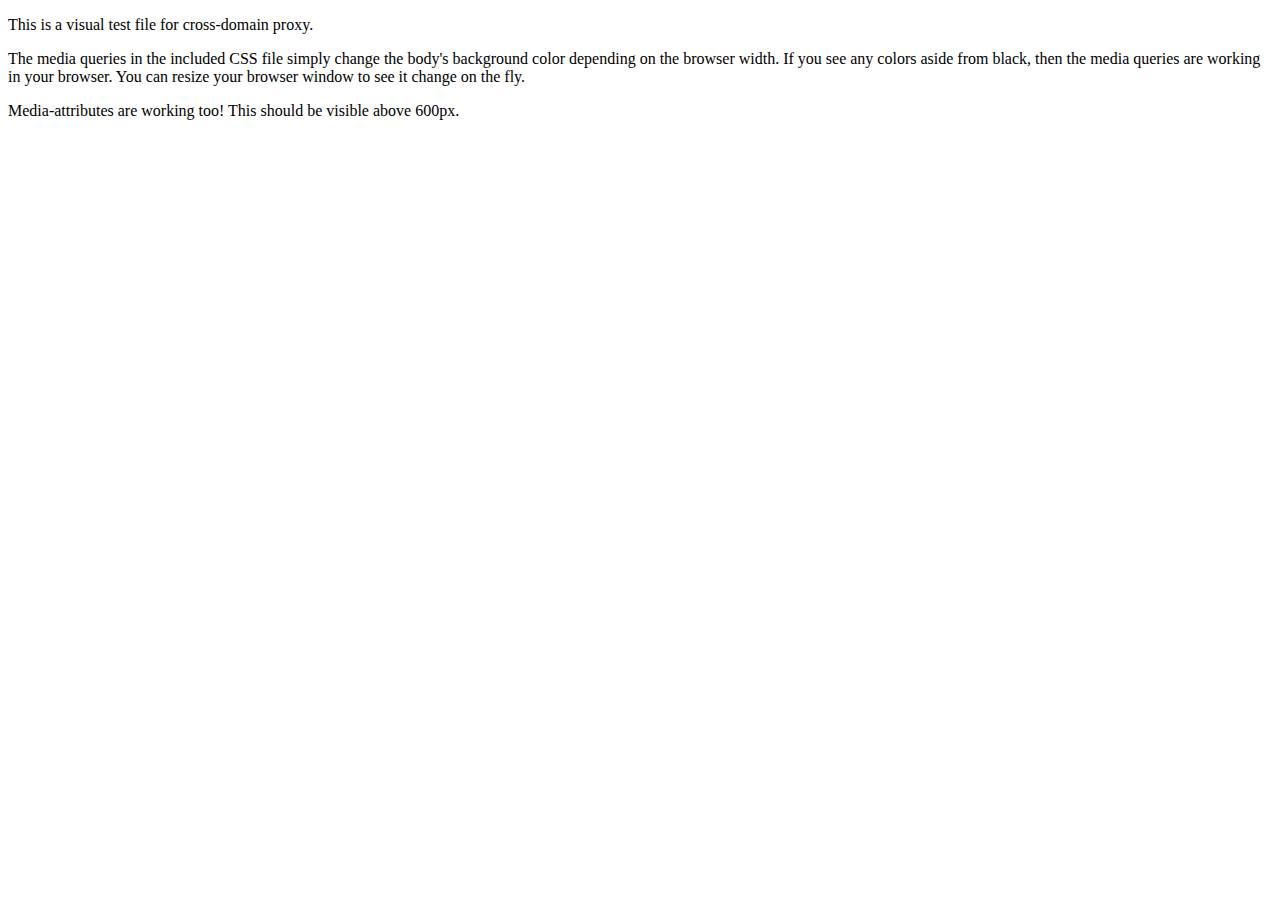
<file: CLIENT/libraries/respond/cross-domain/example.html>
<!DOCTYPE html>
<!--
  ~ Copyright 2013 The Generic Skeleton Website
  ~
  ~  The Generic Skeleton Website Project licenses this file to you under the Apache License, version 2.0 (the "License");
  ~  you may not use this file except in compliance with the License.
  ~  You may obtain a copy of the License at:
  ~
  ~               http://www.apache.org/licenses/LICENSE-2.0
  ~
  ~  Unless required by applicable law or agreed to in writing,
  ~  software distributed under the License is distributed on an
  ~  "AS IS" BASIS, WITHOUT WARRANTIES OR CONDITIONS OF ANY KIND,
  ~  either express or implied.
  ~  See the License for the specific language governing permissions and limitations under the License.
  -->

<html>
<head>
    <meta charset="utf-8"/>
    <title>Respond JS Test Page</title>
    <link href="http://scottjehl.com/respond-proxy/test.css" rel="stylesheet"/>
    <link href="http://scottjehl.com/respond-proxy/test2.css" media="screen and (min-width: 600px)" rel="stylesheet"/>
    <script src="../respond.js"></script>

    <!-- Respond.js proxy on external server -->
    <link href="http://scottjehl.com/respond-proxy/respond-proxy.html" id="respond-proxy" rel="respond-proxy"/>
    <link href="respond.proxy.gif" id="respond-redirect" rel="respond-redirect"/>
    <script src="respond.proxy.js"></script>
</head>
<body>
<p>This is a visual test file for cross-domain proxy.</p>

<p>The media queries in the included CSS file simply change the body's background color depending on the browser width.
    If you see any colors aside from black, then the media queries are working in your browser. You can resize your
    browser window to see it change on the fly.</p>


<p id="attribute-test">Media-attributes are working too! This should be visible above 600px.</p>

</body>
</html>
</file>
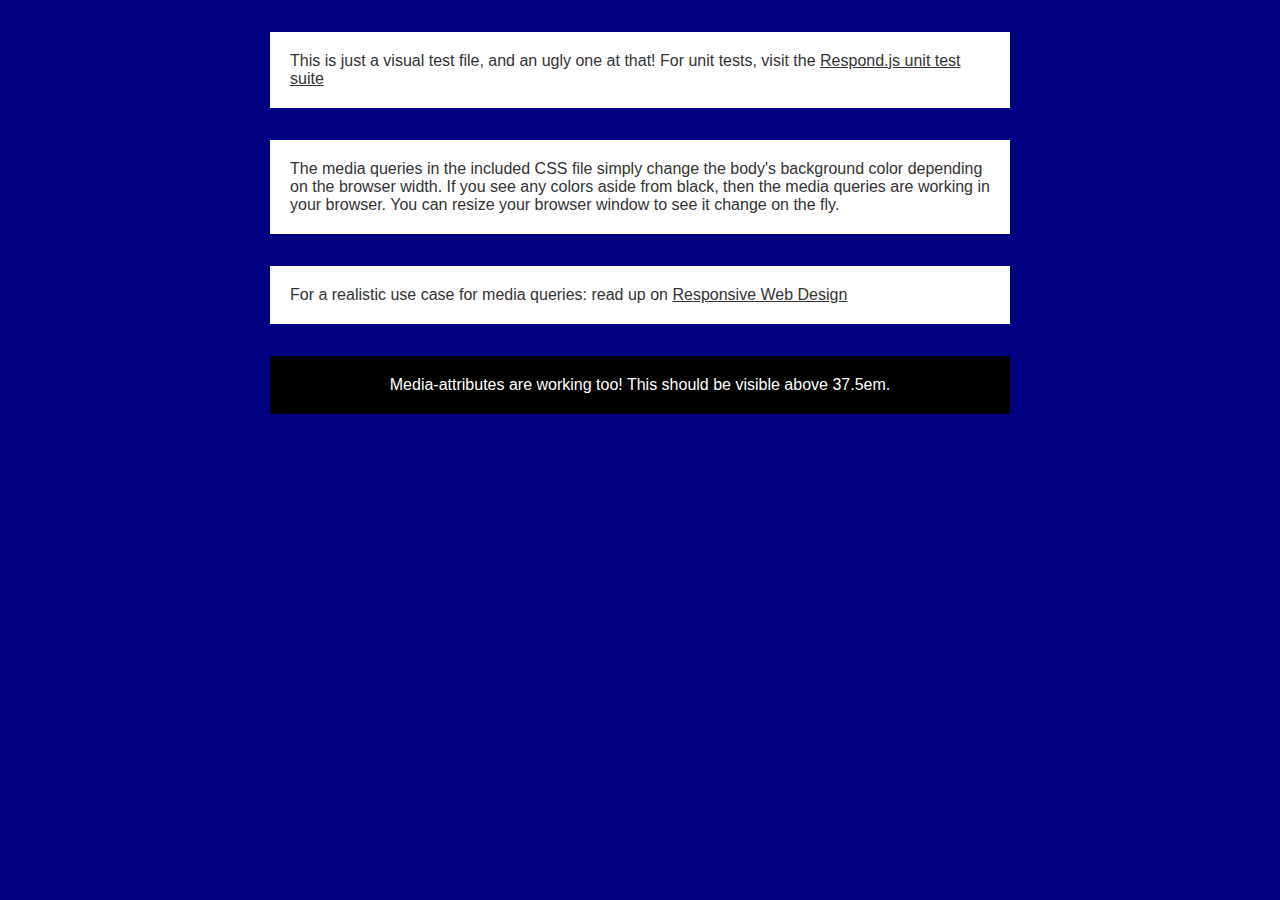
<file: CLIENT/libraries/respond/test/test.html>
<!DOCTYPE html>
<!--
  ~ Copyright 2013 The Generic Skeleton Website
  ~
  ~  The Generic Skeleton Website Project licenses this file to you under the Apache License, version 2.0 (the "License");
  ~  you may not use this file except in compliance with the License.
  ~  You may obtain a copy of the License at:
  ~
  ~               http://www.apache.org/licenses/LICENSE-2.0
  ~
  ~  Unless required by applicable law or agreed to in writing,
  ~  software distributed under the License is distributed on an
  ~  "AS IS" BASIS, WITHOUT WARRANTIES OR CONDITIONS OF ANY KIND,
  ~  either express or implied.
  ~  See the License for the specific language governing permissions and limitations under the License.
  -->

<html>
<head>
    <meta charset="utf-8"/>
    <title>Respond JS Test Page</title>
    <link href="test.css" rel="stylesheet"/>
    <link href="test2.css" media="screen and (min-width: 37.5em)" rel="stylesheet"/>
    <!-- 37.5em = 600px @ 16px -->
    <script src="../respond.js"></script>
</head>
<body>
<p>This is just a visual test file, and an ugly one at that! For unit tests, visit the <a href="unit/"> Respond.js unit
    test suite</a></p>

<p>The media queries in the included CSS file simply change the body's background color depending on the browser width.
    If you see any colors aside from black, then the media queries are working in your browser. You can resize your
    browser window to see it change on the fly.</p>

<p>For a realistic use case for media queries: read up on <a
        href="http://www.alistapart.com/articles/responsive-web-design/">Responsive Web Design</a></p>

<p id="attribute-test">Media-attributes are working too! This should be visible above 37.5em.</p>

</body>
</html>
</file>
<file: CLIENT/libraries/fontello/css/fontello.css>
/*
 * Copyright 2013 The Generic Skeleton Website
 *
 *  The Generic Skeleton Website Project licenses this file to you under the Apache License, version 2.0 (the "License");
 *  you may not use this file except in compliance with the License.
 *  You may obtain a copy of the License at:
 *
 *               http://www.apache.org/licenses/LICENSE-2.0
 *
 *  Unless required by applicable law or agreed to in writing,
 *  software distributed under the License is distributed on an
 *  "AS IS" BASIS, WITHOUT WARRANTIES OR CONDITIONS OF ANY KIND,
 *  either express or implied.
 *  See the License for the specific language governing permissions and limitations under the License.
 */

@font-face {
    font-family: 'fontello';
    src: url('../font/fontello.eot?98436804');
    src: url('../font/fontello.eot?98436804#iefix') format('embedded-opentype'), url('../font/fontello.woff?98436804') format('woff'), url('../font/fontello.ttf?98436804') format('truetype'), url('../font/fontello.svg?98436804#fontello') format('svg');
    font-weight: normal;
    font-style: normal;
}

/* Chrome hack: SVG is rendered more smooth in Windozze. 100% magic, uncomment if you need it. */
/* Note, that will break hinting! In other OS-es font will be not as sharp as it could be */
/*
@media screen and (-webkit-min-device-pixel-ratio:0) {
  @font-face {
    font-family: 'fontello';
    src: url('../font/fontello.svg?98436804#fontello') format('svg');
  }
}
*/

[class^="icon-"]:before, [class*=" icon-"]:before {
    font-family: "fontello";
    font-style: normal;
    font-weight: normal;
    speak: none;

    display: inline-block;
    text-decoration: inherit;
    width: 1em;
    margin-right: .2em;
    text-align: center;
    /* opacity: .8; */

    /* For safety - reset parent styles, that can break glyph codes*/
    font-variant: normal;
    text-transform: none;

    /* fix buttons height, for twitter bootstrap */
    line-height: 1em;

    /* Animation center compensation - margins should be symmetric */
    /* remove if not needed */
    margin-left: .2em;

    /* you can be more comfortable with increased icons size */
    /* font-size: 120%; */

    /* Uncomment for 3D effect */
    /* text-shadow: 1px 1px 1px rgba(127, 127, 127, 0.3); */
}

.icon-windy-rain-inv:before {
    content: '\eccc';
}

/* '' */
.icon-duckduckgo:before {
    content: '\edd3';
}

/* '' */
.icon-aim:before {
    content: '\edd4';
}

/* '' */
.icon-snow-inv:before {
    content: '\eccd';
}

/* '' */
.icon-snow-heavy-inv:before {
    content: '\ecce';
}

/* '' */
.icon-hash:before {
    content: '\ec6d';
}

/* '' */
.icon-delicious:before {
    content: '\edd5';
}

/* '' */
.icon-paypal-1:before {
    content: '\edd6';
}

/* '' */
.icon-hail-inv:before {
    content: '\eccf';
}

/* '' */
.icon-money-1:before {
    content: '\ecc5';
}

/* '' */
.icon-flattr-1:before {
    content: '\edd7';
}

/* '' */
.icon-clouds-inv:before {
    content: '\ecd0';
}

/* '' */
.icon-clouds-flash-inv:before {
    content: '\ecd1';
}

/* '' */
.icon-android-1:before {
    content: '\edd8';
}

/* '' */
.icon-eventful:before {
    content: '\edd9';
}

/* '' */
.icon-temperature:before {
    content: '\ecd2';
}

/* '' */
.icon-compass-4:before {
    content: '\ecd3';
}

/* '' */
.icon-na:before {
    content: '\ecd4';
}

/* '' */
.icon-smashmag:before {
    content: '\edda';
}

/* '' */
.icon-celcius:before {
    content: '\ecd5';
}

/* '' */
.icon-plus-4:before {
    content: '\ec81';
}

/* '' */
.icon-plus-3:before {
    content: '\ebe7';
}

/* '' */
.icon-gplus-3:before {
    content: '\eddb';
}

/* '' */
.icon-plus-5:before {
    content: '\ed13';
}

/* '' */
.icon-plus-1:before {
    content: '\e9a0';
}

/* '' */
.icon-fahrenheit:before {
    content: '\ecd6';
}

/* '' */
.icon-plus:before {
    content: '\e841';
}

/* '' */
.icon-wikipedia:before {
    content: '\eddc';
}

/* '' */
.icon-minus-1:before {
    content: '\e9a3';
}

/* '' */
.icon-lanyrd:before {
    content: '\eddd';
}

/* '' */
.icon-minus:before {
    content: '\e845';
}

/* '' */
.icon-minus-3:before {
    content: '\ebe9';
}

/* '' */
.icon-calendar-6:before {
    content: '\edde';
}

/* '' */
.icon-stumbleupon-1:before {
    content: '\eddf';
}

/* '' */
.icon-progress-4:before {
    content: '\efdb';
}

/* '' */
.icon-clouds-flash-alt:before {
    content: '\ecd7';
}

/* '' */
.icon-fivehundredpx:before {
    content: '\ede0';
}

/* '' */
.icon-sun-inv-1:before {
    content: '\ecd8';
}

/* '' */
.icon-pinterest-2:before {
    content: '\ede1';
}

/* '' */
.icon-progress-5:before {
    content: '\efdc';
}

/* '' */
.icon-progress-6:before {
    content: '\efdd';
}

/* '' */
.icon-moon-inv-1:before {
    content: '\ecd9';
}

/* '' */
.icon-bitcoin-1:before {
    content: '\ede2';
}

/* '' */
.icon-w3c:before {
    content: '\ede3';
}

/* '' */
.icon-progress-7:before {
    content: '\efde';
}

/* '' */
.icon-cloud-sun-inv:before {
    content: '\ecda';
}

/* '' */
.icon-progress-8:before {
    content: '\efdf';
}

/* '' */
.icon-foursquare-1:before {
    content: '\ede4';
}

/* '' */
.icon-cloud-moon-inv:before {
    content: '\ecdb';
}

/* '' */
.icon-html5-1:before {
    content: '\ede5';
}

/* '' */
.icon-progress-9:before {
    content: '\efe0';
}

/* '' */
.icon-cloud-inv:before {
    content: '\ecdc';
}

/* '' */
.icon-ie-1:before {
    content: '\ede6';
}

/* '' */
.icon-progress-10:before {
    content: '\efe1';
}

/* '' */
.icon-cloud-flash-inv:before {
    content: '\ecdd';
}

/* '' */
.icon-call:before {
    content: '\ede7';
}

/* '' */
.icon-progress-11:before {
    content: '\efe2';
}

/* '' */
.icon-drizzle-inv:before {
    content: '\ecde';
}

/* '' */
.icon-rain-inv:before {
    content: '\ecdf';
}

/* '' */
.icon-grooveshark:before {
    content: '\ede8';
}

/* '' */
.icon-ninetyninedesigns:before {
    content: '\ede9';
}

/* '' */
.icon-windy-inv:before {
    content: '\ece0';
}

/* '' */
.icon-forrst:before {
    content: '\edea';
}

/* '' */
.icon-colon:before {
    content: '\ecc2';
}

/* '' */
.icon-semicolon:before {
    content: '\ecc3';
}

/* '' */
.icon-digg:before {
    content: '\edeb';
}

/* '' */
.icon-spotify-1:before {
    content: '\edec';
}

/* '' */
.icon-info-4:before {
    content: '\ec92';
}

/* '' */
.icon-reddit:before {
    content: '\eded';
}

/* '' */
.icon-guest:before {
    content: '\edee';
}

/* '' */
.icon-question:before {
    content: '\ec93';
}

/* '' */
.icon-gowalla:before {
    content: '\edef';
}

/* '' */
.icon-at-2:before {
    content: '\ecc1';
}

/* '' */
.icon-at-1:before {
    content: '\ec6e';
}

/* '' */
.icon-at-3:before {
    content: '\ed76';
}

/* '' */
.icon-appstore:before {
    content: '\edf0';
}

/* '' */
.icon-sunrise:before {
    content: '\ece1';
}

/* '' */
.icon-blogger:before {
    content: '\edf1';
}

/* '' */
.icon-sun-3:before {
    content: '\ece2';
}

/* '' */
.icon-cc-1:before {
    content: '\edf2';
}

/* '' */
.icon-moon-4:before {
    content: '\ece3';
}

/* '' */
.icon-dribbble-4:before {
    content: '\edf3';
}

/* '' */
.icon-eclipse:before {
    content: '\ece4';
}

/* '' */
.icon-evernote-1:before {
    content: '\edf4';
}

/* '' */
.icon-mist:before {
    content: '\ece5';
}

/* '' */
.icon-flickr-3:before {
    content: '\edf5';
}

/* '' */
.icon-wind-1:before {
    content: '\ece6';
}

/* '' */
.icon-google:before {
    content: '\edf6';
}

/* '' */
.icon-snowflake:before {
    content: '\ece7';
}

/* '' */
.icon-cloud-sun-1:before {
    content: '\ece8';
}

/* '' */
.icon-viadeo:before {
    content: '\edf7';
}

/* '' */
.icon-cloud-moon:before {
    content: '\ece9';
}

/* '' */
.icon-instapaper:before {
    content: '\edf8';
}

/* '' */
.icon-weibo-1:before {
    content: '\edf9';
}

/* '' */
.icon-fog-sun:before {
    content: '\ecea';
}

/* '' */
.icon-klout:before {
    content: '\edfa';
}

/* '' */
.icon-fog-moon:before {
    content: '\eceb';
}

/* '' */
.icon-linkedin-4:before {
    content: '\edfb';
}

/* '' */
.icon-fog-cloud:before {
    content: '\ecec';
}

/* '' */
.icon-fog:before {
    content: '\eced';
}

/* '' */
.icon-meetup:before {
    content: '\edfc';
}

/* '' */
.icon-cloud-4:before {
    content: '\ecee';
}

/* '' */
.icon-vk:before {
    content: '\edfd';
}

/* '' */
.icon-cloud-flash-1:before {
    content: '\ecef';
}

/* '' */
.icon-cloud-flash-alt:before {
    content: '\ecf0';
}

/* '' */
.icon-plancast:before {
    content: '\edfe';
}

/* '' */
.icon-drizzle-1:before {
    content: '\ecf1';
}

/* '' */
.icon-disqus:before {
    content: '\edff';
}

/* '' */
.icon-rain-2:before {
    content: '\ecf2';
}

/* '' */
.icon-rss-5:before {
    content: '\ee00';
}

/* '' */
.icon-skype-3:before {
    content: '\ee01';
}

/* '' */
.icon-windy:before {
    content: '\ecf3';
}

/* '' */
.icon-twitter-5:before {
    content: '\ee02';
}

/* '' */
.icon-windy-rain:before {
    content: '\ecf4';
}

/* '' */
.icon-snow-1:before {
    content: '\ecf5';
}

/* '' */
.icon-youtube-2:before {
    content: '\ee03';
}

/* '' */
.icon-snow-alt:before {
    content: '\ecf6';
}

/* '' */
.icon-vimeo-2:before {
    content: '\ee04';
}

/* '' */
.icon-snow-heavy:before {
    content: '\ecf7';
}

/* '' */
.icon-windows-1:before {
    content: '\ee05';
}

/* '' */
.icon-hail:before {
    content: '\ecf8';
}

/* '' */
.icon-xing-1:before {
    content: '\ee06';
}

/* '' */
.icon-yahoo:before {
    content: '\ee07';
}

/* '' */
.icon-clouds:before {
    content: '\ecf9';
}

/* '' */
.icon-clouds-flash:before {
    content: '\ecfa';
}

/* '' */
.icon-chrome-1:before {
    content: '\ee08';
}

/* '' */
.icon-email:before {
    content: '\ee09';
}

/* '' */
.icon-macstore:before {
    content: '\ee0a';
}

/* '' */
.icon-myspace:before {
    content: '\ee0b';
}

/* '' */
.icon-podcast:before {
    content: '\ee0c';
}

/* '' */
.icon-amazon:before {
    content: '\ee0d';
}

/* '' */
.icon-steam:before {
    content: '\ee0e';
}

/* '' */
.icon-cloudapp:before {
    content: '\ee0f';
}

/* '' */
.icon-dropbox-2:before {
    content: '\ee10';
}

/* '' */
.icon-ebay:before {
    content: '\ee11';
}

/* '' */
.icon-facebook-5:before {
    content: '\ee12';
}

/* '' */
.icon-github-4:before {
    content: '\ee13';
}

/* '' */
.icon-googleplay:before {
    content: '\ee15';
}

/* '' */
.icon-itunes:before {
    content: '\ee16';
}

/* '' */
.icon-plurk:before {
    content: '\ee17';
}

/* '' */
.icon-songkick:before {
    content: '\ee18';
}

/* '' */
.icon-lastfm-2:before {
    content: '\ee19';
}

/* '' */
.icon-gmail:before {
    content: '\ee1a';
}

/* '' */
.icon-pinboard:before {
    content: '\ee1b';
}

/* '' */
.icon-openid:before {
    content: '\ee1c';
}

/* '' */
.icon-quora:before {
    content: '\ee1d';
}

/* '' */
.icon-soundcloud-2:before {
    content: '\ee1e';
}

/* '' */
.icon-tumblr-2:before {
    content: '\ee1f';
}

/* '' */
.icon-eventasaurus:before {
    content: '\ee20';
}

/* '' */
.icon-wordpress:before {
    content: '\ee21';
}

/* '' */
.icon-yelp:before {
    content: '\ee22';
}

/* '' */
.icon-intensedebate:before {
    content: '\ee23';
}

/* '' */
.icon-eventbrite:before {
    content: '\ee24';
}

/* '' */
.icon-scribd:before {
    content: '\ee25';
}

/* '' */
.icon-posterous:before {
    content: '\ee26';
}

/* '' */
.icon-stripe:before {
    content: '\ee27';
}

/* '' */
.icon-pilcrow:before {
    content: '\ec6f';
}

/* '' */
.icon-opentable:before {
    content: '\ee28';
}

/* '' */
.icon-cart:before {
    content: '\ee29';
}

/* '' */
.icon-print-5:before {
    content: '\ee2a';
}

/* '' */
.icon-angellist:before {
    content: '\ee2b';
}

/* '' */
.icon-instagram-2:before {
    content: '\ee2c';
}

/* '' */
.icon-dwolla:before {
    content: '\ee2d';
}

/* '' */
.icon-appnet:before {
    content: '\ee2e';
}

/* '' */
.icon-statusnet:before {
    content: '\ee2f';
}

/* '' */
.icon-acrobat:before {
    content: '\ee30';
}

/* '' */
.icon-drupal:before {
    content: '\ee31';
}

/* '' */
.icon-buffer:before {
    content: '\ee32';
}

/* '' */
.icon-pocket:before {
    content: '\ee33';
}

/* '' */
.icon-github-circled-4:before {
    content: '\ee14';
}

/* '' */
.icon-bitbucket-1:before {
    content: '\ee34';
}

/* '' */
.icon-lego:before {
    content: '\ee35';
}

/* '' */
.icon-login-3:before {
    content: '\ee36';
}

/* '' */
.icon-stackoverflow-1:before {
    content: '\ee37';
}

/* '' */
.icon-hackernews:before {
    content: '\ee38';
}

/* '' */
.icon-lkdto:before {
    content: '\ee39';
}

/* '' */
.icon-info-1:before {
    content: '\e9a8';
}

/* '' */
.icon-info-3:before {
    content: '\ebec';
}

/* '' */
.icon-left-thin:before {
    content: '\ea16';
}

/* '' */
.icon-left-3:before {
    content: '\ec34';
}

/* '' */
.icon-left-big:before {
    content: '\e8c7';
}

/* '' */
.icon-left-4:before {
    content: '\ed46';
}

/* '' */
.icon-up-thin:before {
    content: '\ea18';
}

/* '' */
.icon-up-big:before {
    content: '\e8c9';
}

/* '' */
.icon-up-5:before {
    content: '\ed48';
}

/* '' */
.icon-up-3:before {
    content: '\ec36';
}

/* '' */
.icon-up-4:before {
    content: '\ecb0';
}

/* '' */
.icon-right-thin:before {
    content: '\ea17';
}

/* '' */
.icon-right-4:before {
    content: '\ed47';
}

/* '' */
.icon-right-big:before {
    content: '\e8c8';
}

/* '' */
.icon-right-3:before {
    content: '\ec35';
}

/* '' */
.icon-down-3:before {
    content: '\ec33';
}

/* '' */
.icon-down-big:before {
    content: '\e8c6';
}

/* '' */
.icon-down-thin:before {
    content: '\ea15';
}

/* '' */
.icon-down-4:before {
    content: '\ecaf';
}

/* '' */
.icon-down-5:before {
    content: '\ed45';
}

/* '' */
.icon-level-up-1:before {
    content: '\ea1d';
}

/* '' */
.icon-level-down-1:before {
    content: '\ea1c';
}

/* '' */
.icon-undo:before {
    content: '\ec03';
}

/* '' */
.icon-exchange-1:before {
    content: '\ec3e';
}

/* '' */
.icon-switch:before {
    content: '\ea20';
}

/* '' */
.icon-left-fat:before {
    content: '\ed4e';
}

/* '' */
.icon-up-fat:before {
    content: '\ed50';
}

/* '' */
.icon-right-fat:before {
    content: '\ed4f';
}

/* '' */
.icon-down-fat:before {
    content: '\ed4d';
}

/* '' */
.icon-left-bold-1:before {
    content: '\ed4a';
}

/* '' */
.icon-up-bold-1:before {
    content: '\ed4c';
}

/* '' */
.icon-right-bold-1:before {
    content: '\ed4b';
}

/* '' */
.icon-down-bold-1:before {
    content: '\ed49';
}

/* '' */
.icon-infinity:before {
    content: '\ea4c';
}

/* '' */
.icon-infinity-1:before {
    content: '\ebb9';
}

/* '' */
.icon-plus-squared-1:before {
    content: '\e9a2';
}

/* '' */
.icon-minus-squared-1:before {
    content: '\e9a5';
}

/* '' */
.icon-home:before {
    content: '\e880';
}

/* '' */
.icon-home-3:before {
    content: '\ebed';
}

/* '' */
.icon-home-5:before {
    content: '\ed18';
}

/* '' */
.icon-home-1:before {
    content: '\e9ab';
}

/* '' */
.icon-home-4:before {
    content: '\ec82';
}

/* '' */
.icon-hourglass-1:before {
    content: '\ed3e';
}

/* '' */
.icon-keyboard-1:before {
    content: '\e9c4';
}

/* '' */
.icon-erase:before {
    content: '\ea4d';
}

/* '' */
.icon-split:before {
    content: '\ec3f';
}

/* '' */
.icon-pause:before {
    content: '\e8e0';
}

/* '' */
.icon-pause-3:before {
    content: '\ec44';
}

/* '' */
.icon-pause-1:before {
    content: '\ea23';
}

/* '' */
.icon-eject-2:before {
    content: '\ec47';
}

/* '' */
.icon-fast-fw:before {
    content: '\e8e5';
}

/* '' */
.icon-fast-forward:before {
    content: '\ea27';
}

/* '' */
.icon-fast-backward:before {
    content: '\ea28';
}

/* '' */
.icon-fast-bw:before {
    content: '\e8e6';
}

/* '' */
.icon-to-end-1:before {
    content: '\ea25';
}

/* '' */
.icon-to-end-2:before {
    content: '\ec46';
}

/* '' */
.icon-to-end:before {
    content: '\e8e1';
}

/* '' */
.icon-to-start-2:before {
    content: '\ec45';
}

/* '' */
.icon-to-start:before {
    content: '\e8e3';
}

/* '' */
.icon-to-start-1:before {
    content: '\ea26';
}

/* '' */
.icon-stopwatch-1:before {
    content: '\ed3d';
}

/* '' */
.icon-clock-5:before {
    content: '\ed3c';
}

/* '' */
.icon-hourglass:before {
    content: '\e9ed';
}

/* '' */
.icon-stop-1:before {
    content: '\ea22';
}

/* '' */
.icon-stop:before {
    content: '\e8df';
}

/* '' */
.icon-stop-3:before {
    content: '\ec43';
}

/* '' */
.icon-up-dir-1:before {
    content: '\ea10';
}

/* '' */
.icon-up-dir:before {
    content: '\e8af';
}

/* '' */
.icon-up-dir-2:before {
    content: '\ecae';
}

/* '' */
.icon-play:before {
    content: '\e8dc';
}

/* '' */
.icon-play-3:before {
    content: '\ec41';
}

/* '' */
.icon-play-1:before {
    content: '\ea21';
}

/* '' */
.icon-right-dir:before {
    content: '\e8b1';
}

/* '' */
.icon-right-dir-1:before {
    content: '\ea0f';
}

/* '' */
.icon-right-dir-3:before {
    content: '\efd3';
}

/* '' */
.icon-right-dir-2:before {
    content: '\ecad';
}

/* '' */
.icon-down-dir-3:before {
    content: '\efd2';
}

/* '' */
.icon-down-dir-1:before {
    content: '\ea0d';
}

/* '' */
.icon-down-dir-2:before {
    content: '\ecab';
}

/* '' */
.icon-down-dir:before {
    content: '\e8ae';
}

/* '' */
.icon-left-dir-2:before {
    content: '\ecac';
}

/* '' */
.icon-left-dir-1:before {
    content: '\ea0e';
}

/* '' */
.icon-left-dir:before {
    content: '\e8b0';
}

/* '' */
.icon-adjust:before {
    content: '\e9f1';
}

/* '' */
.icon-sun-inv:before {
    content: '\ec61';
}

/* '' */
.icon-cloud-8:before {
    content: '\efe8';
}

/* '' */
.icon-cloud-1:before {
    content: '\ea3c';
}

/* '' */
.icon-cloud-5:before {
    content: '\ed64';
}

/* '' */
.icon-cloud:before {
    content: '\e8f2';
}

/* '' */
.icon-cloud-3:before {
    content: '\ec62';
}

/* '' */
.icon-umbrella:before {
    content: '\e8f5';
}

/* '' */
.icon-umbrella-1:before {
    content: '\ec67';
}

/* '' */
.icon-star-8:before {
    content: '\efa3';
}

/* '' */
.icon-star-3:before {
    content: '\ebde';
}

/* '' */
.icon-star-5:before {
    content: '\ecff';
}

/* '' */
.icon-star:before {
    content: '\e830';
}

/* '' */
.icon-star-4:before {
    content: '\ec74';
}

/* '' */
.icon-star-1:before {
    content: '\e992';
}

/* '' */
.icon-star-empty-2:before {
    content: '\ed00';
}

/* '' */
.icon-star-empty-1:before {
    content: '\e993';
}

/* '' */
.icon-star-empty:before {
    content: '\e833';
}

/* '' */
.icon-check:before {
    content: '\e91c';
}

/* '' */
.icon-cup:before {
    content: '\e9d0';
}

/* '' */
.icon-left-hand:before {
    content: '\e8cb';
}

/* '' */
.icon-up-hand:before {
    content: '\e8cc';
}

/* '' */
.icon-right-hand:before {
    content: '\e8ca';
}

/* '' */
.icon-down-hand:before {
    content: '\e8cd';
}

/* '' */
.icon-menu-1:before {
    content: '\e99b';
}

/* '' */
.icon-th-list-2:before {
    content: '\ec7d';
}

/* '' */
.icon-th-list-5:before {
    content: '\efa9';
}

/* '' */
.icon-th-list:before {
    content: '\e87b';
}

/* '' */
.icon-sun-1:before {
    content: '\eb7c';
}

/* '' */
.icon-sun-2:before {
    content: '\ec60';
}

/* '' */
.icon-moon-1:before {
    content: '\ea3f';
}

/* '' */
.icon-moon-3:before {
    content: '\ec65';
}

/* '' */
.icon-female-1:before {
    content: '\ed78';
}

/* '' */
.icon-male-1:before {
    content: '\ed79';
}

/* '' */
.icon-king:before {
    content: '\ed7b';
}

/* '' */
.icon-heart-empty-2:before {
    content: '\ebdd';
}

/* '' */
.icon-heart-empty-1:before {
    content: '\e991';
}

/* '' */
.icon-heart-empty:before {
    content: '\e82b';
}

/* '' */
.icon-heart-empty-4:before {
    content: '\efa2';
}

/* '' */
.icon-heart-3:before {
    content: '\ebdc';
}

/* '' */
.icon-heart-4:before {
    content: '\ec73';
}

/* '' */
.icon-heart-8:before {
    content: '\efa1';
}

/* '' */
.icon-heart-1:before {
    content: '\e990';
}

/* '' */
.icon-heart:before {
    content: '\e827';
}

/* '' */
.icon-heart-5:before {
    content: '\ecfd';
}

/* '' */
.icon-note:before {
    content: '\e98a';
}

/* '' */
.icon-music:before {
    content: '\e876';
}

/* '' */
.icon-note-beamed:before {
    content: '\e98b';
}

/* '' */
.icon-th:before {
    content: '\e87a';
}

/* '' */
.icon-th-4:before {
    content: '\efa8';
}

/* '' */
.icon-th-2:before {
    content: '\ec7c';
}

/* '' */
.icon-layout:before {
    content: '\e99a';
}

/* '' */
.icon-flag:before {
    content: '\e856';
}

/* '' */
.icon-flag-1:before {
    content: '\e9b4';
}

/* '' */
.icon-tools:before {
    content: '\e9e0';
}

/* '' */
.icon-anchor-2:before {
    content: '\ed7c';
}

/* '' */
.icon-cog-1:before {
    content: '\e9df';
}

/* '' */
.icon-cog-2:before {
    content: '\eb21';
}

/* '' */
.icon-cog:before {
    content: '\e893';
}

/* '' */
.icon-cog-3:before {
    content: '\ec1e';
}

/* '' */
.icon-cog-7:before {
    content: '\efc5';
}

/* '' */
.icon-attention:before {
    content: '\e86d';
}

/* '' */
.icon-attention-5:before {
    content: '\efbd';
}

/* '' */
.icon-attention-filled:before {
    content: '\eb03';
}

/* '' */
.icon-attention-1:before {
    content: '\e9c8';
}

/* '' */
.icon-attention-3:before {
    content: '\ec91';
}

/* '' */
.icon-flash-3:before {
    content: '\ec64';
}

/* '' */
.icon-flash-4:before {
    content: '\ed63';
}

/* '' */
.icon-flash:before {
    content: '\e8f3';
}

/* '' */
.icon-flash-1:before {
    content: '\ea3e';
}

/* '' */
.icon-flash-2:before {
    content: '\eb80';
}

/* '' */
.icon-record:before {
    content: '\ea24';
}

/* '' */
.icon-key-3:before {
    content: '\ec6b';
}

/* '' */
.icon-rain-1:before {
    content: '\ec63';
}

/* '' */
.icon-cloud-thunder:before {
    content: '\ea3d';
}

/* '' */
.icon-cog-alt:before {
    content: '\e894';
}

/* '' */
.icon-scissors-1:before {
    content: '\ebad';
}

/* '' */
.icon-scissors:before {
    content: '\e90e';
}

/* '' */
.icon-tape:before {
    content: '\ea52';
}

/* '' */
.icon-flight:before {
    content: '\e8f6';
}

/* '' */
.icon-flight-1:before {
    content: '\ea40';
}

/* '' */
.icon-mail-4:before {
    content: '\ec72';
}

/* '' */
.icon-mail-3:before {
    content: '\ebdb';
}

/* '' */
.icon-mail:before {
    content: '\e878';
}

/* '' */
.icon-mail-1:before {
    content: '\e98f';
}

/* '' */
.icon-mail-8:before {
    content: '\efa0';
}

/* '' */
.icon-mail-5:before {
    content: '\ecfc';
}

/* '' */
.icon-edit-2:before {
    content: '\ec8d';
}

/* '' */
.icon-edit:before {
    content: '\e885';
}

/* '' */
.icon-pencil-4:before {
    content: '\ec8b';
}

/* '' */
.icon-pencil-3:before {
    content: '\ec00';
}

/* '' */
.icon-pencil:before {
    content: '\e865';
}

/* '' */
.icon-pencil-2:before {
    content: '\eaf9';
}

/* '' */
.icon-pencil-1:before {
    content: '\e9c0';
}

/* '' */
.icon-pencil-neg:before {
    content: '\ec01';
}

/* '' */
.icon-pencil-5:before {
    content: '\ed25';
}

/* '' */
.icon-pencil-alt:before {
    content: '\ec02';
}

/* '' */
.icon-pencil-alt-1:before {
    content: '\ec8c';
}

/* '' */
.icon-feather:before {
    content: '\e9c1';
}

/* '' */
.icon-vector-pencil:before {
    content: '\ed75';
}

/* '' */
.icon-ok:before {
    content: '\e87c';
}

/* '' */
.icon-check-1:before {
    content: '\e99c';
}

/* '' */
.icon-ok-4:before {
    content: '\ed0f';
}

/* '' */
.icon-ok-6:before {
    content: '\efaa';
}

/* '' */
.icon-ok-2:before {
    content: '\ebe3';
}

/* '' */
.icon-ok-3:before {
    content: '\ec7e';
}

/* '' */
.icon-ok-circle:before {
    content: '\ebe4';
}

/* '' */
.icon-ok-circled:before {
    content: '\e823';
}

/* '' */
.icon-ok-circle-1:before {
    content: '\efab';
}

/* '' */
.icon-cancel-3:before {
    content: '\ebe5';
}

/* '' */
.icon-cancel-7:before {
    content: '\efac';
}

/* '' */
.icon-cancel-4:before {
    content: '\ec7f';
}

/* '' */
.icon-cancel:before {
    content: '\e831';
}

/* '' */
.icon-cancel-1:before {
    content: '\e99d';
}

/* '' */
.icon-cancel-circled-1:before {
    content: '\e99e';
}

/* '' */
.icon-cancel-circled:before {
    content: '\e83f';
}

/* '' */
.icon-cancel-circle-1:before {
    content: '\ec80';
}

/* '' */
.icon-cancel-circle:before {
    content: '\ebe6';
}

/* '' */
.icon-cancel-circle-2:before {
    content: '\efad';
}

/* '' */
.icon-asterisk:before {
    content: '\e920';
}

/* '' */
.icon-cancel-5:before {
    content: '\ed11';
}

/* '' */
.icon-cancel-squared:before {
    content: '\e99f';
}

/* '' */
.icon-help-circled-2:before {
    content: '\ed14';
}

/* '' */
.icon-help-1:before {
    content: '\e9a6';
}

/* '' */
.icon-help-2:before {
    content: '\ebeb';
}

/* '' */
.icon-help-circled-alt:before {
    content: '\ed15';
}

/* '' */
.icon-attention-alt-1:before {
    content: '\ed2d';
}

/* '' */
.icon-attention-circled:before {
    content: '\e86e';
}

/* '' */
.icon-attention-4:before {
    content: '\ed2c';
}

/* '' */
.icon-quote-left-alt:before {
    content: '\ebfe';
}

/* '' */
.icon-quote-right-alt:before {
    content: '\ebff';
}

/* '' */
.icon-quote-left-1:before {
    content: '\ebfc';
}

/* '' */
.icon-quote:before {
    content: '\e9bd';
}

/* '' */
.icon-quote-right-1:before {
    content: '\ebfd';
}

/* '' */
.icon-plus-circle:before {
    content: '\ebe8';
}

/* '' */
.icon-plus-circled-1:before {
    content: '\e9a1';
}

/* '' */
.icon-plus-circled:before {
    content: '\e842';
}

/* '' */
.icon-plus-circle-1:before {
    content: '\efae';
}

/* '' */
.icon-minus-circled:before {
    content: '\e846';
}

/* '' */
.icon-minus-circled-1:before {
    content: '\e9a4';
}

/* '' */
.icon-minus-circle-1:before {
    content: '\efaf';
}

/* '' */
.icon-minus-circle:before {
    content: '\ebea';
}

/* '' */
.icon-right-1:before {
    content: '\ea0b';
}

/* '' */
.icon-direction-1:before {
    content: '\e9ce';
}

/* '' */
.icon-forward-1:before {
    content: '\e9bc';
}

/* '' */
.icon-forward:before {
    content: '\e85f';
}

/* '' */
.icon-forward-4:before {
    content: '\efb7';
}

/* '' */
.icon-ccw-1:before {
    content: '\ea19';
}

/* '' */
.icon-ccw:before {
    content: '\e8d3';
}

/* '' */
.icon-cw-3:before {
    content: '\ec3b';
}

/* '' */
.icon-cw-2:before {
    content: '\eb51';
}

/* '' */
.icon-cw-1:before {
    content: '\ea1a';
}

/* '' */
.icon-cw:before {
    content: '\e8d2';
}

/* '' */
.icon-cw-4:before {
    content: '\ecb1';
}

/* '' */
.icon-arrow-curved:before {
    content: '\ec40';
}

/* '' */
.icon-squares:before {
    content: '\ecc4';
}

/* '' */
.icon-left-1:before {
    content: '\ea0a';
}

/* '' */
.icon-up-1:before {
    content: '\ea0c';
}

/* '' */
.icon-down-1:before {
    content: '\ea09';
}

/* '' */
.icon-resize-vertical:before {
    content: '\e8a7';
}

/* '' */
.icon-resize-vertical-1:before {
    content: '\ec2f';
}

/* '' */
.icon-resize-horizontal-1:before {
    content: '\ec30';
}

/* '' */
.icon-resize-horizontal:before {
    content: '\e8a8';
}

/* '' */
.icon-eject:before {
    content: '\e8e7';
}

/* '' */
.icon-cog-4:before {
    content: '\ed36';
}

/* '' */
.icon-zoom-out-4:before {
    content: '\eee0';
}

/* '' */
.icon-heart-7:before {
    content: '\ef72';
}

/* '' */
.icon-sun-filled:before {
    content: '\eb7d';
}

/* '' */
.icon-contrast:before {
    content: '\eb77';
}

/* '' */
.icon-cloud-7:before {
    content: '\ef90';
}

/* '' */
.icon-zoom-in-4:before {
    content: '\eedf';
}

/* '' */
.icon-star-7:before {
    content: '\ef73';
}

/* '' */
.icon-youtube-3:before {
    content: '\ef6e';
}

/* '' */
.icon-anchor-outline:before {
    content: '\ebb2';
}

/* '' */
.icon-wrench-circled:before {
    content: '\eec8';
}

/* '' */
.icon-list-add:before {
    content: '\ea30';
}

/* '' */
.icon-tv:before {
    content: '\ef8a';
}

/* '' */
.icon-anchor-1:before {
    content: '\ebb3';
}

/* '' */
.icon-wrench-4:before {
    content: '\eec7';
}

/* '' */
.icon-sound-1:before {
    content: '\ef87';
}

/* '' */
.icon-archive-1:before {
    content: '\eb18';
}

/* '' */
.icon-wordpress-2:before {
    content: '\ef6d';
}

/* '' */
.icon-reply-outline:before {
    content: '\eaf1';
}

/* '' */
.icon-videocam-5:before {
    content: '\ef75';
}

/* '' */
.icon-list-1:before {
    content: '\ea2f';
}

/* '' */
.icon-accessibility:before {
    content: '\ef4a';
}

/* '' */
.icon-trash-8:before {
    content: '\ef81';
}

/* '' */
.icon-reply-2:before {
    content: '\eaf2';
}

/* '' */
.icon-down-outline:before {
    content: '\eb48';
}

/* '' */
.icon-website-circled:before {
    content: '\ee8d';
}

/* '' */
.icon-user-7:before {
    content: '\ef74';
}

/* '' */
.icon-down-2:before {
    content: '\eb44';
}

/* '' */
.icon-website:before {
    content: '\ee8c';
}

/* '' */
.icon-key-5:before {
    content: '\ef96';
}

/* '' */
.icon-warning-1:before {
    content: '\eeaf';
}

/* '' */
.icon-search-7:before {
    content: '\ef70';
}

/* '' */
.icon-down-small:before {
    content: '\eb4c';
}

/* '' */
.icon-forward-outline:before {
    content: '\eaf3';
}

/* '' */
.icon-cog-6:before {
    content: '\ef84';
}

/* '' */
.icon-w3c-1:before {
    content: '\ef6c';
}

/* '' */
.icon-camera-7:before {
    content: '\ef76';
}

/* '' */
.icon-forward-2:before {
    content: '\eaf4';
}

/* '' */
.icon-volume-up-3:before {
    content: '\eed2';
}

/* '' */
.icon-tag-6:before {
    content: '\ef7b';
}

/* '' */
.icon-volume-off-4:before {
    content: '\eecf';
}

/* '' */
.icon-left-outline:before {
    content: '\eb49';
}

/* '' */
.icon-lock-7:before {
    content: '\ef79';
}

/* '' */
.icon-volume-down-2:before {
    content: '\eed0';
}

/* '' */
.icon-left-2:before {
    content: '\eb45';
}

/* '' */
.icon-vimeo-4:before {
    content: '\ef6a';
}

/* '' */
.icon-left-small:before {
    content: '\eb4d';
}

/* '' */
.icon-lightbulb-3:before {
    content: '\ef89';
}

/* '' */
.icon-view-mode:before {
    content: '\ee7c';
}

/* '' */
.icon-loop-alt-outline:before {
    content: '\eb56';
}

/* '' */
.icon-pencil-7:before {
    content: '\ef7d';
}

/* '' */
.icon-diamond:before {
    content: '\ef9c';
}

/* '' */
.icon-loop-alt:before {
    content: '\eb57';
}

/* '' */
.icon-video-chat:before {
    content: '\ee74';
}

/* '' */
.icon-video-circled:before {
    content: '\ee71';
}

/* '' */
.icon-resize-full-outline:before {
    content: '\eb34';
}

/* '' */
.icon-desktop-3:before {
    content: '\ef8b';
}

/* '' */
.icon-video-4:before {
    content: '\ee70';
}

/* '' */
.icon-location-7:before {
    content: '\ef7f';
}

/* '' */
.icon-resize-full-2:before {
    content: '\eb35';
}

/* '' */
.icon-resize-normal-outline:before {
    content: '\eb36';
}

/* '' */
.icon-user-6:before {
    content: '\ee6c';
}

/* '' */
.icon-eye-7:before {
    content: '\ef7a';
}

/* '' */
.icon-upload-5:before {
    content: '\eea0';
}

/* '' */
.icon-comment-6:before {
    content: '\ef7e';
}

/* '' */
.icon-resize-normal:before {
    content: '\eb37';
}

/* '' */
.icon-inbox-4:before {
    content: '\ef8e';
}

/* '' */
.icon-move-outline:before {
    content: '\eb38';
}

/* '' */
.icon-lock-open-alt-2:before {
    content: '\ee93';
}

/* '' */
.icon-cup-1:before {
    content: '\ef80';
}

/* '' */
.icon-lock-open-6:before {
    content: '\ee92';
}

/* '' */
.icon-move-1:before {
    content: '\eb39';
}

/* '' */
.icon-mobile-6:before {
    content: '\ef8c';
}

/* '' */
.icon-loop-outline:before {
    content: '\eb54';
}

/* '' */
.icon-universal-access:before {
    content: '\ef4b';
}

/* '' */
.icon-doc-7:before {
    content: '\ef82';
}

/* '' */
.icon-twitter-7:before {
    content: '\ef68';
}

/* '' */
.icon-tumblr-4:before {
    content: '\ef69';
}

/* '' */
.icon-mail-7:before {
    content: '\ef71';
}

/* '' */
.icon-right-outline:before {
    content: '\eb4a';
}

/* '' */
.icon-trash-circled:before {
    content: '\eeb8';
}

/* '' */
.icon-thumbs-up-5:before {
    content: '\ef7c';
}

/* '' */
.icon-right-2:before {
    content: '\eb46';
}

/* '' */
.icon-right-small:before {
    content: '\eb4e';
}

/* '' */
.icon-trash-7:before {
    content: '\eeb7';
}

/* '' */
.icon-photo-1:before {
    content: '\ef77';
}

/* '' */
.icon-note-1:before {
    content: '\ef83';
}

/* '' */
.icon-torso:before {
    content: '\ee6f';
}

/* '' */
.icon-tint-1:before {
    content: '\ef2b';
}

/* '' */
.icon-clock-7:before {
    content: '\ef88';
}

/* '' */
.icon-arrows-cw-outline:before {
    content: '\eb52';
}

/* '' */
.icon-arrows-cw-1:before {
    content: '\eb53';
}

/* '' */
.icon-paper-plane-2:before {
    content: '\ef91';
}

/* '' */
.icon-clock-circled:before {
    content: '\eed5';
}

/* '' */
.icon-clock-6:before {
    content: '\eed4';
}

/* '' */
.icon-params:before {
    content: '\ef85';
}

/* '' */
.icon-up-outline:before {
    content: '\eb4b';
}

/* '' */
.icon-thumbs-up-4:before {
    content: '\ee9c';
}

/* '' */
.icon-money-2:before {
    content: '\ef99';
}

/* '' */
.icon-up-2:before {
    content: '\eb47';
}

/* '' */
.icon-thumbs-down-4:before {
    content: '\ee9d';
}

/* '' */
.icon-database-2:before {
    content: '\ef95';
}

/* '' */
.icon-up-small:before {
    content: '\eb4f';
}

/* '' */
.icon-at:before {
    content: '\ebbc';
}

/* '' */
.icon-music-4:before {
    content: '\ef6f';
}

/* '' */
.icon-th-list-4:before {
    content: '\ee7b';
}

/* '' */
.icon-megaphone-3:before {
    content: '\ef94';
}

/* '' */
.icon-th-large-2:before {
    content: '\ee79';
}

/* '' */
.icon-attach-outline:before {
    content: '\eada';
}

/* '' */
.icon-attach-2:before {
    content: '\eadb';
}

/* '' */
.icon-th-3:before {
    content: '\ee7a';
}

/* '' */
.icon-graduation-cap-1:before {
    content: '\ef93';
}

/* '' */
.icon-text-width-1:before {
    content: '\ef1b';
}

/* '' */
.icon-cancel-alt:before {
    content: '\eac8';
}

/* '' */
.icon-beaker-1:before {
    content: '\ef97';
}

/* '' */
.icon-text-height-1:before {
    content: '\ef1a';
}

/* '' */
.icon-cancel-alt-filled:before {
    content: '\eac9';
}

/* '' */
.icon-food-1:before {
    content: '\ef9a';
}

/* '' */
.icon-t-shirt:before {
    content: '\ef9d';
}

/* '' */
.icon-tasks-1:before {
    content: '\ef3a';
}

/* '' */
.icon-bat-charge:before {
    content: '\eb6d';
}

/* '' */
.icon-fire-3:before {
    content: '\ef92';
}

/* '' */
.icon-bat4:before {
    content: '\eb6c';
}

/* '' */
.icon-tags-2:before {
    content: '\ee97';
}

/* '' */
.icon-attach-6:before {
    content: '\ef78';
}

/* '' */
.icon-bat3:before {
    content: '\eb6b';
}

/* '' */
.icon-tag-5:before {
    content: '\ee96';
}

/* '' */
.icon-stumbleupon-2:before {
    content: '\ef67';
}

/* '' */
.icon-bat1:before {
    content: '\eb69';
}

/* '' */
.icon-shop-1:before {
    content: '\ef9b';
}

/* '' */
.icon-calendar-8:before {
    content: '\ef86';
}

/* '' */
.icon-bat2:before {
    content: '\eb6a';
}

/* '' */
.icon-stop-circled:before {
    content: '\eef9';
}

/* '' */
.icon-stop-6:before {
    content: '\eef8';
}

/* '' */
.icon-flask:before {
    content: '\ebae';
}

/* '' */
.icon-wallet:before {
    content: '\ef9e';
}

/* '' */
.icon-step-forward:before {
    content: '\ef05';
}

/* '' */
.icon-cd-3:before {
    content: '\ef8d';
}

/* '' */
.icon-beer-1:before {
    content: '\ebb1';
}

/* '' */
.icon-truck-1:before {
    content: '\ef98';
}

/* '' */
.icon-step-backward:before {
    content: '\ef04';
}

/* '' */
.icon-bell-2:before {
    content: '\eb01';
}

/* '' */
.icon-globe-6:before {
    content: '\ef8f';
}

/* '' */
.icon-star-empty-3:before {
    content: '\ee6b';
}

/* '' */
.icon-popup-2:before {
    content: '\eb3f';
}

/* '' */
.icon-star-circled:before {
    content: '\ee6a';
}

/* '' */
.icon-star-6:before {
    content: '\ee69';
}

/* '' */
.icon-briefcase-2:before {
    content: '\eb8f';
}

/* '' */
.icon-stackoverflow-2:before {
    content: '\ef66';
}

/* '' */
.icon-brush-1:before {
    content: '\eb90';
}

/* '' */
.icon-volume-1:before {
    content: '\eed1';
}

/* '' */
.icon-vcard-1:before {
    content: '\eb07';
}

/* '' */
.icon-calculator:before {
    content: '\ebb7';
}

/* '' */
.icon-smiley-circled:before {
    content: '\ef3e';
}

/* '' */
.icon-smiley:before {
    content: '\ef3d';
}

/* '' */
.icon-calendar-outlilne:before {
    content: '\eb25';
}

/* '' */
.icon-slideshare:before {
    content: '\ef65';
}

/* '' */
.icon-calendar-2:before {
    content: '\eb26';
}

/* '' */
.icon-camera-outline:before {
    content: '\eabc';
}

/* '' */
.icon-skype-5:before {
    content: '\ef64';
}

/* '' */
.icon-camera-2:before {
    content: '\eabd';
}

/* '' */
.icon-signal-4:before {
    content: '\ef07';
}

/* '' */
.icon-basket-circled:before {
    content: '\eeca';
}

/* '' */
.icon-block-outline:before {
    content: '\eb32';
}

/* '' */
.icon-basket-4:before {
    content: '\eec9';
}

/* '' */
.icon-share-2:before {
    content: '\eea1';
}

/* '' */
.icon-chart-alt-outline:before {
    content: '\eb9a';
}

/* '' */
.icon-export-5:before {
    content: '\eea4';
}

/* '' */
.icon-chart-alt:before {
    content: '\eb9b';
}

/* '' */
.icon-chart-bar-outline:before {
    content: '\eb9c';
}

/* '' */
.icon-search-circled:before {
    content: '\ee63';
}

/* '' */
.icon-search-6:before {
    content: '\ee62';
}

/* '' */
.icon-chart-outline:before {
    content: '\eb98';
}

/* '' */
.icon-target-4:before {
    content: '\ef06';
}

/* '' */
.icon-desktop-circled:before {
    content: '\ef09';
}

/* '' */
.icon-desktop-2:before {
    content: '\ef08';
}

/* '' */
.icon-chart-pie-outline:before {
    content: '\eb9e';
}

/* '' */
.icon-rss-6:before {
    content: '\eec1';
}

/* '' */
.icon-chart-pie-1:before {
    content: '\eb9f';
}

/* '' */
.icon-left-open-outline:before {
    content: '\eb40';
}

/* '' */
.icon-road-1:before {
    content: '\ef25';
}

/* '' */
.icon-backward-circled:before {
    content: '\eeff';
}

/* '' */
.icon-left-open-2:before {
    content: '\eb41';
}

/* '' */
.icon-right-open-outline:before {
    content: '\eb42';
}

/* '' */
.icon-retweet-3:before {
    content: '\eeab';
}

/* '' */
.icon-right-open-2:before {
    content: '\eb43';
}

/* '' */
.icon-resize-vertical-2:before {
    content: '\eedc';
}

/* '' */
.icon-resize-small-4:before {
    content: '\eedb';
}

/* '' */
.icon-clipboard-1:before {
    content: '\eba2';
}

/* '' */
.icon-play-circle2:before {
    content: '\ec42';
}

/* '' */
.icon-resize-horizontal-2:before {
    content: '\eedd';
}

/* '' */
.icon-upload-cloud-2:before {
    content: '\eaf0';
}

/* '' */
.icon-resize-full-5:before {
    content: '\eed9';
}

/* '' */
.icon-code-outline:before {
    content: '\eaf5';
}

/* '' */
.icon-code-2:before {
    content: '\eaf6';
}

/* '' */
.icon-cw-circled:before {
    content: '\eef2';
}

/* '' */
.icon-coffee-1:before {
    content: '\ebb0';
}

/* '' */
.icon-cw-5:before {
    content: '\eef1';
}

/* '' */
.icon-cog-outline:before {
    content: '\eb20';
}

/* '' */
.icon-cancel-circled-4:before {
    content: '\ee81';
}

/* '' */
.icon-cancel-circled2-1:before {
    content: '\ee82';
}

/* '' */
.icon-compass-2:before {
    content: '\eb0e';
}

/* '' */
.icon-cancel-6:before {
    content: '\ee80';
}

/* '' */
.icon-contacts:before {
    content: '\eb06';
}

/* '' */
.icon-arrows-cw-2:before {
    content: '\eef3';
}

/* '' */
.icon-credit-card-2:before {
    content: '\eba1';
}

/* '' */
.icon-reddit-1:before {
    content: '\ef63';
}

/* '' */
.icon-record-2:before {
    content: '\eefc';
}

/* '' */
.icon-upload-cloud-outline:before {
    content: '\eaef';
}

/* '' */
.icon-database-1:before {
    content: '\eba3';
}

/* '' */
.icon-shuffle-4:before {
    content: '\eef4';
}

/* '' */
.icon-quote-circled:before {
    content: '\eea3';
}

/* '' */
.icon-cancel-circled-outline:before {
    content: '\eaca';
}

/* '' */
.icon-cancel-circled-2:before {
    content: '\eacb';
}

/* '' */
.icon-quote-1:before {
    content: '\eea2';
}

/* '' */
.icon-help-circled-3:before {
    content: '\ee88';
}

/* '' */
.icon-desktop-1:before {
    content: '\eb73';
}

/* '' */
.icon-laptop-1:before {
    content: '\eb74';
}

/* '' */
.icon-help-3:before {
    content: '\ee87';
}

/* '' */
.icon-qrcode-1:before {
    content: '\ef26';
}

/* '' */
.icon-tablet-1:before {
    content: '\eb75';
}

/* '' */
.icon-print-6:before {
    content: '\eeaa';
}

/* '' */
.icon-address-1:before {
    content: '\eb08';
}

/* '' */
.icon-plus-circled-2:before {
    content: '\ee84';
}

/* '' */
.icon-divide-outline:before {
    content: '\ead0';
}

/* '' */
.icon-plus-6:before {
    content: '\ee83';
}

/* '' */
.icon-divide:before {
    content: '\ead1';
}

/* '' */
.icon-play-circled2-1:before {
    content: '\eef7';
}

/* '' */
.icon-play-circled-1:before {
    content: '\eef6';
}

/* '' */
.icon-doc-add:before {
    content: '\eb12';
}

/* '' */
.icon-doc-remove:before {
    content: '\eb13';
}

/* '' */
.icon-play-5:before {
    content: '\eef5';
}

/* '' */
.icon-doc-text-2:before {
    content: '\eb11';
}

/* '' */
.icon-flight-2:before {
    content: '\ef14';
}

/* '' */
.icon-doc-2:before {
    content: '\eb10';
}

/* '' */
.icon-pinterest-3:before {
    content: '\ef62';
}

/* '' */
.icon-picture-4:before {
    content: '\ee75';
}

/* '' */
.icon-download-outline:before {
    content: '\eaeb';
}

/* '' */
.icon-picasa-2:before {
    content: '\ef61';
}

/* '' */
.icon-edit-1:before {
    content: '\eafc';
}

/* '' */
.icon-photo-circled:before {
    content: '\ee78';
}

/* '' */
.icon-eject-outline:before {
    content: '\eb65';
}

/* '' */
.icon-photo:before {
    content: '\ee77';
}

/* '' */
.icon-phone-circled:before {
    content: '\eec3';
}

/* '' */
.icon-eject-1:before {
    content: '\eb66';
}

/* '' */
.icon-phone-3:before {
    content: '\eec2';
}

/* '' */
.icon-eq-outline:before {
    content: '\ead2';
}

/* '' */
.icon-person:before {
    content: '\ef45';
}

/* '' */
.icon-eq:before {
    content: '\ead3';
}

/* '' */
.icon-pencil-circled:before {
    content: '\eea6';
}

/* '' */
.icon-export-outline:before {
    content: '\eaf7';
}

/* '' */
.icon-export-2:before {
    content: '\eaf8';
}

/* '' */
.icon-pencil-6:before {
    content: '\eea5';
}

/* '' */
.icon-eye-outline:before {
    content: '\eae2';
}

/* '' */
.icon-pause-circled:before {
    content: '\eefb';
}

/* '' */
.icon-pause-5:before {
    content: '\eefa';
}

/* '' */
.icon-eye-2:before {
    content: '\eae3';
}

/* '' */
.icon-feather-1:before {
    content: '\eafb';
}

/* '' */
.icon-path:before {
    content: '\ef60';
}

/* '' */
.icon-video-2:before {
    content: '\eab7';
}

/* '' */
.icon-attach-circled:before {
    content: '\ee8f';
}

/* '' */
.icon-flag-2:before {
    content: '\eae7';
}

/* '' */
.icon-attach-5:before {
    content: '\ee8e';
}

/* '' */
.icon-flag-filled:before {
    content: '\eae8';
}

/* '' */
.icon-ok-circled-2:before {
    content: '\ee7e';
}

/* '' */
.icon-ok-circled2-1:before {
    content: '\ee7f';
}

/* '' */
.icon-flash-outline:before {
    content: '\eb7f';
}

/* '' */
.icon-ok-5:before {
    content: '\ee7d';
}

/* '' */
.icon-off-1:before {
    content: '\ef24';
}

/* '' */
.icon-flow-split:before {
    content: '\eba6';
}

/* '' */
.icon-network-1:before {
    content: '\ef0c';
}

/* '' */
.icon-flow-merge:before {
    content: '\eba7';
}

/* '' */
.icon-music-3:before {
    content: '\ee61';
}

/* '' */
.icon-flow-parallel-1:before {
    content: '\eba8';
}

/* '' */
.icon-move-3:before {
    content: '\eede';
}

/* '' */
.icon-flow-cross:before {
    content: '\eba9';
}

/* '' */
.icon-folder-add:before {
    content: '\eb16';
}

/* '' */
.icon-minus-circled-2:before {
    content: '\ee86';
}

/* '' */
.icon-folder-delete:before {
    content: '\eb17';
}

/* '' */
.icon-minus-4:before {
    content: '\ee85';
}

/* '' */
.icon-folder-2:before {
    content: '\eb15';
}

/* '' */
.icon-mic-circled:before {
    content: '\eece';
}

/* '' */
.icon-gift-1:before {
    content: '\eb96';
}

/* '' */
.icon-mic-5:before {
    content: '\eecd';
}

/* '' */
.icon-location-circled:before {
    content: '\eeb4';
}

/* '' */
.icon-globe-alt-outline:before {
    content: '\eb7a';
}

/* '' */
.icon-location-6:before {
    content: '\eeb3';
}

/* '' */
.icon-male-2:before {
    content: '\ef4c';
}

/* '' */
.icon-users-outline:before {
    content: '\eab1';
}

/* '' */
.icon-users-2:before {
    content: '\eab2';
}

/* '' */
.icon-magnet-2:before {
    content: '\ef31';
}

/* '' */
.icon-headphones-1:before {
    content: '\eb2d';
}

/* '' */
.icon-lock-circled:before {
    content: '\ee91';
}

/* '' */
.icon-lock-6:before {
    content: '\ee90';
}

/* '' */
.icon-heart-2:before {
    content: '\eaab';
}

/* '' */
.icon-clipboard-2:before {
    content: '\ef36';
}

/* '' */
.icon-heart-filled:before {
    content: '\eaac';
}

/* '' */
.icon-home-outline:before {
    content: '\ead6';
}

/* '' */
.icon-list-3:before {
    content: '\ef20';
}

/* '' */
.icon-linkedin-6:before {
    content: '\ef5f';
}

/* '' */
.icon-home-2:before {
    content: '\ead7';
}

/* '' */
.icon-picture-outline:before {
    content: '\eaba';
}

/* '' */
.icon-leaf-3:before {
    content: '\ef15';
}

/* '' */
.icon-picture-2:before {
    content: '\eabb';
}

/* '' */
.icon-laptop-circled:before {
    content: '\ef0b';
}

/* '' */
.icon-infinity-outline:before {
    content: '\ebb8';
}

/* '' */
.icon-laptop-2:before {
    content: '\ef0a';
}

/* '' */
.icon-key-4:before {
    content: '\ef38';
}

/* '' */
.icon-info-outline:before {
    content: '\ead4';
}

/* '' */
.icon-italic-1:before {
    content: '\ef19';
}

/* '' */
.icon-info-2:before {
    content: '\ead5';
}

/* '' */
.icon-iphone-home:before {
    content: '\ef44';
}

/* '' */
.icon-attention-2:before {
    content: '\eb02';
}

/* '' */
.icon-instagram-4:before {
    content: '\ef5e';
}

/* '' */
.icon-info-circled-3:before {
    content: '\ee89';
}

/* '' */
.icon-indent-right-1:before {
    content: '\ef22';
}

/* '' */
.icon-check-outline:before {
    content: '\eb94';
}

/* '' */
.icon-check-2:before {
    content: '\eb95';
}

/* '' */
.icon-indent-left-1:before {
    content: '\ef21';
}

/* '' */
.icon-right-hand-1:before {
    content: '\eeef';
}

/* '' */
.icon-key-outline:before {
    content: '\eba4';
}

/* '' */
.icon-left-hand-1:before {
    content: '\eeee';
}

/* '' */
.icon-leaf-2:before {
    content: '\eb8d';
}

/* '' */
.icon-down-hand-1:before {
    content: '\eeed';
}

/* '' */
.icon-guidedog:before {
    content: '\ef49';
}

/* '' */
.icon-lightbulb-1:before {
    content: '\eb31';
}

/* '' */
.icon-group-circled:before {
    content: '\ee6e';
}

/* '' */
.icon-link-outline:before {
    content: '\ead8';
}

/* '' */
.icon-link-2:before {
    content: '\ead9';
}

/* '' */
.icon-group:before {
    content: '\ee6d';
}

/* '' */
.icon-direction-outline:before {
    content: '\eb0c';
}

/* '' */
.icon-forward-circled:before {
    content: '\ef03';
}

/* '' */
.icon-forward-3:before {
    content: '\ef02';
}

/* '' */
.icon-direction-2:before {
    content: '\eb0d';
}

/* '' */
.icon-location-outline:before {
    content: '\eb09';
}

/* '' */
.icon-fontsize-1:before {
    content: '\ef17';
}

/* '' */
.icon-font-1:before {
    content: '\ef16';
}

/* '' */
.icon-location-2:before {
    content: '\eb0a';
}

/* '' */
.icon-folder-circled:before {
    content: '\eebe';
}

/* '' */
.icon-lock-2:before {
    content: '\eadc';
}

/* '' */
.icon-lock-filled:before {
    content: '\eadd';
}

/* '' */
.icon-folder-open-2:before {
    content: '\eec0';
}

/* '' */
.icon-female-2:before {
    content: '\ef4d';
}

/* '' */
.icon-lock-open-2:before {
    content: '\eade';
}

/* '' */
.icon-fast-forward-2:before {
    content: '\ef01';
}

/* '' */
.icon-lock-open-filled:before {
    content: '\eadf';
}

/* '' */
.icon-mail-2:before {
    content: '\eaaa';
}

/* '' */
.icon-fast-backward-2:before {
    content: '\ef00';
}

/* '' */
.icon-map-1:before {
    content: '\eb0b';
}

/* '' */
.icon-videocam-4:before {
    content: '\ee73';
}

/* '' */
.icon-facebook-7:before {
    content: '\ef56';
}

/* '' */
.icon-eject-alt-outline:before {
    content: '\eb67';
}

/* '' */
.icon-eject-alt:before {
    content: '\eb68';
}

/* '' */
.icon-eye-6:before {
    content: '\ee94';
}

/* '' */
.icon-gauge-2:before {
    content: '\ef3c';
}

/* '' */
.icon-fast-fw-outline:before {
    content: '\eb5f';
}

/* '' */
.icon-fast-fw-1:before {
    content: '\eb60';
}

/* '' */
.icon-css:before {
    content: '\ef51';
}

/* '' */
.icon-credit-card-4:before {
    content: '\ef34';
}

/* '' */
.icon-pause-outline:before {
    content: '\eb5d';
}

/* '' */
.icon-pause-2:before {
    content: '\eb5e';
}

/* '' */
.icon-compass-circled:before {
    content: '\eeb6';
}

/* '' */
.icon-play-outline:before {
    content: '\eb59';
}

/* '' */
.icon-compass-5:before {
    content: '\eeb5';
}

/* '' */
.icon-play-2:before {
    content: '\eb5a';
}

/* '' */
.icon-comment-alt-1:before {
    content: '\eead';
}

/* '' */
.icon-record-outline:before {
    content: '\eb63';
}

/* '' */
.icon-down-open-3:before {
    content: '\eee1';
}

/* '' */
.icon-check-empty-1:before {
    content: '\ef2d';
}

/* '' */
.icon-record-1:before {
    content: '\eb64';
}

/* '' */
.icon-check-3:before {
    content: '\ef2c';
}

/* '' */
.icon-rewind-outline:before {
    content: '\eb61';
}

/* '' */
.icon-certificate-2:before {
    content: '\ef39';
}

/* '' */
.icon-rewind:before {
    content: '\eb62';
}

/* '' */
.icon-cc-2:before {
    content: '\ef50';
}

/* '' */
.icon-stop-outline:before {
    content: '\eb5b';
}

/* '' */
.icon-camera-6:before {
    content: '\ee76';
}

/* '' */
.icon-stop-2:before {
    content: '\eb5c';
}

/* '' */
.icon-chat-2:before {
    content: '\eaff';
}

/* '' */
.icon-block-4:before {
    content: '\eed8';
}

/* '' */
.icon-comment-2:before {
    content: '\eafe';
}

/* '' */
.icon-backward:before {
    content: '\eefe';
}

/* '' */
.icon-asterisk-1:before {
    content: '\ef2e';
}

/* '' */
.icon-chat-alt:before {
    content: '\eb00';
}

/* '' */
.icon-mic-outline:before {
    content: '\eb27';
}

/* '' */
.icon-asl:before {
    content: '\ef41';
}

/* '' */
.icon-up-6:before {
    content: '\eee8';
}

/* '' */
.icon-minus-outline:before {
    content: '\eace';
}

/* '' */
.icon-right-5:before {
    content: '\eee7';
}

/* '' */
.icon-heart-circled:before {
    content: '\ee67';
}

/* '' */
.icon-minus-2:before {
    content: '\eacf';
}

/* '' */
.icon-news:before {
    content: '\eb14';
}

/* '' */
.icon-heart-6:before {
    content: '\ee66';
}

/* '' */
.icon-music-outline:before {
    content: '\eaa6';
}

/* '' */
.icon-hearing-impaired:before {
    content: '\ef43';
}

/* '' */
.icon-headphones-3:before {
    content: '\eed3';
}

/* '' */
.icon-music-2:before {
    content: '\eaa7';
}

/* '' */
.icon-hdd-2:before {
    content: '\ef37';
}

/* '' */
.icon-pen:before {
    content: '\eafa';
}

/* '' */
.icon-up-hand-1:before {
    content: '\eef0';
}

/* '' */
.icon-phone-outline:before {
    content: '\eb1c';
}

/* '' */
.icon-github-6:before {
    content: '\ef5b';
}

/* '' */
.icon-gift-2:before {
    content: '\ef2f';
}

/* '' */
.icon-resize-full-alt-2:before {
    content: '\eeda';
}

/* '' */
.icon-pi-outline:before {
    content: '\ebba';
}

/* '' */
.icon-friendfeed-rect-1:before {
    content: '\ef5a';
}

/* '' */
.icon-pi:before {
    content: '\ebbb';
}

/* '' */
.icon-friendfeed-1:before {
    content: '\ef59';
}

/* '' */
.icon-pin-outline:before {
    content: '\eae0';
}

/* '' */
.icon-pin-1:before {
    content: '\eae1';
}

/* '' */
.icon-foursquare-2:before {
    content: '\ef58';
}

/* '' */
.icon-doc-new-circled:before {
    content: '\eebc';
}

/* '' */
.icon-pipette:before {
    content: '\eb91';
}

/* '' */
.icon-plane-outline:before {
    content: '\eb8b';
}

/* '' */
.icon-doc-new:before {
    content: '\eebb';
}

/* '' */
.icon-plane:before {
    content: '\eb8c';
}

/* '' */
.icon-edit-circled:before {
    content: '\eea8';
}

/* '' */
.icon-edit-3:before {
    content: '\eea7';
}

/* '' */
.icon-plug:before {
    content: '\eb6e';
}

/* '' */
.icon-plus-outline:before {
    content: '\eacc';
}

/* '' */
.icon-doc-circled:before {
    content: '\eeba';
}

/* '' */
.icon-doc-6:before {
    content: '\eeb9';
}

/* '' */
.icon-plus-2:before {
    content: '\eacd';
}

/* '' */
.icon-dribbble-5:before {
    content: '\ef55';
}

/* '' */
.icon-looped-square-outline:before {
    content: '\ebbe';
}

/* '' */
.icon-looped-square-interest:before {
    content: '\ebbf';
}

/* '' */
.icon-download-alt:before {
    content: '\ee9f';
}

/* '' */
.icon-download-6:before {
    content: '\ee9e';
}

/* '' */
.icon-power-outline:before {
    content: '\eb92';
}

/* '' */
.icon-power:before {
    content: '\eb93';
}

/* '' */
.icon-digg-1:before {
    content: '\ef54';
}

/* '' */
.icon-deviantart-1:before {
    content: '\ef53';
}

/* '' */
.icon-print-2:before {
    content: '\eafd';
}

/* '' */
.icon-puzzle-outline:before {
    content: '\ebb4';
}

/* '' */
.icon-delicious-1:before {
    content: '\ef52';
}

/* '' */
.icon-left-circled-2:before {
    content: '\eeea';
}

/* '' */
.icon-puzzle-1:before {
    content: '\ebb5';
}

/* '' */
.icon-down-circled-2:before {
    content: '\eee9';
}

/* '' */
.icon-target-outline:before {
    content: '\eb6f';
}

/* '' */
.icon-child:before {
    content: '\ef47';
}

/* '' */
.icon-up-open-3:before {
    content: '\eee4';
}

/* '' */
.icon-cw-outline:before {
    content: '\eb50';
}

/* '' */
.icon-right-open-4:before {
    content: '\eee3';
}

/* '' */
.icon-left-open-4:before {
    content: '\eee2';
}

/* '' */
.icon-rss-outline:before {
    content: '\eb1a';
}

/* '' */
.icon-bold-1:before {
    content: '\ef18';
}

/* '' */
.icon-rss-2:before {
    content: '\eb1b';
}

/* '' */
.icon-scissors-outline:before {
    content: '\ebac';
}

/* '' */
.icon-blogger-2:before {
    content: '\ef4f';
}

/* '' */
.icon-blind:before {
    content: '\ef48';
}

/* '' */
.icon-box-2:before {
    content: '\eb19';
}

/* '' */
.icon-bell-5:before {
    content: '\eeae';
}

/* '' */
.icon-basket-2:before {
    content: '\eb24';
}

/* '' */
.icon-behance-1:before {
    content: '\ef4e';
}

/* '' */
.icon-at-circled:before {
    content: '\ebbd';
}

/* '' */
.icon-barcode-1:before {
    content: '\ef27';
}

/* '' */
.icon-dribbble-circled-1:before {
    content: '\ebc4';
}

/* '' */
.icon-left-5:before {
    content: '\eee6';
}

/* '' */
.icon-dribbble-2:before {
    content: '\ebc5';
}

/* '' */
.icon-down-6:before {
    content: '\eee5';
}

/* '' */
.icon-facebook-circled-1:before {
    content: '\ebc6';
}

/* '' */
.icon-align-right-1:before {
    content: '\ef1e';
}

/* '' */
.icon-align-left-1:before {
    content: '\ef1c';
}

/* '' */
.icon-facebook-2:before {
    content: '\ebc7';
}

/* '' */
.icon-flickr-circled-1:before {
    content: '\ebc8';
}

/* '' */
.icon-align-justify-1:before {
    content: '\ef1f';
}

/* '' */
.icon-align-center-1:before {
    content: '\ef1d';
}

/* '' */
.icon-flickr-2:before {
    content: '\ebc9';
}

/* '' */
.icon-adult:before {
    content: '\ef46';
}

/* '' */
.icon-github-circled-2:before {
    content: '\ebca';
}

/* '' */
.icon-github-2:before {
    content: '\ebcb';
}

/* '' */
.icon-adjust-1:before {
    content: '\ef2a';
}

/* '' */
.icon-lastfm-circled-1:before {
    content: '\ebcc';
}

/* '' */
.icon-address-book-alt:before {
    content: '\ef40';
}

/* '' */
.icon-lastfm-1:before {
    content: '\ebcd';
}

/* '' */
.icon-address-book:before {
    content: '\ef3f';
}

/* '' */
.icon-lightbulb-2:before {
    content: '\eed6';
}

/* '' */
.icon-linkedin-circled-1:before {
    content: '\ebce';
}

/* '' */
.icon-linkedin-2:before {
    content: '\ebcf';
}

/* '' */
.icon-home-circled:before {
    content: '\ee8b';
}

/* '' */
.icon-home-6:before {
    content: '\ee8a';
}

/* '' */
.icon-pinterest-circled-2:before {
    content: '\ebd0';
}

/* '' */
.icon-heart-empty-3:before {
    content: '\ee68';
}

/* '' */
.icon-pinterest-1:before {
    content: '\ebd1';
}

/* '' */
.icon-skype-outline:before {
    content: '\ebd2';
}

/* '' */
.icon-globe-5:before {
    content: '\ef10';
}

/* '' */
.icon-skype-2:before {
    content: '\ebd3';
}

/* '' */
.icon-glasses:before {
    content: '\ef42';
}

/* '' */
.icon-glass-1:before {
    content: '\ee60';
}

/* '' */
.icon-tumbler-circled:before {
    content: '\ebd4';
}

/* '' */
.icon-tumbler:before {
    content: '\ebd5';
}

/* '' */
.icon-github-text-1:before {
    content: '\ef5c';
}

/* '' */
.icon-twitter-circled-1:before {
    content: '\ebd6';
}

/* '' */
.icon-flag-3:before {
    content: '\ee9a';
}

/* '' */
.icon-twitter-2:before {
    content: '\ebd7';
}

/* '' */
.icon-fire-2:before {
    content: '\ef30';
}

/* '' */
.icon-filter-1:before {
    content: '\ef3b';
}

/* '' */
.icon-vimeo-circled-1:before {
    content: '\ebd8';
}

/* '' */
.icon-vimeo-1:before {
    content: '\ebd9';
}

/* '' */
.icon-video-alt-1:before {
    content: '\ee72';
}

/* '' */
.icon-sort-alphabet-outline:before {
    content: '\ebc0';
}

/* '' */
.icon-mail-circled:before {
    content: '\ee65';
}

/* '' */
.icon-sort-alphabet:before {
    content: '\ebc1';
}

/* '' */
.icon-mail-6:before {
    content: '\ee64';
}

/* '' */
.icon-sort-numeric-outline:before {
    content: '\ebc2';
}

/* '' */
.icon-eject-3:before {
    content: '\eefd';
}

/* '' */
.icon-edit-alt:before {
    content: '\eea9';
}

/* '' */
.icon-sort-numeric:before {
    content: '\ebc3';
}

/* '' */
.icon-cloud-circled:before {
    content: '\ef13';
}

/* '' */
.icon-wrench-outline:before {
    content: '\eb22';
}

/* '' */
.icon-cloud-6:before {
    content: '\ef12';
}

/* '' */
.icon-up-circled-2:before {
    content: '\eeec';
}

/* '' */
.icon-star-2:before {
    content: '\eaad';
}

/* '' */
.icon-right-circled-2:before {
    content: '\eeeb';
}

/* '' */
.icon-star-filled:before {
    content: '\eaae';
}

/* '' */
.icon-braille:before {
    content: '\ef28';
}

/* '' */
.icon-certificate-outline:before {
    content: '\ebaa';
}

/* '' */
.icon-certificate-1:before {
    content: '\ebab';
}

/* '' */
.icon-bookmark-empty-1:before {
    content: '\ee99';
}

/* '' */
.icon-bookmark-3:before {
    content: '\ee98';
}

/* '' */
.icon-stopwatch:before {
    content: '\eb30';
}

/* '' */
.icon-book-4:before {
    content: '\ef29';
}

/* '' */
.icon-lifebuoy-1:before {
    content: '\eb8e';
}

/* '' */
.icon-popup-1:before {
    content: '\eb3a';
}

/* '' */
.icon-inbox-alt:before {
    content: '\ef0f';
}

/* '' */
.icon-inbox-circled:before {
    content: '\ef0e';
}

/* '' */
.icon-tag-2:before {
    content: '\eae4';
}

/* '' */
.icon-tags-1:before {
    content: '\eae5';
}

/* '' */
.icon-inbox-3:before {
    content: '\ef0d';
}

/* '' */
.icon-lightbulb-alt:before {
    content: '\eed7';
}

/* '' */
.icon-th-large-outline:before {
    content: '\eac0';
}

/* '' */
.icon-chart-circled:before {
    content: '\ef33';
}

/* '' */
.icon-th-large-1:before {
    content: '\eac1';
}

/* '' */
.icon-th-list-outline:before {
    content: '\eac2';
}

/* '' */
.icon-chart-2:before {
    content: '\ef32';
}

/* '' */
.icon-th-list-1:before {
    content: '\eac3';
}

/* '' */
.icon-googleplus:before {
    content: '\ef5d';
}

/* '' */
.icon-menu-outline:before {
    content: '\eb1e';
}

/* '' */
.icon-globe-alt-1:before {
    content: '\ef11';
}

/* '' */
.icon-menu-2:before {
    content: '\eb1f';
}

/* '' */
.icon-folder-close:before {
    content: '\eebf';
}

/* '' */
.icon-th-outline:before {
    content: '\eabe';
}

/* '' */
.icon-folder-5:before {
    content: '\eebd';
}

/* '' */
.icon-th-1:before {
    content: '\eabf';
}

/* '' */
.icon-flickr-4:before {
    content: '\ef57';
}

/* '' */
.icon-flag-circled:before {
    content: '\ee9b';
}

/* '' */
.icon-temperatire:before {
    content: '\eb97';
}

/* '' */
.icon-eye-off-1:before {
    content: '\ee95';
}

/* '' */
.icon-exclamation:before {
    content: '\eeb0';
}

/* '' */
.icon-error-alt:before {
    content: '\eeb2';
}

/* '' */
.icon-ok-outline:before {
    content: '\eac4';
}

/* '' */
.icon-error:before {
    content: '\eeb1';
}

/* '' */
.icon-ok-1:before {
    content: '\eac5';
}

/* '' */
.icon-ticket-2:before {
    content: '\eba0';
}

/* '' */
.icon-comment-5:before {
    content: '\eeac';
}

/* '' */
.icon-cogs:before {
    content: '\eec6';
}

/* '' */
.icon-cog-circled:before {
    content: '\eec5';
}

/* '' */
.icon-cancel-outline:before {
    content: '\eac6';
}

/* '' */
.icon-cancel-2:before {
    content: '\eac7';
}

/* '' */
.icon-cog-5:before {
    content: '\eec4';
}

/* '' */
.icon-trash-2:before {
    content: '\eb0f';
}

/* '' */
.icon-calendar-circled:before {
    content: '\eecc';
}

/* '' */
.icon-calendar-7:before {
    content: '\eecb';
}

/* '' */
.icon-tree:before {
    content: '\ebb6';
}

/* '' */
.icon-upload-outline:before {
    content: '\eaed';
}

/* '' */
.icon-megaphone-2:before {
    content: '\ef35';
}

/* '' */
.icon-briefcase-3:before {
    content: '\ef23';
}

/* '' */
.icon-upload-2:before {
    content: '\eaee';
}

/* '' */
.icon-vkontakte-2:before {
    content: '\ef6b';
}

/* '' */
.icon-user-add-outline:before {
    content: '\eab3';
}

/* '' */
.icon-user-add-1:before {
    content: '\eab4';
}

/* '' */
.icon-user-delete-outline:before {
    content: '\eab5';
}

/* '' */
.icon-user-delete:before {
    content: '\eab6';
}

/* '' */
.icon-user-outline:before {
    content: '\eaaf';
}

/* '' */
.icon-user-2:before {
    content: '\eab0';
}

/* '' */
.icon-videocam-outline:before {
    content: '\eab8';
}

/* '' */
.icon-videocam-1:before {
    content: '\eab9';
}

/* '' */
.icon-volume-middle:before {
    content: '\eb2b';
}

/* '' */
.icon-volume-off-1:before {
    content: '\eb29';
}

/* '' */
.icon-volume-high:before {
    content: '\eb2c';
}

/* '' */
.icon-volume-low:before {
    content: '\eb2a';
}

/* '' */
.icon-warning-empty:before {
    content: '\eb04';
}

/* '' */
.icon-warning:before {
    content: '\eb05';
}

/* '' */
.icon-wristwatch:before {
    content: '\eb2f';
}

/* '' */
.icon-waves-outline:before {
    content: '\eb82';
}

/* '' */
.icon-waves:before {
    content: '\eb83';
}

/* '' */
.icon-cloud-2:before {
    content: '\eb7e';
}

/* '' */
.icon-rain:before {
    content: '\eb84';
}

/* '' */
.icon-moon-2:before {
    content: '\eb81';
}

/* '' */
.icon-cloud-sun:before {
    content: '\eb85';
}

/* '' */
.icon-drizzle:before {
    content: '\eb86';
}

/* '' */
.icon-snow:before {
    content: '\eb87';
}

/* '' */
.icon-cloud-flash:before {
    content: '\eb88';
}

/* '' */
.icon-cloud-wind:before {
    content: '\eb89';
}

/* '' */
.icon-wind:before {
    content: '\eb8a';
}

/* '' */
.icon-wifi-outline:before {
    content: '\eb71';
}

/* '' */
.icon-wifi:before {
    content: '\eb72';
}

/* '' */
.icon-wine:before {
    content: '\ebaf';
}

/* '' */
.icon-globe-outline:before {
    content: '\eb78';
}

/* '' */
.icon-zoom-in-outline:before {
    content: '\eb3b';
}

/* '' */
.icon-zoom-in-1:before {
    content: '\eb3c';
}

/* '' */
.icon-zoom-out-outline:before {
    content: '\eb3d';
}

/* '' */
.icon-zoom-out-1:before {
    content: '\eb3e';
}

/* '' */
.icon-search-outline:before {
    content: '\eaa8';
}

/* '' */
.icon-search-2:before {
    content: '\eaa9';
}

/* '' */
.icon-left-circle:before {
    content: '\ec38';
}

/* '' */
.icon-left-circle-1:before {
    content: '\efcf';
}

/* '' */
.icon-right-circle-1:before {
    content: '\efd0';
}

/* '' */
.icon-right-circle:before {
    content: '\ec39';
}

/* '' */
.icon-up-circle:before {
    content: '\ec3a';
}

/* '' */
.icon-up-circle-1:before {
    content: '\efd1';
}

/* '' */
.icon-down-circle:before {
    content: '\ec37';
}

/* '' */
.icon-down-circle-1:before {
    content: '\efce';
}

/* '' */
.icon-left-bold:before {
    content: '\ea12';
}

/* '' */
.icon-right-bold:before {
    content: '\ea13';
}

/* '' */
.icon-up-bold:before {
    content: '\ea14';
}

/* '' */
.icon-down-bold:before {
    content: '\ea11';
}

/* '' */
.icon-user-add:before {
    content: '\e996';
}

/* '' */
.icon-star-half:before {
    content: '\e834';
}

/* '' */
.icon-ok-circled2:before {
    content: '\e828';
}

/* '' */
.icon-cancel-circled2:before {
    content: '\e840';
}

/* '' */
.icon-help-circled-1:before {
    content: '\e9a7';
}

/* '' */
.icon-help-circled:before {
    content: '\e87d';
}

/* '' */
.icon-info-circled-1:before {
    content: '\e9a9';
}

/* '' */
.icon-info-circled:before {
    content: '\e87e';
}

/* '' */
.icon-th-large-3:before {
    content: '\efa7';
}

/* '' */
.icon-th-large:before {
    content: '\e879';
}

/* '' */
.icon-lock-empty:before {
    content: '\ebf1';
}

/* '' */
.icon-lock-open-empty:before {
    content: '\ebf3';
}

/* '' */
.icon-eye-3:before {
    content: '\ebf5';
}

/* '' */
.icon-eye:before {
    content: '\e850';
}

/* '' */
.icon-eye-1:before {
    content: '\e9b0';
}

/* '' */
.icon-eye-4:before {
    content: '\ec85';
}

/* '' */
.icon-eye-off:before {
    content: '\e851';
}

/* '' */
.icon-tag-1:before {
    content: '\e9b1';
}

/* '' */
.icon-tag-3:before {
    content: '\ebf6';
}

/* '' */
.icon-tag:before {
    content: '\e852';
}

/* '' */
.icon-tag-7:before {
    content: '\efb4';
}

/* '' */
.icon-tag-4:before {
    content: '\ec86';
}

/* '' */
.icon-tags:before {
    content: '\e853';
}

/* '' */
.icon-tag-empty:before {
    content: '\ebf7';
}

/* '' */
.icon-camera-alt:before {
    content: '\e83e';
}

/* '' */
.icon-download-cloud-1:before {
    content: '\ebfa';
}

/* '' */
.icon-upload-cloud-1:before {
    content: '\e9b9';
}

/* '' */
.icon-upload-cloud-3:before {
    content: '\ebfb';
}

/* '' */
.icon-reply-4:before {
    content: '\efb5';
}

/* '' */
.icon-reply-1:before {
    content: '\e9ba';
}

/* '' */
.icon-reply-all-2:before {
    content: '\efb6';
}

/* '' */
.icon-reply-all-1:before {
    content: '\e9bb';
}

/* '' */
.icon-code-3:before {
    content: '\efb8';
}

/* '' */
.icon-code-1:before {
    content: '\e9be';
}

/* '' */
.icon-export-3:before {
    content: '\ec8a';
}

/* '' */
.icon-export:before {
    content: '\e863';
}

/* '' */
.icon-export-1:before {
    content: '\e9bf';
}

/* '' */
.icon-print:before {
    content: '\e883';
}

/* '' */
.icon-print-1:before {
    content: '\e9c2';
}

/* '' */
.icon-print-3:before {
    content: '\ec8f';
}

/* '' */
.icon-retweet:before {
    content: '\e884';
}

/* '' */
.icon-retweet-4:before {
    content: '\efb9';
}

/* '' */
.icon-retweet-1:before {
    content: '\e9c3';
}

/* '' */
.icon-comment-7:before {
    content: '\efba';
}

/* '' */
.icon-comment-1:before {
    content: '\e9c5';
}

/* '' */
.icon-comment:before {
    content: '\e82f';
}

/* '' */
.icon-comment-3:before {
    content: '\ec04';
}

/* '' */
.icon-comment-inv:before {
    content: '\ec05';
}

/* '' */
.icon-comment-alt-2:before {
    content: '\efbb';
}

/* '' */
.icon-comment-alt:before {
    content: '\ec06';
}

/* '' */
.icon-comment-inv-alt:before {
    content: '\ec07';
}

/* '' */
.icon-comment-alt2:before {
    content: '\ec08';
}

/* '' */
.icon-comment-inv-alt2:before {
    content: '\ec09';
}

/* '' */
.icon-chat-3:before {
    content: '\ec0a';
}

/* '' */
.icon-chat:before {
    content: '\e867';
}

/* '' */
.icon-chat-6:before {
    content: '\efbc';
}

/* '' */
.icon-chat-1:before {
    content: '\e9c6';
}

/* '' */
.icon-chat-4:before {
    content: '\ec8e';
}

/* '' */
.icon-chat-inv:before {
    content: '\ec0b';
}

/* '' */
.icon-vcard:before {
    content: '\e9ca';
}

/* '' */
.icon-address:before {
    content: '\e9cb';
}

/* '' */
.icon-location-3:before {
    content: '\ec0c';
}

/* '' */
.icon-location-8:before {
    content: '\efbe';
}

/* '' */
.icon-location-1:before {
    content: '\e9cc';
}

/* '' */
.icon-location-4:before {
    content: '\ec94';
}

/* '' */
.icon-location:before {
    content: '\e86f';
}

/* '' */
.icon-location-inv:before {
    content: '\ec0d';
}

/* '' */
.icon-location-alt:before {
    content: '\ec0e';
}

/* '' */
.icon-map:before {
    content: '\e9cd';
}

/* '' */
.icon-compass-1:before {
    content: '\e9cf';
}

/* '' */
.icon-compass-3:before {
    content: '\ec0f';
}

/* '' */
.icon-trash-1:before {
    content: '\e9d1';
}

/* '' */
.icon-trash:before {
    content: '\e872';
}

/* '' */
.icon-trash-3:before {
    content: '\ec10';
}

/* '' */
.icon-trash-4:before {
    content: '\ec95';
}

/* '' */
.icon-trash-empty:before {
    content: '\ec11';
}

/* '' */
.icon-doc-8:before {
    content: '\efbf';
}

/* '' */
.icon-doc-1:before {
    content: '\e9d2';
}

/* '' */
.icon-doc-3:before {
    content: '\ec12';
}

/* '' */
.icon-doc-inv-1:before {
    content: '\ec13';
}

/* '' */
.icon-doc-text-inv-1:before {
    content: '\e9d6';
}

/* '' */
.icon-doc-alt:before {
    content: '\ec14';
}

/* '' */
.icon-doc-inv-alt:before {
    content: '\ec15';
}

/* '' */
.icon-article-1:before {
    content: '\ec97';
}

/* '' */
.icon-article:before {
    content: '\ec16';
}

/* '' */
.icon-article-alt:before {
    content: '\ec17';
}

/* '' */
.icon-article-alt-1:before {
    content: '\ec98';
}

/* '' */
.icon-docs-1:before {
    content: '\e9d3';
}

/* '' */
.icon-docs-landscape:before {
    content: '\efc0';
}

/* '' */
.icon-doc-landscape:before {
    content: '\e9d4';
}

/* '' */
.icon-archive:before {
    content: '\e9db';
}

/* '' */
.icon-archive-2:before {
    content: '\efc2';
}

/* '' */
.icon-rss-3:before {
    content: '\ec1c';
}

/* '' */
.icon-rss-1:before {
    content: '\e9dd';
}

/* '' */
.icon-rss-7:before {
    content: '\efc3';
}

/* '' */
.icon-rss-4:before {
    content: '\ec99';
}

/* '' */
.icon-rss-alt-1:before {
    content: '\efc4';
}

/* '' */
.icon-rss-alt:before {
    content: '\ec1d';
}

/* '' */
.icon-share:before {
    content: '\e9e1';
}

/* '' */
.icon-share-1:before {
    content: '\ec20';
}

/* '' */
.icon-basket:before {
    content: '\e896';
}

/* '' */
.icon-basket-3:before {
    content: '\ec9b';
}

/* '' */
.icon-basket-1:before {
    content: '\e9e3';
}

/* '' */
.icon-calendar-inv:before {
    content: '\ec22';
}

/* '' */
.icon-calendar-alt-1:before {
    content: '\ec9e';
}

/* '' */
.icon-shareable:before {
    content: '\e9e2';
}

/* '' */
.icon-login:before {
    content: '\e899';
}

/* '' */
.icon-login-1:before {
    content: '\e9e6';
}

/* '' */
.icon-logout-3:before {
    content: '\efc6';
}

/* '' */
.icon-logout-1:before {
    content: '\e9e7';
}

/* '' */
.icon-logout:before {
    content: '\e89a';
}

/* '' */
.icon-volume:before {
    content: '\e9eb';
}

/* '' */
.icon-resize-full-4:before {
    content: '\eca6';
}

/* '' */
.icon-resize-full:before {
    content: '\e8a4';
}

/* '' */
.icon-resize-full-1:before {
    content: '\e9f3';
}

/* '' */
.icon-resize-full-6:before {
    content: '\efc9';
}

/* '' */
.icon-resize-full-3:before {
    content: '\ec2b';
}

/* '' */
.icon-resize-full-alt-1:before {
    content: '\ec2c';
}

/* '' */
.icon-resize-small-1:before {
    content: '\e9f4';
}

/* '' */
.icon-resize-small-2:before {
    content: '\ec2d';
}

/* '' */
.icon-resize-small-3:before {
    content: '\eca7';
}

/* '' */
.icon-resize-small:before {
    content: '\e8a6';
}

/* '' */
.icon-resize-small-alt:before {
    content: '\ec2e';
}

/* '' */
.icon-move-2:before {
    content: '\ec31';
}

/* '' */
.icon-popup-4:before {
    content: '\ecaa';
}

/* '' */
.icon-popup-3:before {
    content: '\ec32';
}

/* '' */
.icon-popup:before {
    content: '\e9f5';
}

/* '' */
.icon-popup-5:before {
    content: '\efcb';
}

/* '' */
.icon-publish:before {
    content: '\e9f6';
}

/* '' */
.icon-window:before {
    content: '\e9f7';
}

/* '' */
.icon-arrow-combo:before {
    content: '\e9f8';
}

/* '' */
.icon-zoom-in-2:before {
    content: '\eca8';
}

/* '' */
.icon-zoom-in:before {
    content: '\e8aa';
}

/* '' */
.icon-zoom-out:before {
    content: '\e8ab';
}

/* '' */
.icon-zoom-out-2:before {
    content: '\eca9';
}

/* '' */
.icon-chart-pie:before {
    content: '\ea4e';
}

/* '' */
.icon-language:before {
    content: '\ea54';
}

/* '' */
.icon-air:before {
    content: '\ea58';
}

/* '' */
.icon-database:before {
    content: '\ea5d';
}

/* '' */
.icon-drive:before {
    content: '\ea5e';
}

/* '' */
.icon-bucket:before {
    content: '\ea5f';
}

/* '' */
.icon-thermometer:before {
    content: '\ea60';
}

/* '' */
.icon-down-circled-1:before {
    content: '\e9f9';
}

/* '' */
.icon-down-circled2:before {
    content: '\e8ac';
}

/* '' */
.icon-left-circled-1:before {
    content: '\e9fa';
}

/* '' */
.icon-right-circled-1:before {
    content: '\e9fb';
}

/* '' */
.icon-up-circled2:before {
    content: '\e8ad';
}

/* '' */
.icon-up-circled-1:before {
    content: '\e9fc';
}

/* '' */
.icon-down-open:before {
    content: '\e8b2';
}

/* '' */
.icon-down-open-1:before {
    content: '\e9fd';
}

/* '' */
.icon-left-open:before {
    content: '\e8b3';
}

/* '' */
.icon-left-open-1:before {
    content: '\e9fe';
}

/* '' */
.icon-left-open-5:before {
    content: '\efcc';
}

/* '' */
.icon-right-open-1:before {
    content: '\e9ff';
}

/* '' */
.icon-right-open:before {
    content: '\e8b4';
}

/* '' */
.icon-right-open-5:before {
    content: '\efcd';
}

/* '' */
.icon-up-open-1:before {
    content: '\ea00';
}

/* '' */
.icon-up-open:before {
    content: '\e8b5';
}

/* '' */
.icon-arrows-cw:before {
    content: '\e8d4';
}

/* '' */
.icon-arrows-cw-3:before {
    content: '\efd7';
}

/* '' */
.icon-down-open-mini:before {
    content: '\ea01';
}

/* '' */
.icon-play-circled2:before {
    content: '\e8de';
}

/* '' */
.icon-left-open-mini:before {
    content: '\ea02';
}

/* '' */
.icon-to-end-alt:before {
    content: '\e8e2';
}

/* '' */
.icon-right-open-mini:before {
    content: '\ea03';
}

/* '' */
.icon-up-open-mini:before {
    content: '\ea04';
}

/* '' */
.icon-to-start-alt:before {
    content: '\e8e4';
}

/* '' */
.icon-down-open-big:before {
    content: '\ea05';
}

/* '' */
.icon-award-empty:before {
    content: '\ec4b';
}

/* '' */
.icon-list-2:before {
    content: '\ec4c';
}

/* '' */
.icon-left-open-big:before {
    content: '\ea06';
}

/* '' */
.icon-list-nested:before {
    content: '\ec4d';
}

/* '' */
.icon-right-open-big:before {
    content: '\ea07';
}

/* '' */
.icon-up-open-big:before {
    content: '\ea08';
}

/* '' */
.icon-progress-0:before {
    content: '\ea29';
}

/* '' */
.icon-progress-1:before {
    content: '\ea2a';
}

/* '' */
.icon-progress-2:before {
    content: '\ea2b';
}

/* '' */
.icon-progress-3:before {
    content: '\ea2c';
}

/* '' */
.icon-signal-3:before {
    content: '\ecb2';
}

/* '' */
.icon-back-in-time:before {
    content: '\ea34';
}

/* '' */
.icon-bat-empty:before {
    content: '\ec4e';
}

/* '' */
.icon-bat-half:before {
    content: '\ec4f';
}

/* '' */
.icon-bat-full:before {
    content: '\ec50';
}

/* '' */
.icon-bat-charge-1:before {
    content: '\ec51';
}

/* '' */
.icon-network:before {
    content: '\ea37';
}

/* '' */
.icon-inbox:before {
    content: '\e8ef';
}

/* '' */
.icon-inbox-1:before {
    content: '\ea39';
}

/* '' */
.icon-install:before {
    content: '\ea3a';
}

/* '' */
.icon-font:before {
    content: '\e8f9';
}

/* '' */
.icon-font-2:before {
    content: '\efe3';
}

/* '' */
.icon-bold:before {
    content: '\e8fa';
}

/* '' */
.icon-italic:before {
    content: '\e8fb';
}

/* '' */
.icon-text-height:before {
    content: '\e8fc';
}

/* '' */
.icon-text-width:before {
    content: '\e8fd';
}

/* '' */
.icon-align-left:before {
    content: '\e8fe';
}

/* '' */
.icon-align-center:before {
    content: '\e8ff';
}

/* '' */
.icon-align-right:before {
    content: '\e900';
}

/* '' */
.icon-align-justify:before {
    content: '\e901';
}

/* '' */
.icon-list:before {
    content: '\e902';
}

/* '' */
.icon-list-4:before {
    content: '\efe4';
}

/* '' */
.icon-indent-left-2:before {
    content: '\efe6';
}

/* '' */
.icon-indent-left:before {
    content: '\e903';
}

/* '' */
.icon-indent-right:before {
    content: '\e904';
}

/* '' */
.icon-indent-right-2:before {
    content: '\efe7';
}

/* '' */
.icon-lifebuoy:before {
    content: '\ea43';
}

/* '' */
.icon-mouse:before {
    content: '\ea44';
}

/* '' */
.icon-dot:before {
    content: '\ea47';
}

/* '' */
.icon-dot-2:before {
    content: '\ea48';
}

/* '' */
.icon-dot-3:before {
    content: '\ea49';
}

/* '' */
.icon-off:before {
    content: '\e914';
}

/* '' */
.icon-suitcase-1:before {
    content: '\ea46';
}

/* '' */
.icon-road:before {
    content: '\e915';
}

/* '' */
.icon-list-alt:before {
    content: '\e916';
}

/* '' */
.icon-flow-cascade:before {
    content: '\ea62';
}

/* '' */
.icon-qrcode:before {
    content: '\e917';
}

/* '' */
.icon-flow-branch:before {
    content: '\ea63';
}

/* '' */
.icon-flow-tree:before {
    content: '\ea64';
}

/* '' */
.icon-barcode:before {
    content: '\e918';
}

/* '' */
.icon-ajust:before {
    content: '\e91a';
}

/* '' */
.icon-flow-line:before {
    content: '\ea65';
}

/* '' */
.icon-flow-parallel:before {
    content: '\ea66';
}

/* '' */
.icon-tint:before {
    content: '\e91b';
}

/* '' */
.icon-equalizer:before {
    content: '\ec54';
}

/* '' */
.icon-cursor:before {
    content: '\ec55';
}

/* '' */
.icon-aperture:before {
    content: '\ec56';
}

/* '' */
.icon-aperture-alt:before {
    content: '\ec57';
}

/* '' */
.icon-steering-wheel:before {
    content: '\ec58';
}

/* '' */
.icon-brush:before {
    content: '\ea4a';
}

/* '' */
.icon-brush-2:before {
    content: '\ec5b';
}

/* '' */
.icon-brush-alt:before {
    content: '\ec5c';
}

/* '' */
.icon-paper-plane:before {
    content: '\ea41';
}

/* '' */
.icon-eyedropper:before {
    content: '\ec5d';
}

/* '' */
.icon-layers:before {
    content: '\ec5e';
}

/* '' */
.icon-layers-alt:before {
    content: '\ec5f';
}

/* '' */
.icon-moon-inv:before {
    content: '\ec66';
}

/* '' */
.icon-magnet-1:before {
    content: '\ea4b';
}

/* '' */
.icon-magnet:before {
    content: '\e923';
}

/* '' */
.icon-chart-pie-3:before {
    content: '\ecbf';
}

/* '' */
.icon-chart-pie-2:before {
    content: '\ec69';
}

/* '' */
.icon-gauge-1:before {
    content: '\ea68';
}

/* '' */
.icon-traffic-cone:before {
    content: '\ea69';
}

/* '' */
.icon-chart-pie-alt:before {
    content: '\ec6a';
}

/* '' */
.icon-dial:before {
    content: '\ec70';
}

/* '' */
.icon-cc:before {
    content: '\ea6a';
}

/* '' */
.icon-cc-by:before {
    content: '\ea6b';
}

/* '' */
.icon-resize-full-circle:before {
    content: '\efca';
}

/* '' */
.icon-cc-nc:before {
    content: '\ea6c';
}

/* '' */
.icon-down-micro:before {
    content: '\efd4';
}

/* '' */
.icon-cc-nc-eu:before {
    content: '\ea6d';
}

/* '' */
.icon-up-micro:before {
    content: '\efd5';
}

/* '' */
.icon-cw-circle:before {
    content: '\efd6';
}

/* '' */
.icon-cc-nc-jp:before {
    content: '\ea6e';
}

/* '' */
.icon-cc-sa:before {
    content: '\ea6f';
}

/* '' */
.icon-updown-circle:before {
    content: '\efd8';
}

/* '' */
.icon-cc-nd:before {
    content: '\ea70';
}

/* '' */
.icon-cc-pd:before {
    content: '\ea71';
}

/* '' */
.icon-terminal-1:before {
    content: '\efe9';
}

/* '' */
.icon-list-numbered-1:before {
    content: '\efe5';
}

/* '' */
.icon-cc-zero:before {
    content: '\ea72';
}

/* '' */
.icon-basket-alt:before {
    content: '\ec9c';
}

/* '' */
.icon-cc-share:before {
    content: '\ea73';
}

/* '' */
.icon-cc-remix:before {
    content: '\ea74';
}

/* '' */
.icon-mobile-alt:before {
    content: '\ecb5';
}

/* '' */
.icon-tablet-2:before {
    content: '\ecb6';
}

/* '' */
.icon-ipod:before {
    content: '\ecb7';
}

/* '' */
.icon-stop-4:before {
    content: '\eca5';
}

/* '' */
.icon-grid:before {
    content: '\ecb9';
}

/* '' */
.icon-easel:before {
    content: '\ecbb';
}

/* '' */
.icon-emo-happy:before {
    content: '\e800';
}

/* '' */
.icon-aboveground-rail:before {
    content: '\ed94';
}

/* '' */
.icon-emo-wink:before {
    content: '\e802';
}

/* '' */
.icon-airfield:before {
    content: '\ed95';
}

/* '' */
.icon-airport:before {
    content: '\ed96';
}

/* '' */
.icon-emo-unhappy:before {
    content: '\e803';
}

/* '' */
.icon-emo-sleep:before {
    content: '\e804';
}

/* '' */
.icon-art-gallery:before {
    content: '\ed97';
}

/* '' */
.icon-bar:before {
    content: '\ed98';
}

/* '' */
.icon-emo-thumbsup:before {
    content: '\e805';
}

/* '' */
.icon-emo-devil:before {
    content: '\e806';
}

/* '' */
.icon-baseball:before {
    content: '\ed99';
}

/* '' */
.icon-emo-surprised:before {
    content: '\e807';
}

/* '' */
.icon-basketball:before {
    content: '\ed9a';
}

/* '' */
.icon-emo-tongue:before {
    content: '\e808';
}

/* '' */
.icon-beer-2:before {
    content: '\ed9b';
}

/* '' */
.icon-emo-coffee:before {
    content: '\e809';
}

/* '' */
.icon-emo-sunglasses:before {
    content: '\e80a';
}

/* '' */
.icon-belowground-rail:before {
    content: '\ed9c';
}

/* '' */
.icon-emo-displeased:before {
    content: '\e80b';
}

/* '' */
.icon-bicycle:before {
    content: '\ed9d';
}

/* '' */
.icon-bus:before {
    content: '\ed9e';
}

/* '' */
.icon-emo-beer:before {
    content: '\e80c';
}

/* '' */
.icon-emo-grin:before {
    content: '\e80d';
}

/* '' */
.icon-cafe:before {
    content: '\ed9f';
}

/* '' */
.icon-emo-angry:before {
    content: '\e80e';
}

/* '' */
.icon-campsite:before {
    content: '\eda0';
}

/* '' */
.icon-cemetery:before {
    content: '\eda1';
}

/* '' */
.icon-emo-saint:before {
    content: '\e80f';
}

/* '' */
.icon-cinema:before {
    content: '\eda2';
}

/* '' */
.icon-emo-cry:before {
    content: '\e810';
}

/* '' */
.icon-college:before {
    content: '\eda3';
}

/* '' */
.icon-emo-shoot:before {
    content: '\e811';
}

/* '' */
.icon-emo-squint:before {
    content: '\e812';
}

/* '' */
.icon-commerical-building:before {
    content: '\eda4';
}

/* '' */
.icon-emo-laugh:before {
    content: '\e813';
}

/* '' */
.icon-credit-card-3:before {
    content: '\eda5';
}

/* '' */
.icon-emo-wink2:before {
    content: '\e801';
}

/* '' */
.icon-cricket:before {
    content: '\eda6';
}

/* '' */
.icon-embassy:before {
    content: '\eda7';
}

/* '' */
.icon-fast-food:before {
    content: '\eda8';
}

/* '' */
.icon-ferry:before {
    content: '\eda9';
}

/* '' */
.icon-fire-station:before {
    content: '\edaa';
}

/* '' */
.icon-football:before {
    content: '\edab';
}

/* '' */
.icon-fuel:before {
    content: '\edac';
}

/* '' */
.icon-garden:before {
    content: '\edad';
}

/* '' */
.icon-giraffe:before {
    content: '\edae';
}

/* '' */
.icon-golf:before {
    content: '\edaf';
}

/* '' */
.icon-grocery-store:before {
    content: '\edb0';
}

/* '' */
.icon-harbor:before {
    content: '\edb1';
}

/* '' */
.icon-heliport:before {
    content: '\edb2';
}

/* '' */
.icon-hospital-1:before {
    content: '\edb3';
}

/* '' */
.icon-industrial-building:before {
    content: '\edb4';
}

/* '' */
.icon-library:before {
    content: '\edb5';
}

/* '' */
.icon-lodging:before {
    content: '\edb6';
}

/* '' */
.icon-london-underground:before {
    content: '\edb7';
}

/* '' */
.icon-minefield:before {
    content: '\edb8';
}

/* '' */
.icon-monument:before {
    content: '\edb9';
}

/* '' */
.icon-museum:before {
    content: '\edba';
}

/* '' */
.icon-pharmacy:before {
    content: '\edbb';
}

/* '' */
.icon-pitch:before {
    content: '\edbc';
}

/* '' */
.icon-police:before {
    content: '\edbd';
}

/* '' */
.icon-post:before {
    content: '\edbe';
}

/* '' */
.icon-prison:before {
    content: '\edbf';
}

/* '' */
.icon-rail:before {
    content: '\edc0';
}

/* '' */
.icon-religious-christian:before {
    content: '\edc1';
}

/* '' */
.icon-religious-islam:before {
    content: '\edc2';
}

/* '' */
.icon-spin1:before {
    content: '\e814';
}

/* '' */
.icon-spin2:before {
    content: '\e815';
}

/* '' */
.icon-religious-jewish:before {
    content: '\edc3';
}

/* '' */
.icon-spin3:before {
    content: '\e816';
}

/* '' */
.icon-restaurant:before {
    content: '\edc4';
}

/* '' */
.icon-roadblock:before {
    content: '\edc5';
}

/* '' */
.icon-spin4:before {
    content: '\e817';
}

/* '' */
.icon-school:before {
    content: '\edc6';
}

/* '' */
.icon-shop:before {
    content: '\edc7';
}

/* '' */
.icon-skiing:before {
    content: '\edc8';
}

/* '' */
.icon-soccer:before {
    content: '\edc9';
}

/* '' */
.icon-spin5:before {
    content: '\e818';
}

/* '' */
.icon-swimming:before {
    content: '\edca';
}

/* '' */
.icon-spin6:before {
    content: '\e819';
}

/* '' */
.icon-tennis:before {
    content: '\edcb';
}

/* '' */
.icon-theatre:before {
    content: '\edcc';
}

/* '' */
.icon-toilet:before {
    content: '\edcd';
}

/* '' */
.icon-town-hall:before {
    content: '\edce';
}

/* '' */
.icon-trash-6:before {
    content: '\edcf';
}

/* '' */
.icon-tree-1:before {
    content: '\edd0';
}

/* '' */
.icon-tree-2:before {
    content: '\edd1';
}

/* '' */
.icon-warehouse:before {
    content: '\edd2';
}

/* '' */
.icon-firefox:before {
    content: '\e81a';
}

/* '' */
.icon-chrome:before {
    content: '\e81b';
}

/* '' */
.icon-opera:before {
    content: '\e81c';
}

/* '' */
.icon-ie:before {
    content: '\e81d';
}

/* '' */
.icon-crown:before {
    content: '\e81e';
}

/* '' */
.icon-crown-plus:before {
    content: '\e81f';
}

/* '' */
.icon-crown-minus:before {
    content: '\e820';
}

/* '' */
.icon-marquee:before {
    content: '\e821';
}

/* '' */
.icon-down-open-2:before {
    content: '\ed41';
}

/* '' */
.icon-up-open-2:before {
    content: '\ed44';
}

/* '' */
.icon-right-open-3:before {
    content: '\ed43';
}

/* '' */
.icon-left-open-3:before {
    content: '\ed42';
}

/* '' */
.icon-menu-3:before {
    content: '\ed0b';
}

/* '' */
.icon-th-list-3:before {
    content: '\ed0e';
}

/* '' */
.icon-th-thumb:before {
    content: '\ed0c';
}

/* '' */
.icon-th-thumb-empty:before {
    content: '\ed0d';
}

/* '' */
.icon-coverflow:before {
    content: '\ed65';
}

/* '' */
.icon-coverflow-empty:before {
    content: '\ed66';
}

/* '' */
.icon-pause-4:before {
    content: '\ed54';
}

/* '' */
.icon-play-4:before {
    content: '\ed53';
}

/* '' */
.icon-to-end-3:before {
    content: '\ed56';
}

/* '' */
.icon-to-start-3:before {
    content: '\ed57';
}

/* '' */
.icon-fast-forward-1:before {
    content: '\ed58';
}

/* '' */
.icon-fast-backward-1:before {
    content: '\ed59';
}

/* '' */
.icon-upload-cloud-4:before {
    content: '\ed23';
}

/* '' */
.icon-download-cloud-2:before {
    content: '\ed22';
}

/* '' */
.icon-data-science:before {
    content: '\ed5e';
}

/* '' */
.icon-data-science-inv:before {
    content: '\ed5f';
}

/* '' */
.icon-globe-4:before {
    content: '\ed61';
}

/* '' */
.icon-globe-inv:before {
    content: '\ed62';
}

/* '' */
.icon-math:before {
    content: '\ed67';
}

/* '' */
.icon-math-circled-empty:before {
    content: '\ed69';
}

/* '' */
.icon-math-circled:before {
    content: '\ed68';
}

/* '' */
.icon-paper-plane-1:before {
    content: '\ed6a';
}

/* '' */
.icon-paper-plane-alt2:before {
    content: '\ed6c';
}

/* '' */
.icon-paper-plane-alt:before {
    content: '\ed6b';
}

/* '' */
.icon-color-adjust:before {
    content: '\ed6e';
}

/* '' */
.icon-star-half-1:before {
    content: '\ed01';
}

/* '' */
.icon-star-half_empty:before {
    content: '\ed02';
}

/* '' */
.icon-ccw-2:before {
    content: '\ed51';
}

/* '' */
.icon-heart-broken:before {
    content: '\ecfe';
}

/* '' */
.icon-hash-1:before {
    content: '\ed77';
}

/* '' */
.icon-reply-3:before {
    content: '\ed24';
}

/* '' */
.icon-retweet-2:before {
    content: '\ed28';
}

/* '' */
.icon-login-2:before {
    content: '\ed38';
}

/* '' */
.icon-logout-2:before {
    content: '\ed39';
}

/* '' */
.icon-download-5:before {
    content: '\ed20';
}

/* '' */
.icon-upload-4:before {
    content: '\ed21';
}

/* '' */
.icon-location-5:before {
    content: '\ed2e';
}

/* '' */
.icon-monitor-1:before {
    content: '\ed5b';
}

/* '' */
.icon-tablet-3:before {
    content: '\ed5c';
}

/* '' */
.icon-mobile-5:before {
    content: '\ed5d';
}

/* '' */
.icon-connected-object:before {
    content: '\ed72';
}

/* '' */
.icon-isight:before {
    content: '\ed09';
}

/* '' */
.icon-videocam-3:before {
    content: '\ed08';
}

/* '' */
.icon-shuffle-3:before {
    content: '\ed52';
}

/* '' */
.icon-chat-5:before {
    content: '\ed2a';
}

/* '' */
.icon-bell-4:before {
    content: '\ed2b';
}

/* '' */
.icon-movie:before {
    content: '\ed07';
}

/* '' */
.icon-ruler:before {
    content: '\ed73';
}

/* '' */
.icon-vector:before {
    content: '\ed74';
}

/* '' */
.icon-move:before {
    content: '\e8a9';
}

/* '' */
.icon-mic-off:before {
    content: '\ed3b';
}

/* '' */
.icon-mic-4:before {
    content: '\ed3a';
}

/* '' */
.icon-doc-5:before {
    content: '\ed30';
}

/* '' */
.icon-dribbble-circled-2:before {
    content: '\ed8d';
}

/* '' */
.icon-dribbble-3:before {
    content: '\ed8c';
}

/* '' */
.icon-facebook-circled-2:before {
    content: '\ed87';
}

/* '' */
.icon-facebook-4:before {
    content: '\ed86';
}

/* '' */
.icon-github-circled-alt:before {
    content: '\ed82';
}

/* '' */
.icon-github-circled-3:before {
    content: '\ed81';
}

/* '' */
.icon-github-3:before {
    content: '\ed80';
}

/* '' */
.icon-github-circled-alt2:before {
    content: '\ed83';
}

/* '' */
.icon-twitter-circled-2:before {
    content: '\ed85';
}

/* '' */
.icon-twitter-4:before {
    content: '\ed84';
}

/* '' */
.icon-gplus-circled-1:before {
    content: '\ed89';
}

/* '' */
.icon-gplus-2:before {
    content: '\ed88';
}

/* '' */
.icon-linkedin-circled-2:before {
    content: '\ed8b';
}

/* '' */
.icon-linkedin-3:before {
    content: '\ed8a';
}

/* '' */
.icon-instagram-1:before {
    content: '\ed8e';
}

/* '' */
.icon-instagram-circled:before {
    content: '\ed8f';
}

/* '' */
.icon-mfg-logo:before {
    content: '\ed92';
}

/* '' */
.icon-mfg-logo-circled:before {
    content: '\ed93';
}

/* '' */
.icon-user-5:before {
    content: '\ed03';
}

/* '' */
.icon-user-male:before {
    content: '\ed04';
}

/* '' */
.icon-user-female:before {
    content: '\ed05';
}

/* '' */
.icon-users-3:before {
    content: '\ed06';
}

/* '' */
.icon-folder-4:before {
    content: '\ed32';
}

/* '' */
.icon-folder-open-1:before {
    content: '\ed33';
}

/* '' */
.icon-folder-empty-2:before {
    content: '\ed34';
}

/* '' */
.icon-attach-4:before {
    content: '\ed1a';
}

/* '' */
.icon-ok-circled-1:before {
    content: '\ed10';
}

/* '' */
.icon-cancel-circled-3:before {
    content: '\ed12';
}

/* '' */
.icon-inbox-2:before {
    content: '\ed60';
}

/* '' */
.icon-trophy-1:before {
    content: '\ed5a';
}

/* '' */
.icon-lock-open-alt-1:before {
    content: '\ed1e';
}

/* '' */
.icon-link-4:before {
    content: '\ed19';
}

/* '' */
.icon-zoom-in-3:before {
    content: '\ed3f';
}

/* '' */
.icon-zoom-out-3:before {
    content: '\ed40';
}

/* '' */
.icon-stop-5:before {
    content: '\ed55';
}

/* '' */
.icon-export-4:before {
    content: '\ed26';
}

/* '' */
.icon-eye-5:before {
    content: '\ed1f';
}

/* '' */
.icon-trash-5:before {
    content: '\ed2f';
}

/* '' */
.icon-hdd-1:before {
    content: '\ed71';
}

/* '' */
.icon-info-circled-2:before {
    content: '\ed16';
}

/* '' */
.icon-info-circled-alt:before {
    content: '\ed17';
}

/* '' */
.icon-print-4:before {
    content: '\ed27';
}

/* '' */
.icon-fontsize:before {
    content: '\ed6d';
}

/* '' */
.icon-soundcloud-1:before {
    content: '\ed90';
}

/* '' */
.icon-soundcloud-circled:before {
    content: '\ed91';
}

/* '' */
.icon-link-ext:before {
    content: '\e82d';
}

/* '' */
.icon-check-empty:before {
    content: '\e91d';
}

/* '' */
.icon-bookmark-empty:before {
    content: '\e855';
}

/* '' */
.icon-phone-squared:before {
    content: '\e891';
}

/* '' */
.icon-twitter:before {
    content: '\e97f';
}

/* '' */
.icon-facebook:before {
    content: '\e966';
}

/* '' */
.icon-github-circled:before {
    content: '\e96c';
}

/* '' */
.icon-rss:before {
    content: '\e88e';
}

/* '' */
.icon-hdd:before {
    content: '\e929';
}

/* '' */
.icon-certificate:before {
    content: '\e92e';
}

/* '' */
.icon-left-circled:before {
    content: '\e8ce';
}

/* '' */
.icon-right-circled:before {
    content: '\e8cf';
}

/* '' */
.icon-up-circled:before {
    content: '\e8d0';
}

/* '' */
.icon-down-circled:before {
    content: '\e8d1';
}

/* '' */
.icon-tasks:before {
    content: '\e92f';
}

/* '' */
.icon-filter:before {
    content: '\e930';
}

/* '' */
.icon-resize-full-alt:before {
    content: '\e8a5';
}

/* '' */
.icon-beaker:before {
    content: '\e931';
}

/* '' */
.icon-docs:before {
    content: '\e874';
}

/* '' */
.icon-blank:before {
    content: '\e988';
}

/* '' */
.icon-menu:before {
    content: '\e892';
}

/* '' */
.icon-list-bullet:before {
    content: '\e905';
}

/* '' */
.icon-list-numbered:before {
    content: '\e906';
}

/* '' */
.icon-strike:before {
    content: '\e907';
}

/* '' */
.icon-underline:before {
    content: '\e908';
}

/* '' */
.icon-table:before {
    content: '\e90b';
}

/* '' */
.icon-magic:before {
    content: '\e932';
}

/* '' */
.icon-pinterest-circled:before {
    content: '\e976';
}

/* '' */
.icon-pinterest-squared:before {
    content: '\e977';
}

/* '' */
.icon-gplus-squared:before {
    content: '\e96e';
}

/* '' */
.icon-gplus:before {
    content: '\e96f';
}

/* '' */
.icon-money:before {
    content: '\e934';
}

/* '' */
.icon-columns:before {
    content: '\e90c';
}

/* '' */
.icon-sort:before {
    content: '\e93d';
}

/* '' */
.icon-sort-down:before {
    content: '\e93e';
}

/* '' */
.icon-sort-up:before {
    content: '\e93f';
}

/* '' */
.icon-mail-alt:before {
    content: '\e822';
}

/* '' */
.icon-linkedin:before {
    content: '\e974';
}

/* '' */
.icon-gauge:before {
    content: '\e947';
}

/* '' */
.icon-comment-empty:before {
    content: '\e868';
}

/* '' */
.icon-chat-empty:before {
    content: '\e869';
}

/* '' */
.icon-sitemap:before {
    content: '\e948';
}

/* '' */
.icon-paste:before {
    content: '\e90f';
}

/* '' */
.icon-lightbulb:before {
    content: '\e8a2';
}

/* '' */
.icon-exchange:before {
    content: '\e8d8';
}

/* '' */
.icon-download-cloud:before {
    content: '\e85b';
}

/* '' */
.icon-upload-cloud:before {
    content: '\e85c';
}

/* '' */
.icon-user-md:before {
    content: '\e94d';
}

/* '' */
.icon-stethoscope:before {
    content: '\e94e';
}

/* '' */
.icon-suitcase:before {
    content: '\e911';
}

/* '' */
.icon-bell-alt:before {
    content: '\e86b';
}

/* '' */
.icon-coffee:before {
    content: '\e94a';
}

/* '' */
.icon-food:before {
    content: '\e94b';
}

/* '' */
.icon-doc-text:before {
    content: '\e886';
}

/* '' */
.icon-building:before {
    content: '\e953';
}

/* '' */
.icon-hospital:before {
    content: '\e952';
}

/* '' */
.icon-ambulance:before {
    content: '\e94f';
}

/* '' */
.icon-medkit:before {
    content: '\e950';
}

/* '' */
.icon-fighter-jet:before {
    content: '\e8f7';
}

/* '' */
.icon-beer:before {
    content: '\e94c';
}

/* '' */
.icon-h-sigh:before {
    content: '\e951';
}

/* '' */
.icon-plus-squared:before {
    content: '\e843';
}

/* '' */
.icon-angle-double-left:before {
    content: '\e8be';
}

/* '' */
.icon-angle-double-right:before {
    content: '\e8bf';
}

/* '' */
.icon-angle-double-up:before {
    content: '\e8c0';
}

/* '' */
.icon-angle-double-down:before {
    content: '\e8c1';
}

/* '' */
.icon-angle-left:before {
    content: '\e8b6';
}

/* '' */
.icon-angle-right:before {
    content: '\e8b7';
}

/* '' */
.icon-angle-up:before {
    content: '\e8b8';
}

/* '' */
.icon-angle-down:before {
    content: '\e8b9';
}

/* '' */
.icon-desktop:before {
    content: '\e8eb';
}

/* '' */
.icon-laptop:before {
    content: '\e8ec';
}

/* '' */
.icon-tablet:before {
    content: '\e8ed';
}

/* '' */
.icon-mobile:before {
    content: '\e8ee';
}

/* '' */
.icon-circle-empty:before {
    content: '\e91f';
}

/* '' */
.icon-quote-left:before {
    content: '\e860';
}

/* '' */
.icon-quote-right:before {
    content: '\e861';
}

/* '' */
.icon-spinner:before {
    content: '\e949';
}

/* '' */
.icon-circle:before {
    content: '\e91e';
}

/* '' */
.icon-reply:before {
    content: '\e85d';
}

/* '' */
.icon-github:before {
    content: '\e96a';
}

/* '' */
.icon-folder-empty:before {
    content: '\e88b';
}

/* '' */
.icon-folder-open-empty:before {
    content: '\e88c';
}

/* '' */
.icon-plus-squared-small:before {
    content: '\e844';
}

/* '' */
.icon-minus-squared-small:before {
    content: '\e849';
}

/* '' */
.icon-smile:before {
    content: '\e954';
}

/* '' */
.icon-frown:before {
    content: '\e955';
}

/* '' */
.icon-meh:before {
    content: '\e956';
}

/* '' */
.icon-gamepad:before {
    content: '\e82a';
}

/* '' */
.icon-keyboard:before {
    content: '\e826';
}

/* '' */
.icon-flag-empty:before {
    content: '\e881';
}

/* '' */
.icon-flag-checkered:before {
    content: '\e825';
}

/* '' */
.icon-terminal:before {
    content: '\e958';
}

/* '' */
.icon-code:before {
    content: '\e862';
}

/* '' */
.icon-reply-all:before {
    content: '\e85e';
}

/* '' */
.icon-star-half-alt:before {
    content: '\e835';
}

/* '' */
.icon-direction:before {
    content: '\e870';
}

/* '' */
.icon-crop:before {
    content: '\e90d';
}

/* '' */
.icon-fork:before {
    content: '\e92b';
}

/* '' */
.icon-unlink:before {
    content: '\e829';
}

/* '' */
.icon-help:before {
    content: '\e84a';
}

/* '' */
.icon-info:before {
    content: '\e87f';
}

/* '' */
.icon-attention-alt:before {
    content: '\e86c';
}

/* '' */
.icon-superscript:before {
    content: '\e909';
}

/* '' */
.icon-subscript:before {
    content: '\e90a';
}

/* '' */
.icon-eraser:before {
    content: '\e959';
}

/* '' */
.icon-puzzle:before {
    content: '\e95a';
}

/* '' */
.icon-mic:before {
    content: '\e89b';
}

/* '' */
.icon-mute:before {
    content: '\e89c';
}

/* '' */
.icon-shield:before {
    content: '\e95b';
}

/* '' */
.icon-calendar-empty:before {
    content: '\e898';
}

/* '' */
.icon-extinguisher:before {
    content: '\e95c';
}

/* '' */
.icon-rocket:before {
    content: '\e92c';
}

/* '' */
.icon-maxcdn:before {
    content: '\e975';
}

/* '' */
.icon-angle-circled-left:before {
    content: '\e8ba';
}

/* '' */
.icon-angle-circled-right:before {
    content: '\e8bb';
}

/* '' */
.icon-angle-circled-up:before {
    content: '\e8bc';
}

/* '' */
.icon-angle-circled-down:before {
    content: '\e8bd';
}

/* '' */
.icon-html5:before {
    content: '\e970';
}

/* '' */
.icon-css3:before {
    content: '\e963';
}

/* '' */
.icon-anchor:before {
    content: '\e957';
}

/* '' */
.icon-lock-open-alt:before {
    content: '\e84e';
}

/* '' */
.icon-bullseye:before {
    content: '\e95d';
}

/* '' */
.icon-ellipsis:before {
    content: '\e912';
}

/* '' */
.icon-ellipsis-vert:before {
    content: '\e913';
}

/* '' */
.icon-rss-squared:before {
    content: '\e88f';
}

/* '' */
.icon-play-circled:before {
    content: '\e8dd';
}

/* '' */
.icon-ticket:before {
    content: '\e925';
}

/* '' */
.icon-minus-squared:before {
    content: '\e847';
}

/* '' */
.icon-minus-squared-alt:before {
    content: '\e848';
}

/* '' */
.icon-level-up:before {
    content: '\e8d5';
}

/* '' */
.icon-level-down:before {
    content: '\e8d6';
}

/* '' */
.icon-ok-squared:before {
    content: '\e82c';
}

/* '' */
.icon-pencil-squared:before {
    content: '\e866';
}

/* '' */
.icon-link-ext-alt:before {
    content: '\e832';
}

/* '' */
.icon-export-alt:before {
    content: '\e864';
}

/* '' */
.icon-compass:before {
    content: '\e871';
}

/* '' */
.icon-collapse:before {
    content: '\e8d9';
}

/* '' */
.icon-collapse-top:before {
    content: '\e8da';
}

/* '' */
.icon-expand:before {
    content: '\e8db';
}

/* '' */
.icon-euro:before {
    content: '\e935';
}

/* '' */
.icon-pound:before {
    content: '\e936';
}

/* '' */
.icon-dollar:before {
    content: '\e937';
}

/* '' */
.icon-rupee:before {
    content: '\e938';
}

/* '' */
.icon-yen:before {
    content: '\e939';
}

/* '' */
.icon-renminbi:before {
    content: '\e93a';
}

/* '' */
.icon-won:before {
    content: '\e93b';
}

/* '' */
.icon-bitcoin:before {
    content: '\e93c';
}

/* '' */
.icon-doc-inv:before {
    content: '\e887';
}

/* '' */
.icon-doc-text-inv:before {
    content: '\e888';
}

/* '' */
.icon-sort-name-up:before {
    content: '\e942';
}

/* '' */
.icon-sort-name-down:before {
    content: '\e943';
}

/* '' */
.icon-sort-alt-up:before {
    content: '\e940';
}

/* '' */
.icon-sort-alt-down:before {
    content: '\e941';
}

/* '' */
.icon-sort-number-up:before {
    content: '\e944';
}

/* '' */
.icon-sort-number-down:before {
    content: '\e945';
}

/* '' */
.icon-thumbs-up-alt:before {
    content: '\e857';
}

/* '' */
.icon-thumbs-down-alt:before {
    content: '\e858';
}

/* '' */
.icon-youtube-squared:before {
    content: '\e986';
}

/* '' */
.icon-youtube:before {
    content: '\e985';
}

/* '' */
.icon-xing:before {
    content: '\e983';
}

/* '' */
.icon-xing-squared:before {
    content: '\e984';
}

/* '' */
.icon-youtube-play:before {
    content: '\e987';
}

/* '' */
.icon-dropbox:before {
    content: '\e965';
}

/* '' */
.icon-stackoverflow:before {
    content: '\e97a';
}

/* '' */
.icon-instagramm:before {
    content: '\e971';
}

/* '' */
.icon-flickr:before {
    content: '\e968';
}

/* '' */
.icon-adn:before {
    content: '\e95e';
}

/* '' */
.icon-bitbucket:before {
    content: '\e961';
}

/* '' */
.icon-bitbucket-squared:before {
    content: '\e962';
}

/* '' */
.icon-tumblr:before {
    content: '\e97c';
}

/* '' */
.icon-tumblr-squared:before {
    content: '\e97d';
}

/* '' */
.icon-down:before {
    content: '\e8c2';
}

/* '' */
.icon-up:before {
    content: '\e8c5';
}

/* '' */
.icon-right:before {
    content: '\e8c4';
}

/* '' */
.icon-left:before {
    content: '\e8c3';
}

/* '' */
.icon-apple:before {
    content: '\e960';
}

/* '' */
.icon-windows:before {
    content: '\e982';
}

/* '' */
.icon-android:before {
    content: '\e95f';
}

/* '' */
.icon-linux:before {
    content: '\e973';
}

/* '' */
.icon-dribbble:before {
    content: '\e964';
}

/* '' */
.icon-skype:before {
    content: '\e979';
}

/* '' */
.icon-foursquare:before {
    content: '\e969';
}

/* '' */
.icon-trello:before {
    content: '\e97b';
}

/* '' */
.icon-female:before {
    content: '\e839';
}

/* '' */
.icon-male:before {
    content: '\e838';
}

/* '' */
.icon-gittip:before {
    content: '\e96d';
}

/* '' */
.icon-sun:before {
    content: '\e8f1';
}

/* '' */
.icon-moon:before {
    content: '\e8f4';
}

/* '' */
.icon-box:before {
    content: '\e88d';
}

/* '' */
.icon-bug:before {
    content: '\e92d';
}

/* '' */
.icon-vkontakte:before {
    content: '\e980';
}

/* '' */
.icon-weibo:before {
    content: '\e981';
}

/* '' */
.icon-renren:before {
    content: '\e978';
}

/* '' */
.icon-facebook-6:before {
    content: '\ee3a';
}

/* '' */
.icon-github-1:before {
    content: '\ea75';
}

/* '' */
.icon-facebook-3:before {
    content: '\ecc6';
}

/* '' */
.icon-github-squared:before {
    content: '\e96b';
}

/* '' */
.icon-facebook-rect:before {
    content: '\ecc7';
}

/* '' */
.icon-github-circled-1:before {
    content: '\ea76';
}

/* '' */
.icon-facebook-rect-2:before {
    content: '\efea';
}

/* '' */
.icon-facebook-rect-1:before {
    content: '\ee3b';
}

/* '' */
.icon-twitter-3:before {
    content: '\ecc8';
}

/* '' */
.icon-twitter-6:before {
    content: '\ee3c';
}

/* '' */
.icon-flickr-1:before {
    content: '\ea77';
}

/* '' */
.icon-twitter-bird-2:before {
    content: '\efeb';
}

/* '' */
.icon-twitter-bird:before {
    content: '\ecc9';
}

/* '' */
.icon-twitter-bird-1:before {
    content: '\ee3d';
}

/* '' */
.icon-twitter-squared:before {
    content: '\e97e';
}

/* '' */
.icon-flickr-circled:before {
    content: '\ea78';
}

/* '' */
.icon-icq:before {
    content: '\ee46';
}

/* '' */
.icon-yandex:before {
    content: '\ee47';
}

/* '' */
.icon-vimeo:before {
    content: '\ea79';
}

/* '' */
.icon-yandex-rect:before {
    content: '\ee48';
}

/* '' */
.icon-github-text:before {
    content: '\ee43';
}

/* '' */
.icon-vimeo-circled:before {
    content: '\ea7a';
}

/* '' */
.icon-facebook-squared:before {
    content: '\e967';
}

/* '' */
.icon-github-5:before {
    content: '\ee44';
}

/* '' */
.icon-googleplus-rect-1:before {
    content: '\efee';
}

/* '' */
.icon-twitter-1:before {
    content: '\ea7b';
}

/* '' */
.icon-googleplus-rect:before {
    content: '\ee42';
}

/* '' */
.icon-twitter-circled:before {
    content: '\ea7c';
}

/* '' */
.icon-vkontakte-rect:before {
    content: '\ee49';
}

/* '' */
.icon-vkontakte-rect-1:before {
    content: '\eff1';
}

/* '' */
.icon-skype-6:before {
    content: '\eff0';
}

/* '' */
.icon-skype-4:before {
    content: '\ee45';
}

/* '' */
.icon-linkedin-squared:before {
    content: '\e972';
}

/* '' */
.icon-odnoklassniki:before {
    content: '\ee4a';
}

/* '' */
.icon-facebook-1:before {
    content: '\ea7d';
}

/* '' */
.icon-odnoklassniki-rect:before {
    content: '\ee4b';
}

/* '' */
.icon-odnoklassniki-rect-1:before {
    content: '\eff3';
}

/* '' */
.icon-facebook-circled:before {
    content: '\ea7e';
}

/* '' */
.icon-facebook-squared-1:before {
    content: '\ea7f';
}

/* '' */
.icon-vimeo-rect:before {
    content: '\ee3f';
}

/* '' */
.icon-vimeo-rect-1:before {
    content: '\efec';
}

/* '' */
.icon-gplus-1:before {
    content: '\ea80';
}

/* '' */
.icon-vimeo-3:before {
    content: '\ee3e';
}

/* '' */
.icon-tumblr-rect:before {
    content: '\ee41';
}

/* '' */
.icon-tumblr-rect-1:before {
    content: '\efed';
}

/* '' */
.icon-gplus-circled:before {
    content: '\ea81';
}

/* '' */
.icon-tumblr-3:before {
    content: '\ee40';
}

/* '' */
.icon-pinterest:before {
    content: '\ea82';
}

/* '' */
.icon-linkedin-rect-1:before {
    content: '\efef';
}

/* '' */
.icon-friendfeed:before {
    content: '\ee4c';
}

/* '' */
.icon-youtube-4:before {
    content: '\eff2';
}

/* '' */
.icon-friendfeed-rect:before {
    content: '\ee4d';
}

/* '' */
.icon-pinterest-circled-1:before {
    content: '\ea83';
}

/* '' */
.icon-twitter-rect:before {
    content: '\ecca';
}

/* '' */
.icon-blogger-1:before {
    content: '\ee4e';
}

/* '' */
.icon-tumblr-1:before {
    content: '\ea84';
}

/* '' */
.icon-blogger-rect:before {
    content: '\ee4f';
}

/* '' */
.icon-youtube-1:before {
    content: '\eccb';
}

/* '' */
.icon-tumblr-circled:before {
    content: '\ea85';
}

/* '' */
.icon-deviantart:before {
    content: '\ee50';
}

/* '' */
.icon-jabber:before {
    content: '\ee51';
}

/* '' */
.icon-lastfm-3:before {
    content: '\ee52';
}

/* '' */
.icon-linkedin-1:before {
    content: '\ea86';
}

/* '' */
.icon-linkedin-circled:before {
    content: '\ea87';
}

/* '' */
.icon-lastfm-rect:before {
    content: '\ee53';
}

/* '' */
.icon-linkedin-5:before {
    content: '\ee54';
}

/* '' */
.icon-linkedin-rect:before {
    content: '\ee55';
}

/* '' */
.icon-dribbble-1:before {
    content: '\ea88';
}

/* '' */
.icon-picasa-1:before {
    content: '\ee56';
}

/* '' */
.icon-dribbble-circled:before {
    content: '\ea89';
}

/* '' */
.icon-wordpress-1:before {
    content: '\ee57';
}

/* '' */
.icon-instagram-3:before {
    content: '\ee58';
}

/* '' */
.icon-stumbleupon:before {
    content: '\ea8a';
}

/* '' */
.icon-instagram-filled:before {
    content: '\ee59';
}

/* '' */
.icon-stumbleupon-circled:before {
    content: '\ea8b';
}

/* '' */
.icon-diigo:before {
    content: '\ee5a';
}

/* '' */
.icon-lastfm:before {
    content: '\ea8c';
}

/* '' */
.icon-box-4:before {
    content: '\ee5b';
}

/* '' */
.icon-lastfm-circled:before {
    content: '\ea8d';
}

/* '' */
.icon-box-rect:before {
    content: '\ee5c';
}

/* '' */
.icon-tudou:before {
    content: '\ee5d';
}

/* '' */
.icon-rdio:before {
    content: '\ea8e';
}

/* '' */
.icon-youku:before {
    content: '\ee5e';
}

/* '' */
.icon-win8:before {
    content: '\ee5f';
}

/* '' */
.icon-rdio-circled:before {
    content: '\ea8f';
}

/* '' */
.icon-spotify:before {
    content: '\ea90';
}

/* '' */
.icon-spotify-circled:before {
    content: '\ea91';
}

/* '' */
.icon-qq:before {
    content: '\ea92';
}

/* '' */
.icon-instagram:before {
    content: '\ea93';
}

/* '' */
.icon-dropbox-1:before {
    content: '\ea94';
}

/* '' */
.icon-evernote:before {
    content: '\ea95';
}

/* '' */
.icon-flattr:before {
    content: '\ea96';
}

/* '' */
.icon-skype-1:before {
    content: '\ea97';
}

/* '' */
.icon-skype-circled:before {
    content: '\ea98';
}

/* '' */
.icon-renren-1:before {
    content: '\ea99';
}

/* '' */
.icon-sina-weibo:before {
    content: '\ea9a';
}

/* '' */
.icon-paypal:before {
    content: '\ea9b';
}

/* '' */
.icon-picasa:before {
    content: '\ea9c';
}

/* '' */
.icon-soundcloud:before {
    content: '\ea9d';
}

/* '' */
.icon-mixi:before {
    content: '\ea9e';
}

/* '' */
.icon-behance:before {
    content: '\ea9f';
}

/* '' */
.icon-google-circles:before {
    content: '\eaa0';
}

/* '' */
.icon-vkontakte-1:before {
    content: '\eaa1';
}

/* '' */
.icon-smashing:before {
    content: '\eaa2';
}

/* '' */
.icon-comment-4:before {
    content: '\ed29';
}

/* '' */
.icon-folder-open-empty-1:before {
    content: '\ed35';
}

/* '' */
.icon-calendar-5:before {
    content: '\ed37';
}

/* '' */
.icon-newspaper-1:before {
    content: '\ed31';
}

/* '' */
.icon-camera-5:before {
    content: '\ed0a';
}

/* '' */
.icon-search-5:before {
    content: '\ecfb';
}

/* '' */
.icon-lock-alt:before {
    content: '\ed1c';
}

/* '' */
.icon-lock-5:before {
    content: '\ed1b';
}

/* '' */
.icon-lock-open-5:before {
    content: '\ed1d';
}

/* '' */
.icon-joystick:before {
    content: '\ed7d';
}

/* '' */
.icon-fire-1:before {
    content: '\ed6f';
}

/* '' */
.icon-chart-bar-5:before {
    content: '\ed70';
}

/* '' */
.icon-spread:before {
    content: '\ed7a';
}

/* '' */
.icon-spinner1:before {
    content: '\ed7e';
}

/* '' */
.icon-spinner2:before {
    content: '\ed7f';
}

/* '' */
.icon-db-shape:before {
    content: '\eaa4';
}

/* '' */
.icon-sweden:before {
    content: '\eaa3';
}

/* '' */
.icon-logo-db:before {
    content: '\eaa5';
}

/* '' */
.icon-globe-2:before {
    content: '\eb79';
}

/* '' */
.icon-picture-1:before {
    content: '\e998';
}

/* '' */
.icon-picture:before {
    content: '\e83c';
}

/* '' */
.icon-picture-5:before {
    content: '\efa6';
}

/* '' */
.icon-picture-3:before {
    content: '\ebe1';
}

/* '' */
.icon-globe-1:before {
    content: '\ea3b';
}

/* '' */
.icon-globe:before {
    content: '\e8f0';
}

/* '' */
.icon-globe-alt:before {
    content: '\eb7b';
}

/* '' */
.icon-globe-3:before {
    content: '\ecbc';
}

/* '' */
.icon-leaf:before {
    content: '\e8f8';
}

/* '' */
.icon-leaf-1:before {
    content: '\ea42';
}

/* '' */
.icon-lemon:before {
    content: '\e989';
}

/* '' */
.icon-glass:before {
    content: '\e875';
}

/* '' */
.icon-gift:before {
    content: '\e921';
}

/* '' */
.icon-graduation-cap:before {
    content: '\ea53';
}

/* '' */
.icon-mic-3:before {
    content: '\ec24';
}

/* '' */
.icon-mic-1:before {
    content: '\e9e8';
}

/* '' */
.icon-mic-2:before {
    content: '\eb28';
}

/* '' */
.icon-videocam:before {
    content: '\e83b';
}

/* '' */
.icon-videocam-2:before {
    content: '\ec79';
}

/* '' */
.icon-video-alt:before {
    content: '\ec78';
}

/* '' */
.icon-headphones-2:before {
    content: '\ec27';
}

/* '' */
.icon-headphones:before {
    content: '\e8a0';
}

/* '' */
.icon-palette:before {
    content: '\ea2e';
}

/* '' */
.icon-ticket-1:before {
    content: '\ea55';
}

/* '' */
.icon-video-5:before {
    content: '\efa5';
}

/* '' */
.icon-video-3:before {
    content: '\ebe0';
}

/* '' */
.icon-video-1:before {
    content: '\e997';
}

/* '' */
.icon-video:before {
    content: '\e83a';
}

/* '' */
.icon-target-5:before {
    content: '\efd9';
}

/* '' */
.icon-target-2:before {
    content: '\eb70';
}

/* '' */
.icon-target-3:before {
    content: '\ec48';
}

/* '' */
.icon-target:before {
    content: '\e8e8';
}

/* '' */
.icon-target-1:before {
    content: '\ea2d';
}

/* '' */
.icon-music-1:before {
    content: '\e98c';
}

/* '' */
.icon-trophy:before {
    content: '\ea32';
}

/* '' */
.icon-award-2:before {
    content: '\ecb3';
}

/* '' */
.icon-award-1:before {
    content: '\ec4a';
}

/* '' */
.icon-award:before {
    content: '\e8ea';
}

/* '' */
.icon-videocam-alt:before {
    content: '\ec7a';
}

/* '' */
.icon-thumbs-up-2:before {
    content: '\eae9';
}

/* '' */
.icon-thumbs-up-3:before {
    content: '\ec87';
}

/* '' */
.icon-thumbs-up-1:before {
    content: '\e9b5';
}

/* '' */
.icon-thumbs-up:before {
    content: '\e882';
}

/* '' */
.icon-thumbs-down-2:before {
    content: '\eaea';
}

/* '' */
.icon-thumbs-down-3:before {
    content: '\ec88';
}

/* '' */
.icon-thumbs-down:before {
    content: '\e82e';
}

/* '' */
.icon-thumbs-down-1:before {
    content: '\e9b6';
}

/* '' */
.icon-bag:before {
    content: '\e9e4';
}

/* '' */
.icon-user-1:before {
    content: '\e994';
}

/* '' */
.icon-user-4:before {
    content: '\ec75';
}

/* '' */
.icon-user-3:before {
    content: '\ebdf';
}

/* '' */
.icon-user-8:before {
    content: '\efa4';
}

/* '' */
.icon-user:before {
    content: '\e836';
}

/* '' */
.icon-users-1:before {
    content: '\e995';
}

/* '' */
.icon-users:before {
    content: '\e837';
}

/* '' */
.icon-user-woman:before {
    content: '\ec76';
}

/* '' */
.icon-user-pair:before {
    content: '\ec77';
}

/* '' */
.icon-lamp:before {
    content: '\e9ee';
}

/* '' */
.icon-lamp-1:before {
    content: '\ec29';
}

/* '' */
.icon-alert:before {
    content: '\e9c9';
}

/* '' */
.icon-water:before {
    content: '\ea56';
}

/* '' */
.icon-droplet:before {
    content: '\ea57';
}

/* '' */
.icon-credit-card:before {
    content: '\e926';
}

/* '' */
.icon-credit-card-1:before {
    content: '\ea59';
}

/* '' */
.icon-dollar-1:before {
    content: '\ecc0';
}

/* '' */
.icon-monitor:before {
    content: '\ea35';
}

/* '' */
.icon-briefcase:before {
    content: '\e910';
}

/* '' */
.icon-briefcase-1:before {
    content: '\ea45';
}

/* '' */
.icon-floppy:before {
    content: '\e927';
}

/* '' */
.icon-floppy-1:before {
    content: '\ea5a';
}

/* '' */
.icon-cd:before {
    content: '\ea38';
}

/* '' */
.icon-cd-2:before {
    content: '\ecb8';
}

/* '' */
.icon-cd-1:before {
    content: '\ec53';
}

/* '' */
.icon-folder:before {
    content: '\e889';
}

/* '' */
.icon-folder-3:before {
    content: '\ec19';
}

/* '' */
.icon-folder-1:before {
    content: '\e9da';
}

/* '' */
.icon-folder-6:before {
    content: '\efc1';
}

/* '' */
.icon-folder-empty-1:before {
    content: '\ec1a';
}

/* '' */
.icon-folder-open:before {
    content: '\e88a';
}

/* '' */
.icon-doc:before {
    content: '\e873';
}

/* '' */
.icon-doc-text-1:before {
    content: '\e9d5';
}

/* '' */
.icon-doc-4:before {
    content: '\ec96';
}

/* '' */
.icon-calendar-1:before {
    content: '\e9e5';
}

/* '' */
.icon-calendar-4:before {
    content: '\ec9d';
}

/* '' */
.icon-calendar-3:before {
    content: '\ec21';
}

/* '' */
.icon-calendar:before {
    content: '\e897';
}

/* '' */
.icon-calendar-alt:before {
    content: '\ec23';
}

/* '' */
.icon-chart-1:before {
    content: '\ecbd';
}

/* '' */
.icon-chart:before {
    content: '\eb99';
}

/* '' */
.icon-chart-line:before {
    content: '\ea4f';
}

/* '' */
.icon-chart-bar-4:before {
    content: '\ecbe';
}

/* '' */
.icon-chart-bar:before {
    content: '\e924';
}

/* '' */
.icon-chart-bar-3:before {
    content: '\ec68';
}

/* '' */
.icon-chart-bar-1:before {
    content: '\ea50';
}

/* '' */
.icon-chart-bar-2:before {
    content: '\eb9d';
}

/* '' */
.icon-clipboard:before {
    content: '\ea5b';
}

/* '' */
.icon-pin-2:before {
    content: '\ebf4';
}

/* '' */
.icon-pin:before {
    content: '\e84f';
}

/* '' */
.icon-attach-3:before {
    content: '\ebef';
}

/* '' */
.icon-attach:before {
    content: '\e84b';
}

/* '' */
.icon-attach-1:before {
    content: '\e9ad';
}

/* '' */
.icon-attach-7:before {
    content: '\efb1';
}

/* '' */
.icon-bookmarks:before {
    content: '\e9b3';
}

/* '' */
.icon-book-alt:before {
    content: '\ec5a';
}

/* '' */
.icon-book:before {
    content: '\e919';
}

/* '' */
.icon-book-2:before {
    content: '\ec59';
}

/* '' */
.icon-book-3:before {
    content: '\ecba';
}

/* '' */
.icon-book-1:before {
    content: '\e9d9';
}

/* '' */
.icon-book-open:before {
    content: '\e9d8';
}

/* '' */
.icon-book-open-1:before {
    content: '\ec18';
}

/* '' */
.icon-phone-1:before {
    content: '\e9de';
}

/* '' */
.icon-phone:before {
    content: '\e890';
}

/* '' */
.icon-phone-2:before {
    content: '\eb1d';
}

/* '' */
.icon-bullhorn:before {
    content: '\eca2';
}

/* '' */
.icon-megaphone-1:before {
    content: '\ea5c';
}

/* '' */
.icon-megaphone:before {
    content: '\e928';
}

/* '' */
.icon-upload:before {
    content: '\e85a';
}

/* '' */
.icon-upload-3:before {
    content: '\ebf9';
}

/* '' */
.icon-upload-1:before {
    content: '\e9b8';
}

/* '' */
.icon-download-2:before {
    content: '\eaec';
}

/* '' */
.icon-download-1:before {
    content: '\e9b7';
}

/* '' */
.icon-download-4:before {
    content: '\ec89';
}

/* '' */
.icon-download:before {
    content: '\e859';
}

/* '' */
.icon-download-3:before {
    content: '\ebf8';
}

/* '' */
.icon-box-1:before {
    content: '\e9dc';
}

/* '' */
.icon-box-3:before {
    content: '\ec1b';
}

/* '' */
.icon-newspaper:before {
    content: '\e9d7';
}

/* '' */
.icon-mobile-3:before {
    content: '\ec52';
}

/* '' */
.icon-mobile-1:before {
    content: '\ea36';
}

/* '' */
.icon-mobile-2:before {
    content: '\eb76';
}

/* '' */
.icon-mobile-4:before {
    content: '\ecb4';
}

/* '' */
.icon-signal-1:before {
    content: '\ea31';
}

/* '' */
.icon-signal:before {
    content: '\e8e9';
}

/* '' */
.icon-signal-2:before {
    content: '\ec49';
}

/* '' */
.icon-signal-5:before {
    content: '\efda';
}

/* '' */
.icon-camera:before {
    content: '\e83d';
}

/* '' */
.icon-camera-3:before {
    content: '\ebe2';
}

/* '' */
.icon-camera-1:before {
    content: '\e999';
}

/* '' */
.icon-camera-4:before {
    content: '\ec7b';
}

/* '' */
.icon-shuffle:before {
    content: '\e8d7';
}

/* '' */
.icon-shuffle-1:before {
    content: '\ea1e';
}

/* '' */
.icon-shuffle-2:before {
    content: '\eb58';
}

/* '' */
.icon-loop:before {
    content: '\ea1f';
}

/* '' */
.icon-loop-1:before {
    content: '\eb55';
}

/* '' */
.icon-loop-alt-1:before {
    content: '\ec3d';
}

/* '' */
.icon-loop-2:before {
    content: '\ec3c';
}

/* '' */
.icon-arrows-ccw:before {
    content: '\ea1b';
}

/* '' */
.icon-light-down:before {
    content: '\e9ef';
}

/* '' */
.icon-light-up:before {
    content: '\e9f0';
}

/* '' */
.icon-volume-off:before {
    content: '\e89d';
}

/* '' */
.icon-volume-off-2:before {
    content: '\ec25';
}

/* '' */
.icon-mute-1:before {
    content: '\e9e9';
}

/* '' */
.icon-volume-off-3:before {
    content: '\ec9f';
}

/* '' */
.icon-volume-down-1:before {
    content: '\eca0';
}

/* '' */
.icon-volume-down:before {
    content: '\e89e';
}

/* '' */
.icon-volume-up-2:before {
    content: '\eca1';
}

/* '' */
.icon-sound:before {
    content: '\e9ea';
}

/* '' */
.icon-volume-up:before {
    content: '\e89f';
}

/* '' */
.icon-volume-up-1:before {
    content: '\ec26';
}

/* '' */
.icon-battery:before {
    content: '\ea33';
}

/* '' */
.icon-search-8:before {
    content: '\ef9f';
}

/* '' */
.icon-search-1:before {
    content: '\e98d';
}

/* '' */
.icon-search:before {
    content: '\e877';
}

/* '' */
.icon-search-4:before {
    content: '\ec71';
}

/* '' */
.icon-search-3:before {
    content: '\ebda';
}

/* '' */
.icon-key-inv:before {
    content: '\ec6c';
}

/* '' */
.icon-key:before {
    content: '\e92a';
}

/* '' */
.icon-key-2:before {
    content: '\eba5';
}

/* '' */
.icon-key-1:before {
    content: '\ea61';
}

/* '' */
.icon-lock-1:before {
    content: '\e9ae';
}

/* '' */
.icon-lock-4:before {
    content: '\ec83';
}

/* '' */
.icon-lock:before {
    content: '\e84c';
}

/* '' */
.icon-lock-8:before {
    content: '\efb2';
}

/* '' */
.icon-lock-3:before {
    content: '\ebf0';
}

/* '' */
.icon-lock-open-4:before {
    content: '\ec84';
}

/* '' */
.icon-lock-open-1:before {
    content: '\e9af';
}

/* '' */
.icon-lock-open:before {
    content: '\e84d';
}

/* '' */
.icon-lock-open-3:before {
    content: '\ebf2';
}

/* '' */
.icon-lock-open-7:before {
    content: '\efb3';
}

/* '' */
.icon-bell-3:before {
    content: '\ec90';
}

/* '' */
.icon-bell:before {
    content: '\e86a';
}

/* '' */
.icon-bell-1:before {
    content: '\e9c7';
}

/* '' */
.icon-bookmark-2:before {
    content: '\eae6';
}

/* '' */
.icon-bookmark-1:before {
    content: '\e9b2';
}

/* '' */
.icon-bookmark:before {
    content: '\e854';
}

/* '' */
.icon-link-3:before {
    content: '\ebee';
}

/* '' */
.icon-link-5:before {
    content: '\efb0';
}

/* '' */
.icon-link:before {
    content: '\e824';
}

/* '' */
.icon-link-1:before {
    content: '\e9ac';
}

/* '' */
.icon-back:before {
    content: '\e9aa';
}

/* '' */
.icon-fire:before {
    content: '\e922';
}

/* '' */
.icon-flashlight:before {
    content: '\e98e';
}

/* '' */
.icon-wrench-1:before {
    content: '\eb23';
}

/* '' */
.icon-wrench-3:before {
    content: '\ec9a';
}

/* '' */
.icon-wrench:before {
    content: '\e895';
}

/* '' */
.icon-wrench-2:before {
    content: '\ec1f';
}

/* '' */
.icon-hammer:before {
    content: '\e946';
}

/* '' */
.icon-chart-area:before {
    content: '\ea51';
}

/* '' */
.icon-clock-alt:before {
    content: '\eca4';
}

/* '' */
.icon-clock-2:before {
    content: '\eb2e';
}

/* '' */
.icon-clock-4:before {
    content: '\eca3';
}

/* '' */
.icon-clock-8:before {
    content: '\efc7';
}

/* '' */
.icon-clock-3:before {
    content: '\ec28';
}

/* '' */
.icon-clock:before {
    content: '\e8a1';
}

/* '' */
.icon-clock-1:before {
    content: '\e9ec';
}

/* '' */
.icon-rocket-1:before {
    content: '\ea67';
}

/* '' */
.icon-truck:before {
    content: '\e933';
}

/* '' */
.icon-block-5:before {
    content: '\efc8';
}

/* '' */
.icon-block-3:before {
    content: '\ec2a';
}

/* '' */
.icon-block-1:before {
    content: '\e9f2';
}

/* '' */
.icon-block-2:before {
    content: '\eb33';
}

/* '' */
.icon-block:before {
    content: '\e8a3';
}

/* '' */
</file>
<file: CLIENT/libraries/fontello/css/animation.css>
/*
 * Copyright 2013 The Generic Skeleton Website
 *
 *  The Generic Skeleton Website Project licenses this file to you under the Apache License, version 2.0 (the "License");
 *  you may not use this file except in compliance with the License.
 *  You may obtain a copy of the License at:
 *
 *               http://www.apache.org/licenses/LICENSE-2.0
 *
 *  Unless required by applicable law or agreed to in writing,
 *  software distributed under the License is distributed on an
 *  "AS IS" BASIS, WITHOUT WARRANTIES OR CONDITIONS OF ANY KIND,
 *  either express or implied.
 *  See the License for the specific language governing permissions and limitations under the License.
 */

/*
   Animation example, for spinners
*/
.animate-spin {
    -moz-animation: spin 2s infinite linear;
    -o-animation: spin 2s infinite linear;
    -webkit-animation: spin 2s infinite linear;
    animation: spin 2s infinite linear;
    display: inline-block;
}

@-moz-keyframes spin {
    0% {
        -moz-transform: rotate(0deg);
        -o-transform: rotate(0deg);
        -webkit-transform: rotate(0deg);
        transform: rotate(0deg);
    }

    100% {
        -moz-transform: rotate(359deg);
        -o-transform: rotate(359deg);
        -webkit-transform: rotate(359deg);
        transform: rotate(359deg);
    }
}

@-webkit-keyframes spin {
    0% {
        -moz-transform: rotate(0deg);
        -o-transform: rotate(0deg);
        -webkit-transform: rotate(0deg);
        transform: rotate(0deg);
    }

    100% {
        -moz-transform: rotate(359deg);
        -o-transform: rotate(359deg);
        -webkit-transform: rotate(359deg);
        transform: rotate(359deg);
    }
}

@-o-keyframes spin {
    0% {
        -moz-transform: rotate(0deg);
        -o-transform: rotate(0deg);
        -webkit-transform: rotate(0deg);
        transform: rotate(0deg);
    }

    100% {
        -moz-transform: rotate(359deg);
        -o-transform: rotate(359deg);
        -webkit-transform: rotate(359deg);
        transform: rotate(359deg);
    }
}

@-ms-keyframes spin {
    0% {
        -moz-transform: rotate(0deg);
        -o-transform: rotate(0deg);
        -webkit-transform: rotate(0deg);
        transform: rotate(0deg);
    }

    100% {
        -moz-transform: rotate(359deg);
        -o-transform: rotate(359deg);
        -webkit-transform: rotate(359deg);
        transform: rotate(359deg);
    }
}

@keyframes spin {
    0% {
        -moz-transform: rotate(0deg);
        -o-transform: rotate(0deg);
        -webkit-transform: rotate(0deg);
        transform: rotate(0deg);
    }

    100% {
        -moz-transform: rotate(359deg);
        -o-transform: rotate(359deg);
        -webkit-transform: rotate(359deg);
        transform: rotate(359deg);
    }
}
</file>
